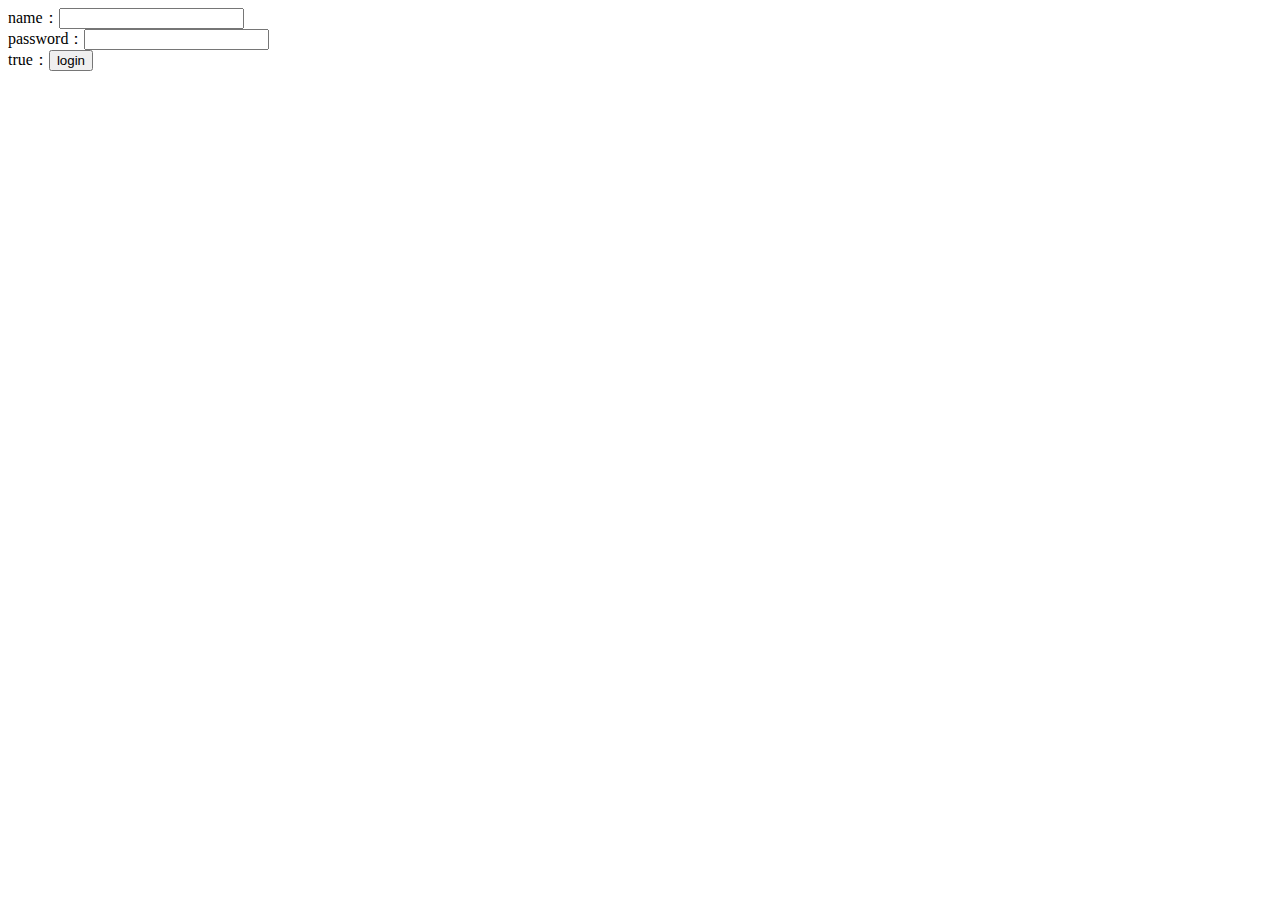
<file: 1.html>
<html>
<head>
<title>CGI login</title>
<meta http-equiv="Content-Type" content="text/html; charset=utf-8">
</head> 
<body>  
<form name="login" action="../cgi/1.cgi">name：<input type="text" name="name" />
<br/>password：<input type="password" name="pwd" /> 
<br/>true：<input type="submit" value="login" />
</form>
</body>
</html>
</file>
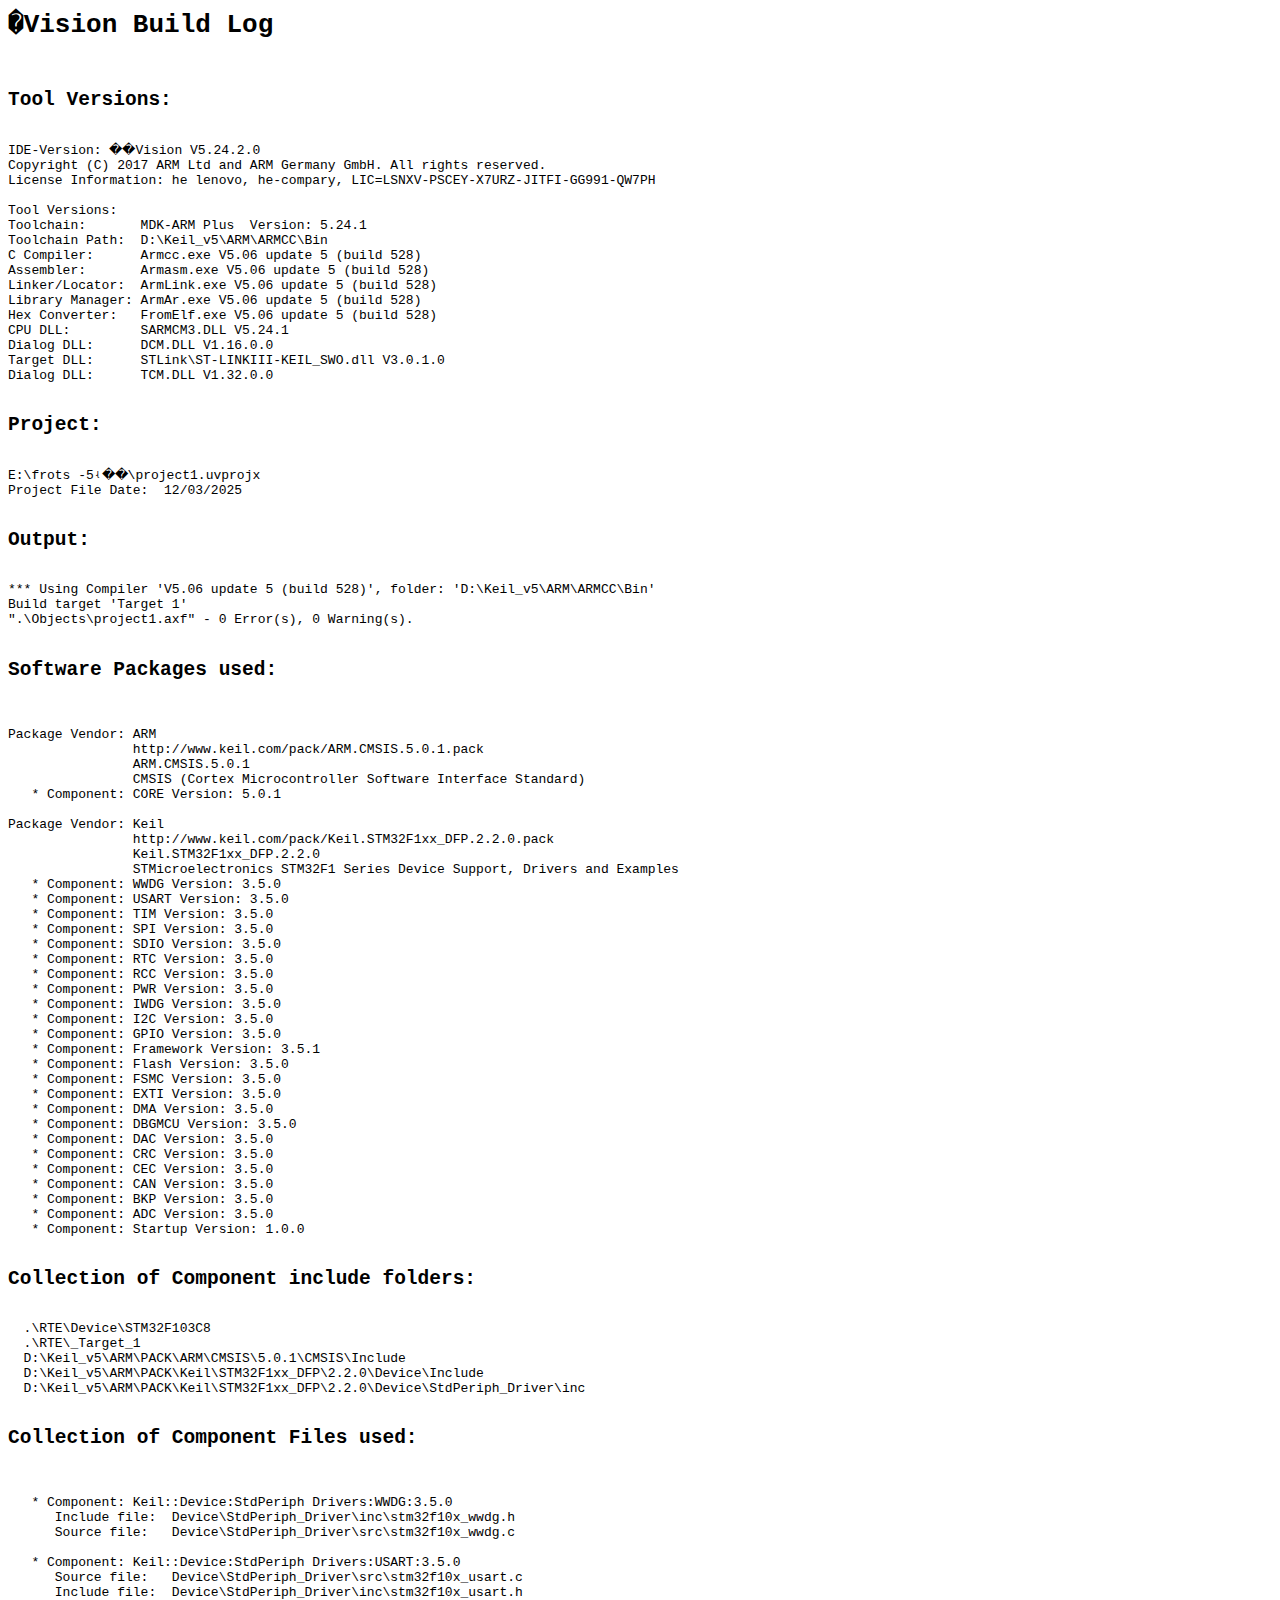
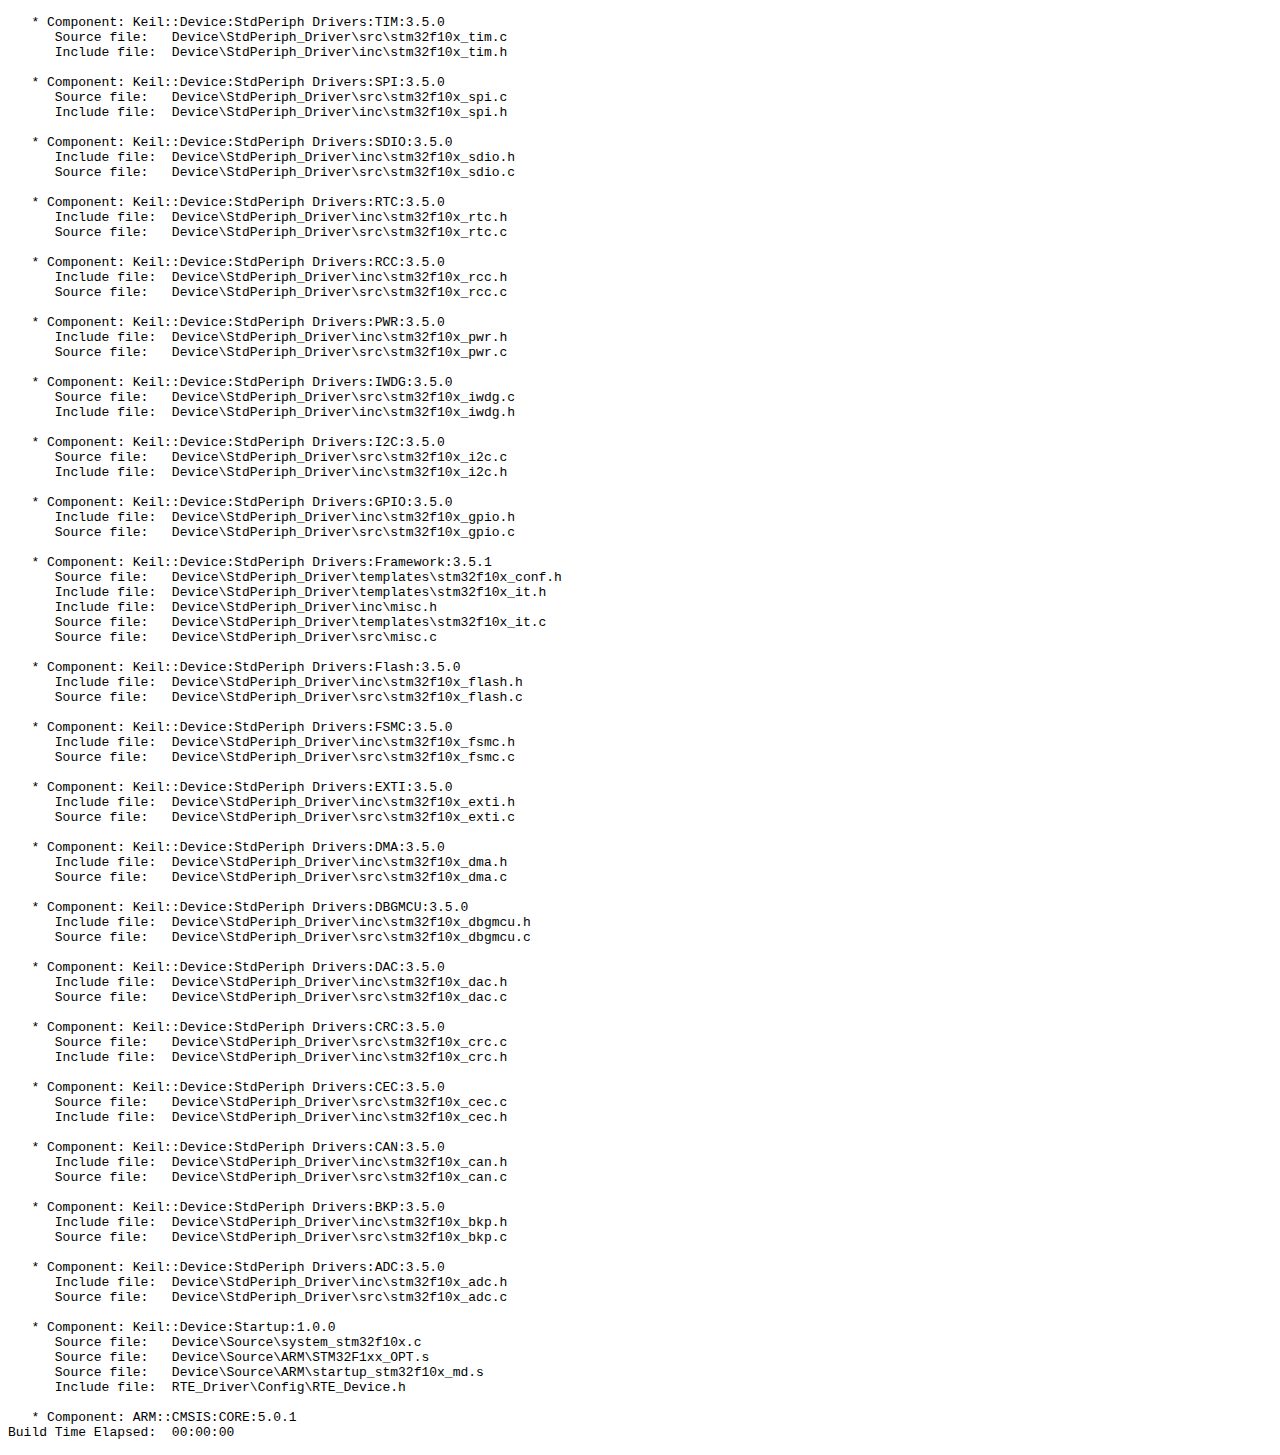
<file: frots -5实验/Objects/project1.build_log.htm>
<html>
<body>
<pre>
<h1>�Vision Build Log</h1>
<h2>Tool Versions:</h2>
IDE-Version: ��Vision V5.24.2.0
Copyright (C) 2017 ARM Ltd and ARM Germany GmbH. All rights reserved.
License Information: he lenovo, he-compary, LIC=LSNXV-PSCEY-X7URZ-JITFI-GG991-QW7PH
 
Tool Versions:
Toolchain:       MDK-ARM Plus  Version: 5.24.1
Toolchain Path:  D:\Keil_v5\ARM\ARMCC\Bin
C Compiler:      Armcc.exe V5.06 update 5 (build 528)
Assembler:       Armasm.exe V5.06 update 5 (build 528)
Linker/Locator:  ArmLink.exe V5.06 update 5 (build 528)
Library Manager: ArmAr.exe V5.06 update 5 (build 528)
Hex Converter:   FromElf.exe V5.06 update 5 (build 528)
CPU DLL:         SARMCM3.DLL V5.24.1
Dialog DLL:      DCM.DLL V1.16.0.0
Target DLL:      STLink\ST-LINKIII-KEIL_SWO.dll V3.0.1.0
Dialog DLL:      TCM.DLL V1.32.0.0
 
<h2>Project:</h2>
E:\frots -5ʵ��\project1.uvprojx
Project File Date:  12/03/2025

<h2>Output:</h2>
*** Using Compiler 'V5.06 update 5 (build 528)', folder: 'D:\Keil_v5\ARM\ARMCC\Bin'
Build target 'Target 1'
".\Objects\project1.axf" - 0 Error(s), 0 Warning(s).

<h2>Software Packages used:</h2>

Package Vendor: ARM
                http://www.keil.com/pack/ARM.CMSIS.5.0.1.pack
                ARM.CMSIS.5.0.1
                CMSIS (Cortex Microcontroller Software Interface Standard)
   * Component: CORE Version: 5.0.1

Package Vendor: Keil
                http://www.keil.com/pack/Keil.STM32F1xx_DFP.2.2.0.pack
                Keil.STM32F1xx_DFP.2.2.0
                STMicroelectronics STM32F1 Series Device Support, Drivers and Examples
   * Component: WWDG Version: 3.5.0
   * Component: USART Version: 3.5.0
   * Component: TIM Version: 3.5.0
   * Component: SPI Version: 3.5.0
   * Component: SDIO Version: 3.5.0
   * Component: RTC Version: 3.5.0
   * Component: RCC Version: 3.5.0
   * Component: PWR Version: 3.5.0
   * Component: IWDG Version: 3.5.0
   * Component: I2C Version: 3.5.0
   * Component: GPIO Version: 3.5.0
   * Component: Framework Version: 3.5.1
   * Component: Flash Version: 3.5.0
   * Component: FSMC Version: 3.5.0
   * Component: EXTI Version: 3.5.0
   * Component: DMA Version: 3.5.0
   * Component: DBGMCU Version: 3.5.0
   * Component: DAC Version: 3.5.0
   * Component: CRC Version: 3.5.0
   * Component: CEC Version: 3.5.0
   * Component: CAN Version: 3.5.0
   * Component: BKP Version: 3.5.0
   * Component: ADC Version: 3.5.0
   * Component: Startup Version: 1.0.0

<h2>Collection of Component include folders:</h2>
  .\RTE\Device\STM32F103C8
  .\RTE\_Target_1
  D:\Keil_v5\ARM\PACK\ARM\CMSIS\5.0.1\CMSIS\Include
  D:\Keil_v5\ARM\PACK\Keil\STM32F1xx_DFP\2.2.0\Device\Include
  D:\Keil_v5\ARM\PACK\Keil\STM32F1xx_DFP\2.2.0\Device\StdPeriph_Driver\inc

<h2>Collection of Component Files used:</h2>

   * Component: Keil::Device:StdPeriph Drivers:WWDG:3.5.0
      Include file:  Device\StdPeriph_Driver\inc\stm32f10x_wwdg.h
      Source file:   Device\StdPeriph_Driver\src\stm32f10x_wwdg.c

   * Component: Keil::Device:StdPeriph Drivers:USART:3.5.0
      Source file:   Device\StdPeriph_Driver\src\stm32f10x_usart.c
      Include file:  Device\StdPeriph_Driver\inc\stm32f10x_usart.h

   * Component: Keil::Device:StdPeriph Drivers:TIM:3.5.0
      Source file:   Device\StdPeriph_Driver\src\stm32f10x_tim.c
      Include file:  Device\StdPeriph_Driver\inc\stm32f10x_tim.h

   * Component: Keil::Device:StdPeriph Drivers:SPI:3.5.0
      Source file:   Device\StdPeriph_Driver\src\stm32f10x_spi.c
      Include file:  Device\StdPeriph_Driver\inc\stm32f10x_spi.h

   * Component: Keil::Device:StdPeriph Drivers:SDIO:3.5.0
      Include file:  Device\StdPeriph_Driver\inc\stm32f10x_sdio.h
      Source file:   Device\StdPeriph_Driver\src\stm32f10x_sdio.c

   * Component: Keil::Device:StdPeriph Drivers:RTC:3.5.0
      Include file:  Device\StdPeriph_Driver\inc\stm32f10x_rtc.h
      Source file:   Device\StdPeriph_Driver\src\stm32f10x_rtc.c

   * Component: Keil::Device:StdPeriph Drivers:RCC:3.5.0
      Include file:  Device\StdPeriph_Driver\inc\stm32f10x_rcc.h
      Source file:   Device\StdPeriph_Driver\src\stm32f10x_rcc.c

   * Component: Keil::Device:StdPeriph Drivers:PWR:3.5.0
      Include file:  Device\StdPeriph_Driver\inc\stm32f10x_pwr.h
      Source file:   Device\StdPeriph_Driver\src\stm32f10x_pwr.c

   * Component: Keil::Device:StdPeriph Drivers:IWDG:3.5.0
      Source file:   Device\StdPeriph_Driver\src\stm32f10x_iwdg.c
      Include file:  Device\StdPeriph_Driver\inc\stm32f10x_iwdg.h

   * Component: Keil::Device:StdPeriph Drivers:I2C:3.5.0
      Source file:   Device\StdPeriph_Driver\src\stm32f10x_i2c.c
      Include file:  Device\StdPeriph_Driver\inc\stm32f10x_i2c.h

   * Component: Keil::Device:StdPeriph Drivers:GPIO:3.5.0
      Include file:  Device\StdPeriph_Driver\inc\stm32f10x_gpio.h
      Source file:   Device\StdPeriph_Driver\src\stm32f10x_gpio.c

   * Component: Keil::Device:StdPeriph Drivers:Framework:3.5.1
      Source file:   Device\StdPeriph_Driver\templates\stm32f10x_conf.h
      Include file:  Device\StdPeriph_Driver\templates\stm32f10x_it.h
      Include file:  Device\StdPeriph_Driver\inc\misc.h
      Source file:   Device\StdPeriph_Driver\templates\stm32f10x_it.c
      Source file:   Device\StdPeriph_Driver\src\misc.c

   * Component: Keil::Device:StdPeriph Drivers:Flash:3.5.0
      Include file:  Device\StdPeriph_Driver\inc\stm32f10x_flash.h
      Source file:   Device\StdPeriph_Driver\src\stm32f10x_flash.c

   * Component: Keil::Device:StdPeriph Drivers:FSMC:3.5.0
      Include file:  Device\StdPeriph_Driver\inc\stm32f10x_fsmc.h
      Source file:   Device\StdPeriph_Driver\src\stm32f10x_fsmc.c

   * Component: Keil::Device:StdPeriph Drivers:EXTI:3.5.0
      Include file:  Device\StdPeriph_Driver\inc\stm32f10x_exti.h
      Source file:   Device\StdPeriph_Driver\src\stm32f10x_exti.c

   * Component: Keil::Device:StdPeriph Drivers:DMA:3.5.0
      Include file:  Device\StdPeriph_Driver\inc\stm32f10x_dma.h
      Source file:   Device\StdPeriph_Driver\src\stm32f10x_dma.c

   * Component: Keil::Device:StdPeriph Drivers:DBGMCU:3.5.0
      Include file:  Device\StdPeriph_Driver\inc\stm32f10x_dbgmcu.h
      Source file:   Device\StdPeriph_Driver\src\stm32f10x_dbgmcu.c

   * Component: Keil::Device:StdPeriph Drivers:DAC:3.5.0
      Include file:  Device\StdPeriph_Driver\inc\stm32f10x_dac.h
      Source file:   Device\StdPeriph_Driver\src\stm32f10x_dac.c

   * Component: Keil::Device:StdPeriph Drivers:CRC:3.5.0
      Source file:   Device\StdPeriph_Driver\src\stm32f10x_crc.c
      Include file:  Device\StdPeriph_Driver\inc\stm32f10x_crc.h

   * Component: Keil::Device:StdPeriph Drivers:CEC:3.5.0
      Source file:   Device\StdPeriph_Driver\src\stm32f10x_cec.c
      Include file:  Device\StdPeriph_Driver\inc\stm32f10x_cec.h

   * Component: Keil::Device:StdPeriph Drivers:CAN:3.5.0
      Include file:  Device\StdPeriph_Driver\inc\stm32f10x_can.h
      Source file:   Device\StdPeriph_Driver\src\stm32f10x_can.c

   * Component: Keil::Device:StdPeriph Drivers:BKP:3.5.0
      Include file:  Device\StdPeriph_Driver\inc\stm32f10x_bkp.h
      Source file:   Device\StdPeriph_Driver\src\stm32f10x_bkp.c

   * Component: Keil::Device:StdPeriph Drivers:ADC:3.5.0
      Include file:  Device\StdPeriph_Driver\inc\stm32f10x_adc.h
      Source file:   Device\StdPeriph_Driver\src\stm32f10x_adc.c

   * Component: Keil::Device:Startup:1.0.0
      Source file:   Device\Source\system_stm32f10x.c
      Source file:   Device\Source\ARM\STM32F1xx_OPT.s
      Source file:   Device\Source\ARM\startup_stm32f10x_md.s
      Include file:  RTE_Driver\Config\RTE_Device.h

   * Component: ARM::CMSIS:CORE:5.0.1
Build Time Elapsed:  00:00:00
</pre>
</body>
</html>
</file>
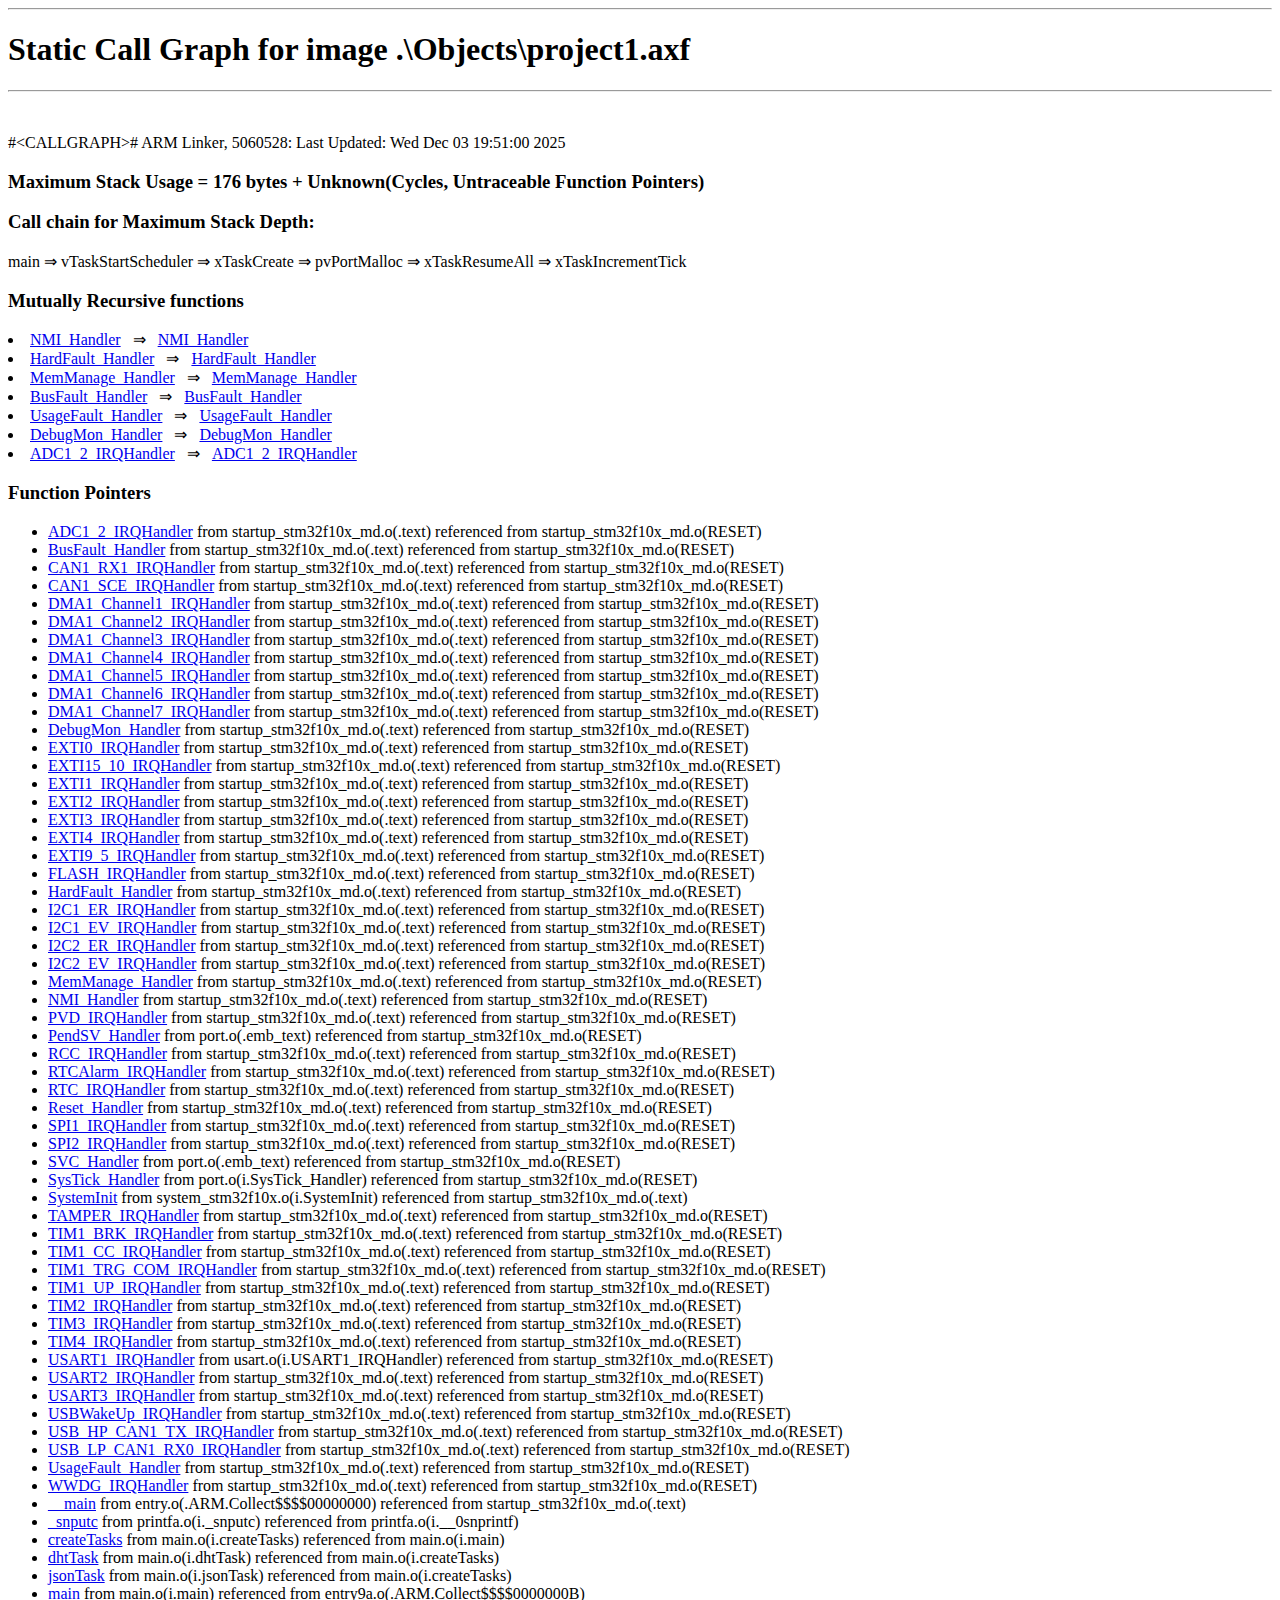
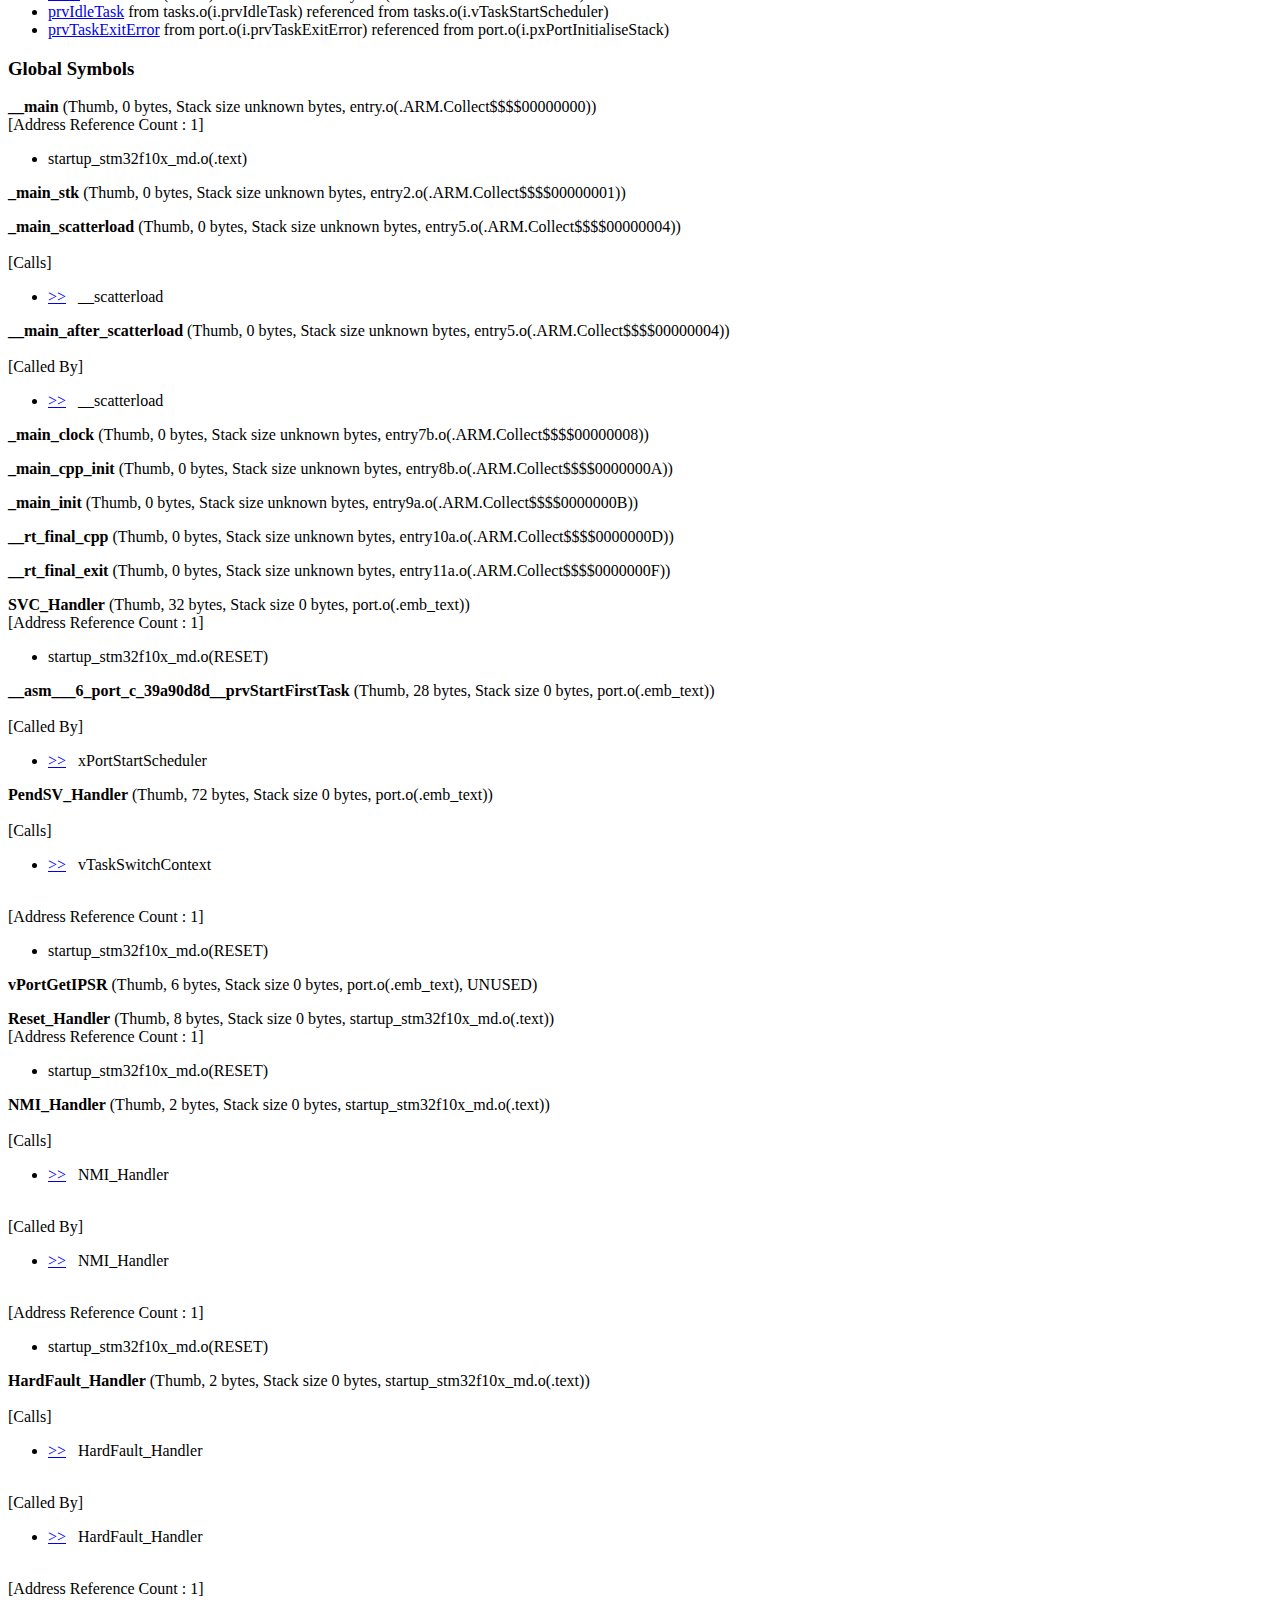
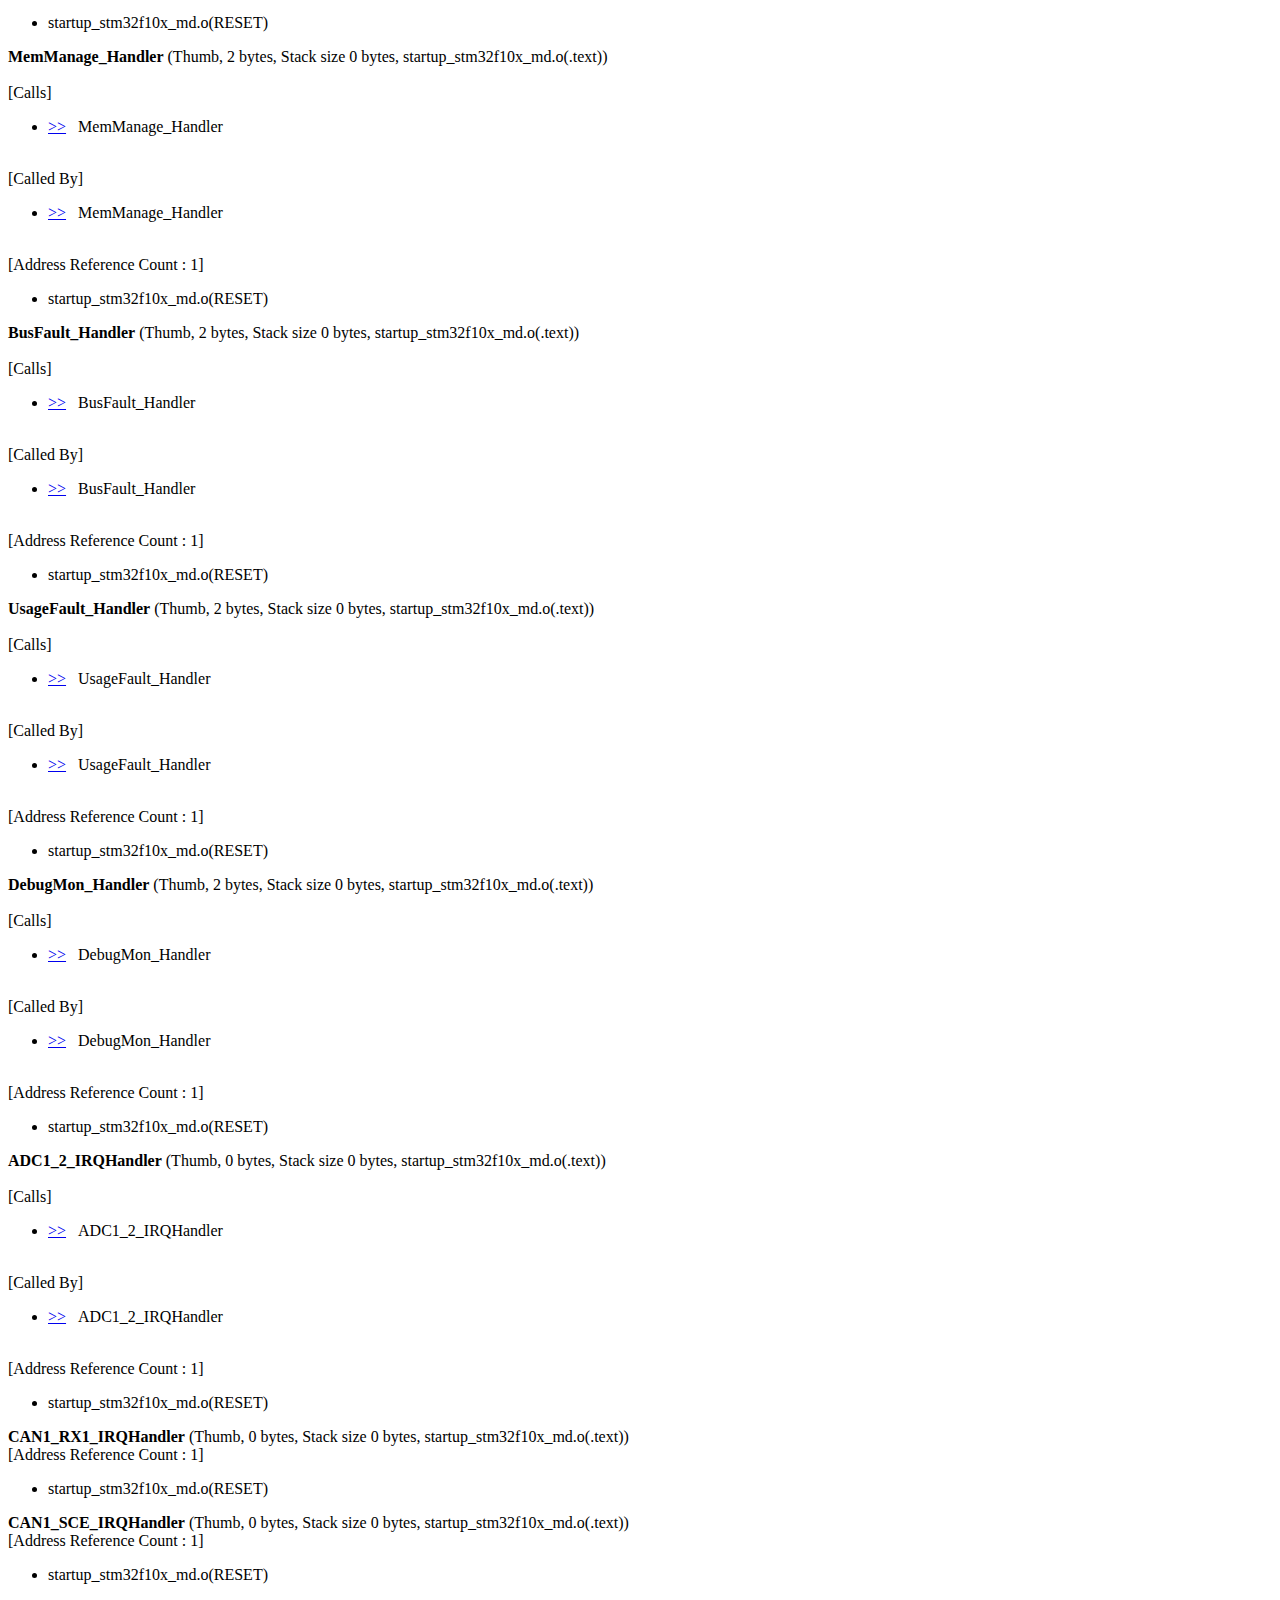
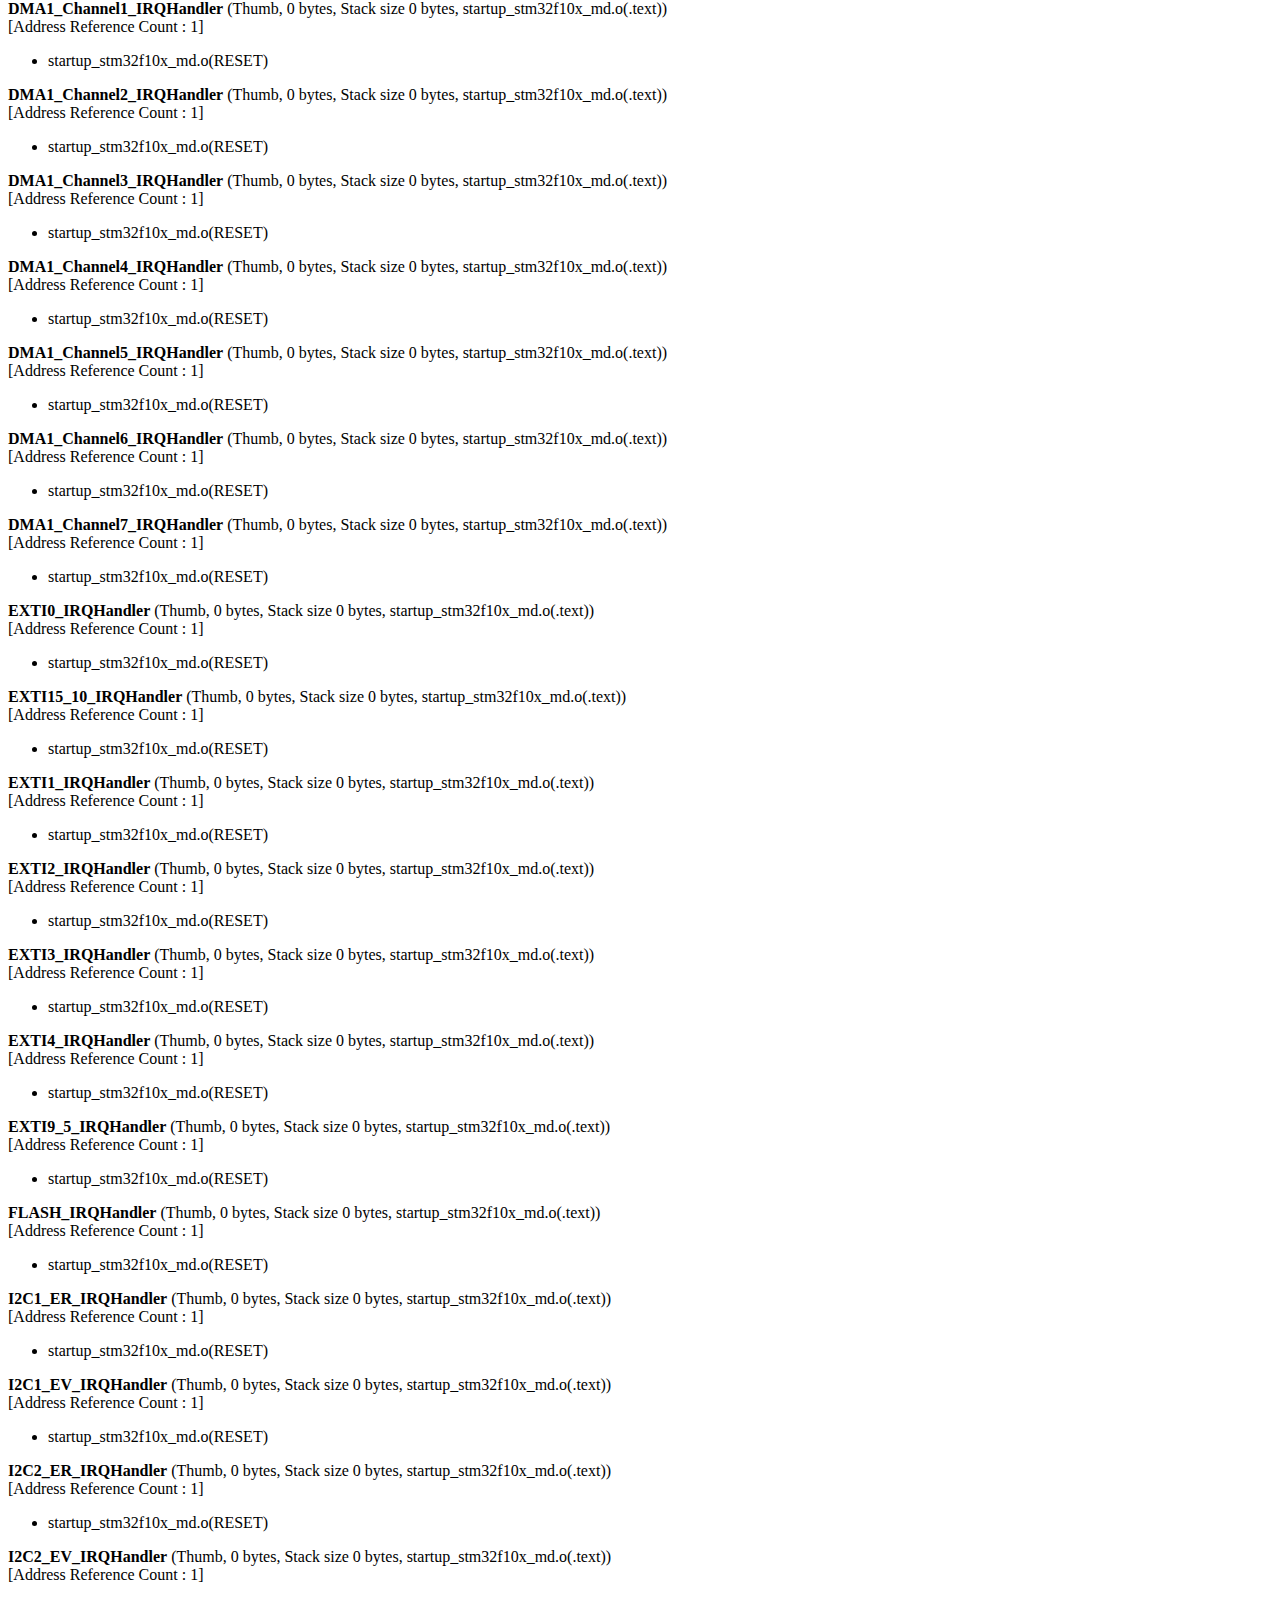
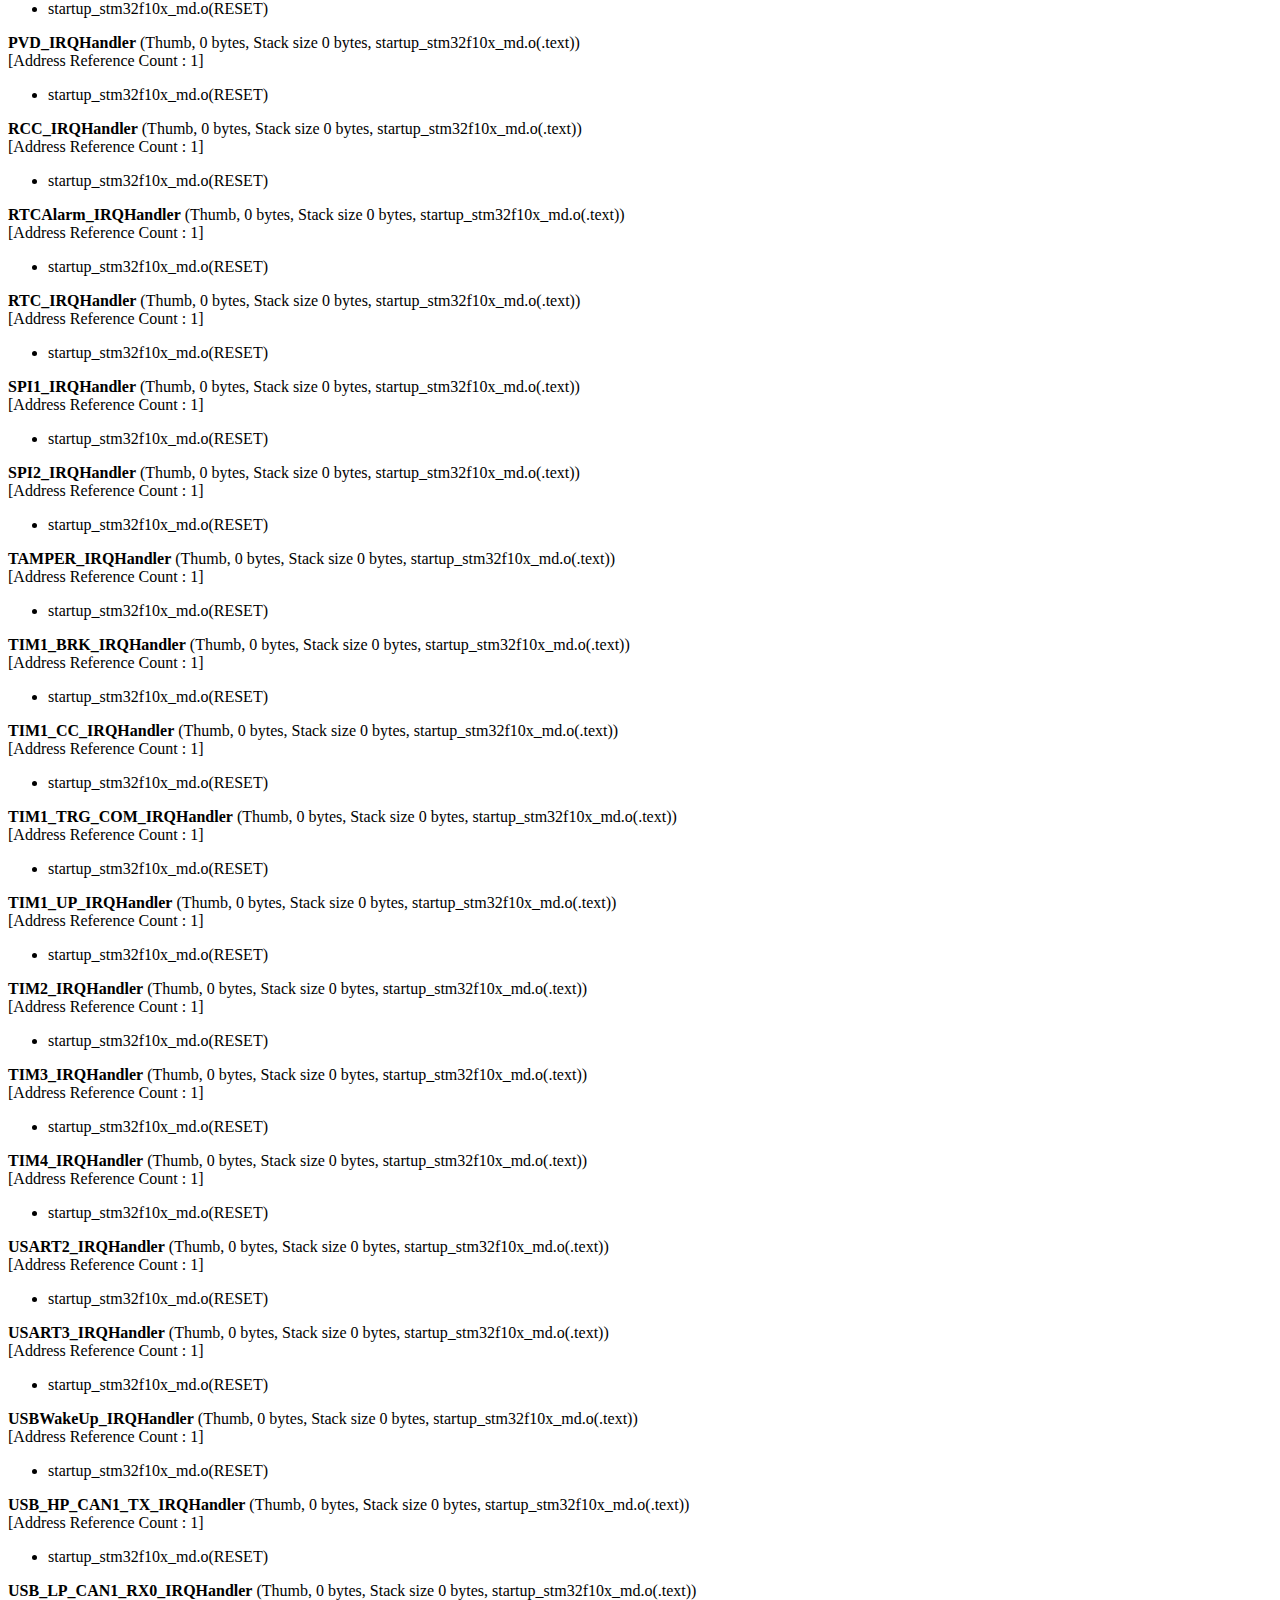
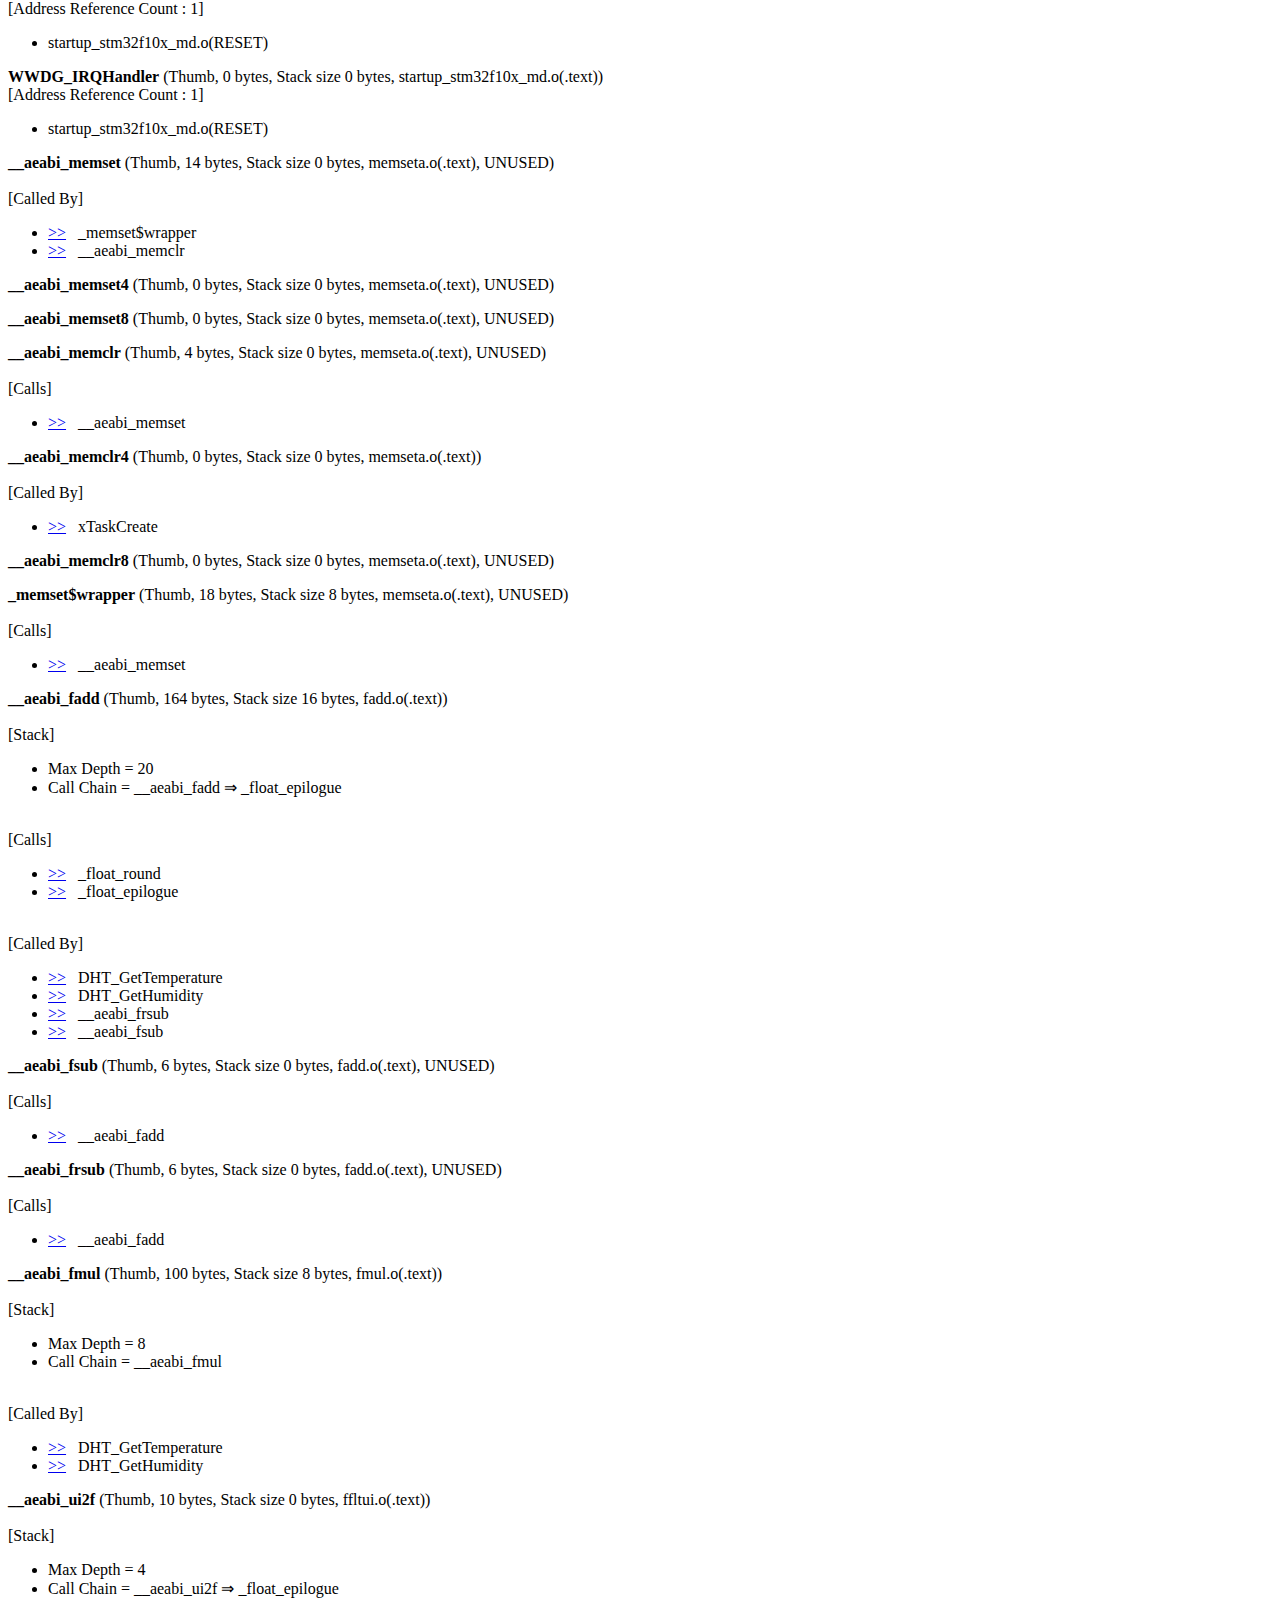
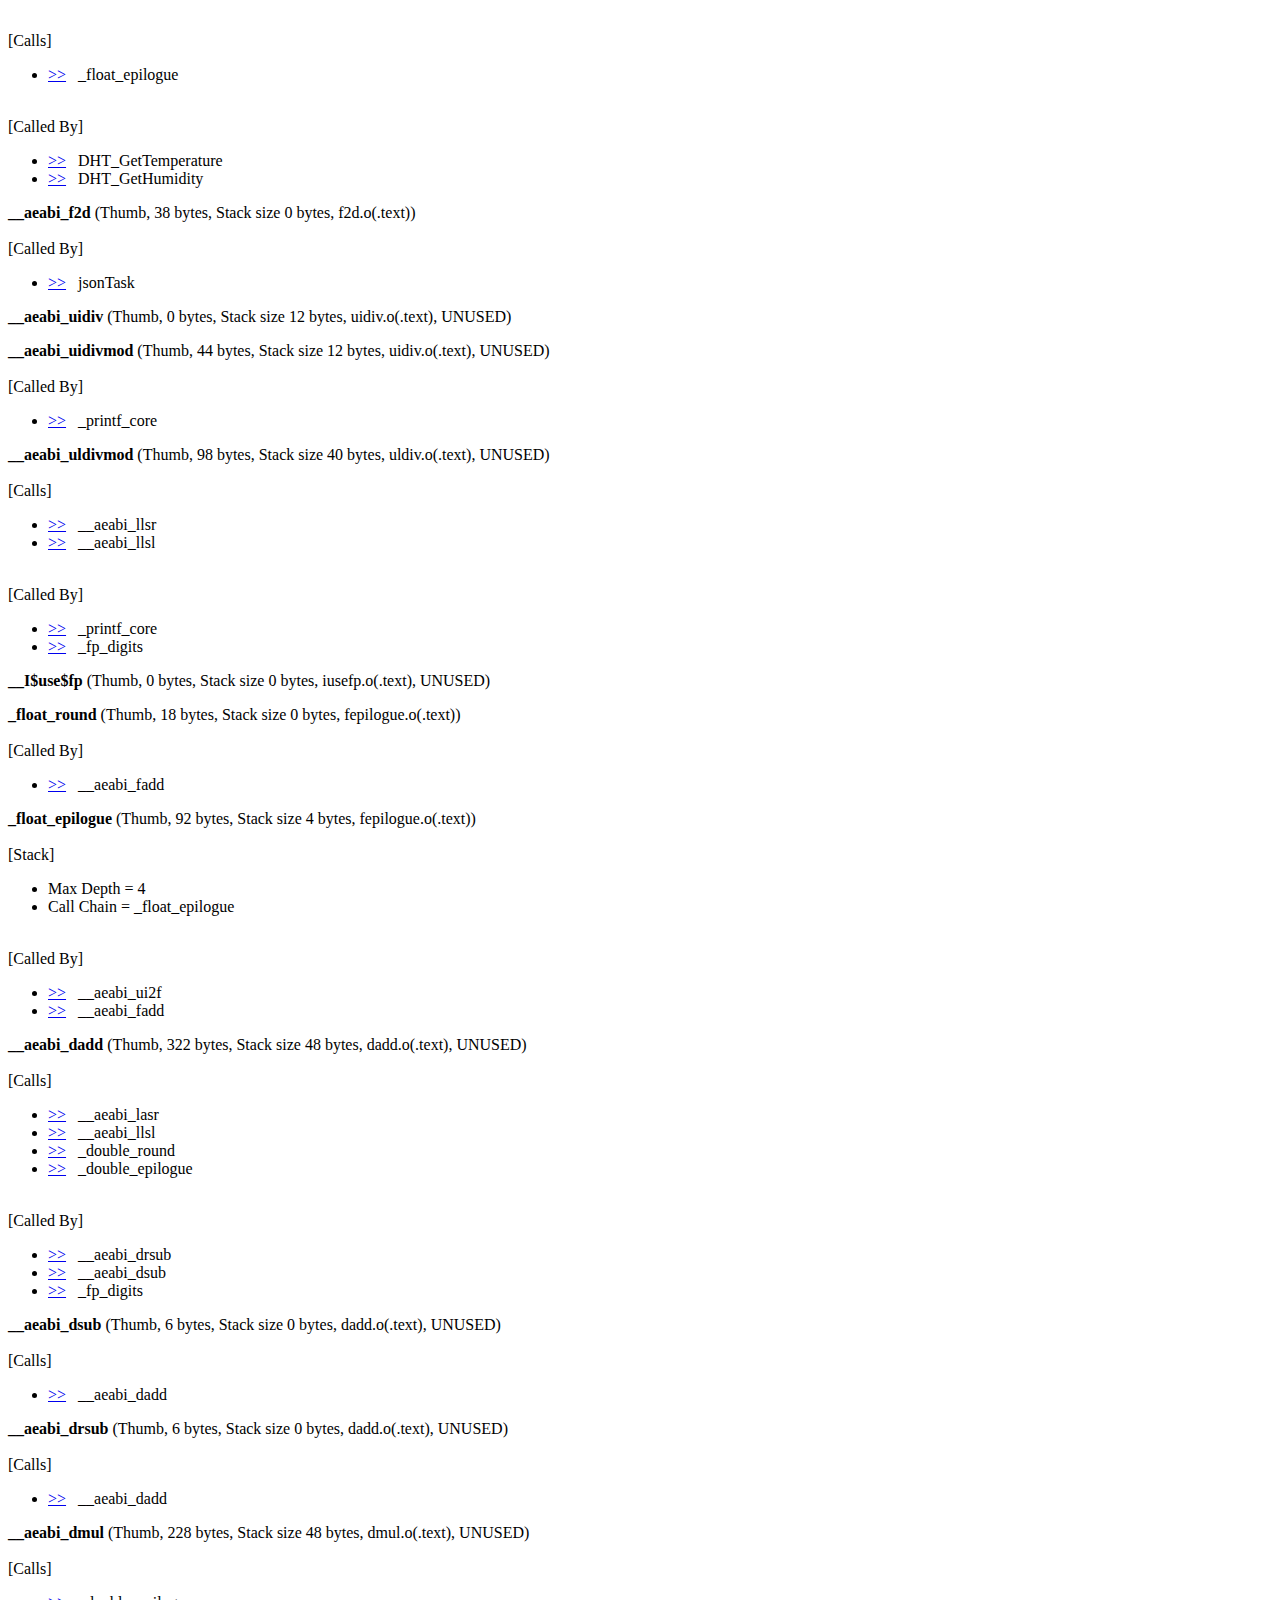
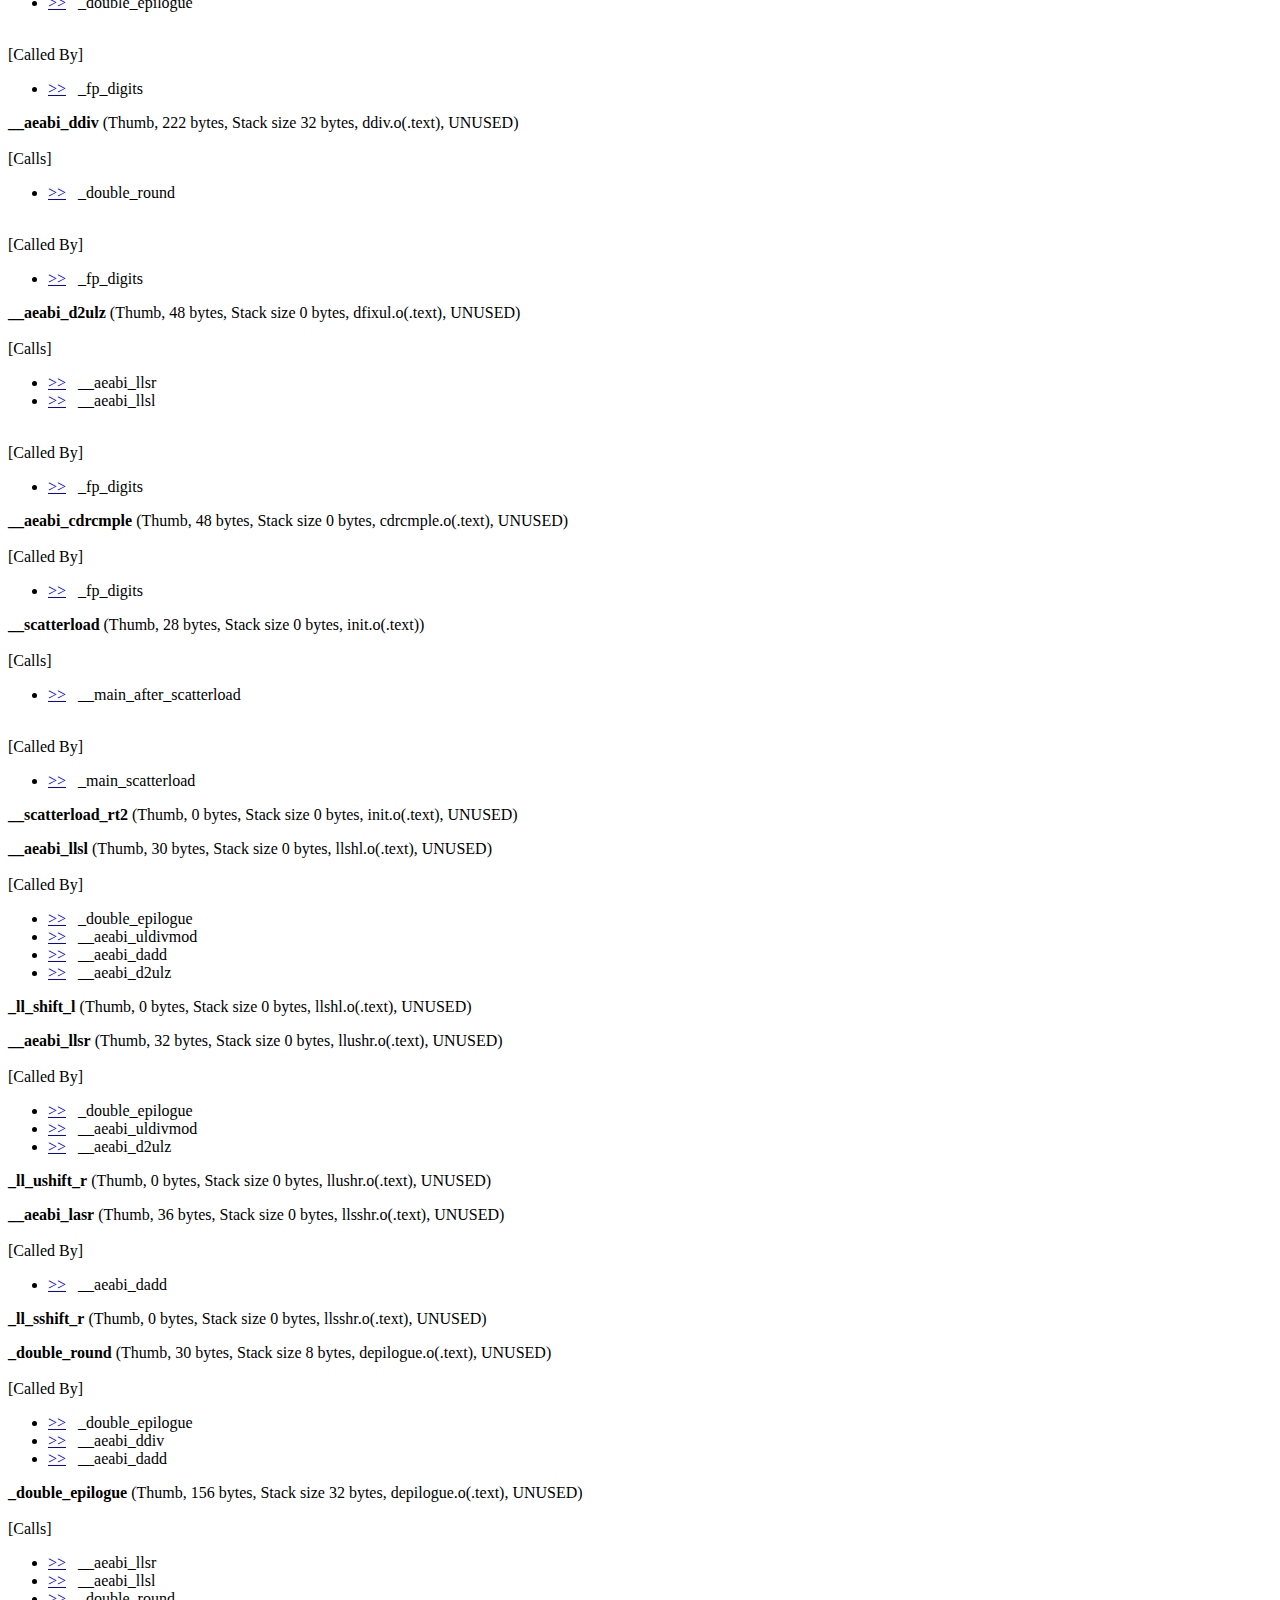
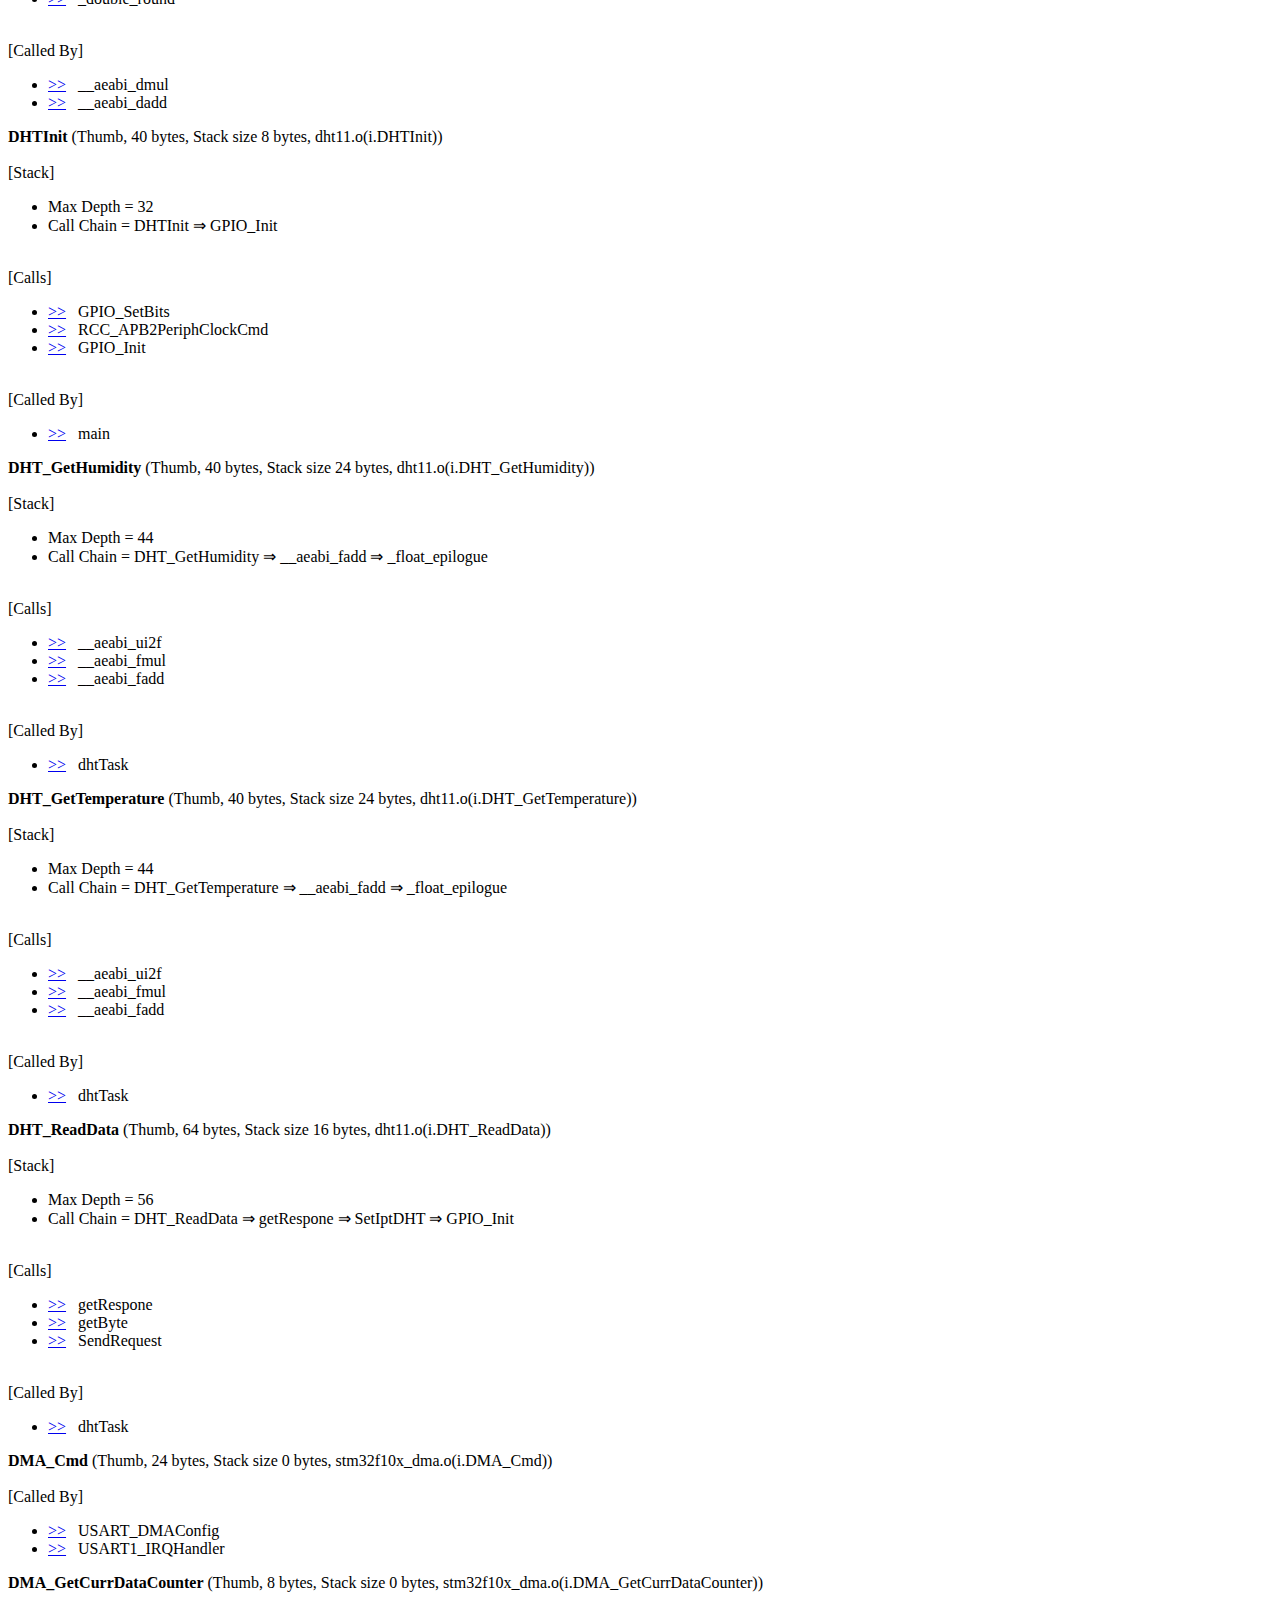
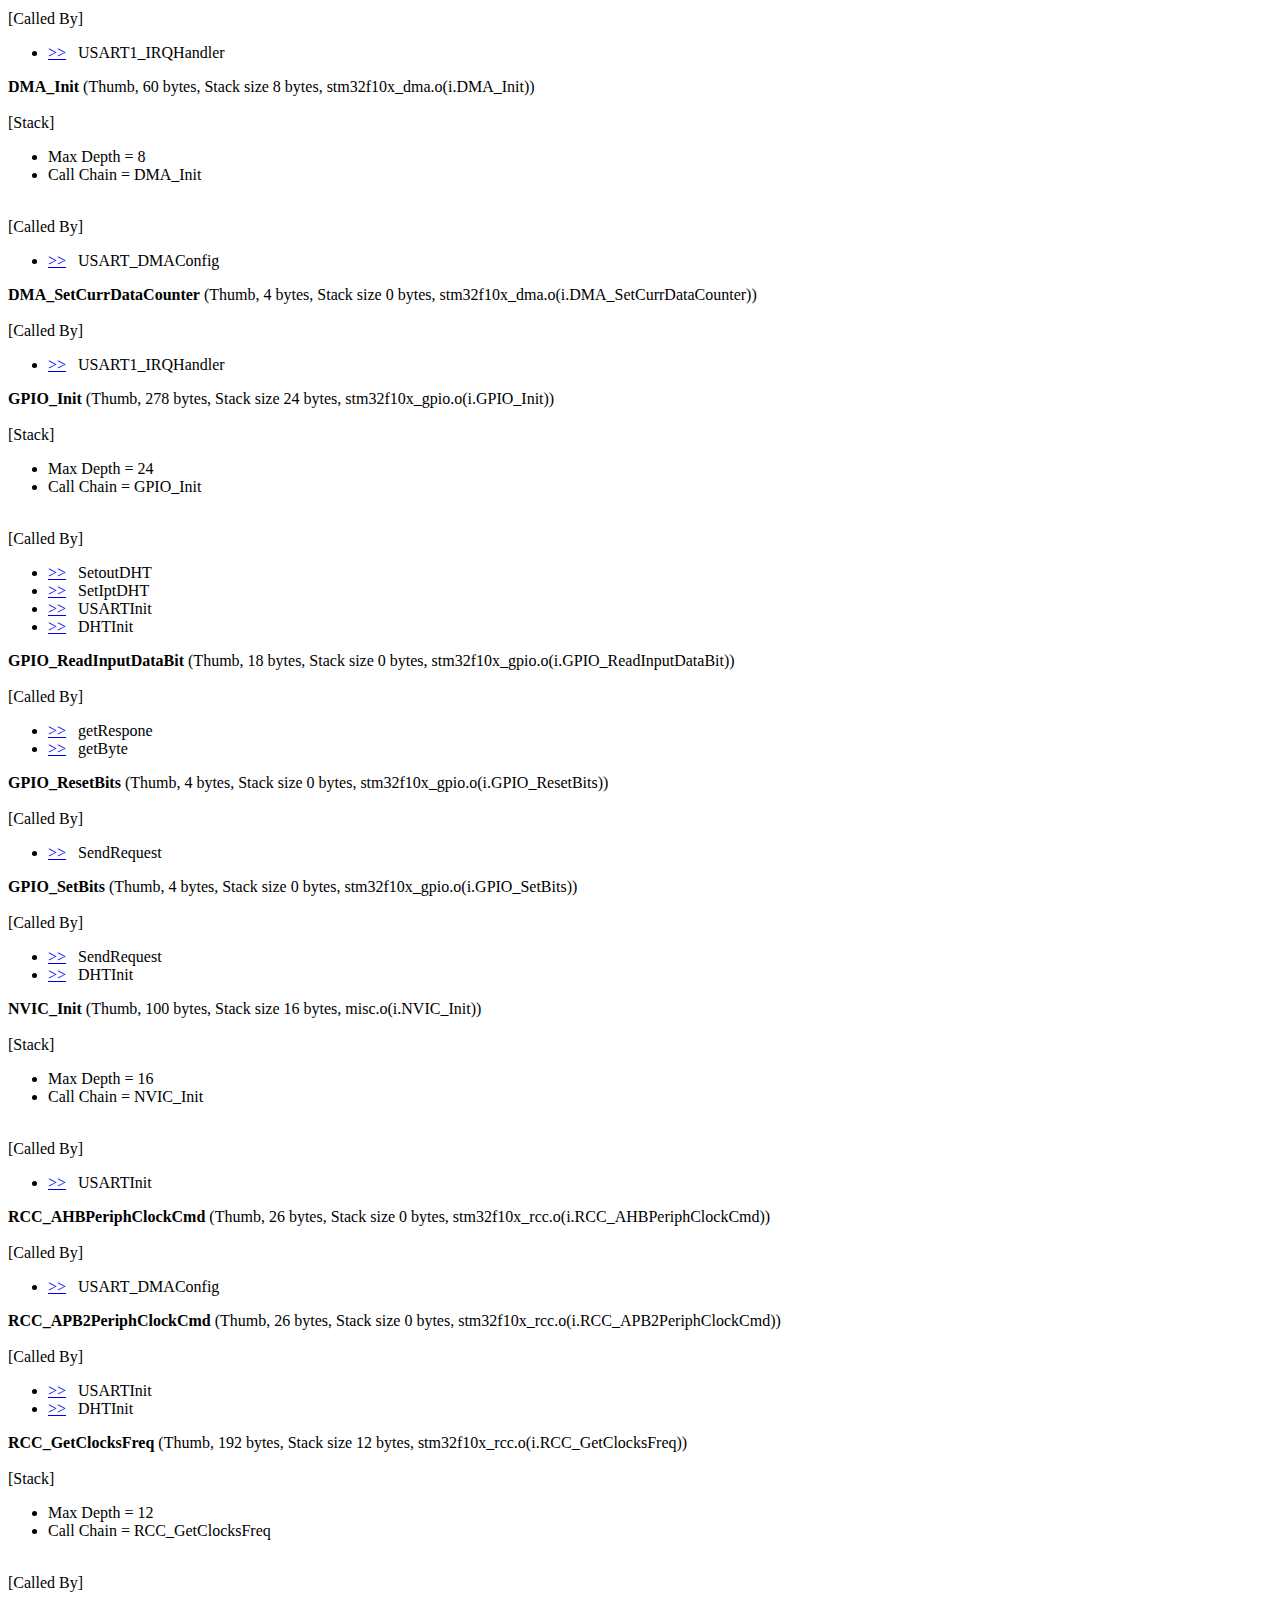
<file: frots -5实验/Objects/project1.htm>
<!doctype html public "-//w3c//dtd html 4.0 transitional//en">
<html><head>
<title>Static Call Graph - [.\Objects\project1.axf]</title></head>
<body><HR>
<H1>Static Call Graph for image .\Objects\project1.axf</H1><HR>
<BR><P>#&#060CALLGRAPH&#062# ARM Linker, 5060528: Last Updated: Wed Dec 03 19:51:00 2025
<BR><P>
<H3>Maximum Stack Usage =        176 bytes + Unknown(Cycles, Untraceable Function Pointers)</H3><H3>
Call chain for Maximum Stack Depth:</H3>
main &rArr; vTaskStartScheduler &rArr; xTaskCreate &rArr; pvPortMalloc &rArr; xTaskResumeAll &rArr; xTaskIncrementTick
<P>
<H3>
Mutually Recursive functions
</H3> <LI><a href="#[1]">NMI_Handler</a>&nbsp;&nbsp;&nbsp;&rArr;&nbsp;&nbsp;&nbsp;<a href="#[1]">NMI_Handler</a><BR>
 <LI><a href="#[2]">HardFault_Handler</a>&nbsp;&nbsp;&nbsp;&rArr;&nbsp;&nbsp;&nbsp;<a href="#[2]">HardFault_Handler</a><BR>
 <LI><a href="#[3]">MemManage_Handler</a>&nbsp;&nbsp;&nbsp;&rArr;&nbsp;&nbsp;&nbsp;<a href="#[3]">MemManage_Handler</a><BR>
 <LI><a href="#[4]">BusFault_Handler</a>&nbsp;&nbsp;&nbsp;&rArr;&nbsp;&nbsp;&nbsp;<a href="#[4]">BusFault_Handler</a><BR>
 <LI><a href="#[5]">UsageFault_Handler</a>&nbsp;&nbsp;&nbsp;&rArr;&nbsp;&nbsp;&nbsp;<a href="#[5]">UsageFault_Handler</a><BR>
 <LI><a href="#[7]">DebugMon_Handler</a>&nbsp;&nbsp;&nbsp;&rArr;&nbsp;&nbsp;&nbsp;<a href="#[7]">DebugMon_Handler</a><BR>
 <LI><a href="#[1c]">ADC1_2_IRQHandler</a>&nbsp;&nbsp;&nbsp;&rArr;&nbsp;&nbsp;&nbsp;<a href="#[1c]">ADC1_2_IRQHandler</a><BR>
</UL>
<P>
<H3>
Function Pointers
</H3><UL>
 <LI><a href="#[1c]">ADC1_2_IRQHandler</a> from startup_stm32f10x_md.o(.text) referenced from startup_stm32f10x_md.o(RESET)
 <LI><a href="#[4]">BusFault_Handler</a> from startup_stm32f10x_md.o(.text) referenced from startup_stm32f10x_md.o(RESET)
 <LI><a href="#[1f]">CAN1_RX1_IRQHandler</a> from startup_stm32f10x_md.o(.text) referenced from startup_stm32f10x_md.o(RESET)
 <LI><a href="#[20]">CAN1_SCE_IRQHandler</a> from startup_stm32f10x_md.o(.text) referenced from startup_stm32f10x_md.o(RESET)
 <LI><a href="#[15]">DMA1_Channel1_IRQHandler</a> from startup_stm32f10x_md.o(.text) referenced from startup_stm32f10x_md.o(RESET)
 <LI><a href="#[16]">DMA1_Channel2_IRQHandler</a> from startup_stm32f10x_md.o(.text) referenced from startup_stm32f10x_md.o(RESET)
 <LI><a href="#[17]">DMA1_Channel3_IRQHandler</a> from startup_stm32f10x_md.o(.text) referenced from startup_stm32f10x_md.o(RESET)
 <LI><a href="#[18]">DMA1_Channel4_IRQHandler</a> from startup_stm32f10x_md.o(.text) referenced from startup_stm32f10x_md.o(RESET)
 <LI><a href="#[19]">DMA1_Channel5_IRQHandler</a> from startup_stm32f10x_md.o(.text) referenced from startup_stm32f10x_md.o(RESET)
 <LI><a href="#[1a]">DMA1_Channel6_IRQHandler</a> from startup_stm32f10x_md.o(.text) referenced from startup_stm32f10x_md.o(RESET)
 <LI><a href="#[1b]">DMA1_Channel7_IRQHandler</a> from startup_stm32f10x_md.o(.text) referenced from startup_stm32f10x_md.o(RESET)
 <LI><a href="#[7]">DebugMon_Handler</a> from startup_stm32f10x_md.o(.text) referenced from startup_stm32f10x_md.o(RESET)
 <LI><a href="#[10]">EXTI0_IRQHandler</a> from startup_stm32f10x_md.o(.text) referenced from startup_stm32f10x_md.o(RESET)
 <LI><a href="#[32]">EXTI15_10_IRQHandler</a> from startup_stm32f10x_md.o(.text) referenced from startup_stm32f10x_md.o(RESET)
 <LI><a href="#[11]">EXTI1_IRQHandler</a> from startup_stm32f10x_md.o(.text) referenced from startup_stm32f10x_md.o(RESET)
 <LI><a href="#[12]">EXTI2_IRQHandler</a> from startup_stm32f10x_md.o(.text) referenced from startup_stm32f10x_md.o(RESET)
 <LI><a href="#[13]">EXTI3_IRQHandler</a> from startup_stm32f10x_md.o(.text) referenced from startup_stm32f10x_md.o(RESET)
 <LI><a href="#[14]">EXTI4_IRQHandler</a> from startup_stm32f10x_md.o(.text) referenced from startup_stm32f10x_md.o(RESET)
 <LI><a href="#[21]">EXTI9_5_IRQHandler</a> from startup_stm32f10x_md.o(.text) referenced from startup_stm32f10x_md.o(RESET)
 <LI><a href="#[e]">FLASH_IRQHandler</a> from startup_stm32f10x_md.o(.text) referenced from startup_stm32f10x_md.o(RESET)
 <LI><a href="#[2]">HardFault_Handler</a> from startup_stm32f10x_md.o(.text) referenced from startup_stm32f10x_md.o(RESET)
 <LI><a href="#[2a]">I2C1_ER_IRQHandler</a> from startup_stm32f10x_md.o(.text) referenced from startup_stm32f10x_md.o(RESET)
 <LI><a href="#[29]">I2C1_EV_IRQHandler</a> from startup_stm32f10x_md.o(.text) referenced from startup_stm32f10x_md.o(RESET)
 <LI><a href="#[2c]">I2C2_ER_IRQHandler</a> from startup_stm32f10x_md.o(.text) referenced from startup_stm32f10x_md.o(RESET)
 <LI><a href="#[2b]">I2C2_EV_IRQHandler</a> from startup_stm32f10x_md.o(.text) referenced from startup_stm32f10x_md.o(RESET)
 <LI><a href="#[3]">MemManage_Handler</a> from startup_stm32f10x_md.o(.text) referenced from startup_stm32f10x_md.o(RESET)
 <LI><a href="#[1]">NMI_Handler</a> from startup_stm32f10x_md.o(.text) referenced from startup_stm32f10x_md.o(RESET)
 <LI><a href="#[b]">PVD_IRQHandler</a> from startup_stm32f10x_md.o(.text) referenced from startup_stm32f10x_md.o(RESET)
 <LI><a href="#[8]">PendSV_Handler</a> from port.o(.emb_text) referenced from startup_stm32f10x_md.o(RESET)
 <LI><a href="#[f]">RCC_IRQHandler</a> from startup_stm32f10x_md.o(.text) referenced from startup_stm32f10x_md.o(RESET)
 <LI><a href="#[33]">RTCAlarm_IRQHandler</a> from startup_stm32f10x_md.o(.text) referenced from startup_stm32f10x_md.o(RESET)
 <LI><a href="#[d]">RTC_IRQHandler</a> from startup_stm32f10x_md.o(.text) referenced from startup_stm32f10x_md.o(RESET)
 <LI><a href="#[0]">Reset_Handler</a> from startup_stm32f10x_md.o(.text) referenced from startup_stm32f10x_md.o(RESET)
 <LI><a href="#[2d]">SPI1_IRQHandler</a> from startup_stm32f10x_md.o(.text) referenced from startup_stm32f10x_md.o(RESET)
 <LI><a href="#[2e]">SPI2_IRQHandler</a> from startup_stm32f10x_md.o(.text) referenced from startup_stm32f10x_md.o(RESET)
 <LI><a href="#[6]">SVC_Handler</a> from port.o(.emb_text) referenced from startup_stm32f10x_md.o(RESET)
 <LI><a href="#[9]">SysTick_Handler</a> from port.o(i.SysTick_Handler) referenced from startup_stm32f10x_md.o(RESET)
 <LI><a href="#[36]">SystemInit</a> from system_stm32f10x.o(i.SystemInit) referenced from startup_stm32f10x_md.o(.text)
 <LI><a href="#[c]">TAMPER_IRQHandler</a> from startup_stm32f10x_md.o(.text) referenced from startup_stm32f10x_md.o(RESET)
 <LI><a href="#[22]">TIM1_BRK_IRQHandler</a> from startup_stm32f10x_md.o(.text) referenced from startup_stm32f10x_md.o(RESET)
 <LI><a href="#[25]">TIM1_CC_IRQHandler</a> from startup_stm32f10x_md.o(.text) referenced from startup_stm32f10x_md.o(RESET)
 <LI><a href="#[24]">TIM1_TRG_COM_IRQHandler</a> from startup_stm32f10x_md.o(.text) referenced from startup_stm32f10x_md.o(RESET)
 <LI><a href="#[23]">TIM1_UP_IRQHandler</a> from startup_stm32f10x_md.o(.text) referenced from startup_stm32f10x_md.o(RESET)
 <LI><a href="#[26]">TIM2_IRQHandler</a> from startup_stm32f10x_md.o(.text) referenced from startup_stm32f10x_md.o(RESET)
 <LI><a href="#[27]">TIM3_IRQHandler</a> from startup_stm32f10x_md.o(.text) referenced from startup_stm32f10x_md.o(RESET)
 <LI><a href="#[28]">TIM4_IRQHandler</a> from startup_stm32f10x_md.o(.text) referenced from startup_stm32f10x_md.o(RESET)
 <LI><a href="#[2f]">USART1_IRQHandler</a> from usart.o(i.USART1_IRQHandler) referenced from startup_stm32f10x_md.o(RESET)
 <LI><a href="#[30]">USART2_IRQHandler</a> from startup_stm32f10x_md.o(.text) referenced from startup_stm32f10x_md.o(RESET)
 <LI><a href="#[31]">USART3_IRQHandler</a> from startup_stm32f10x_md.o(.text) referenced from startup_stm32f10x_md.o(RESET)
 <LI><a href="#[34]">USBWakeUp_IRQHandler</a> from startup_stm32f10x_md.o(.text) referenced from startup_stm32f10x_md.o(RESET)
 <LI><a href="#[1d]">USB_HP_CAN1_TX_IRQHandler</a> from startup_stm32f10x_md.o(.text) referenced from startup_stm32f10x_md.o(RESET)
 <LI><a href="#[1e]">USB_LP_CAN1_RX0_IRQHandler</a> from startup_stm32f10x_md.o(.text) referenced from startup_stm32f10x_md.o(RESET)
 <LI><a href="#[5]">UsageFault_Handler</a> from startup_stm32f10x_md.o(.text) referenced from startup_stm32f10x_md.o(RESET)
 <LI><a href="#[a]">WWDG_IRQHandler</a> from startup_stm32f10x_md.o(.text) referenced from startup_stm32f10x_md.o(RESET)
 <LI><a href="#[37]">__main</a> from entry.o(.ARM.Collect$$$$00000000) referenced from startup_stm32f10x_md.o(.text)
 <LI><a href="#[38]">_snputc</a> from printfa.o(i._snputc) referenced from printfa.o(i.__0snprintf)
 <LI><a href="#[3b]">createTasks</a> from main.o(i.createTasks) referenced from main.o(i.main)
 <LI><a href="#[39]">dhtTask</a> from main.o(i.dhtTask) referenced from main.o(i.createTasks)
 <LI><a href="#[3a]">jsonTask</a> from main.o(i.jsonTask) referenced from main.o(i.createTasks)
 <LI><a href="#[35]">main</a> from main.o(i.main) referenced from entry9a.o(.ARM.Collect$$$$0000000B)
 <LI><a href="#[3d]">prvIdleTask</a> from tasks.o(i.prvIdleTask) referenced from tasks.o(i.vTaskStartScheduler)
 <LI><a href="#[3c]">prvTaskExitError</a> from port.o(i.prvTaskExitError) referenced from port.o(i.pxPortInitialiseStack)
</UL>
<P>
<H3>
Global Symbols
</H3>
<P><STRONG><a name="[37]"></a>__main</STRONG> (Thumb, 0 bytes, Stack size unknown bytes, entry.o(.ARM.Collect$$$$00000000))
<BR>[Address Reference Count : 1]<UL><LI> startup_stm32f10x_md.o(.text)
</UL>
<P><STRONG><a name="[a4]"></a>_main_stk</STRONG> (Thumb, 0 bytes, Stack size unknown bytes, entry2.o(.ARM.Collect$$$$00000001))

<P><STRONG><a name="[3e]"></a>_main_scatterload</STRONG> (Thumb, 0 bytes, Stack size unknown bytes, entry5.o(.ARM.Collect$$$$00000004))
<BR><BR>[Calls]<UL><LI><a href="#[3f]">&gt;&gt;</a>&nbsp;&nbsp;&nbsp;__scatterload
</UL>

<P><STRONG><a name="[56]"></a>__main_after_scatterload</STRONG> (Thumb, 0 bytes, Stack size unknown bytes, entry5.o(.ARM.Collect$$$$00000004))
<BR><BR>[Called By]<UL><LI><a href="#[3f]">&gt;&gt;</a>&nbsp;&nbsp;&nbsp;__scatterload
</UL>

<P><STRONG><a name="[a5]"></a>_main_clock</STRONG> (Thumb, 0 bytes, Stack size unknown bytes, entry7b.o(.ARM.Collect$$$$00000008))

<P><STRONG><a name="[a6]"></a>_main_cpp_init</STRONG> (Thumb, 0 bytes, Stack size unknown bytes, entry8b.o(.ARM.Collect$$$$0000000A))

<P><STRONG><a name="[a7]"></a>_main_init</STRONG> (Thumb, 0 bytes, Stack size unknown bytes, entry9a.o(.ARM.Collect$$$$0000000B))

<P><STRONG><a name="[a8]"></a>__rt_final_cpp</STRONG> (Thumb, 0 bytes, Stack size unknown bytes, entry10a.o(.ARM.Collect$$$$0000000D))

<P><STRONG><a name="[a9]"></a>__rt_final_exit</STRONG> (Thumb, 0 bytes, Stack size unknown bytes, entry11a.o(.ARM.Collect$$$$0000000F))

<P><STRONG><a name="[6]"></a>SVC_Handler</STRONG> (Thumb, 32 bytes, Stack size 0 bytes, port.o(.emb_text))
<BR>[Address Reference Count : 1]<UL><LI> startup_stm32f10x_md.o(RESET)
</UL>
<P><STRONG><a name="[a2]"></a>__asm___6_port_c_39a90d8d__prvStartFirstTask</STRONG> (Thumb, 28 bytes, Stack size 0 bytes, port.o(.emb_text))
<BR><BR>[Called By]<UL><LI><a href="#[a0]">&gt;&gt;</a>&nbsp;&nbsp;&nbsp;xPortStartScheduler
</UL>

<P><STRONG><a name="[8]"></a>PendSV_Handler</STRONG> (Thumb, 72 bytes, Stack size 0 bytes, port.o(.emb_text))
<BR><BR>[Calls]<UL><LI><a href="#[40]">&gt;&gt;</a>&nbsp;&nbsp;&nbsp;vTaskSwitchContext
</UL>
<BR>[Address Reference Count : 1]<UL><LI> startup_stm32f10x_md.o(RESET)
</UL>
<P><STRONG><a name="[aa]"></a>vPortGetIPSR</STRONG> (Thumb, 6 bytes, Stack size 0 bytes, port.o(.emb_text), UNUSED)

<P><STRONG><a name="[0]"></a>Reset_Handler</STRONG> (Thumb, 8 bytes, Stack size 0 bytes, startup_stm32f10x_md.o(.text))
<BR>[Address Reference Count : 1]<UL><LI> startup_stm32f10x_md.o(RESET)
</UL>
<P><STRONG><a name="[1]"></a>NMI_Handler</STRONG> (Thumb, 2 bytes, Stack size 0 bytes, startup_stm32f10x_md.o(.text))
<BR><BR>[Calls]<UL><LI><a href="#[1]">&gt;&gt;</a>&nbsp;&nbsp;&nbsp;NMI_Handler
</UL>
<BR>[Called By]<UL><LI><a href="#[1]">&gt;&gt;</a>&nbsp;&nbsp;&nbsp;NMI_Handler
</UL>
<BR>[Address Reference Count : 1]<UL><LI> startup_stm32f10x_md.o(RESET)
</UL>
<P><STRONG><a name="[2]"></a>HardFault_Handler</STRONG> (Thumb, 2 bytes, Stack size 0 bytes, startup_stm32f10x_md.o(.text))
<BR><BR>[Calls]<UL><LI><a href="#[2]">&gt;&gt;</a>&nbsp;&nbsp;&nbsp;HardFault_Handler
</UL>
<BR>[Called By]<UL><LI><a href="#[2]">&gt;&gt;</a>&nbsp;&nbsp;&nbsp;HardFault_Handler
</UL>
<BR>[Address Reference Count : 1]<UL><LI> startup_stm32f10x_md.o(RESET)
</UL>
<P><STRONG><a name="[3]"></a>MemManage_Handler</STRONG> (Thumb, 2 bytes, Stack size 0 bytes, startup_stm32f10x_md.o(.text))
<BR><BR>[Calls]<UL><LI><a href="#[3]">&gt;&gt;</a>&nbsp;&nbsp;&nbsp;MemManage_Handler
</UL>
<BR>[Called By]<UL><LI><a href="#[3]">&gt;&gt;</a>&nbsp;&nbsp;&nbsp;MemManage_Handler
</UL>
<BR>[Address Reference Count : 1]<UL><LI> startup_stm32f10x_md.o(RESET)
</UL>
<P><STRONG><a name="[4]"></a>BusFault_Handler</STRONG> (Thumb, 2 bytes, Stack size 0 bytes, startup_stm32f10x_md.o(.text))
<BR><BR>[Calls]<UL><LI><a href="#[4]">&gt;&gt;</a>&nbsp;&nbsp;&nbsp;BusFault_Handler
</UL>
<BR>[Called By]<UL><LI><a href="#[4]">&gt;&gt;</a>&nbsp;&nbsp;&nbsp;BusFault_Handler
</UL>
<BR>[Address Reference Count : 1]<UL><LI> startup_stm32f10x_md.o(RESET)
</UL>
<P><STRONG><a name="[5]"></a>UsageFault_Handler</STRONG> (Thumb, 2 bytes, Stack size 0 bytes, startup_stm32f10x_md.o(.text))
<BR><BR>[Calls]<UL><LI><a href="#[5]">&gt;&gt;</a>&nbsp;&nbsp;&nbsp;UsageFault_Handler
</UL>
<BR>[Called By]<UL><LI><a href="#[5]">&gt;&gt;</a>&nbsp;&nbsp;&nbsp;UsageFault_Handler
</UL>
<BR>[Address Reference Count : 1]<UL><LI> startup_stm32f10x_md.o(RESET)
</UL>
<P><STRONG><a name="[7]"></a>DebugMon_Handler</STRONG> (Thumb, 2 bytes, Stack size 0 bytes, startup_stm32f10x_md.o(.text))
<BR><BR>[Calls]<UL><LI><a href="#[7]">&gt;&gt;</a>&nbsp;&nbsp;&nbsp;DebugMon_Handler
</UL>
<BR>[Called By]<UL><LI><a href="#[7]">&gt;&gt;</a>&nbsp;&nbsp;&nbsp;DebugMon_Handler
</UL>
<BR>[Address Reference Count : 1]<UL><LI> startup_stm32f10x_md.o(RESET)
</UL>
<P><STRONG><a name="[1c]"></a>ADC1_2_IRQHandler</STRONG> (Thumb, 0 bytes, Stack size 0 bytes, startup_stm32f10x_md.o(.text))
<BR><BR>[Calls]<UL><LI><a href="#[1c]">&gt;&gt;</a>&nbsp;&nbsp;&nbsp;ADC1_2_IRQHandler
</UL>
<BR>[Called By]<UL><LI><a href="#[1c]">&gt;&gt;</a>&nbsp;&nbsp;&nbsp;ADC1_2_IRQHandler
</UL>
<BR>[Address Reference Count : 1]<UL><LI> startup_stm32f10x_md.o(RESET)
</UL>
<P><STRONG><a name="[1f]"></a>CAN1_RX1_IRQHandler</STRONG> (Thumb, 0 bytes, Stack size 0 bytes, startup_stm32f10x_md.o(.text))
<BR>[Address Reference Count : 1]<UL><LI> startup_stm32f10x_md.o(RESET)
</UL>
<P><STRONG><a name="[20]"></a>CAN1_SCE_IRQHandler</STRONG> (Thumb, 0 bytes, Stack size 0 bytes, startup_stm32f10x_md.o(.text))
<BR>[Address Reference Count : 1]<UL><LI> startup_stm32f10x_md.o(RESET)
</UL>
<P><STRONG><a name="[15]"></a>DMA1_Channel1_IRQHandler</STRONG> (Thumb, 0 bytes, Stack size 0 bytes, startup_stm32f10x_md.o(.text))
<BR>[Address Reference Count : 1]<UL><LI> startup_stm32f10x_md.o(RESET)
</UL>
<P><STRONG><a name="[16]"></a>DMA1_Channel2_IRQHandler</STRONG> (Thumb, 0 bytes, Stack size 0 bytes, startup_stm32f10x_md.o(.text))
<BR>[Address Reference Count : 1]<UL><LI> startup_stm32f10x_md.o(RESET)
</UL>
<P><STRONG><a name="[17]"></a>DMA1_Channel3_IRQHandler</STRONG> (Thumb, 0 bytes, Stack size 0 bytes, startup_stm32f10x_md.o(.text))
<BR>[Address Reference Count : 1]<UL><LI> startup_stm32f10x_md.o(RESET)
</UL>
<P><STRONG><a name="[18]"></a>DMA1_Channel4_IRQHandler</STRONG> (Thumb, 0 bytes, Stack size 0 bytes, startup_stm32f10x_md.o(.text))
<BR>[Address Reference Count : 1]<UL><LI> startup_stm32f10x_md.o(RESET)
</UL>
<P><STRONG><a name="[19]"></a>DMA1_Channel5_IRQHandler</STRONG> (Thumb, 0 bytes, Stack size 0 bytes, startup_stm32f10x_md.o(.text))
<BR>[Address Reference Count : 1]<UL><LI> startup_stm32f10x_md.o(RESET)
</UL>
<P><STRONG><a name="[1a]"></a>DMA1_Channel6_IRQHandler</STRONG> (Thumb, 0 bytes, Stack size 0 bytes, startup_stm32f10x_md.o(.text))
<BR>[Address Reference Count : 1]<UL><LI> startup_stm32f10x_md.o(RESET)
</UL>
<P><STRONG><a name="[1b]"></a>DMA1_Channel7_IRQHandler</STRONG> (Thumb, 0 bytes, Stack size 0 bytes, startup_stm32f10x_md.o(.text))
<BR>[Address Reference Count : 1]<UL><LI> startup_stm32f10x_md.o(RESET)
</UL>
<P><STRONG><a name="[10]"></a>EXTI0_IRQHandler</STRONG> (Thumb, 0 bytes, Stack size 0 bytes, startup_stm32f10x_md.o(.text))
<BR>[Address Reference Count : 1]<UL><LI> startup_stm32f10x_md.o(RESET)
</UL>
<P><STRONG><a name="[32]"></a>EXTI15_10_IRQHandler</STRONG> (Thumb, 0 bytes, Stack size 0 bytes, startup_stm32f10x_md.o(.text))
<BR>[Address Reference Count : 1]<UL><LI> startup_stm32f10x_md.o(RESET)
</UL>
<P><STRONG><a name="[11]"></a>EXTI1_IRQHandler</STRONG> (Thumb, 0 bytes, Stack size 0 bytes, startup_stm32f10x_md.o(.text))
<BR>[Address Reference Count : 1]<UL><LI> startup_stm32f10x_md.o(RESET)
</UL>
<P><STRONG><a name="[12]"></a>EXTI2_IRQHandler</STRONG> (Thumb, 0 bytes, Stack size 0 bytes, startup_stm32f10x_md.o(.text))
<BR>[Address Reference Count : 1]<UL><LI> startup_stm32f10x_md.o(RESET)
</UL>
<P><STRONG><a name="[13]"></a>EXTI3_IRQHandler</STRONG> (Thumb, 0 bytes, Stack size 0 bytes, startup_stm32f10x_md.o(.text))
<BR>[Address Reference Count : 1]<UL><LI> startup_stm32f10x_md.o(RESET)
</UL>
<P><STRONG><a name="[14]"></a>EXTI4_IRQHandler</STRONG> (Thumb, 0 bytes, Stack size 0 bytes, startup_stm32f10x_md.o(.text))
<BR>[Address Reference Count : 1]<UL><LI> startup_stm32f10x_md.o(RESET)
</UL>
<P><STRONG><a name="[21]"></a>EXTI9_5_IRQHandler</STRONG> (Thumb, 0 bytes, Stack size 0 bytes, startup_stm32f10x_md.o(.text))
<BR>[Address Reference Count : 1]<UL><LI> startup_stm32f10x_md.o(RESET)
</UL>
<P><STRONG><a name="[e]"></a>FLASH_IRQHandler</STRONG> (Thumb, 0 bytes, Stack size 0 bytes, startup_stm32f10x_md.o(.text))
<BR>[Address Reference Count : 1]<UL><LI> startup_stm32f10x_md.o(RESET)
</UL>
<P><STRONG><a name="[2a]"></a>I2C1_ER_IRQHandler</STRONG> (Thumb, 0 bytes, Stack size 0 bytes, startup_stm32f10x_md.o(.text))
<BR>[Address Reference Count : 1]<UL><LI> startup_stm32f10x_md.o(RESET)
</UL>
<P><STRONG><a name="[29]"></a>I2C1_EV_IRQHandler</STRONG> (Thumb, 0 bytes, Stack size 0 bytes, startup_stm32f10x_md.o(.text))
<BR>[Address Reference Count : 1]<UL><LI> startup_stm32f10x_md.o(RESET)
</UL>
<P><STRONG><a name="[2c]"></a>I2C2_ER_IRQHandler</STRONG> (Thumb, 0 bytes, Stack size 0 bytes, startup_stm32f10x_md.o(.text))
<BR>[Address Reference Count : 1]<UL><LI> startup_stm32f10x_md.o(RESET)
</UL>
<P><STRONG><a name="[2b]"></a>I2C2_EV_IRQHandler</STRONG> (Thumb, 0 bytes, Stack size 0 bytes, startup_stm32f10x_md.o(.text))
<BR>[Address Reference Count : 1]<UL><LI> startup_stm32f10x_md.o(RESET)
</UL>
<P><STRONG><a name="[b]"></a>PVD_IRQHandler</STRONG> (Thumb, 0 bytes, Stack size 0 bytes, startup_stm32f10x_md.o(.text))
<BR>[Address Reference Count : 1]<UL><LI> startup_stm32f10x_md.o(RESET)
</UL>
<P><STRONG><a name="[f]"></a>RCC_IRQHandler</STRONG> (Thumb, 0 bytes, Stack size 0 bytes, startup_stm32f10x_md.o(.text))
<BR>[Address Reference Count : 1]<UL><LI> startup_stm32f10x_md.o(RESET)
</UL>
<P><STRONG><a name="[33]"></a>RTCAlarm_IRQHandler</STRONG> (Thumb, 0 bytes, Stack size 0 bytes, startup_stm32f10x_md.o(.text))
<BR>[Address Reference Count : 1]<UL><LI> startup_stm32f10x_md.o(RESET)
</UL>
<P><STRONG><a name="[d]"></a>RTC_IRQHandler</STRONG> (Thumb, 0 bytes, Stack size 0 bytes, startup_stm32f10x_md.o(.text))
<BR>[Address Reference Count : 1]<UL><LI> startup_stm32f10x_md.o(RESET)
</UL>
<P><STRONG><a name="[2d]"></a>SPI1_IRQHandler</STRONG> (Thumb, 0 bytes, Stack size 0 bytes, startup_stm32f10x_md.o(.text))
<BR>[Address Reference Count : 1]<UL><LI> startup_stm32f10x_md.o(RESET)
</UL>
<P><STRONG><a name="[2e]"></a>SPI2_IRQHandler</STRONG> (Thumb, 0 bytes, Stack size 0 bytes, startup_stm32f10x_md.o(.text))
<BR>[Address Reference Count : 1]<UL><LI> startup_stm32f10x_md.o(RESET)
</UL>
<P><STRONG><a name="[c]"></a>TAMPER_IRQHandler</STRONG> (Thumb, 0 bytes, Stack size 0 bytes, startup_stm32f10x_md.o(.text))
<BR>[Address Reference Count : 1]<UL><LI> startup_stm32f10x_md.o(RESET)
</UL>
<P><STRONG><a name="[22]"></a>TIM1_BRK_IRQHandler</STRONG> (Thumb, 0 bytes, Stack size 0 bytes, startup_stm32f10x_md.o(.text))
<BR>[Address Reference Count : 1]<UL><LI> startup_stm32f10x_md.o(RESET)
</UL>
<P><STRONG><a name="[25]"></a>TIM1_CC_IRQHandler</STRONG> (Thumb, 0 bytes, Stack size 0 bytes, startup_stm32f10x_md.o(.text))
<BR>[Address Reference Count : 1]<UL><LI> startup_stm32f10x_md.o(RESET)
</UL>
<P><STRONG><a name="[24]"></a>TIM1_TRG_COM_IRQHandler</STRONG> (Thumb, 0 bytes, Stack size 0 bytes, startup_stm32f10x_md.o(.text))
<BR>[Address Reference Count : 1]<UL><LI> startup_stm32f10x_md.o(RESET)
</UL>
<P><STRONG><a name="[23]"></a>TIM1_UP_IRQHandler</STRONG> (Thumb, 0 bytes, Stack size 0 bytes, startup_stm32f10x_md.o(.text))
<BR>[Address Reference Count : 1]<UL><LI> startup_stm32f10x_md.o(RESET)
</UL>
<P><STRONG><a name="[26]"></a>TIM2_IRQHandler</STRONG> (Thumb, 0 bytes, Stack size 0 bytes, startup_stm32f10x_md.o(.text))
<BR>[Address Reference Count : 1]<UL><LI> startup_stm32f10x_md.o(RESET)
</UL>
<P><STRONG><a name="[27]"></a>TIM3_IRQHandler</STRONG> (Thumb, 0 bytes, Stack size 0 bytes, startup_stm32f10x_md.o(.text))
<BR>[Address Reference Count : 1]<UL><LI> startup_stm32f10x_md.o(RESET)
</UL>
<P><STRONG><a name="[28]"></a>TIM4_IRQHandler</STRONG> (Thumb, 0 bytes, Stack size 0 bytes, startup_stm32f10x_md.o(.text))
<BR>[Address Reference Count : 1]<UL><LI> startup_stm32f10x_md.o(RESET)
</UL>
<P><STRONG><a name="[30]"></a>USART2_IRQHandler</STRONG> (Thumb, 0 bytes, Stack size 0 bytes, startup_stm32f10x_md.o(.text))
<BR>[Address Reference Count : 1]<UL><LI> startup_stm32f10x_md.o(RESET)
</UL>
<P><STRONG><a name="[31]"></a>USART3_IRQHandler</STRONG> (Thumb, 0 bytes, Stack size 0 bytes, startup_stm32f10x_md.o(.text))
<BR>[Address Reference Count : 1]<UL><LI> startup_stm32f10x_md.o(RESET)
</UL>
<P><STRONG><a name="[34]"></a>USBWakeUp_IRQHandler</STRONG> (Thumb, 0 bytes, Stack size 0 bytes, startup_stm32f10x_md.o(.text))
<BR>[Address Reference Count : 1]<UL><LI> startup_stm32f10x_md.o(RESET)
</UL>
<P><STRONG><a name="[1d]"></a>USB_HP_CAN1_TX_IRQHandler</STRONG> (Thumb, 0 bytes, Stack size 0 bytes, startup_stm32f10x_md.o(.text))
<BR>[Address Reference Count : 1]<UL><LI> startup_stm32f10x_md.o(RESET)
</UL>
<P><STRONG><a name="[1e]"></a>USB_LP_CAN1_RX0_IRQHandler</STRONG> (Thumb, 0 bytes, Stack size 0 bytes, startup_stm32f10x_md.o(.text))
<BR>[Address Reference Count : 1]<UL><LI> startup_stm32f10x_md.o(RESET)
</UL>
<P><STRONG><a name="[a]"></a>WWDG_IRQHandler</STRONG> (Thumb, 0 bytes, Stack size 0 bytes, startup_stm32f10x_md.o(.text))
<BR>[Address Reference Count : 1]<UL><LI> startup_stm32f10x_md.o(RESET)
</UL>
<P><STRONG><a name="[42]"></a>__aeabi_memset</STRONG> (Thumb, 14 bytes, Stack size 0 bytes, memseta.o(.text), UNUSED)
<BR><BR>[Called By]<UL><LI><a href="#[43]">&gt;&gt;</a>&nbsp;&nbsp;&nbsp;_memset$wrapper
<LI><a href="#[41]">&gt;&gt;</a>&nbsp;&nbsp;&nbsp;__aeabi_memclr
</UL>

<P><STRONG><a name="[ab]"></a>__aeabi_memset4</STRONG> (Thumb, 0 bytes, Stack size 0 bytes, memseta.o(.text), UNUSED)

<P><STRONG><a name="[ac]"></a>__aeabi_memset8</STRONG> (Thumb, 0 bytes, Stack size 0 bytes, memseta.o(.text), UNUSED)

<P><STRONG><a name="[41]"></a>__aeabi_memclr</STRONG> (Thumb, 4 bytes, Stack size 0 bytes, memseta.o(.text), UNUSED)
<BR><BR>[Calls]<UL><LI><a href="#[42]">&gt;&gt;</a>&nbsp;&nbsp;&nbsp;__aeabi_memset
</UL>

<P><STRONG><a name="[a3]"></a>__aeabi_memclr4</STRONG> (Thumb, 0 bytes, Stack size 0 bytes, memseta.o(.text))
<BR><BR>[Called By]<UL><LI><a href="#[85]">&gt;&gt;</a>&nbsp;&nbsp;&nbsp;xTaskCreate
</UL>

<P><STRONG><a name="[ad]"></a>__aeabi_memclr8</STRONG> (Thumb, 0 bytes, Stack size 0 bytes, memseta.o(.text), UNUSED)

<P><STRONG><a name="[43]"></a>_memset$wrapper</STRONG> (Thumb, 18 bytes, Stack size 8 bytes, memseta.o(.text), UNUSED)
<BR><BR>[Calls]<UL><LI><a href="#[42]">&gt;&gt;</a>&nbsp;&nbsp;&nbsp;__aeabi_memset
</UL>

<P><STRONG><a name="[44]"></a>__aeabi_fadd</STRONG> (Thumb, 164 bytes, Stack size 16 bytes, fadd.o(.text))
<BR><BR>[Stack]<UL><LI>Max Depth = 20<LI>Call Chain = __aeabi_fadd &rArr; _float_epilogue
</UL>
<BR>[Calls]<UL><LI><a href="#[46]">&gt;&gt;</a>&nbsp;&nbsp;&nbsp;_float_round
<LI><a href="#[45]">&gt;&gt;</a>&nbsp;&nbsp;&nbsp;_float_epilogue
</UL>
<BR>[Called By]<UL><LI><a href="#[5d]">&gt;&gt;</a>&nbsp;&nbsp;&nbsp;DHT_GetTemperature
<LI><a href="#[5b]">&gt;&gt;</a>&nbsp;&nbsp;&nbsp;DHT_GetHumidity
<LI><a href="#[48]">&gt;&gt;</a>&nbsp;&nbsp;&nbsp;__aeabi_frsub
<LI><a href="#[47]">&gt;&gt;</a>&nbsp;&nbsp;&nbsp;__aeabi_fsub
</UL>

<P><STRONG><a name="[47]"></a>__aeabi_fsub</STRONG> (Thumb, 6 bytes, Stack size 0 bytes, fadd.o(.text), UNUSED)
<BR><BR>[Calls]<UL><LI><a href="#[44]">&gt;&gt;</a>&nbsp;&nbsp;&nbsp;__aeabi_fadd
</UL>

<P><STRONG><a name="[48]"></a>__aeabi_frsub</STRONG> (Thumb, 6 bytes, Stack size 0 bytes, fadd.o(.text), UNUSED)
<BR><BR>[Calls]<UL><LI><a href="#[44]">&gt;&gt;</a>&nbsp;&nbsp;&nbsp;__aeabi_fadd
</UL>

<P><STRONG><a name="[5c]"></a>__aeabi_fmul</STRONG> (Thumb, 100 bytes, Stack size 8 bytes, fmul.o(.text))
<BR><BR>[Stack]<UL><LI>Max Depth = 8<LI>Call Chain = __aeabi_fmul
</UL>
<BR>[Called By]<UL><LI><a href="#[5d]">&gt;&gt;</a>&nbsp;&nbsp;&nbsp;DHT_GetTemperature
<LI><a href="#[5b]">&gt;&gt;</a>&nbsp;&nbsp;&nbsp;DHT_GetHumidity
</UL>

<P><STRONG><a name="[49]"></a>__aeabi_ui2f</STRONG> (Thumb, 10 bytes, Stack size 0 bytes, ffltui.o(.text))
<BR><BR>[Stack]<UL><LI>Max Depth = 4<LI>Call Chain = __aeabi_ui2f &rArr; _float_epilogue
</UL>
<BR>[Calls]<UL><LI><a href="#[45]">&gt;&gt;</a>&nbsp;&nbsp;&nbsp;_float_epilogue
</UL>
<BR>[Called By]<UL><LI><a href="#[5d]">&gt;&gt;</a>&nbsp;&nbsp;&nbsp;DHT_GetTemperature
<LI><a href="#[5b]">&gt;&gt;</a>&nbsp;&nbsp;&nbsp;DHT_GetHumidity
</UL>

<P><STRONG><a name="[8a]"></a>__aeabi_f2d</STRONG> (Thumb, 38 bytes, Stack size 0 bytes, f2d.o(.text))
<BR><BR>[Called By]<UL><LI><a href="#[3a]">&gt;&gt;</a>&nbsp;&nbsp;&nbsp;jsonTask
</UL>

<P><STRONG><a name="[ae]"></a>__aeabi_uidiv</STRONG> (Thumb, 0 bytes, Stack size 12 bytes, uidiv.o(.text), UNUSED)

<P><STRONG><a name="[83]"></a>__aeabi_uidivmod</STRONG> (Thumb, 44 bytes, Stack size 12 bytes, uidiv.o(.text), UNUSED)
<BR><BR>[Called By]<UL><LI><a href="#[7e]">&gt;&gt;</a>&nbsp;&nbsp;&nbsp;_printf_core
</UL>

<P><STRONG><a name="[4a]"></a>__aeabi_uldivmod</STRONG> (Thumb, 98 bytes, Stack size 40 bytes, uldiv.o(.text), UNUSED)
<BR><BR>[Calls]<UL><LI><a href="#[4b]">&gt;&gt;</a>&nbsp;&nbsp;&nbsp;__aeabi_llsr
<LI><a href="#[4c]">&gt;&gt;</a>&nbsp;&nbsp;&nbsp;__aeabi_llsl
</UL>
<BR>[Called By]<UL><LI><a href="#[7e]">&gt;&gt;</a>&nbsp;&nbsp;&nbsp;_printf_core
<LI><a href="#[7f]">&gt;&gt;</a>&nbsp;&nbsp;&nbsp;_fp_digits
</UL>

<P><STRONG><a name="[af]"></a>__I$use$fp</STRONG> (Thumb, 0 bytes, Stack size 0 bytes, iusefp.o(.text), UNUSED)

<P><STRONG><a name="[46]"></a>_float_round</STRONG> (Thumb, 18 bytes, Stack size 0 bytes, fepilogue.o(.text))
<BR><BR>[Called By]<UL><LI><a href="#[44]">&gt;&gt;</a>&nbsp;&nbsp;&nbsp;__aeabi_fadd
</UL>

<P><STRONG><a name="[45]"></a>_float_epilogue</STRONG> (Thumb, 92 bytes, Stack size 4 bytes, fepilogue.o(.text))
<BR><BR>[Stack]<UL><LI>Max Depth = 4<LI>Call Chain = _float_epilogue
</UL>
<BR>[Called By]<UL><LI><a href="#[49]">&gt;&gt;</a>&nbsp;&nbsp;&nbsp;__aeabi_ui2f
<LI><a href="#[44]">&gt;&gt;</a>&nbsp;&nbsp;&nbsp;__aeabi_fadd
</UL>

<P><STRONG><a name="[4d]"></a>__aeabi_dadd</STRONG> (Thumb, 322 bytes, Stack size 48 bytes, dadd.o(.text), UNUSED)
<BR><BR>[Calls]<UL><LI><a href="#[4e]">&gt;&gt;</a>&nbsp;&nbsp;&nbsp;__aeabi_lasr
<LI><a href="#[4c]">&gt;&gt;</a>&nbsp;&nbsp;&nbsp;__aeabi_llsl
<LI><a href="#[50]">&gt;&gt;</a>&nbsp;&nbsp;&nbsp;_double_round
<LI><a href="#[4f]">&gt;&gt;</a>&nbsp;&nbsp;&nbsp;_double_epilogue
</UL>
<BR>[Called By]<UL><LI><a href="#[52]">&gt;&gt;</a>&nbsp;&nbsp;&nbsp;__aeabi_drsub
<LI><a href="#[51]">&gt;&gt;</a>&nbsp;&nbsp;&nbsp;__aeabi_dsub
<LI><a href="#[7f]">&gt;&gt;</a>&nbsp;&nbsp;&nbsp;_fp_digits
</UL>

<P><STRONG><a name="[51]"></a>__aeabi_dsub</STRONG> (Thumb, 6 bytes, Stack size 0 bytes, dadd.o(.text), UNUSED)
<BR><BR>[Calls]<UL><LI><a href="#[4d]">&gt;&gt;</a>&nbsp;&nbsp;&nbsp;__aeabi_dadd
</UL>

<P><STRONG><a name="[52]"></a>__aeabi_drsub</STRONG> (Thumb, 6 bytes, Stack size 0 bytes, dadd.o(.text), UNUSED)
<BR><BR>[Calls]<UL><LI><a href="#[4d]">&gt;&gt;</a>&nbsp;&nbsp;&nbsp;__aeabi_dadd
</UL>

<P><STRONG><a name="[53]"></a>__aeabi_dmul</STRONG> (Thumb, 228 bytes, Stack size 48 bytes, dmul.o(.text), UNUSED)
<BR><BR>[Calls]<UL><LI><a href="#[4f]">&gt;&gt;</a>&nbsp;&nbsp;&nbsp;_double_epilogue
</UL>
<BR>[Called By]<UL><LI><a href="#[7f]">&gt;&gt;</a>&nbsp;&nbsp;&nbsp;_fp_digits
</UL>

<P><STRONG><a name="[54]"></a>__aeabi_ddiv</STRONG> (Thumb, 222 bytes, Stack size 32 bytes, ddiv.o(.text), UNUSED)
<BR><BR>[Calls]<UL><LI><a href="#[50]">&gt;&gt;</a>&nbsp;&nbsp;&nbsp;_double_round
</UL>
<BR>[Called By]<UL><LI><a href="#[7f]">&gt;&gt;</a>&nbsp;&nbsp;&nbsp;_fp_digits
</UL>

<P><STRONG><a name="[55]"></a>__aeabi_d2ulz</STRONG> (Thumb, 48 bytes, Stack size 0 bytes, dfixul.o(.text), UNUSED)
<BR><BR>[Calls]<UL><LI><a href="#[4b]">&gt;&gt;</a>&nbsp;&nbsp;&nbsp;__aeabi_llsr
<LI><a href="#[4c]">&gt;&gt;</a>&nbsp;&nbsp;&nbsp;__aeabi_llsl
</UL>
<BR>[Called By]<UL><LI><a href="#[7f]">&gt;&gt;</a>&nbsp;&nbsp;&nbsp;_fp_digits
</UL>

<P><STRONG><a name="[80]"></a>__aeabi_cdrcmple</STRONG> (Thumb, 48 bytes, Stack size 0 bytes, cdrcmple.o(.text), UNUSED)
<BR><BR>[Called By]<UL><LI><a href="#[7f]">&gt;&gt;</a>&nbsp;&nbsp;&nbsp;_fp_digits
</UL>

<P><STRONG><a name="[3f]"></a>__scatterload</STRONG> (Thumb, 28 bytes, Stack size 0 bytes, init.o(.text))
<BR><BR>[Calls]<UL><LI><a href="#[56]">&gt;&gt;</a>&nbsp;&nbsp;&nbsp;__main_after_scatterload
</UL>
<BR>[Called By]<UL><LI><a href="#[3e]">&gt;&gt;</a>&nbsp;&nbsp;&nbsp;_main_scatterload
</UL>

<P><STRONG><a name="[b0]"></a>__scatterload_rt2</STRONG> (Thumb, 0 bytes, Stack size 0 bytes, init.o(.text), UNUSED)

<P><STRONG><a name="[4c]"></a>__aeabi_llsl</STRONG> (Thumb, 30 bytes, Stack size 0 bytes, llshl.o(.text), UNUSED)
<BR><BR>[Called By]<UL><LI><a href="#[4f]">&gt;&gt;</a>&nbsp;&nbsp;&nbsp;_double_epilogue
<LI><a href="#[4a]">&gt;&gt;</a>&nbsp;&nbsp;&nbsp;__aeabi_uldivmod
<LI><a href="#[4d]">&gt;&gt;</a>&nbsp;&nbsp;&nbsp;__aeabi_dadd
<LI><a href="#[55]">&gt;&gt;</a>&nbsp;&nbsp;&nbsp;__aeabi_d2ulz
</UL>

<P><STRONG><a name="[b1]"></a>_ll_shift_l</STRONG> (Thumb, 0 bytes, Stack size 0 bytes, llshl.o(.text), UNUSED)

<P><STRONG><a name="[4b]"></a>__aeabi_llsr</STRONG> (Thumb, 32 bytes, Stack size 0 bytes, llushr.o(.text), UNUSED)
<BR><BR>[Called By]<UL><LI><a href="#[4f]">&gt;&gt;</a>&nbsp;&nbsp;&nbsp;_double_epilogue
<LI><a href="#[4a]">&gt;&gt;</a>&nbsp;&nbsp;&nbsp;__aeabi_uldivmod
<LI><a href="#[55]">&gt;&gt;</a>&nbsp;&nbsp;&nbsp;__aeabi_d2ulz
</UL>

<P><STRONG><a name="[b2]"></a>_ll_ushift_r</STRONG> (Thumb, 0 bytes, Stack size 0 bytes, llushr.o(.text), UNUSED)

<P><STRONG><a name="[4e]"></a>__aeabi_lasr</STRONG> (Thumb, 36 bytes, Stack size 0 bytes, llsshr.o(.text), UNUSED)
<BR><BR>[Called By]<UL><LI><a href="#[4d]">&gt;&gt;</a>&nbsp;&nbsp;&nbsp;__aeabi_dadd
</UL>

<P><STRONG><a name="[b3]"></a>_ll_sshift_r</STRONG> (Thumb, 0 bytes, Stack size 0 bytes, llsshr.o(.text), UNUSED)

<P><STRONG><a name="[50]"></a>_double_round</STRONG> (Thumb, 30 bytes, Stack size 8 bytes, depilogue.o(.text), UNUSED)
<BR><BR>[Called By]<UL><LI><a href="#[4f]">&gt;&gt;</a>&nbsp;&nbsp;&nbsp;_double_epilogue
<LI><a href="#[54]">&gt;&gt;</a>&nbsp;&nbsp;&nbsp;__aeabi_ddiv
<LI><a href="#[4d]">&gt;&gt;</a>&nbsp;&nbsp;&nbsp;__aeabi_dadd
</UL>

<P><STRONG><a name="[4f]"></a>_double_epilogue</STRONG> (Thumb, 156 bytes, Stack size 32 bytes, depilogue.o(.text), UNUSED)
<BR><BR>[Calls]<UL><LI><a href="#[4b]">&gt;&gt;</a>&nbsp;&nbsp;&nbsp;__aeabi_llsr
<LI><a href="#[4c]">&gt;&gt;</a>&nbsp;&nbsp;&nbsp;__aeabi_llsl
<LI><a href="#[50]">&gt;&gt;</a>&nbsp;&nbsp;&nbsp;_double_round
</UL>
<BR>[Called By]<UL><LI><a href="#[53]">&gt;&gt;</a>&nbsp;&nbsp;&nbsp;__aeabi_dmul
<LI><a href="#[4d]">&gt;&gt;</a>&nbsp;&nbsp;&nbsp;__aeabi_dadd
</UL>

<P><STRONG><a name="[57]"></a>DHTInit</STRONG> (Thumb, 40 bytes, Stack size 8 bytes, dht11.o(i.DHTInit))
<BR><BR>[Stack]<UL><LI>Max Depth = 32<LI>Call Chain = DHTInit &rArr; GPIO_Init
</UL>
<BR>[Calls]<UL><LI><a href="#[5a]">&gt;&gt;</a>&nbsp;&nbsp;&nbsp;GPIO_SetBits
<LI><a href="#[58]">&gt;&gt;</a>&nbsp;&nbsp;&nbsp;RCC_APB2PeriphClockCmd
<LI><a href="#[59]">&gt;&gt;</a>&nbsp;&nbsp;&nbsp;GPIO_Init
</UL>
<BR>[Called By]<UL><LI><a href="#[35]">&gt;&gt;</a>&nbsp;&nbsp;&nbsp;main
</UL>

<P><STRONG><a name="[5b]"></a>DHT_GetHumidity</STRONG> (Thumb, 40 bytes, Stack size 24 bytes, dht11.o(i.DHT_GetHumidity))
<BR><BR>[Stack]<UL><LI>Max Depth = 44<LI>Call Chain = DHT_GetHumidity &rArr; __aeabi_fadd &rArr; _float_epilogue
</UL>
<BR>[Calls]<UL><LI><a href="#[49]">&gt;&gt;</a>&nbsp;&nbsp;&nbsp;__aeabi_ui2f
<LI><a href="#[5c]">&gt;&gt;</a>&nbsp;&nbsp;&nbsp;__aeabi_fmul
<LI><a href="#[44]">&gt;&gt;</a>&nbsp;&nbsp;&nbsp;__aeabi_fadd
</UL>
<BR>[Called By]<UL><LI><a href="#[39]">&gt;&gt;</a>&nbsp;&nbsp;&nbsp;dhtTask
</UL>

<P><STRONG><a name="[5d]"></a>DHT_GetTemperature</STRONG> (Thumb, 40 bytes, Stack size 24 bytes, dht11.o(i.DHT_GetTemperature))
<BR><BR>[Stack]<UL><LI>Max Depth = 44<LI>Call Chain = DHT_GetTemperature &rArr; __aeabi_fadd &rArr; _float_epilogue
</UL>
<BR>[Calls]<UL><LI><a href="#[49]">&gt;&gt;</a>&nbsp;&nbsp;&nbsp;__aeabi_ui2f
<LI><a href="#[5c]">&gt;&gt;</a>&nbsp;&nbsp;&nbsp;__aeabi_fmul
<LI><a href="#[44]">&gt;&gt;</a>&nbsp;&nbsp;&nbsp;__aeabi_fadd
</UL>
<BR>[Called By]<UL><LI><a href="#[39]">&gt;&gt;</a>&nbsp;&nbsp;&nbsp;dhtTask
</UL>

<P><STRONG><a name="[5e]"></a>DHT_ReadData</STRONG> (Thumb, 64 bytes, Stack size 16 bytes, dht11.o(i.DHT_ReadData))
<BR><BR>[Stack]<UL><LI>Max Depth = 56<LI>Call Chain = DHT_ReadData &rArr; getRespone &rArr; SetIptDHT &rArr; GPIO_Init
</UL>
<BR>[Calls]<UL><LI><a href="#[60]">&gt;&gt;</a>&nbsp;&nbsp;&nbsp;getRespone
<LI><a href="#[61]">&gt;&gt;</a>&nbsp;&nbsp;&nbsp;getByte
<LI><a href="#[5f]">&gt;&gt;</a>&nbsp;&nbsp;&nbsp;SendRequest
</UL>
<BR>[Called By]<UL><LI><a href="#[39]">&gt;&gt;</a>&nbsp;&nbsp;&nbsp;dhtTask
</UL>

<P><STRONG><a name="[71]"></a>DMA_Cmd</STRONG> (Thumb, 24 bytes, Stack size 0 bytes, stm32f10x_dma.o(i.DMA_Cmd))
<BR><BR>[Called By]<UL><LI><a href="#[75]">&gt;&gt;</a>&nbsp;&nbsp;&nbsp;USART_DMAConfig
<LI><a href="#[2f]">&gt;&gt;</a>&nbsp;&nbsp;&nbsp;USART1_IRQHandler
</UL>

<P><STRONG><a name="[6f]"></a>DMA_GetCurrDataCounter</STRONG> (Thumb, 8 bytes, Stack size 0 bytes, stm32f10x_dma.o(i.DMA_GetCurrDataCounter))
<BR><BR>[Called By]<UL><LI><a href="#[2f]">&gt;&gt;</a>&nbsp;&nbsp;&nbsp;USART1_IRQHandler
</UL>

<P><STRONG><a name="[7b]"></a>DMA_Init</STRONG> (Thumb, 60 bytes, Stack size 8 bytes, stm32f10x_dma.o(i.DMA_Init))
<BR><BR>[Stack]<UL><LI>Max Depth = 8<LI>Call Chain = DMA_Init
</UL>
<BR>[Called By]<UL><LI><a href="#[75]">&gt;&gt;</a>&nbsp;&nbsp;&nbsp;USART_DMAConfig
</UL>

<P><STRONG><a name="[72]"></a>DMA_SetCurrDataCounter</STRONG> (Thumb, 4 bytes, Stack size 0 bytes, stm32f10x_dma.o(i.DMA_SetCurrDataCounter))
<BR><BR>[Called By]<UL><LI><a href="#[2f]">&gt;&gt;</a>&nbsp;&nbsp;&nbsp;USART1_IRQHandler
</UL>

<P><STRONG><a name="[59]"></a>GPIO_Init</STRONG> (Thumb, 278 bytes, Stack size 24 bytes, stm32f10x_gpio.o(i.GPIO_Init))
<BR><BR>[Stack]<UL><LI>Max Depth = 24<LI>Call Chain = GPIO_Init
</UL>
<BR>[Called By]<UL><LI><a href="#[62]">&gt;&gt;</a>&nbsp;&nbsp;&nbsp;SetoutDHT
<LI><a href="#[6a]">&gt;&gt;</a>&nbsp;&nbsp;&nbsp;SetIptDHT
<LI><a href="#[73]">&gt;&gt;</a>&nbsp;&nbsp;&nbsp;USARTInit
<LI><a href="#[57]">&gt;&gt;</a>&nbsp;&nbsp;&nbsp;DHTInit
</UL>

<P><STRONG><a name="[89]"></a>GPIO_ReadInputDataBit</STRONG> (Thumb, 18 bytes, Stack size 0 bytes, stm32f10x_gpio.o(i.GPIO_ReadInputDataBit))
<BR><BR>[Called By]<UL><LI><a href="#[60]">&gt;&gt;</a>&nbsp;&nbsp;&nbsp;getRespone
<LI><a href="#[61]">&gt;&gt;</a>&nbsp;&nbsp;&nbsp;getByte
</UL>

<P><STRONG><a name="[63]"></a>GPIO_ResetBits</STRONG> (Thumb, 4 bytes, Stack size 0 bytes, stm32f10x_gpio.o(i.GPIO_ResetBits))
<BR><BR>[Called By]<UL><LI><a href="#[5f]">&gt;&gt;</a>&nbsp;&nbsp;&nbsp;SendRequest
</UL>

<P><STRONG><a name="[5a]"></a>GPIO_SetBits</STRONG> (Thumb, 4 bytes, Stack size 0 bytes, stm32f10x_gpio.o(i.GPIO_SetBits))
<BR><BR>[Called By]<UL><LI><a href="#[5f]">&gt;&gt;</a>&nbsp;&nbsp;&nbsp;SendRequest
<LI><a href="#[57]">&gt;&gt;</a>&nbsp;&nbsp;&nbsp;DHTInit
</UL>

<P><STRONG><a name="[78]"></a>NVIC_Init</STRONG> (Thumb, 100 bytes, Stack size 16 bytes, misc.o(i.NVIC_Init))
<BR><BR>[Stack]<UL><LI>Max Depth = 16<LI>Call Chain = NVIC_Init
</UL>
<BR>[Called By]<UL><LI><a href="#[73]">&gt;&gt;</a>&nbsp;&nbsp;&nbsp;USARTInit
</UL>

<P><STRONG><a name="[7a]"></a>RCC_AHBPeriphClockCmd</STRONG> (Thumb, 26 bytes, Stack size 0 bytes, stm32f10x_rcc.o(i.RCC_AHBPeriphClockCmd))
<BR><BR>[Called By]<UL><LI><a href="#[75]">&gt;&gt;</a>&nbsp;&nbsp;&nbsp;USART_DMAConfig
</UL>

<P><STRONG><a name="[58]"></a>RCC_APB2PeriphClockCmd</STRONG> (Thumb, 26 bytes, Stack size 0 bytes, stm32f10x_rcc.o(i.RCC_APB2PeriphClockCmd))
<BR><BR>[Called By]<UL><LI><a href="#[73]">&gt;&gt;</a>&nbsp;&nbsp;&nbsp;USARTInit
<LI><a href="#[57]">&gt;&gt;</a>&nbsp;&nbsp;&nbsp;DHTInit
</UL>

<P><STRONG><a name="[7c]"></a>RCC_GetClocksFreq</STRONG> (Thumb, 192 bytes, Stack size 12 bytes, stm32f10x_rcc.o(i.RCC_GetClocksFreq))
<BR><BR>[Stack]<UL><LI>Max Depth = 12<LI>Call Chain = RCC_GetClocksFreq
</UL>
<BR>[Called By]<UL><LI><a href="#[74]">&gt;&gt;</a>&nbsp;&nbsp;&nbsp;USART_Init
</UL>

<P><STRONG><a name="[66]"></a>Send_Byte</STRONG> (Thumb, 28 bytes, Stack size 8 bytes, usart.o(i.Send_Byte))
<BR><BR>[Stack]<UL><LI>Max Depth = 8<LI>Call Chain = Send_Byte
</UL>
<BR>[Calls]<UL><LI><a href="#[68]">&gt;&gt;</a>&nbsp;&nbsp;&nbsp;USART_SendData
<LI><a href="#[67]">&gt;&gt;</a>&nbsp;&nbsp;&nbsp;USART_GetFlagStatus
</UL>
<BR>[Called By]<UL><LI><a href="#[69]">&gt;&gt;</a>&nbsp;&nbsp;&nbsp;Send_String
</UL>

<P><STRONG><a name="[69]"></a>Send_String</STRONG> (Thumb, 22 bytes, Stack size 8 bytes, usart.o(i.Send_String))
<BR><BR>[Stack]<UL><LI>Max Depth = 16<LI>Call Chain = Send_String &rArr; Send_Byte
</UL>
<BR>[Calls]<UL><LI><a href="#[66]">&gt;&gt;</a>&nbsp;&nbsp;&nbsp;Send_Byte
</UL>
<BR>[Called By]<UL><LI><a href="#[3a]">&gt;&gt;</a>&nbsp;&nbsp;&nbsp;jsonTask
</UL>

<P><STRONG><a name="[9]"></a>SysTick_Handler</STRONG> (Thumb, 46 bytes, Stack size 8 bytes, port.o(i.SysTick_Handler))
<BR><BR>[Stack]<UL><LI>Max Depth = 32<LI>Call Chain = SysTick_Handler &rArr; xTaskIncrementTick
</UL>
<BR>[Calls]<UL><LI><a href="#[6d]">&gt;&gt;</a>&nbsp;&nbsp;&nbsp;xTaskIncrementTick
</UL>
<BR>[Address Reference Count : 1]<UL><LI> startup_stm32f10x_md.o(RESET)
</UL>
<P><STRONG><a name="[36]"></a>SystemInit</STRONG> (Thumb, 78 bytes, Stack size 8 bytes, system_stm32f10x.o(i.SystemInit))
<BR><BR>[Stack]<UL><LI>Max Depth = 28<LI>Call Chain = SystemInit &rArr; SetSysClock &rArr; SetSysClockTo72
</UL>
<BR>[Calls]<UL><LI><a href="#[6b]">&gt;&gt;</a>&nbsp;&nbsp;&nbsp;SetSysClock
</UL>
<BR>[Address Reference Count : 1]<UL><LI> startup_stm32f10x_md.o(.text)
</UL>
<P><STRONG><a name="[2f]"></a>USART1_IRQHandler</STRONG> (Thumb, 84 bytes, Stack size 8 bytes, usart.o(i.USART1_IRQHandler))
<BR><BR>[Stack]<UL><LI>Max Depth = 24<LI>Call Chain = USART1_IRQHandler &rArr; USART_GetITStatus
</UL>
<BR>[Calls]<UL><LI><a href="#[6e]">&gt;&gt;</a>&nbsp;&nbsp;&nbsp;USART_GetITStatus
<LI><a href="#[70]">&gt;&gt;</a>&nbsp;&nbsp;&nbsp;USART_ClearITPendingBit
<LI><a href="#[72]">&gt;&gt;</a>&nbsp;&nbsp;&nbsp;DMA_SetCurrDataCounter
<LI><a href="#[6f]">&gt;&gt;</a>&nbsp;&nbsp;&nbsp;DMA_GetCurrDataCounter
<LI><a href="#[71]">&gt;&gt;</a>&nbsp;&nbsp;&nbsp;DMA_Cmd
</UL>
<BR>[Address Reference Count : 1]<UL><LI> startup_stm32f10x_md.o(RESET)
</UL>
<P><STRONG><a name="[73]"></a>USARTInit</STRONG> (Thumb, 184 bytes, Stack size 32 bytes, usart.o(i.USARTInit))
<BR><BR>[Stack]<UL><LI>Max Depth = 100<LI>Call Chain = USARTInit &rArr; USART_Init &rArr; RCC_GetClocksFreq
</UL>
<BR>[Calls]<UL><LI><a href="#[74]">&gt;&gt;</a>&nbsp;&nbsp;&nbsp;USART_Init
<LI><a href="#[77]">&gt;&gt;</a>&nbsp;&nbsp;&nbsp;USART_ITConfig
<LI><a href="#[76]">&gt;&gt;</a>&nbsp;&nbsp;&nbsp;USART_DMACmd
<LI><a href="#[79]">&gt;&gt;</a>&nbsp;&nbsp;&nbsp;USART_Cmd
<LI><a href="#[78]">&gt;&gt;</a>&nbsp;&nbsp;&nbsp;NVIC_Init
<LI><a href="#[75]">&gt;&gt;</a>&nbsp;&nbsp;&nbsp;USART_DMAConfig
<LI><a href="#[58]">&gt;&gt;</a>&nbsp;&nbsp;&nbsp;RCC_APB2PeriphClockCmd
<LI><a href="#[59]">&gt;&gt;</a>&nbsp;&nbsp;&nbsp;GPIO_Init
</UL>
<BR>[Called By]<UL><LI><a href="#[35]">&gt;&gt;</a>&nbsp;&nbsp;&nbsp;main
</UL>

<P><STRONG><a name="[70]"></a>USART_ClearITPendingBit</STRONG> (Thumb, 30 bytes, Stack size 8 bytes, stm32f10x_usart.o(i.USART_ClearITPendingBit))
<BR><BR>[Stack]<UL><LI>Max Depth = 8<LI>Call Chain = USART_ClearITPendingBit
</UL>
<BR>[Called By]<UL><LI><a href="#[2f]">&gt;&gt;</a>&nbsp;&nbsp;&nbsp;USART1_IRQHandler
</UL>

<P><STRONG><a name="[79]"></a>USART_Cmd</STRONG> (Thumb, 24 bytes, Stack size 0 bytes, stm32f10x_usart.o(i.USART_Cmd))
<BR><BR>[Called By]<UL><LI><a href="#[73]">&gt;&gt;</a>&nbsp;&nbsp;&nbsp;USARTInit
</UL>

<P><STRONG><a name="[76]"></a>USART_DMACmd</STRONG> (Thumb, 18 bytes, Stack size 0 bytes, stm32f10x_usart.o(i.USART_DMACmd))
<BR><BR>[Called By]<UL><LI><a href="#[73]">&gt;&gt;</a>&nbsp;&nbsp;&nbsp;USARTInit
</UL>

<P><STRONG><a name="[75]"></a>USART_DMAConfig</STRONG> (Thumb, 72 bytes, Stack size 48 bytes, usart.o(i.USART_DMAConfig))
<BR><BR>[Stack]<UL><LI>Max Depth = 56<LI>Call Chain = USART_DMAConfig &rArr; DMA_Init
</UL>
<BR>[Calls]<UL><LI><a href="#[7a]">&gt;&gt;</a>&nbsp;&nbsp;&nbsp;RCC_AHBPeriphClockCmd
<LI><a href="#[7b]">&gt;&gt;</a>&nbsp;&nbsp;&nbsp;DMA_Init
<LI><a href="#[71]">&gt;&gt;</a>&nbsp;&nbsp;&nbsp;DMA_Cmd
</UL>
<BR>[Called By]<UL><LI><a href="#[73]">&gt;&gt;</a>&nbsp;&nbsp;&nbsp;USARTInit
</UL>

<P><STRONG><a name="[67]"></a>USART_GetFlagStatus</STRONG> (Thumb, 26 bytes, Stack size 0 bytes, stm32f10x_usart.o(i.USART_GetFlagStatus))
<BR><BR>[Called By]<UL><LI><a href="#[66]">&gt;&gt;</a>&nbsp;&nbsp;&nbsp;Send_Byte
</UL>

<P><STRONG><a name="[6e]"></a>USART_GetITStatus</STRONG> (Thumb, 84 bytes, Stack size 16 bytes, stm32f10x_usart.o(i.USART_GetITStatus))
<BR><BR>[Stack]<UL><LI>Max Depth = 16<LI>Call Chain = USART_GetITStatus
</UL>
<BR>[Called By]<UL><LI><a href="#[2f]">&gt;&gt;</a>&nbsp;&nbsp;&nbsp;USART1_IRQHandler
</UL>

<P><STRONG><a name="[77]"></a>USART_ITConfig</STRONG> (Thumb, 74 bytes, Stack size 20 bytes, stm32f10x_usart.o(i.USART_ITConfig))
<BR><BR>[Stack]<UL><LI>Max Depth = 20<LI>Call Chain = USART_ITConfig
</UL>
<BR>[Called By]<UL><LI><a href="#[73]">&gt;&gt;</a>&nbsp;&nbsp;&nbsp;USARTInit
</UL>

<P><STRONG><a name="[74]"></a>USART_Init</STRONG> (Thumb, 210 bytes, Stack size 56 bytes, stm32f10x_usart.o(i.USART_Init))
<BR><BR>[Stack]<UL><LI>Max Depth = 68<LI>Call Chain = USART_Init &rArr; RCC_GetClocksFreq
</UL>
<BR>[Calls]<UL><LI><a href="#[7c]">&gt;&gt;</a>&nbsp;&nbsp;&nbsp;RCC_GetClocksFreq
</UL>
<BR>[Called By]<UL><LI><a href="#[73]">&gt;&gt;</a>&nbsp;&nbsp;&nbsp;USARTInit
</UL>

<P><STRONG><a name="[68]"></a>USART_SendData</STRONG> (Thumb, 8 bytes, Stack size 0 bytes, stm32f10x_usart.o(i.USART_SendData))
<BR><BR>[Called By]<UL><LI><a href="#[66]">&gt;&gt;</a>&nbsp;&nbsp;&nbsp;Send_Byte
</UL>

<P><STRONG><a name="[7d]"></a>__0snprintf</STRONG> (Thumb, 44 bytes, Stack size 32 bytes, printfa.o(i.__0snprintf), UNUSED)
<BR><BR>[Calls]<UL><LI><a href="#[7e]">&gt;&gt;</a>&nbsp;&nbsp;&nbsp;_printf_core
</UL>

<P><STRONG><a name="[b4]"></a>__1snprintf</STRONG> (Thumb, 0 bytes, Stack size 32 bytes, printfa.o(i.__0snprintf), UNUSED)

<P><STRONG><a name="[8b]"></a>__2snprintf</STRONG> (Thumb, 0 bytes, Stack size 32 bytes, printfa.o(i.__0snprintf))
<BR><BR>[Stack]<UL><LI>Max Depth = 32<LI>Call Chain = __2snprintf
</UL>
<BR>[Called By]<UL><LI><a href="#[3a]">&gt;&gt;</a>&nbsp;&nbsp;&nbsp;jsonTask
</UL>

<P><STRONG><a name="[b5]"></a>__c89snprintf</STRONG> (Thumb, 0 bytes, Stack size 32 bytes, printfa.o(i.__0snprintf), UNUSED)

<P><STRONG><a name="[b6]"></a>snprintf</STRONG> (Thumb, 0 bytes, Stack size 32 bytes, printfa.o(i.__0snprintf), UNUSED)

<P><STRONG><a name="[b7]"></a>__scatterload_copy</STRONG> (Thumb, 14 bytes, Stack size unknown bytes, handlers.o(i.__scatterload_copy), UNUSED)

<P><STRONG><a name="[b8]"></a>__scatterload_null</STRONG> (Thumb, 2 bytes, Stack size unknown bytes, handlers.o(i.__scatterload_null), UNUSED)

<P><STRONG><a name="[b9]"></a>__scatterload_zeroinit</STRONG> (Thumb, 14 bytes, Stack size unknown bytes, handlers.o(i.__scatterload_zeroinit), UNUSED)

<P><STRONG><a name="[3b]"></a>createTasks</STRONG> (Thumb, 60 bytes, Stack size 16 bytes, main.o(i.createTasks))
<BR><BR>[Stack]<UL><LI>Max Depth = 160<LI>Call Chain = createTasks &rArr; xTaskCreate &rArr; pvPortMalloc &rArr; xTaskResumeAll &rArr; xTaskIncrementTick
</UL>
<BR>[Calls]<UL><LI><a href="#[85]">&gt;&gt;</a>&nbsp;&nbsp;&nbsp;xTaskCreate
<LI><a href="#[86]">&gt;&gt;</a>&nbsp;&nbsp;&nbsp;vTaskDelete
<LI><a href="#[87]">&gt;&gt;</a>&nbsp;&nbsp;&nbsp;vPortExitCritical
<LI><a href="#[84]">&gt;&gt;</a>&nbsp;&nbsp;&nbsp;vPortEnterCritical
</UL>
<BR>[Address Reference Count : 1]<UL><LI> main.o(i.main)
</UL>
<P><STRONG><a name="[64]"></a>delayMs</STRONG> (Thumb, 30 bytes, Stack size 4 bytes, delay.o(i.delayMs))
<BR><BR>[Stack]<UL><LI>Max Depth = 4<LI>Call Chain = delayMs
</UL>
<BR>[Calls]<UL><LI><a href="#[65]">&gt;&gt;</a>&nbsp;&nbsp;&nbsp;delayUs
</UL>
<BR>[Called By]<UL><LI><a href="#[5f]">&gt;&gt;</a>&nbsp;&nbsp;&nbsp;SendRequest
</UL>

<P><STRONG><a name="[65]"></a>delayUs</STRONG> (Thumb, 48 bytes, Stack size 0 bytes, delay.o(i.delayUs))
<BR><BR>[Called By]<UL><LI><a href="#[61]">&gt;&gt;</a>&nbsp;&nbsp;&nbsp;getByte
<LI><a href="#[5f]">&gt;&gt;</a>&nbsp;&nbsp;&nbsp;SendRequest
<LI><a href="#[64]">&gt;&gt;</a>&nbsp;&nbsp;&nbsp;delayMs
</UL>

<P><STRONG><a name="[39]"></a>dhtTask</STRONG> (Thumb, 44 bytes, Stack size 16 bytes, main.o(i.dhtTask))
<BR><BR>[Stack]<UL><LI>Max Depth = 72<LI>Call Chain = dhtTask &rArr; vTaskDelay &rArr; xTaskResumeAll &rArr; xTaskIncrementTick
</UL>
<BR>[Calls]<UL><LI><a href="#[88]">&gt;&gt;</a>&nbsp;&nbsp;&nbsp;vTaskDelay
<LI><a href="#[5e]">&gt;&gt;</a>&nbsp;&nbsp;&nbsp;DHT_ReadData
<LI><a href="#[5d]">&gt;&gt;</a>&nbsp;&nbsp;&nbsp;DHT_GetTemperature
<LI><a href="#[5b]">&gt;&gt;</a>&nbsp;&nbsp;&nbsp;DHT_GetHumidity
</UL>
<BR>[Address Reference Count : 1]<UL><LI> main.o(i.createTasks)
</UL>
<P><STRONG><a name="[3a]"></a>jsonTask</STRONG> (Thumb, 54 bytes, Stack size 24 bytes, main.o(i.jsonTask))
<BR><BR>[Stack]<UL><LI>Max Depth = 80<LI>Call Chain = jsonTask &rArr; vTaskDelay &rArr; xTaskResumeAll &rArr; xTaskIncrementTick
</UL>
<BR>[Calls]<UL><LI><a href="#[88]">&gt;&gt;</a>&nbsp;&nbsp;&nbsp;vTaskDelay
<LI><a href="#[8a]">&gt;&gt;</a>&nbsp;&nbsp;&nbsp;__aeabi_f2d
<LI><a href="#[69]">&gt;&gt;</a>&nbsp;&nbsp;&nbsp;Send_String
<LI><a href="#[8b]">&gt;&gt;</a>&nbsp;&nbsp;&nbsp;__2snprintf
</UL>
<BR>[Address Reference Count : 1]<UL><LI> main.o(i.createTasks)
</UL>
<P><STRONG><a name="[35]"></a>main</STRONG> (Thumb, 38 bytes, Stack size 16 bytes, main.o(i.main))
<BR><BR>[Stack]<UL><LI>Max Depth = 176<LI>Call Chain = main &rArr; vTaskStartScheduler &rArr; xTaskCreate &rArr; pvPortMalloc &rArr; xTaskResumeAll &rArr; xTaskIncrementTick
</UL>
<BR>[Calls]<UL><LI><a href="#[85]">&gt;&gt;</a>&nbsp;&nbsp;&nbsp;xTaskCreate
<LI><a href="#[8c]">&gt;&gt;</a>&nbsp;&nbsp;&nbsp;vTaskStartScheduler
<LI><a href="#[73]">&gt;&gt;</a>&nbsp;&nbsp;&nbsp;USARTInit
<LI><a href="#[57]">&gt;&gt;</a>&nbsp;&nbsp;&nbsp;DHTInit
</UL>
<BR>[Address Reference Count : 1]<UL><LI> entry9a.o(.ARM.Collect$$$$0000000B)
</UL>
<P><STRONG><a name="[99]"></a>pvPortMalloc</STRONG> (Thumb, 208 bytes, Stack size 32 bytes, heap_4.o(i.pvPortMalloc))
<BR><BR>[Stack]<UL><LI>Max Depth = 72<LI>Call Chain = pvPortMalloc &rArr; xTaskResumeAll &rArr; xTaskIncrementTick
</UL>
<BR>[Calls]<UL><LI><a href="#[9d]">&gt;&gt;</a>&nbsp;&nbsp;&nbsp;xTaskResumeAll
<LI><a href="#[9a]">&gt;&gt;</a>&nbsp;&nbsp;&nbsp;vTaskSuspendAll
<LI><a href="#[9c]">&gt;&gt;</a>&nbsp;&nbsp;&nbsp;prvInsertBlockIntoFreeList
<LI><a href="#[9b]">&gt;&gt;</a>&nbsp;&nbsp;&nbsp;prvHeapInit
</UL>
<BR>[Called By]<UL><LI><a href="#[85]">&gt;&gt;</a>&nbsp;&nbsp;&nbsp;xTaskCreate
</UL>

<P><STRONG><a name="[97]"></a>pxPortInitialiseStack</STRONG> (Thumb, 30 bytes, Stack size 0 bytes, port.o(i.pxPortInitialiseStack))
<BR><BR>[Called By]<UL><LI><a href="#[95]">&gt;&gt;</a>&nbsp;&nbsp;&nbsp;prvInitialiseNewTask
</UL>

<P><STRONG><a name="[8e]"></a>uxListRemove</STRONG> (Thumb, 40 bytes, Stack size 0 bytes, list.o(i.uxListRemove))
<BR><BR>[Called By]<UL><LI><a href="#[86]">&gt;&gt;</a>&nbsp;&nbsp;&nbsp;vTaskDelete
<LI><a href="#[92]">&gt;&gt;</a>&nbsp;&nbsp;&nbsp;prvCheckTasksWaitingTermination
<LI><a href="#[8d]">&gt;&gt;</a>&nbsp;&nbsp;&nbsp;prvAddCurrentTaskToDelayedList
</UL>

<P><STRONG><a name="[98]"></a>vListInitialise</STRONG> (Thumb, 26 bytes, Stack size 0 bytes, list.o(i.vListInitialise))
<BR><BR>[Called By]<UL><LI><a href="#[91]">&gt;&gt;</a>&nbsp;&nbsp;&nbsp;prvInitialiseTaskLists
</UL>

<P><STRONG><a name="[96]"></a>vListInitialiseItem</STRONG> (Thumb, 6 bytes, Stack size 0 bytes, list.o(i.vListInitialiseItem))
<BR><BR>[Called By]<UL><LI><a href="#[95]">&gt;&gt;</a>&nbsp;&nbsp;&nbsp;prvInitialiseNewTask
</UL>

<P><STRONG><a name="[8f]"></a>vListInsert</STRONG> (Thumb, 52 bytes, Stack size 8 bytes, list.o(i.vListInsert))
<BR><BR>[Stack]<UL><LI>Max Depth = 8<LI>Call Chain = vListInsert
</UL>
<BR>[Called By]<UL><LI><a href="#[8d]">&gt;&gt;</a>&nbsp;&nbsp;&nbsp;prvAddCurrentTaskToDelayedList
</UL>

<P><STRONG><a name="[9e]"></a>vListInsertEnd</STRONG> (Thumb, 24 bytes, Stack size 0 bytes, list.o(i.vListInsertEnd))
<BR><BR>[Called By]<UL><LI><a href="#[86]">&gt;&gt;</a>&nbsp;&nbsp;&nbsp;vTaskDelete
</UL>

<P><STRONG><a name="[84]"></a>vPortEnterCritical</STRONG> (Thumb, 30 bytes, Stack size 0 bytes, port.o(i.vPortEnterCritical))
<BR><BR>[Called By]<UL><LI><a href="#[9d]">&gt;&gt;</a>&nbsp;&nbsp;&nbsp;xTaskResumeAll
<LI><a href="#[86]">&gt;&gt;</a>&nbsp;&nbsp;&nbsp;vTaskDelete
<LI><a href="#[3b]">&gt;&gt;</a>&nbsp;&nbsp;&nbsp;createTasks
<LI><a href="#[92]">&gt;&gt;</a>&nbsp;&nbsp;&nbsp;prvCheckTasksWaitingTermination
<LI><a href="#[90]">&gt;&gt;</a>&nbsp;&nbsp;&nbsp;prvAddNewTaskToReadyList
</UL>

<P><STRONG><a name="[87]"></a>vPortExitCritical</STRONG> (Thumb, 28 bytes, Stack size 0 bytes, port.o(i.vPortExitCritical))
<BR><BR>[Called By]<UL><LI><a href="#[9d]">&gt;&gt;</a>&nbsp;&nbsp;&nbsp;xTaskResumeAll
<LI><a href="#[86]">&gt;&gt;</a>&nbsp;&nbsp;&nbsp;vTaskDelete
<LI><a href="#[3b]">&gt;&gt;</a>&nbsp;&nbsp;&nbsp;createTasks
<LI><a href="#[92]">&gt;&gt;</a>&nbsp;&nbsp;&nbsp;prvCheckTasksWaitingTermination
<LI><a href="#[90]">&gt;&gt;</a>&nbsp;&nbsp;&nbsp;prvAddNewTaskToReadyList
</UL>

<P><STRONG><a name="[94]"></a>vPortFree</STRONG> (Thumb, 68 bytes, Stack size 16 bytes, heap_4.o(i.vPortFree))
<BR><BR>[Stack]<UL><LI>Max Depth = 56<LI>Call Chain = vPortFree &rArr; xTaskResumeAll &rArr; xTaskIncrementTick
</UL>
<BR>[Calls]<UL><LI><a href="#[9d]">&gt;&gt;</a>&nbsp;&nbsp;&nbsp;xTaskResumeAll
<LI><a href="#[9a]">&gt;&gt;</a>&nbsp;&nbsp;&nbsp;vTaskSuspendAll
<LI><a href="#[9c]">&gt;&gt;</a>&nbsp;&nbsp;&nbsp;prvInsertBlockIntoFreeList
</UL>
<BR>[Called By]<UL><LI><a href="#[85]">&gt;&gt;</a>&nbsp;&nbsp;&nbsp;xTaskCreate
<LI><a href="#[93]">&gt;&gt;</a>&nbsp;&nbsp;&nbsp;prvDeleteTCB
</UL>

<P><STRONG><a name="[a1]"></a>vPortSetupTimerInterrupt</STRONG> (Thumb, 20 bytes, Stack size 0 bytes, port.o(i.vPortSetupTimerInterrupt))
<BR><BR>[Called By]<UL><LI><a href="#[a0]">&gt;&gt;</a>&nbsp;&nbsp;&nbsp;xPortStartScheduler
</UL>

<P><STRONG><a name="[88]"></a>vTaskDelay</STRONG> (Thumb, 46 bytes, Stack size 16 bytes, tasks.o(i.vTaskDelay))
<BR><BR>[Stack]<UL><LI>Max Depth = 56<LI>Call Chain = vTaskDelay &rArr; xTaskResumeAll &rArr; xTaskIncrementTick
</UL>
<BR>[Calls]<UL><LI><a href="#[9d]">&gt;&gt;</a>&nbsp;&nbsp;&nbsp;xTaskResumeAll
<LI><a href="#[9a]">&gt;&gt;</a>&nbsp;&nbsp;&nbsp;vTaskSuspendAll
<LI><a href="#[8d]">&gt;&gt;</a>&nbsp;&nbsp;&nbsp;prvAddCurrentTaskToDelayedList
</UL>
<BR>[Called By]<UL><LI><a href="#[3a]">&gt;&gt;</a>&nbsp;&nbsp;&nbsp;jsonTask
<LI><a href="#[39]">&gt;&gt;</a>&nbsp;&nbsp;&nbsp;dhtTask
</UL>

<P><STRONG><a name="[86]"></a>vTaskDelete</STRONG> (Thumb, 174 bytes, Stack size 16 bytes, tasks.o(i.vTaskDelete))
<BR><BR>[Stack]<UL><LI>Max Depth = 80<LI>Call Chain = vTaskDelete &rArr; prvDeleteTCB &rArr; vPortFree &rArr; xTaskResumeAll &rArr; xTaskIncrementTick
</UL>
<BR>[Calls]<UL><LI><a href="#[87]">&gt;&gt;</a>&nbsp;&nbsp;&nbsp;vPortExitCritical
<LI><a href="#[84]">&gt;&gt;</a>&nbsp;&nbsp;&nbsp;vPortEnterCritical
<LI><a href="#[9f]">&gt;&gt;</a>&nbsp;&nbsp;&nbsp;prvResetNextTaskUnblockTime
<LI><a href="#[93]">&gt;&gt;</a>&nbsp;&nbsp;&nbsp;prvDeleteTCB
<LI><a href="#[9e]">&gt;&gt;</a>&nbsp;&nbsp;&nbsp;vListInsertEnd
<LI><a href="#[8e]">&gt;&gt;</a>&nbsp;&nbsp;&nbsp;uxListRemove
</UL>
<BR>[Called By]<UL><LI><a href="#[3b]">&gt;&gt;</a>&nbsp;&nbsp;&nbsp;createTasks
</UL>

<P><STRONG><a name="[8c]"></a>vTaskStartScheduler</STRONG> (Thumb, 76 bytes, Stack size 16 bytes, tasks.o(i.vTaskStartScheduler))
<BR><BR>[Stack]<UL><LI>Max Depth = 160<LI>Call Chain = vTaskStartScheduler &rArr; xTaskCreate &rArr; pvPortMalloc &rArr; xTaskResumeAll &rArr; xTaskIncrementTick
</UL>
<BR>[Calls]<UL><LI><a href="#[85]">&gt;&gt;</a>&nbsp;&nbsp;&nbsp;xTaskCreate
<LI><a href="#[a0]">&gt;&gt;</a>&nbsp;&nbsp;&nbsp;xPortStartScheduler
</UL>
<BR>[Called By]<UL><LI><a href="#[35]">&gt;&gt;</a>&nbsp;&nbsp;&nbsp;main
</UL>

<P><STRONG><a name="[9a]"></a>vTaskSuspendAll</STRONG> (Thumb, 12 bytes, Stack size 0 bytes, tasks.o(i.vTaskSuspendAll))
<BR><BR>[Called By]<UL><LI><a href="#[94]">&gt;&gt;</a>&nbsp;&nbsp;&nbsp;vPortFree
<LI><a href="#[99]">&gt;&gt;</a>&nbsp;&nbsp;&nbsp;pvPortMalloc
<LI><a href="#[88]">&gt;&gt;</a>&nbsp;&nbsp;&nbsp;vTaskDelay
</UL>

<P><STRONG><a name="[40]"></a>vTaskSwitchContext</STRONG> (Thumb, 76 bytes, Stack size 0 bytes, tasks.o(i.vTaskSwitchContext))
<BR><BR>[Called By]<UL><LI><a href="#[8]">&gt;&gt;</a>&nbsp;&nbsp;&nbsp;PendSV_Handler
</UL>

<P><STRONG><a name="[a0]"></a>xPortStartScheduler</STRONG> (Thumb, 42 bytes, Stack size 8 bytes, port.o(i.xPortStartScheduler))
<BR><BR>[Stack]<UL><LI>Max Depth = 8<LI>Call Chain = xPortStartScheduler
</UL>
<BR>[Calls]<UL><LI><a href="#[a1]">&gt;&gt;</a>&nbsp;&nbsp;&nbsp;vPortSetupTimerInterrupt
<LI><a href="#[a2]">&gt;&gt;</a>&nbsp;&nbsp;&nbsp;__asm___6_port_c_39a90d8d__prvStartFirstTask
</UL>
<BR>[Called By]<UL><LI><a href="#[8c]">&gt;&gt;</a>&nbsp;&nbsp;&nbsp;vTaskStartScheduler
</UL>

<P><STRONG><a name="[85]"></a>xTaskCreate</STRONG> (Thumb, 104 bytes, Stack size 72 bytes, tasks.o(i.xTaskCreate))
<BR><BR>[Stack]<UL><LI>Max Depth = 144<LI>Call Chain = xTaskCreate &rArr; pvPortMalloc &rArr; xTaskResumeAll &rArr; xTaskIncrementTick
</UL>
<BR>[Calls]<UL><LI><a href="#[94]">&gt;&gt;</a>&nbsp;&nbsp;&nbsp;vPortFree
<LI><a href="#[99]">&gt;&gt;</a>&nbsp;&nbsp;&nbsp;pvPortMalloc
<LI><a href="#[95]">&gt;&gt;</a>&nbsp;&nbsp;&nbsp;prvInitialiseNewTask
<LI><a href="#[90]">&gt;&gt;</a>&nbsp;&nbsp;&nbsp;prvAddNewTaskToReadyList
<LI><a href="#[a3]">&gt;&gt;</a>&nbsp;&nbsp;&nbsp;__aeabi_memclr4
</UL>
<BR>[Called By]<UL><LI><a href="#[8c]">&gt;&gt;</a>&nbsp;&nbsp;&nbsp;vTaskStartScheduler
<LI><a href="#[35]">&gt;&gt;</a>&nbsp;&nbsp;&nbsp;main
<LI><a href="#[3b]">&gt;&gt;</a>&nbsp;&nbsp;&nbsp;createTasks
</UL>

<P><STRONG><a name="[6d]"></a>xTaskIncrementTick</STRONG> (Thumb, 356 bytes, Stack size 24 bytes, tasks.o(i.xTaskIncrementTick))
<BR><BR>[Stack]<UL><LI>Max Depth = 24<LI>Call Chain = xTaskIncrementTick
</UL>
<BR>[Calls]<UL><LI><a href="#[9f]">&gt;&gt;</a>&nbsp;&nbsp;&nbsp;prvResetNextTaskUnblockTime
</UL>
<BR>[Called By]<UL><LI><a href="#[9d]">&gt;&gt;</a>&nbsp;&nbsp;&nbsp;xTaskResumeAll
<LI><a href="#[9]">&gt;&gt;</a>&nbsp;&nbsp;&nbsp;SysTick_Handler
</UL>

<P><STRONG><a name="[9d]"></a>xTaskResumeAll</STRONG> (Thumb, 310 bytes, Stack size 16 bytes, tasks.o(i.xTaskResumeAll))
<BR><BR>[Stack]<UL><LI>Max Depth = 40<LI>Call Chain = xTaskResumeAll &rArr; xTaskIncrementTick
</UL>
<BR>[Calls]<UL><LI><a href="#[87]">&gt;&gt;</a>&nbsp;&nbsp;&nbsp;vPortExitCritical
<LI><a href="#[84]">&gt;&gt;</a>&nbsp;&nbsp;&nbsp;vPortEnterCritical
<LI><a href="#[6d]">&gt;&gt;</a>&nbsp;&nbsp;&nbsp;xTaskIncrementTick
<LI><a href="#[9f]">&gt;&gt;</a>&nbsp;&nbsp;&nbsp;prvResetNextTaskUnblockTime
</UL>
<BR>[Called By]<UL><LI><a href="#[94]">&gt;&gt;</a>&nbsp;&nbsp;&nbsp;vPortFree
<LI><a href="#[99]">&gt;&gt;</a>&nbsp;&nbsp;&nbsp;pvPortMalloc
<LI><a href="#[88]">&gt;&gt;</a>&nbsp;&nbsp;&nbsp;vTaskDelay
</UL>
<P>
<H3>
Local Symbols
</H3>
<P><STRONG><a name="[5f]"></a>SendRequest</STRONG> (Thumb, 36 bytes, Stack size 8 bytes, dht11.o(i.SendRequest))
<BR><BR>[Stack]<UL><LI>Max Depth = 40<LI>Call Chain = SendRequest &rArr; SetoutDHT &rArr; GPIO_Init
</UL>
<BR>[Calls]<UL><LI><a href="#[62]">&gt;&gt;</a>&nbsp;&nbsp;&nbsp;SetoutDHT
<LI><a href="#[5a]">&gt;&gt;</a>&nbsp;&nbsp;&nbsp;GPIO_SetBits
<LI><a href="#[63]">&gt;&gt;</a>&nbsp;&nbsp;&nbsp;GPIO_ResetBits
<LI><a href="#[65]">&gt;&gt;</a>&nbsp;&nbsp;&nbsp;delayUs
<LI><a href="#[64]">&gt;&gt;</a>&nbsp;&nbsp;&nbsp;delayMs
</UL>
<BR>[Called By]<UL><LI><a href="#[5e]">&gt;&gt;</a>&nbsp;&nbsp;&nbsp;DHT_ReadData
</UL>

<P><STRONG><a name="[6a]"></a>SetIptDHT</STRONG> (Thumb, 16 bytes, Stack size 8 bytes, dht11.o(i.SetIptDHT))
<BR><BR>[Stack]<UL><LI>Max Depth = 32<LI>Call Chain = SetIptDHT &rArr; GPIO_Init
</UL>
<BR>[Calls]<UL><LI><a href="#[59]">&gt;&gt;</a>&nbsp;&nbsp;&nbsp;GPIO_Init
</UL>
<BR>[Called By]<UL><LI><a href="#[60]">&gt;&gt;</a>&nbsp;&nbsp;&nbsp;getRespone
</UL>

<P><STRONG><a name="[62]"></a>SetoutDHT</STRONG> (Thumb, 16 bytes, Stack size 8 bytes, dht11.o(i.SetoutDHT))
<BR><BR>[Stack]<UL><LI>Max Depth = 32<LI>Call Chain = SetoutDHT &rArr; GPIO_Init
</UL>
<BR>[Calls]<UL><LI><a href="#[59]">&gt;&gt;</a>&nbsp;&nbsp;&nbsp;GPIO_Init
</UL>
<BR>[Called By]<UL><LI><a href="#[5f]">&gt;&gt;</a>&nbsp;&nbsp;&nbsp;SendRequest
</UL>

<P><STRONG><a name="[61]"></a>getByte</STRONG> (Thumb, 70 bytes, Stack size 16 bytes, dht11.o(i.getByte))
<BR><BR>[Stack]<UL><LI>Max Depth = 16<LI>Call Chain = getByte
</UL>
<BR>[Calls]<UL><LI><a href="#[89]">&gt;&gt;</a>&nbsp;&nbsp;&nbsp;GPIO_ReadInputDataBit
<LI><a href="#[65]">&gt;&gt;</a>&nbsp;&nbsp;&nbsp;delayUs
</UL>
<BR>[Called By]<UL><LI><a href="#[5e]">&gt;&gt;</a>&nbsp;&nbsp;&nbsp;DHT_ReadData
</UL>

<P><STRONG><a name="[60]"></a>getRespone</STRONG> (Thumb, 52 bytes, Stack size 8 bytes, dht11.o(i.getRespone))
<BR><BR>[Stack]<UL><LI>Max Depth = 40<LI>Call Chain = getRespone &rArr; SetIptDHT &rArr; GPIO_Init
</UL>
<BR>[Calls]<UL><LI><a href="#[6a]">&gt;&gt;</a>&nbsp;&nbsp;&nbsp;SetIptDHT
<LI><a href="#[89]">&gt;&gt;</a>&nbsp;&nbsp;&nbsp;GPIO_ReadInputDataBit
</UL>
<BR>[Called By]<UL><LI><a href="#[5e]">&gt;&gt;</a>&nbsp;&nbsp;&nbsp;DHT_ReadData
</UL>

<P><STRONG><a name="[8d]"></a>prvAddCurrentTaskToDelayedList</STRONG> (Thumb, 164 bytes, Stack size 24 bytes, tasks.o(i.prvAddCurrentTaskToDelayedList))
<BR><BR>[Stack]<UL><LI>Max Depth = 32<LI>Call Chain = prvAddCurrentTaskToDelayedList &rArr; vListInsert
</UL>
<BR>[Calls]<UL><LI><a href="#[8f]">&gt;&gt;</a>&nbsp;&nbsp;&nbsp;vListInsert
<LI><a href="#[8e]">&gt;&gt;</a>&nbsp;&nbsp;&nbsp;uxListRemove
</UL>
<BR>[Called By]<UL><LI><a href="#[88]">&gt;&gt;</a>&nbsp;&nbsp;&nbsp;vTaskDelay
</UL>

<P><STRONG><a name="[90]"></a>prvAddNewTaskToReadyList</STRONG> (Thumb, 200 bytes, Stack size 8 bytes, tasks.o(i.prvAddNewTaskToReadyList))
<BR><BR>[Stack]<UL><LI>Max Depth = 16<LI>Call Chain = prvAddNewTaskToReadyList &rArr; prvInitialiseTaskLists
</UL>
<BR>[Calls]<UL><LI><a href="#[87]">&gt;&gt;</a>&nbsp;&nbsp;&nbsp;vPortExitCritical
<LI><a href="#[84]">&gt;&gt;</a>&nbsp;&nbsp;&nbsp;vPortEnterCritical
<LI><a href="#[91]">&gt;&gt;</a>&nbsp;&nbsp;&nbsp;prvInitialiseTaskLists
</UL>
<BR>[Called By]<UL><LI><a href="#[85]">&gt;&gt;</a>&nbsp;&nbsp;&nbsp;xTaskCreate
</UL>

<P><STRONG><a name="[92]"></a>prvCheckTasksWaitingTermination</STRONG> (Thumb, 60 bytes, Stack size 8 bytes, tasks.o(i.prvCheckTasksWaitingTermination))
<BR><BR>[Stack]<UL><LI>Max Depth = 72<LI>Call Chain = prvCheckTasksWaitingTermination &rArr; prvDeleteTCB &rArr; vPortFree &rArr; xTaskResumeAll &rArr; xTaskIncrementTick
</UL>
<BR>[Calls]<UL><LI><a href="#[87]">&gt;&gt;</a>&nbsp;&nbsp;&nbsp;vPortExitCritical
<LI><a href="#[84]">&gt;&gt;</a>&nbsp;&nbsp;&nbsp;vPortEnterCritical
<LI><a href="#[93]">&gt;&gt;</a>&nbsp;&nbsp;&nbsp;prvDeleteTCB
<LI><a href="#[8e]">&gt;&gt;</a>&nbsp;&nbsp;&nbsp;uxListRemove
</UL>
<BR>[Called By]<UL><LI><a href="#[3d]">&gt;&gt;</a>&nbsp;&nbsp;&nbsp;prvIdleTask
</UL>

<P><STRONG><a name="[93]"></a>prvDeleteTCB</STRONG> (Thumb, 18 bytes, Stack size 8 bytes, tasks.o(i.prvDeleteTCB))
<BR><BR>[Stack]<UL><LI>Max Depth = 64<LI>Call Chain = prvDeleteTCB &rArr; vPortFree &rArr; xTaskResumeAll &rArr; xTaskIncrementTick
</UL>
<BR>[Calls]<UL><LI><a href="#[94]">&gt;&gt;</a>&nbsp;&nbsp;&nbsp;vPortFree
</UL>
<BR>[Called By]<UL><LI><a href="#[86]">&gt;&gt;</a>&nbsp;&nbsp;&nbsp;vTaskDelete
<LI><a href="#[92]">&gt;&gt;</a>&nbsp;&nbsp;&nbsp;prvCheckTasksWaitingTermination
</UL>

<P><STRONG><a name="[3d]"></a>prvIdleTask</STRONG> (Thumb, 32 bytes, Stack size 0 bytes, tasks.o(i.prvIdleTask))
<BR><BR>[Stack]<UL><LI>Max Depth = 72<LI>Call Chain = prvIdleTask &rArr; prvCheckTasksWaitingTermination &rArr; prvDeleteTCB &rArr; vPortFree &rArr; xTaskResumeAll &rArr; xTaskIncrementTick
</UL>
<BR>[Calls]<UL><LI><a href="#[92]">&gt;&gt;</a>&nbsp;&nbsp;&nbsp;prvCheckTasksWaitingTermination
</UL>
<BR>[Address Reference Count : 1]<UL><LI> tasks.o(i.vTaskStartScheduler)
</UL>
<P><STRONG><a name="[95]"></a>prvInitialiseNewTask</STRONG> (Thumb, 122 bytes, Stack size 56 bytes, tasks.o(i.prvInitialiseNewTask))
<BR><BR>[Stack]<UL><LI>Max Depth = 56<LI>Call Chain = prvInitialiseNewTask
</UL>
<BR>[Calls]<UL><LI><a href="#[97]">&gt;&gt;</a>&nbsp;&nbsp;&nbsp;pxPortInitialiseStack
<LI><a href="#[96]">&gt;&gt;</a>&nbsp;&nbsp;&nbsp;vListInitialiseItem
</UL>
<BR>[Called By]<UL><LI><a href="#[85]">&gt;&gt;</a>&nbsp;&nbsp;&nbsp;xTaskCreate
</UL>

<P><STRONG><a name="[91]"></a>prvInitialiseTaskLists</STRONG> (Thumb, 70 bytes, Stack size 8 bytes, tasks.o(i.prvInitialiseTaskLists))
<BR><BR>[Stack]<UL><LI>Max Depth = 8<LI>Call Chain = prvInitialiseTaskLists
</UL>
<BR>[Calls]<UL><LI><a href="#[98]">&gt;&gt;</a>&nbsp;&nbsp;&nbsp;vListInitialise
</UL>
<BR>[Called By]<UL><LI><a href="#[90]">&gt;&gt;</a>&nbsp;&nbsp;&nbsp;prvAddNewTaskToReadyList
</UL>

<P><STRONG><a name="[9f]"></a>prvResetNextTaskUnblockTime</STRONG> (Thumb, 40 bytes, Stack size 0 bytes, tasks.o(i.prvResetNextTaskUnblockTime))
<BR><BR>[Called By]<UL><LI><a href="#[9d]">&gt;&gt;</a>&nbsp;&nbsp;&nbsp;xTaskResumeAll
<LI><a href="#[86]">&gt;&gt;</a>&nbsp;&nbsp;&nbsp;vTaskDelete
<LI><a href="#[6d]">&gt;&gt;</a>&nbsp;&nbsp;&nbsp;xTaskIncrementTick
</UL>

<P><STRONG><a name="[9b]"></a>prvHeapInit</STRONG> (Thumb, 90 bytes, Stack size 12 bytes, heap_4.o(i.prvHeapInit))
<BR><BR>[Stack]<UL><LI>Max Depth = 12<LI>Call Chain = prvHeapInit
</UL>
<BR>[Called By]<UL><LI><a href="#[99]">&gt;&gt;</a>&nbsp;&nbsp;&nbsp;pvPortMalloc
</UL>

<P><STRONG><a name="[9c]"></a>prvInsertBlockIntoFreeList</STRONG> (Thumb, 96 bytes, Stack size 8 bytes, heap_4.o(i.prvInsertBlockIntoFreeList))
<BR><BR>[Stack]<UL><LI>Max Depth = 8<LI>Call Chain = prvInsertBlockIntoFreeList
</UL>
<BR>[Called By]<UL><LI><a href="#[94]">&gt;&gt;</a>&nbsp;&nbsp;&nbsp;vPortFree
<LI><a href="#[99]">&gt;&gt;</a>&nbsp;&nbsp;&nbsp;pvPortMalloc
</UL>

<P><STRONG><a name="[3c]"></a>prvTaskExitError</STRONG> (Thumb, 22 bytes, Stack size 0 bytes, port.o(i.prvTaskExitError))
<BR>[Address Reference Count : 1]<UL><LI> port.o(i.pxPortInitialiseStack)
</UL>
<P><STRONG><a name="[6b]"></a>SetSysClock</STRONG> (Thumb, 8 bytes, Stack size 8 bytes, system_stm32f10x.o(i.SetSysClock))
<BR><BR>[Stack]<UL><LI>Max Depth = 20<LI>Call Chain = SetSysClock &rArr; SetSysClockTo72
</UL>
<BR>[Calls]<UL><LI><a href="#[6c]">&gt;&gt;</a>&nbsp;&nbsp;&nbsp;SetSysClockTo72
</UL>
<BR>[Called By]<UL><LI><a href="#[36]">&gt;&gt;</a>&nbsp;&nbsp;&nbsp;SystemInit
</UL>

<P><STRONG><a name="[6c]"></a>SetSysClockTo72</STRONG> (Thumb, 214 bytes, Stack size 12 bytes, system_stm32f10x.o(i.SetSysClockTo72))
<BR><BR>[Stack]<UL><LI>Max Depth = 12<LI>Call Chain = SetSysClockTo72
</UL>
<BR>[Called By]<UL><LI><a href="#[6b]">&gt;&gt;</a>&nbsp;&nbsp;&nbsp;SetSysClock
</UL>

<P><STRONG><a name="[7f]"></a>_fp_digits</STRONG> (Thumb, 366 bytes, Stack size 64 bytes, printfa.o(i._fp_digits), UNUSED)
<BR><BR>[Calls]<UL><LI><a href="#[4a]">&gt;&gt;</a>&nbsp;&nbsp;&nbsp;__aeabi_uldivmod
<LI><a href="#[53]">&gt;&gt;</a>&nbsp;&nbsp;&nbsp;__aeabi_dmul
<LI><a href="#[54]">&gt;&gt;</a>&nbsp;&nbsp;&nbsp;__aeabi_ddiv
<LI><a href="#[4d]">&gt;&gt;</a>&nbsp;&nbsp;&nbsp;__aeabi_dadd
<LI><a href="#[55]">&gt;&gt;</a>&nbsp;&nbsp;&nbsp;__aeabi_d2ulz
<LI><a href="#[80]">&gt;&gt;</a>&nbsp;&nbsp;&nbsp;__aeabi_cdrcmple
</UL>
<BR>[Called By]<UL><LI><a href="#[7e]">&gt;&gt;</a>&nbsp;&nbsp;&nbsp;_printf_core
</UL>

<P><STRONG><a name="[7e]"></a>_printf_core</STRONG> (Thumb, 1744 bytes, Stack size 136 bytes, printfa.o(i._printf_core), UNUSED)
<BR><BR>[Calls]<UL><LI><a href="#[4a]">&gt;&gt;</a>&nbsp;&nbsp;&nbsp;__aeabi_uldivmod
<LI><a href="#[83]">&gt;&gt;</a>&nbsp;&nbsp;&nbsp;__aeabi_uidivmod
<LI><a href="#[81]">&gt;&gt;</a>&nbsp;&nbsp;&nbsp;_printf_pre_padding
<LI><a href="#[82]">&gt;&gt;</a>&nbsp;&nbsp;&nbsp;_printf_post_padding
<LI><a href="#[7f]">&gt;&gt;</a>&nbsp;&nbsp;&nbsp;_fp_digits
</UL>
<BR>[Called By]<UL><LI><a href="#[7d]">&gt;&gt;</a>&nbsp;&nbsp;&nbsp;__0snprintf
</UL>

<P><STRONG><a name="[82]"></a>_printf_post_padding</STRONG> (Thumb, 36 bytes, Stack size 24 bytes, printfa.o(i._printf_post_padding), UNUSED)
<BR><BR>[Called By]<UL><LI><a href="#[7e]">&gt;&gt;</a>&nbsp;&nbsp;&nbsp;_printf_core
</UL>

<P><STRONG><a name="[81]"></a>_printf_pre_padding</STRONG> (Thumb, 46 bytes, Stack size 24 bytes, printfa.o(i._printf_pre_padding), UNUSED)
<BR><BR>[Called By]<UL><LI><a href="#[7e]">&gt;&gt;</a>&nbsp;&nbsp;&nbsp;_printf_core
</UL>

<P><STRONG><a name="[38]"></a>_snputc</STRONG> (Thumb, 22 bytes, Stack size 0 bytes, printfa.o(i._snputc))
<BR>[Address Reference Count : 1]<UL><LI> printfa.o(i.__0snprintf)
</UL><P>
<H3>
Undefined Global Symbols
</H3><HR></body></html>
</file>
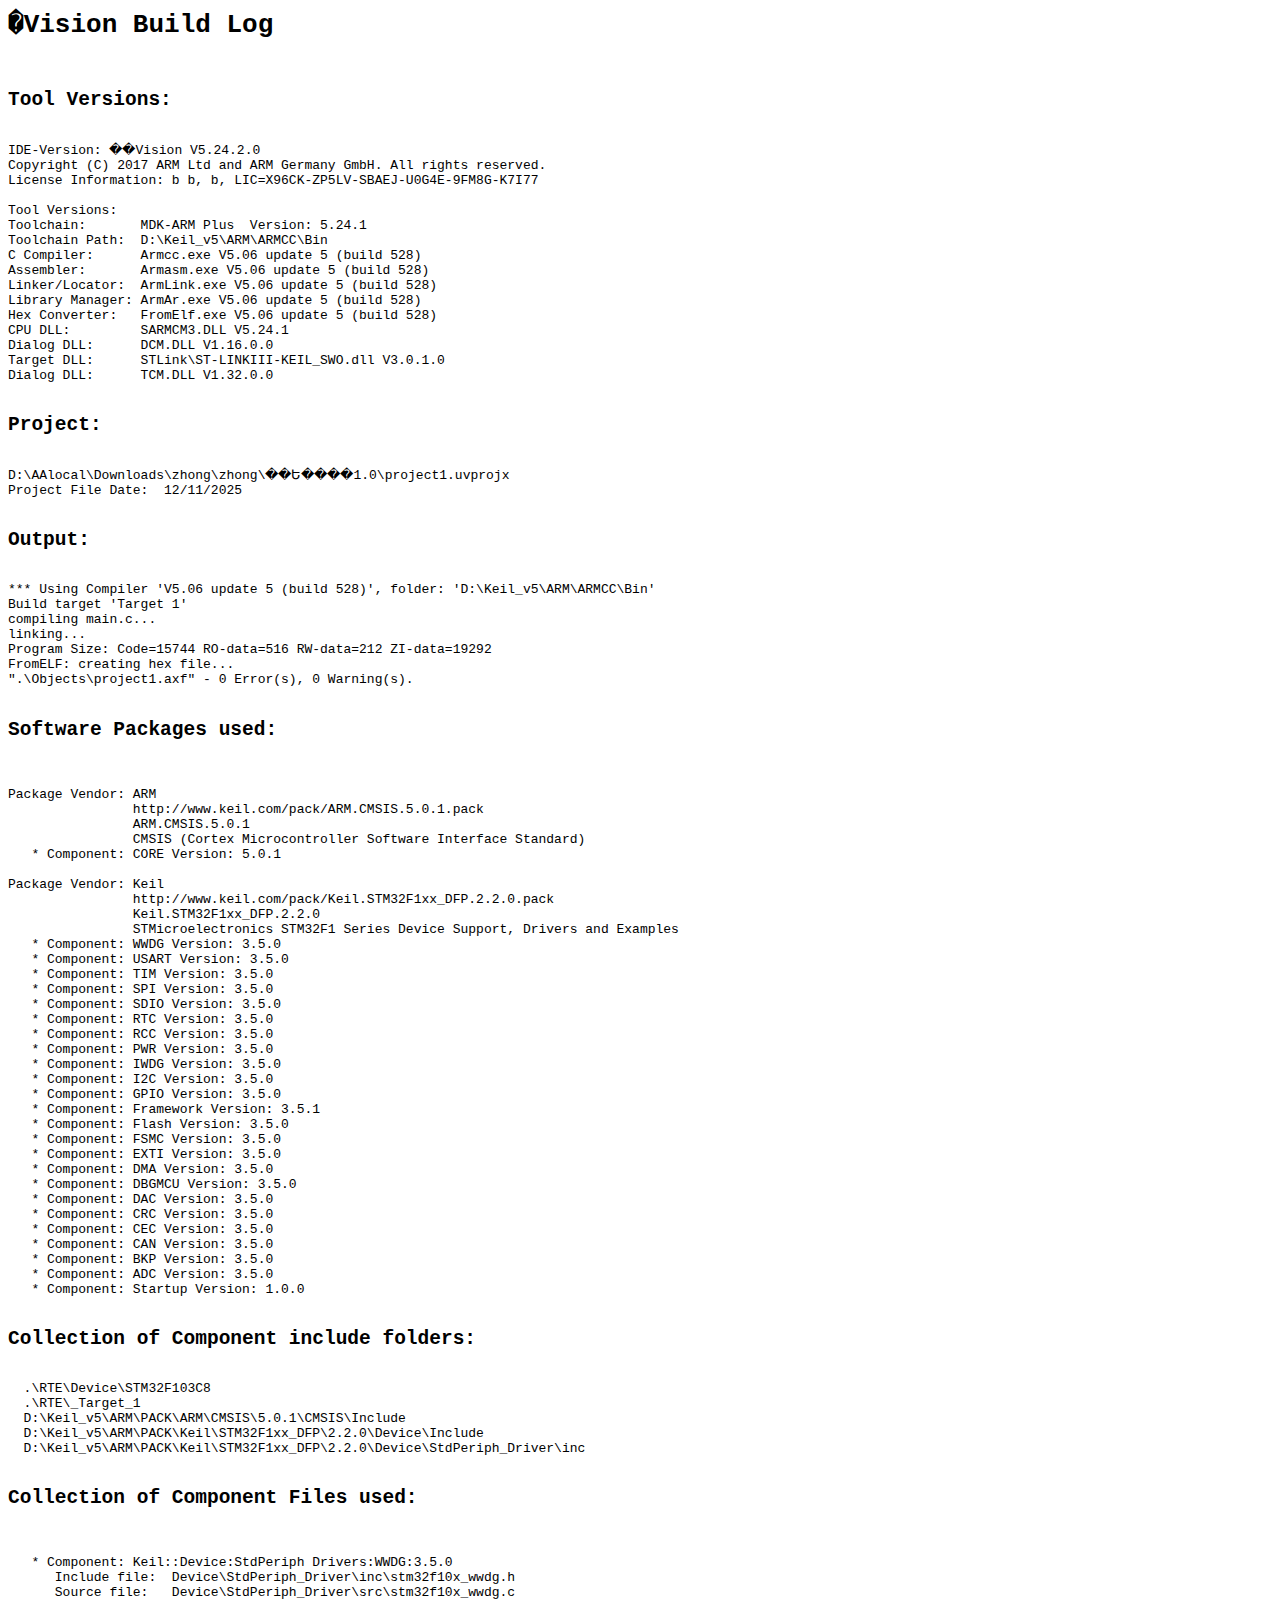
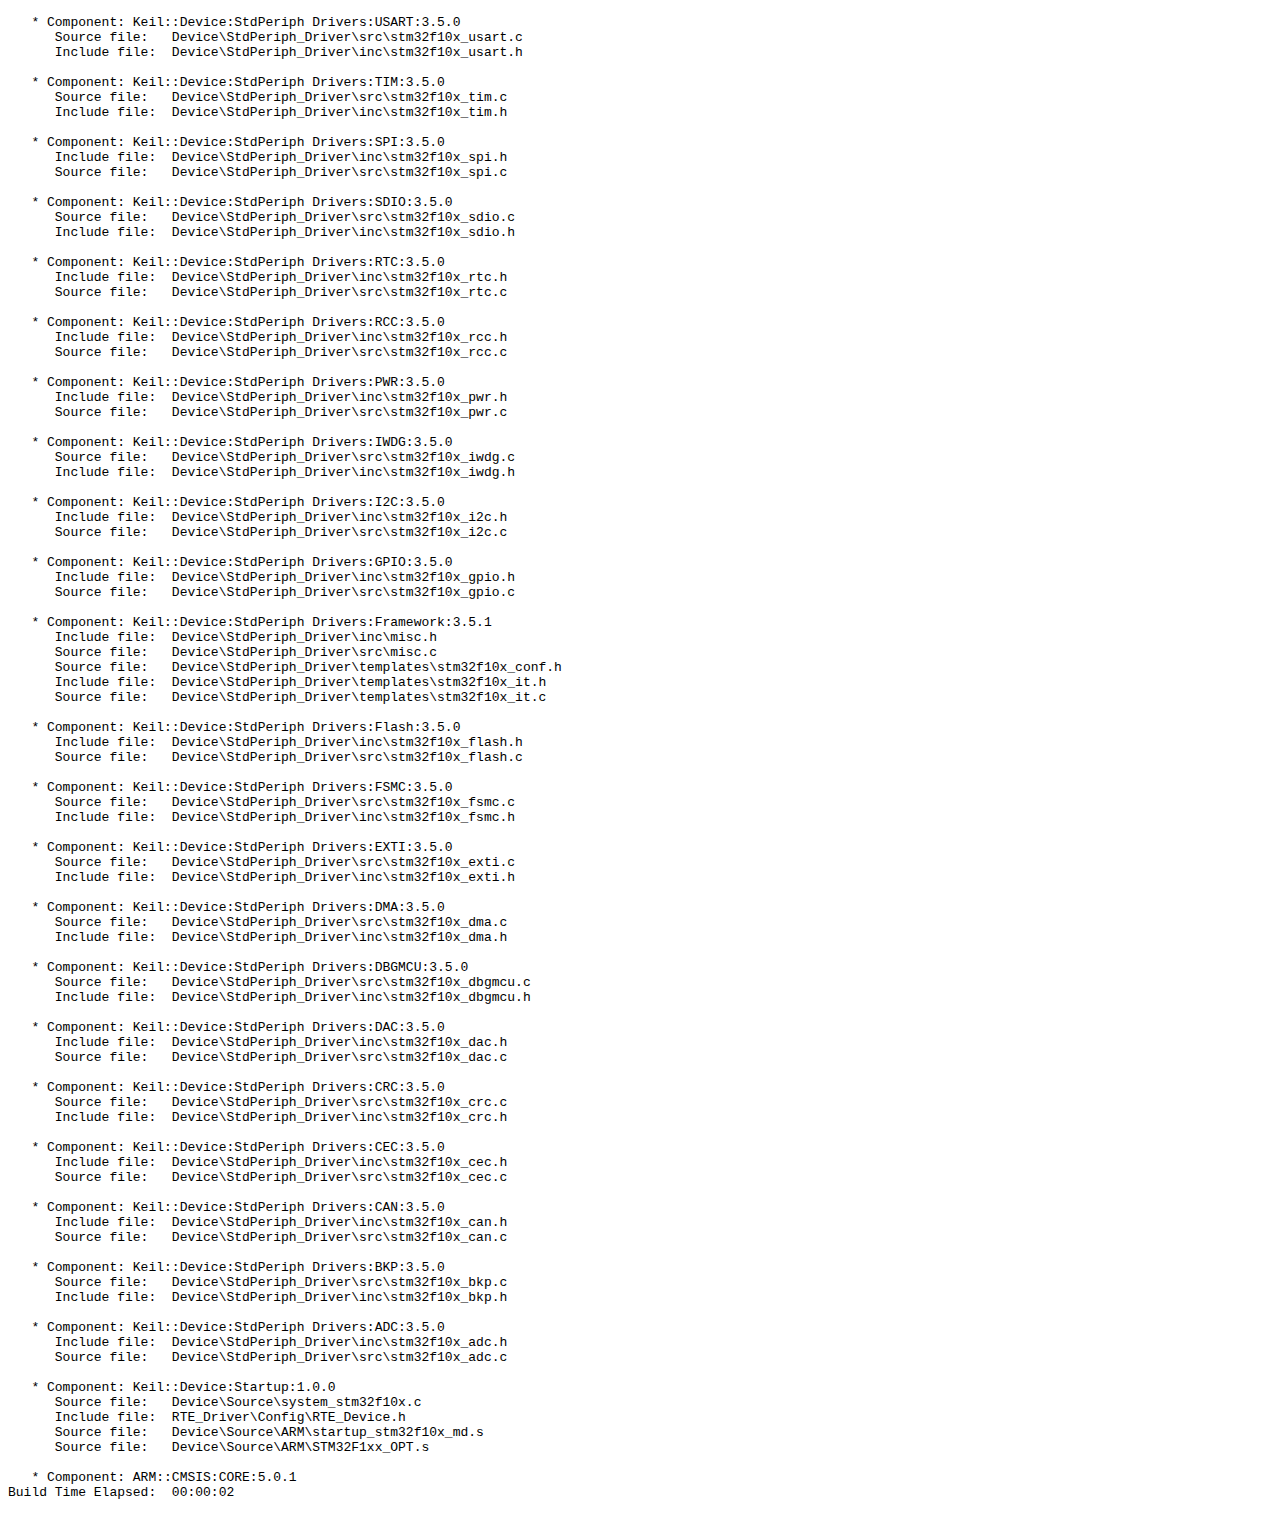
<file: 边缘计算HT/Objects/project1.build_log.htm>
<html>
<body>
<pre>
<h1>�Vision Build Log</h1>
<h2>Tool Versions:</h2>
IDE-Version: ��Vision V5.24.2.0
Copyright (C) 2017 ARM Ltd and ARM Germany GmbH. All rights reserved.
License Information: b b, b, LIC=X96CK-ZP5LV-SBAEJ-U0G4E-9FM8G-K7I77
 
Tool Versions:
Toolchain:       MDK-ARM Plus  Version: 5.24.1
Toolchain Path:  D:\Keil_v5\ARM\ARMCC\Bin
C Compiler:      Armcc.exe V5.06 update 5 (build 528)
Assembler:       Armasm.exe V5.06 update 5 (build 528)
Linker/Locator:  ArmLink.exe V5.06 update 5 (build 528)
Library Manager: ArmAr.exe V5.06 update 5 (build 528)
Hex Converter:   FromElf.exe V5.06 update 5 (build 528)
CPU DLL:         SARMCM3.DLL V5.24.1
Dialog DLL:      DCM.DLL V1.16.0.0
Target DLL:      STLink\ST-LINKIII-KEIL_SWO.dll V3.0.1.0
Dialog DLL:      TCM.DLL V1.32.0.0
 
<h2>Project:</h2>
D:\AAlocal\Downloads\zhong\zhong\��Ե����1.0\project1.uvprojx
Project File Date:  12/11/2025

<h2>Output:</h2>
*** Using Compiler 'V5.06 update 5 (build 528)', folder: 'D:\Keil_v5\ARM\ARMCC\Bin'
Build target 'Target 1'
compiling main.c...
linking...
Program Size: Code=15744 RO-data=516 RW-data=212 ZI-data=19292  
FromELF: creating hex file...
".\Objects\project1.axf" - 0 Error(s), 0 Warning(s).

<h2>Software Packages used:</h2>

Package Vendor: ARM
                http://www.keil.com/pack/ARM.CMSIS.5.0.1.pack
                ARM.CMSIS.5.0.1
                CMSIS (Cortex Microcontroller Software Interface Standard)
   * Component: CORE Version: 5.0.1

Package Vendor: Keil
                http://www.keil.com/pack/Keil.STM32F1xx_DFP.2.2.0.pack
                Keil.STM32F1xx_DFP.2.2.0
                STMicroelectronics STM32F1 Series Device Support, Drivers and Examples
   * Component: WWDG Version: 3.5.0
   * Component: USART Version: 3.5.0
   * Component: TIM Version: 3.5.0
   * Component: SPI Version: 3.5.0
   * Component: SDIO Version: 3.5.0
   * Component: RTC Version: 3.5.0
   * Component: RCC Version: 3.5.0
   * Component: PWR Version: 3.5.0
   * Component: IWDG Version: 3.5.0
   * Component: I2C Version: 3.5.0
   * Component: GPIO Version: 3.5.0
   * Component: Framework Version: 3.5.1
   * Component: Flash Version: 3.5.0
   * Component: FSMC Version: 3.5.0
   * Component: EXTI Version: 3.5.0
   * Component: DMA Version: 3.5.0
   * Component: DBGMCU Version: 3.5.0
   * Component: DAC Version: 3.5.0
   * Component: CRC Version: 3.5.0
   * Component: CEC Version: 3.5.0
   * Component: CAN Version: 3.5.0
   * Component: BKP Version: 3.5.0
   * Component: ADC Version: 3.5.0
   * Component: Startup Version: 1.0.0

<h2>Collection of Component include folders:</h2>
  .\RTE\Device\STM32F103C8
  .\RTE\_Target_1
  D:\Keil_v5\ARM\PACK\ARM\CMSIS\5.0.1\CMSIS\Include
  D:\Keil_v5\ARM\PACK\Keil\STM32F1xx_DFP\2.2.0\Device\Include
  D:\Keil_v5\ARM\PACK\Keil\STM32F1xx_DFP\2.2.0\Device\StdPeriph_Driver\inc

<h2>Collection of Component Files used:</h2>

   * Component: Keil::Device:StdPeriph Drivers:WWDG:3.5.0
      Include file:  Device\StdPeriph_Driver\inc\stm32f10x_wwdg.h
      Source file:   Device\StdPeriph_Driver\src\stm32f10x_wwdg.c

   * Component: Keil::Device:StdPeriph Drivers:USART:3.5.0
      Source file:   Device\StdPeriph_Driver\src\stm32f10x_usart.c
      Include file:  Device\StdPeriph_Driver\inc\stm32f10x_usart.h

   * Component: Keil::Device:StdPeriph Drivers:TIM:3.5.0
      Source file:   Device\StdPeriph_Driver\src\stm32f10x_tim.c
      Include file:  Device\StdPeriph_Driver\inc\stm32f10x_tim.h

   * Component: Keil::Device:StdPeriph Drivers:SPI:3.5.0
      Include file:  Device\StdPeriph_Driver\inc\stm32f10x_spi.h
      Source file:   Device\StdPeriph_Driver\src\stm32f10x_spi.c

   * Component: Keil::Device:StdPeriph Drivers:SDIO:3.5.0
      Source file:   Device\StdPeriph_Driver\src\stm32f10x_sdio.c
      Include file:  Device\StdPeriph_Driver\inc\stm32f10x_sdio.h

   * Component: Keil::Device:StdPeriph Drivers:RTC:3.5.0
      Include file:  Device\StdPeriph_Driver\inc\stm32f10x_rtc.h
      Source file:   Device\StdPeriph_Driver\src\stm32f10x_rtc.c

   * Component: Keil::Device:StdPeriph Drivers:RCC:3.5.0
      Include file:  Device\StdPeriph_Driver\inc\stm32f10x_rcc.h
      Source file:   Device\StdPeriph_Driver\src\stm32f10x_rcc.c

   * Component: Keil::Device:StdPeriph Drivers:PWR:3.5.0
      Include file:  Device\StdPeriph_Driver\inc\stm32f10x_pwr.h
      Source file:   Device\StdPeriph_Driver\src\stm32f10x_pwr.c

   * Component: Keil::Device:StdPeriph Drivers:IWDG:3.5.0
      Source file:   Device\StdPeriph_Driver\src\stm32f10x_iwdg.c
      Include file:  Device\StdPeriph_Driver\inc\stm32f10x_iwdg.h

   * Component: Keil::Device:StdPeriph Drivers:I2C:3.5.0
      Include file:  Device\StdPeriph_Driver\inc\stm32f10x_i2c.h
      Source file:   Device\StdPeriph_Driver\src\stm32f10x_i2c.c

   * Component: Keil::Device:StdPeriph Drivers:GPIO:3.5.0
      Include file:  Device\StdPeriph_Driver\inc\stm32f10x_gpio.h
      Source file:   Device\StdPeriph_Driver\src\stm32f10x_gpio.c

   * Component: Keil::Device:StdPeriph Drivers:Framework:3.5.1
      Include file:  Device\StdPeriph_Driver\inc\misc.h
      Source file:   Device\StdPeriph_Driver\src\misc.c
      Source file:   Device\StdPeriph_Driver\templates\stm32f10x_conf.h
      Include file:  Device\StdPeriph_Driver\templates\stm32f10x_it.h
      Source file:   Device\StdPeriph_Driver\templates\stm32f10x_it.c

   * Component: Keil::Device:StdPeriph Drivers:Flash:3.5.0
      Include file:  Device\StdPeriph_Driver\inc\stm32f10x_flash.h
      Source file:   Device\StdPeriph_Driver\src\stm32f10x_flash.c

   * Component: Keil::Device:StdPeriph Drivers:FSMC:3.5.0
      Source file:   Device\StdPeriph_Driver\src\stm32f10x_fsmc.c
      Include file:  Device\StdPeriph_Driver\inc\stm32f10x_fsmc.h

   * Component: Keil::Device:StdPeriph Drivers:EXTI:3.5.0
      Source file:   Device\StdPeriph_Driver\src\stm32f10x_exti.c
      Include file:  Device\StdPeriph_Driver\inc\stm32f10x_exti.h

   * Component: Keil::Device:StdPeriph Drivers:DMA:3.5.0
      Source file:   Device\StdPeriph_Driver\src\stm32f10x_dma.c
      Include file:  Device\StdPeriph_Driver\inc\stm32f10x_dma.h

   * Component: Keil::Device:StdPeriph Drivers:DBGMCU:3.5.0
      Source file:   Device\StdPeriph_Driver\src\stm32f10x_dbgmcu.c
      Include file:  Device\StdPeriph_Driver\inc\stm32f10x_dbgmcu.h

   * Component: Keil::Device:StdPeriph Drivers:DAC:3.5.0
      Include file:  Device\StdPeriph_Driver\inc\stm32f10x_dac.h
      Source file:   Device\StdPeriph_Driver\src\stm32f10x_dac.c

   * Component: Keil::Device:StdPeriph Drivers:CRC:3.5.0
      Source file:   Device\StdPeriph_Driver\src\stm32f10x_crc.c
      Include file:  Device\StdPeriph_Driver\inc\stm32f10x_crc.h

   * Component: Keil::Device:StdPeriph Drivers:CEC:3.5.0
      Include file:  Device\StdPeriph_Driver\inc\stm32f10x_cec.h
      Source file:   Device\StdPeriph_Driver\src\stm32f10x_cec.c

   * Component: Keil::Device:StdPeriph Drivers:CAN:3.5.0
      Include file:  Device\StdPeriph_Driver\inc\stm32f10x_can.h
      Source file:   Device\StdPeriph_Driver\src\stm32f10x_can.c

   * Component: Keil::Device:StdPeriph Drivers:BKP:3.5.0
      Source file:   Device\StdPeriph_Driver\src\stm32f10x_bkp.c
      Include file:  Device\StdPeriph_Driver\inc\stm32f10x_bkp.h

   * Component: Keil::Device:StdPeriph Drivers:ADC:3.5.0
      Include file:  Device\StdPeriph_Driver\inc\stm32f10x_adc.h
      Source file:   Device\StdPeriph_Driver\src\stm32f10x_adc.c

   * Component: Keil::Device:Startup:1.0.0
      Source file:   Device\Source\system_stm32f10x.c
      Include file:  RTE_Driver\Config\RTE_Device.h
      Source file:   Device\Source\ARM\startup_stm32f10x_md.s
      Source file:   Device\Source\ARM\STM32F1xx_OPT.s

   * Component: ARM::CMSIS:CORE:5.0.1
Build Time Elapsed:  00:00:02
</pre>
</body>
</html>
</file>
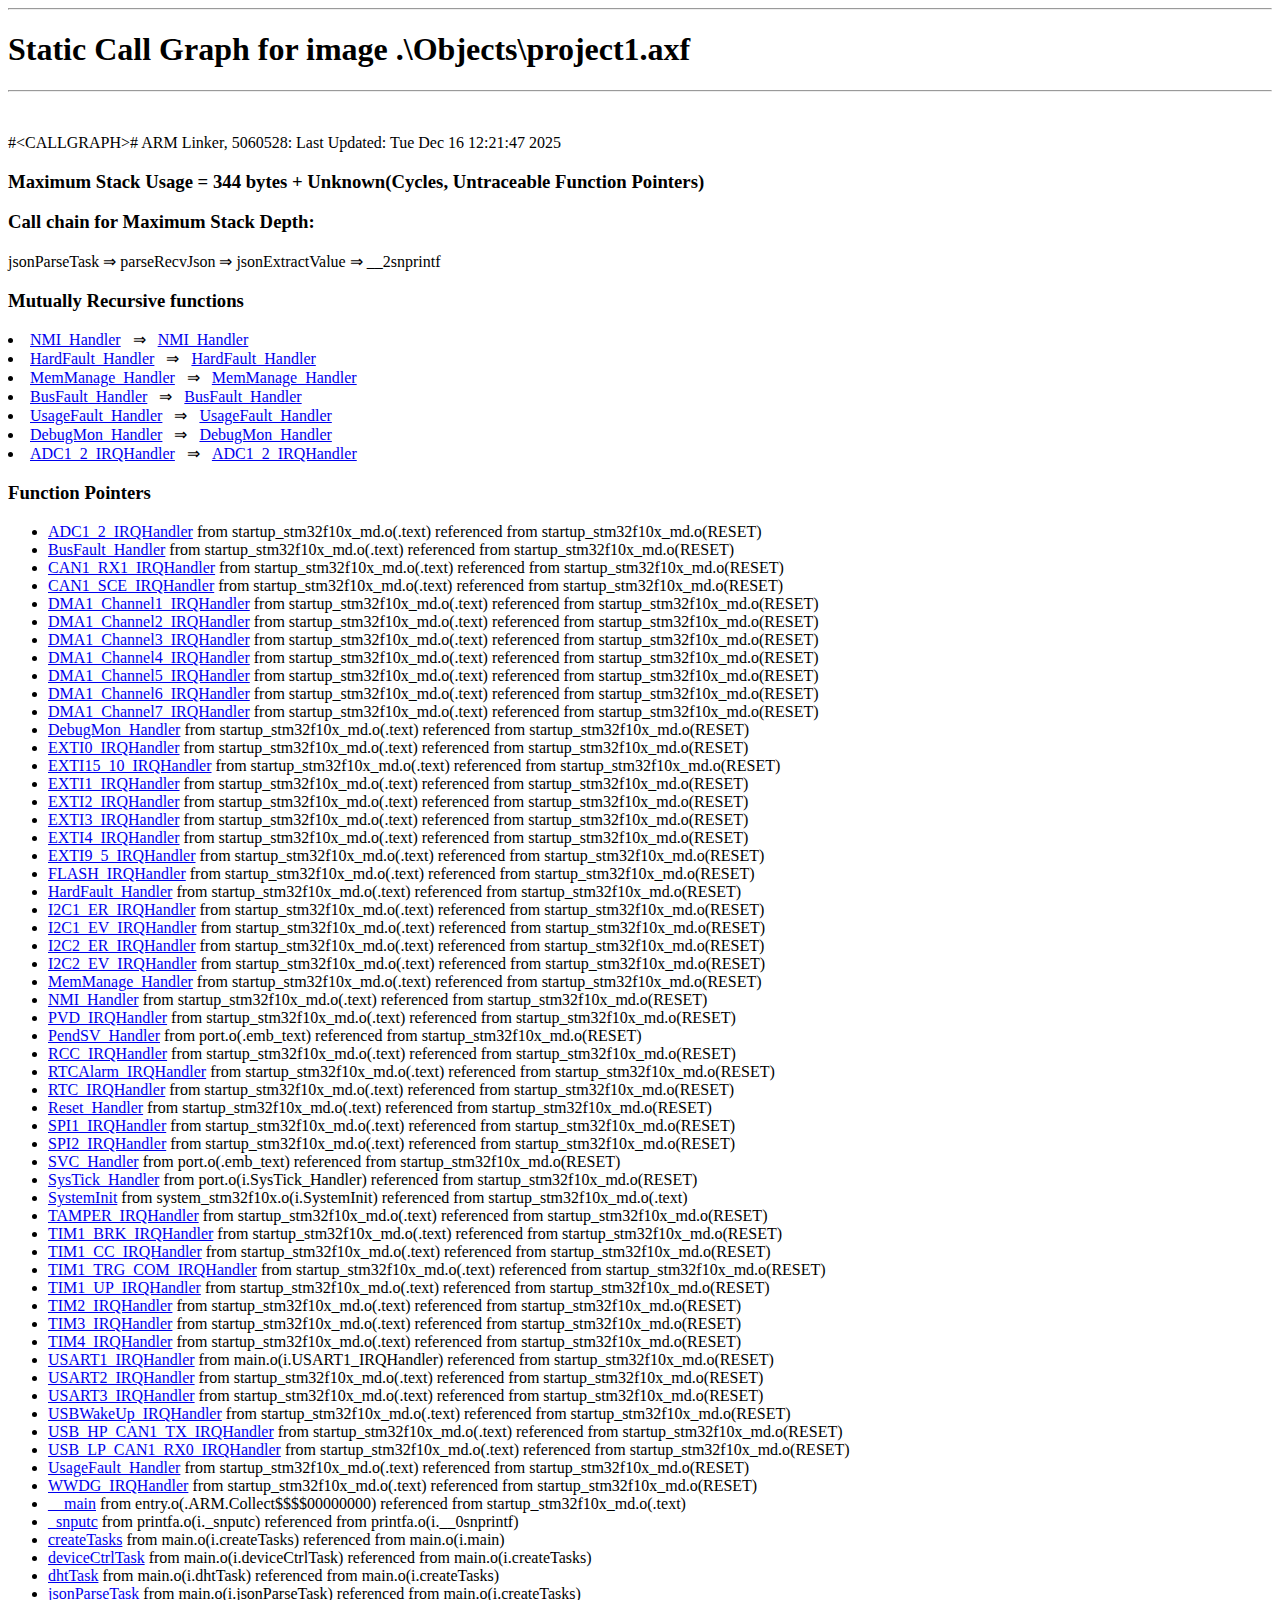
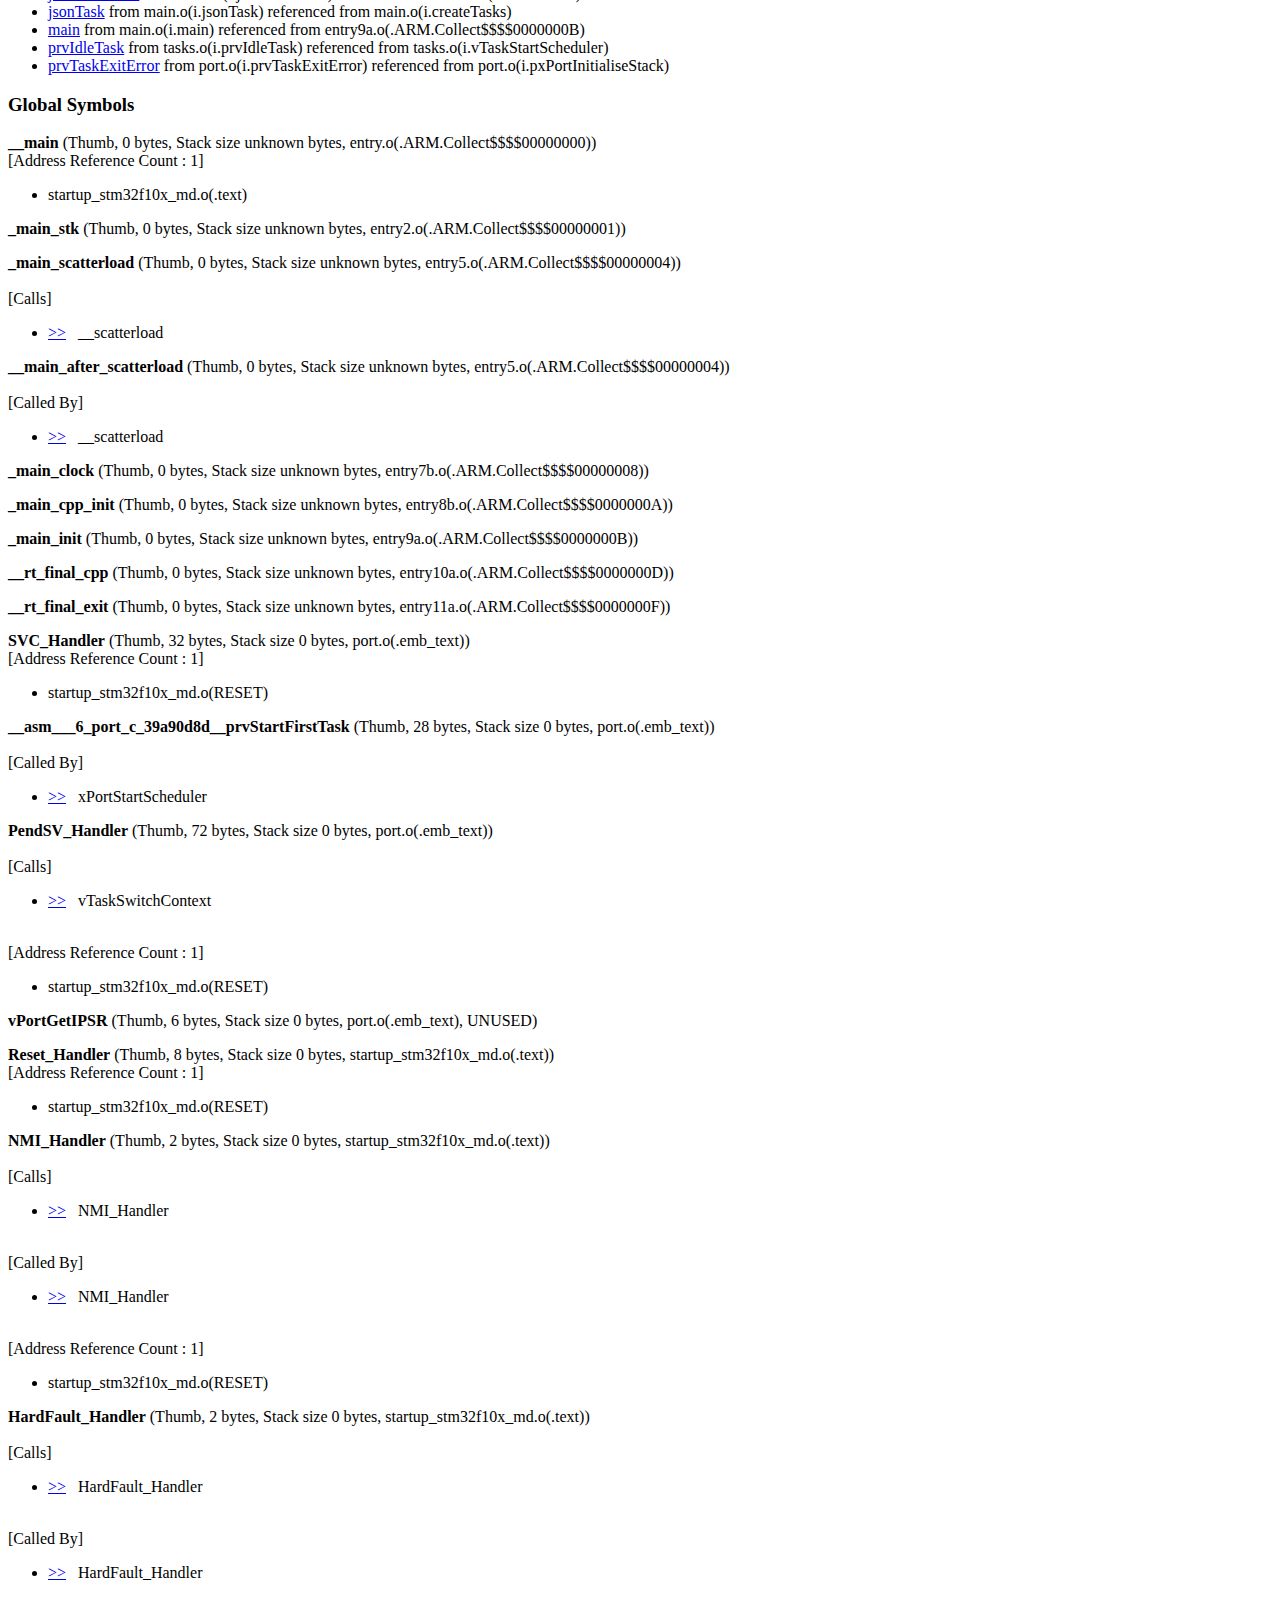
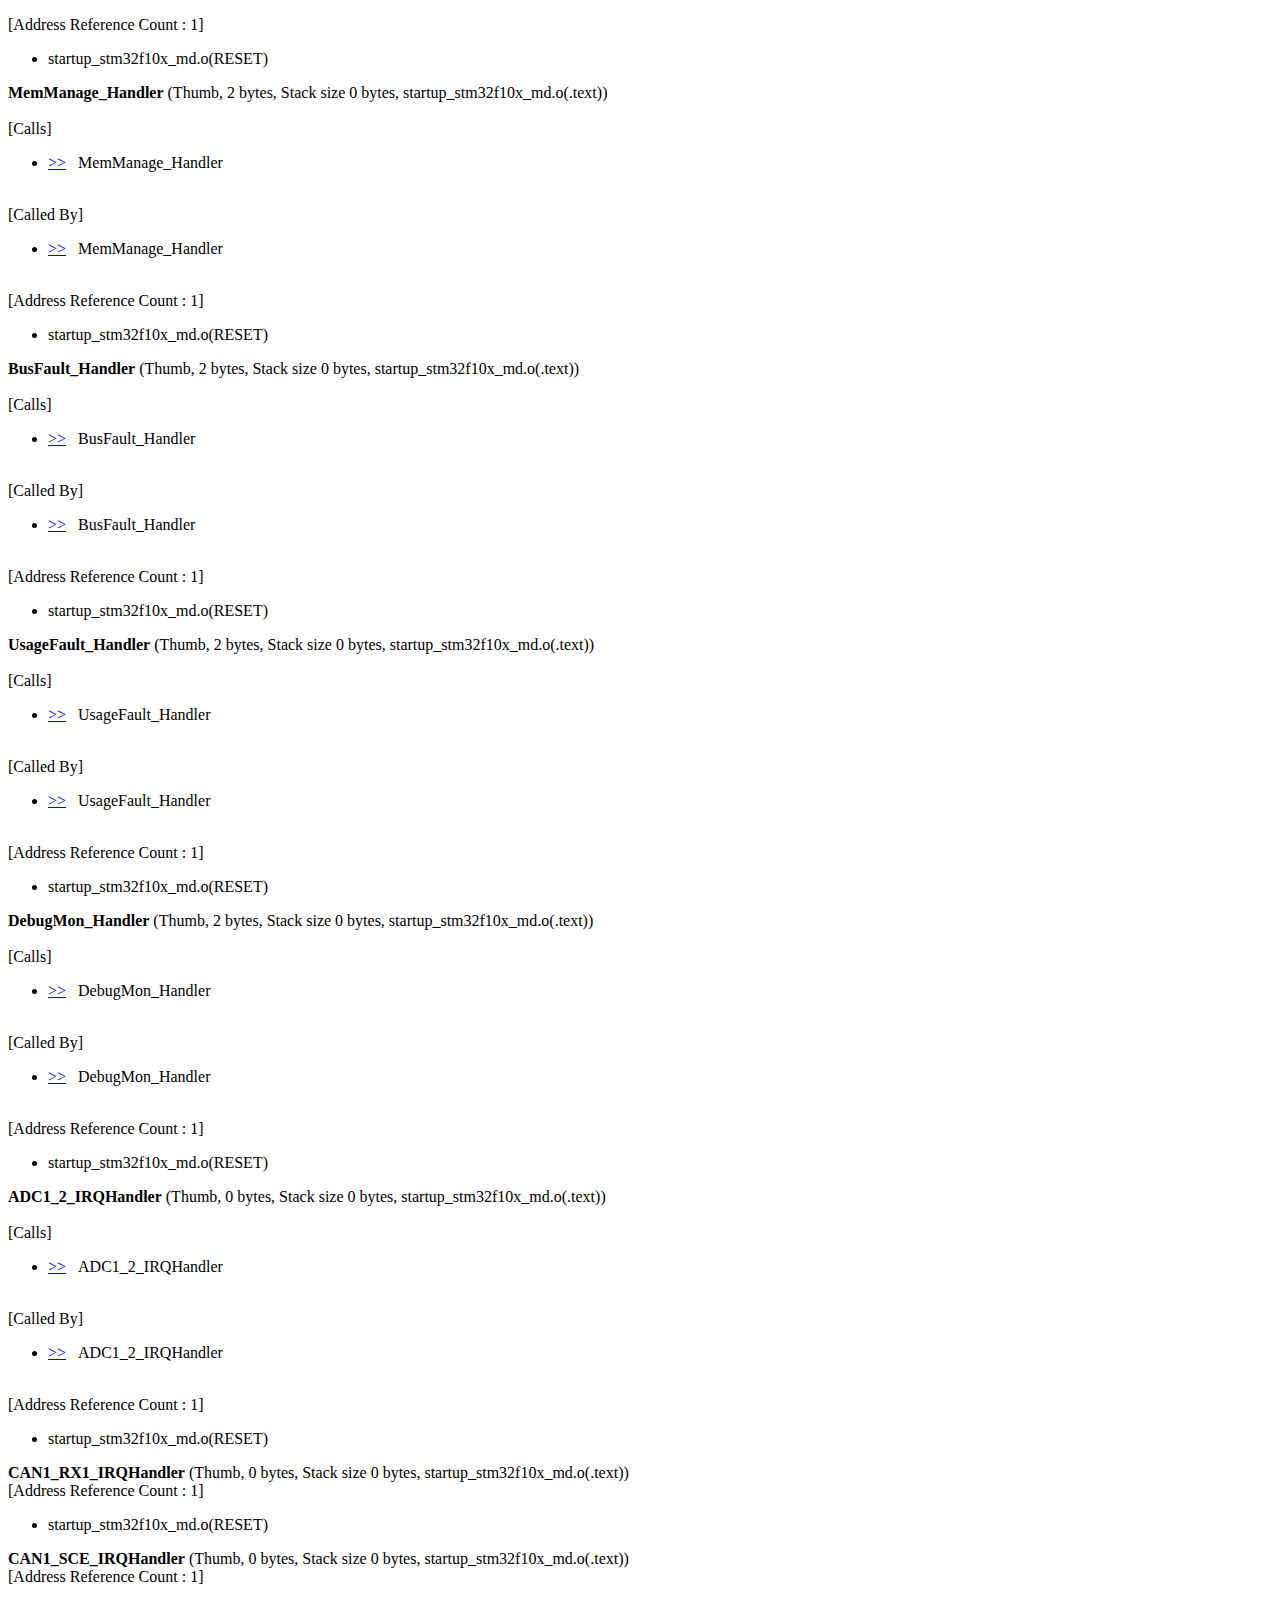
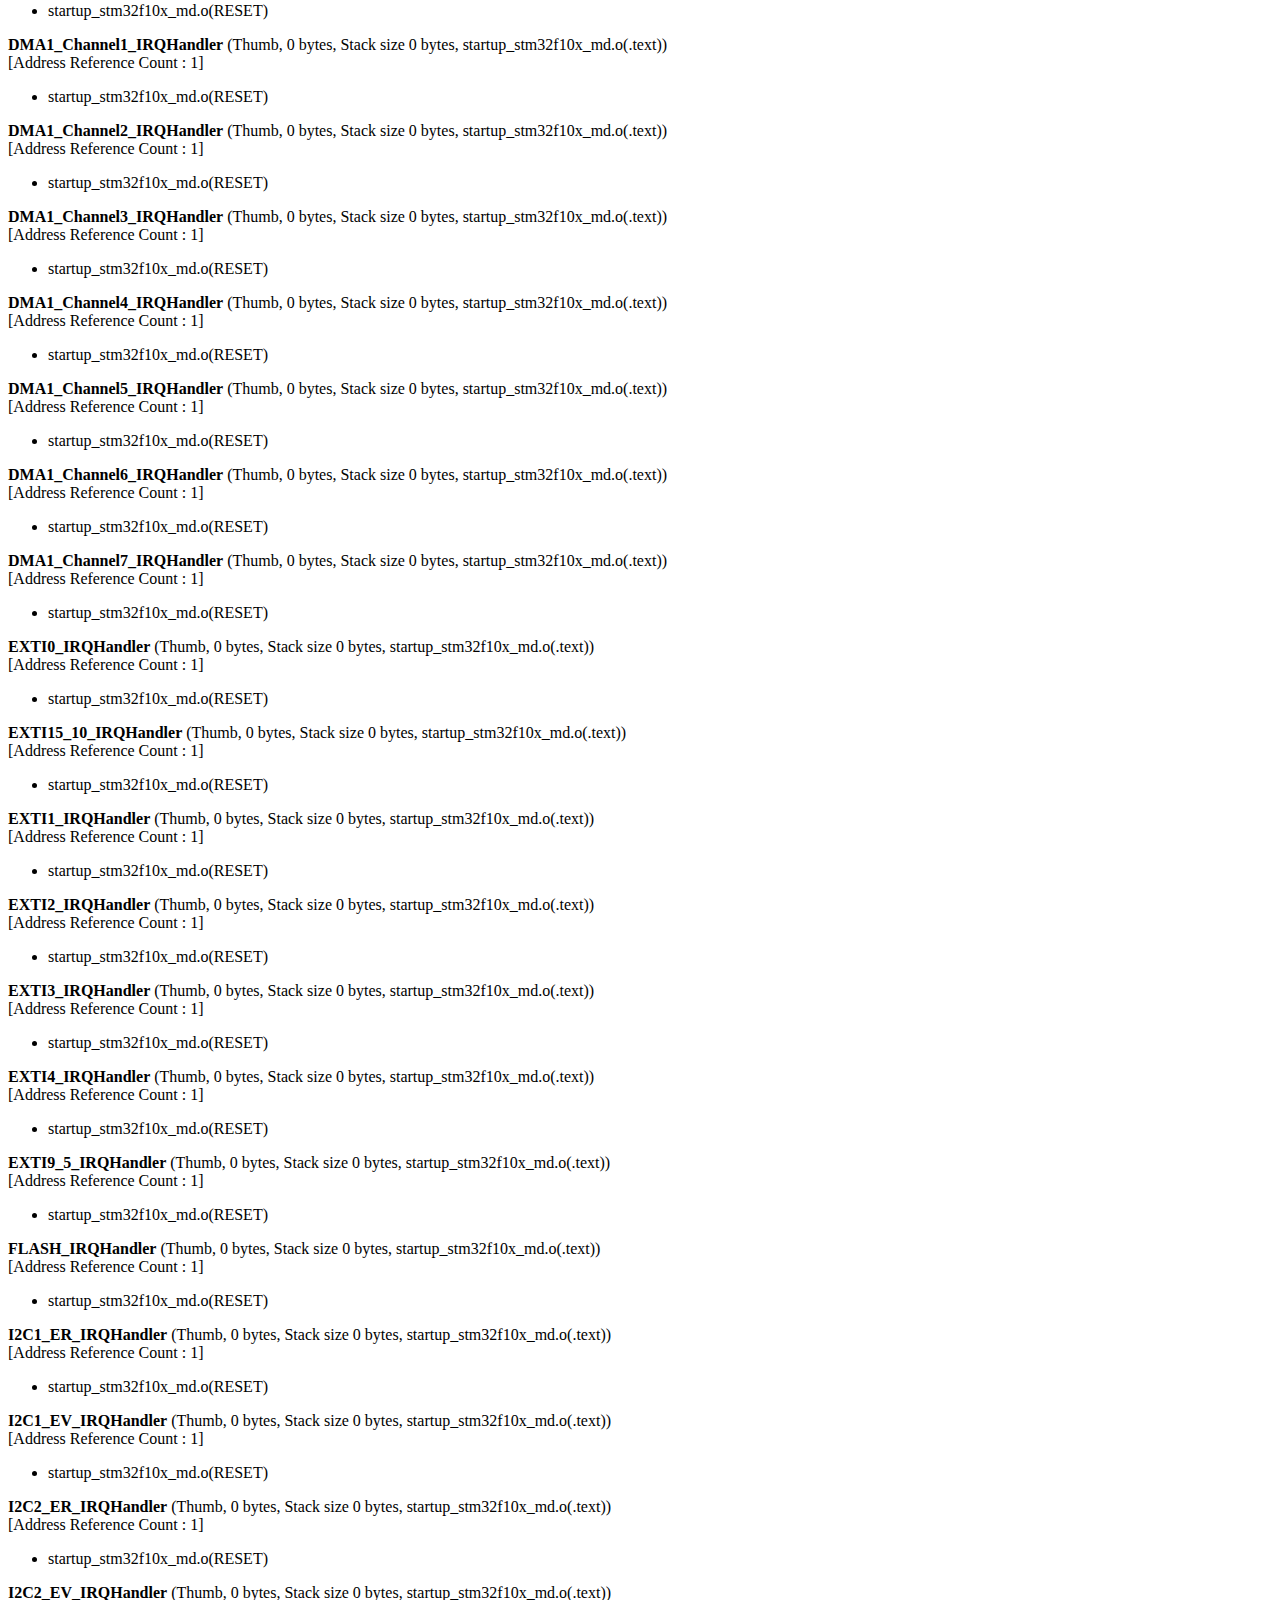
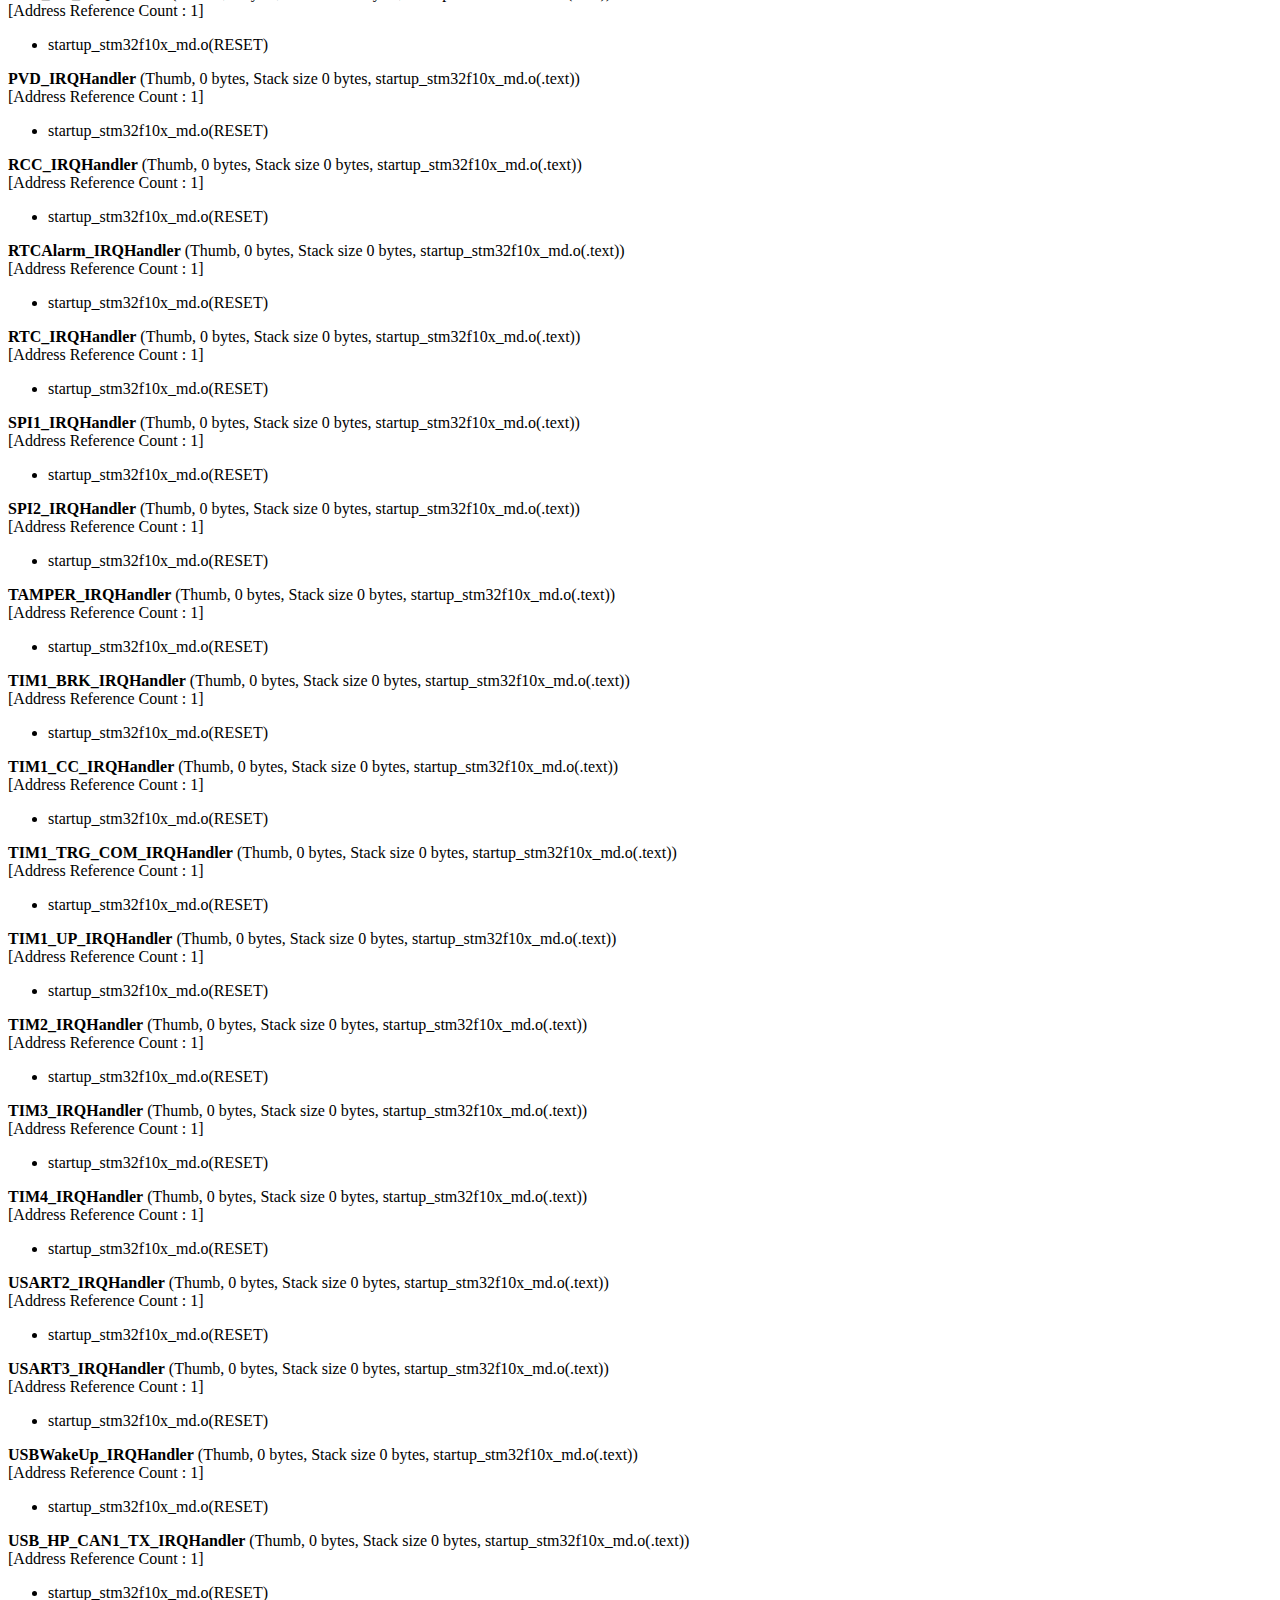
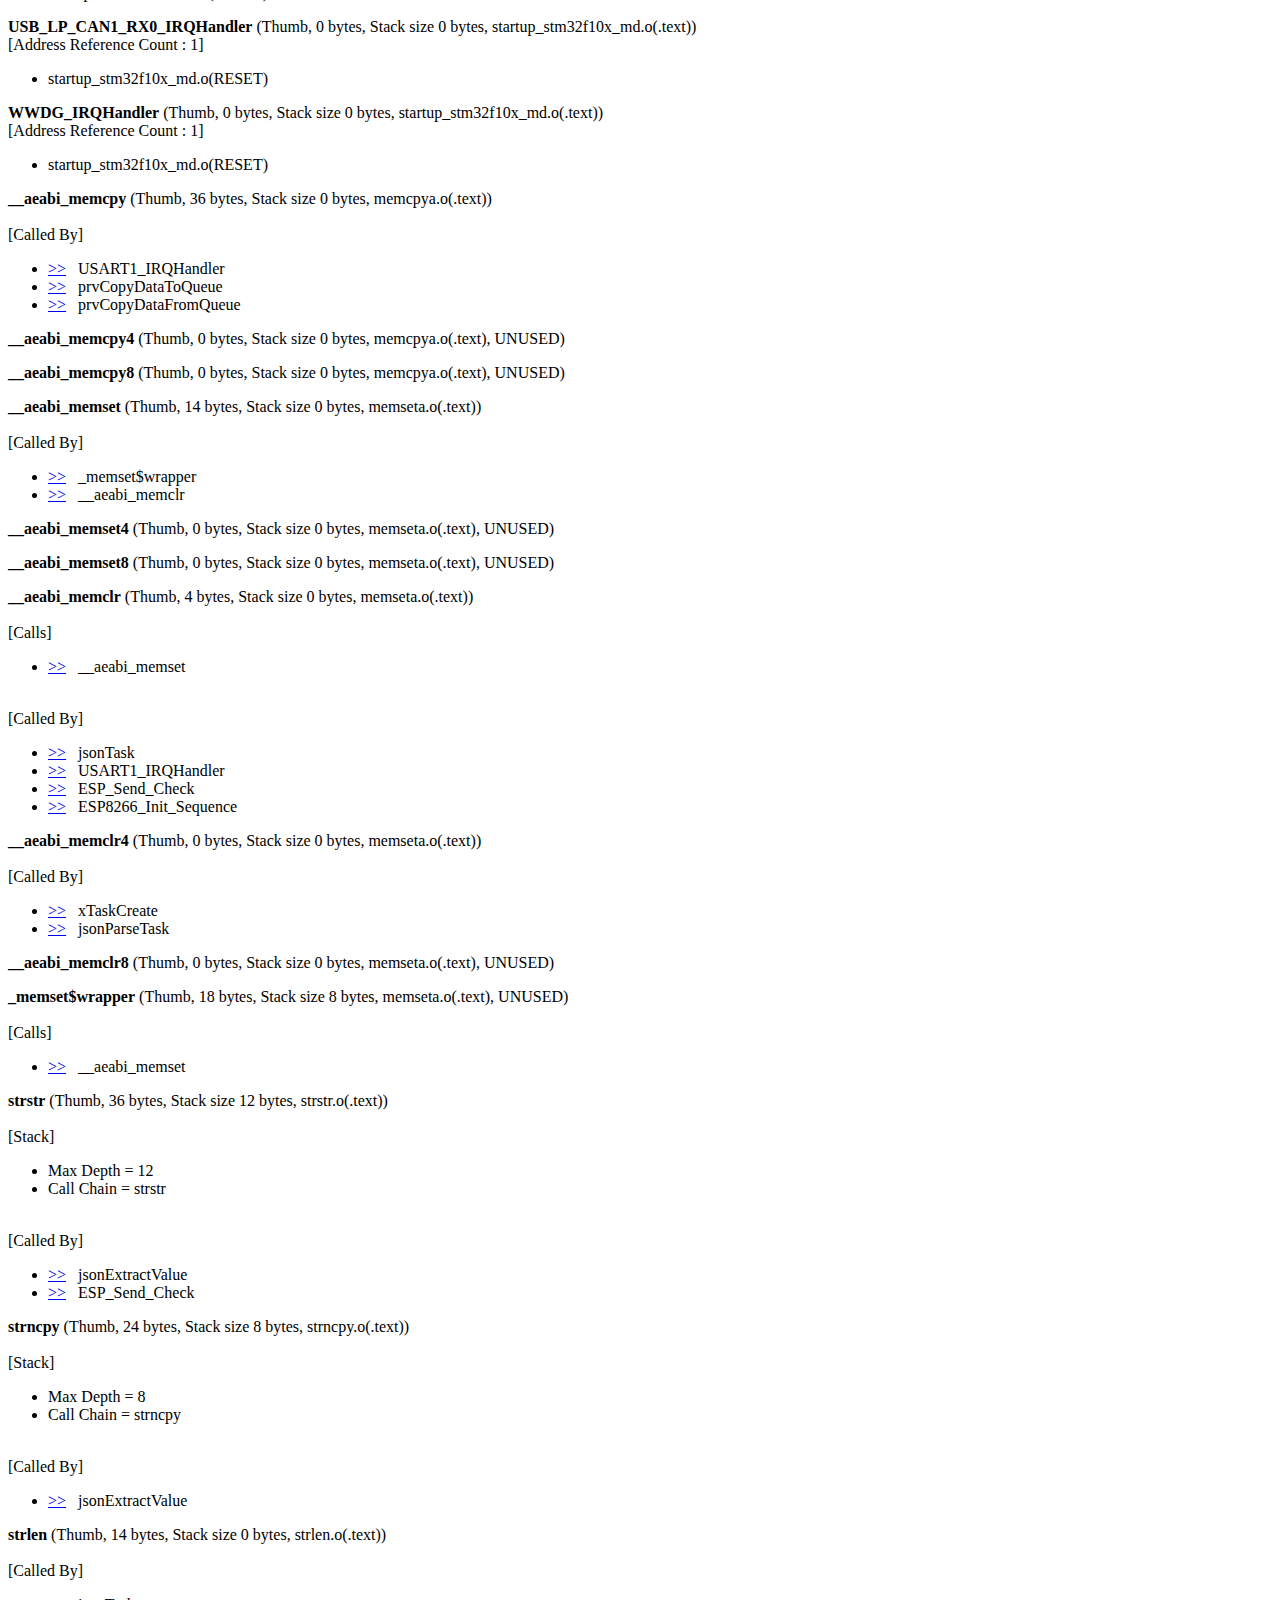
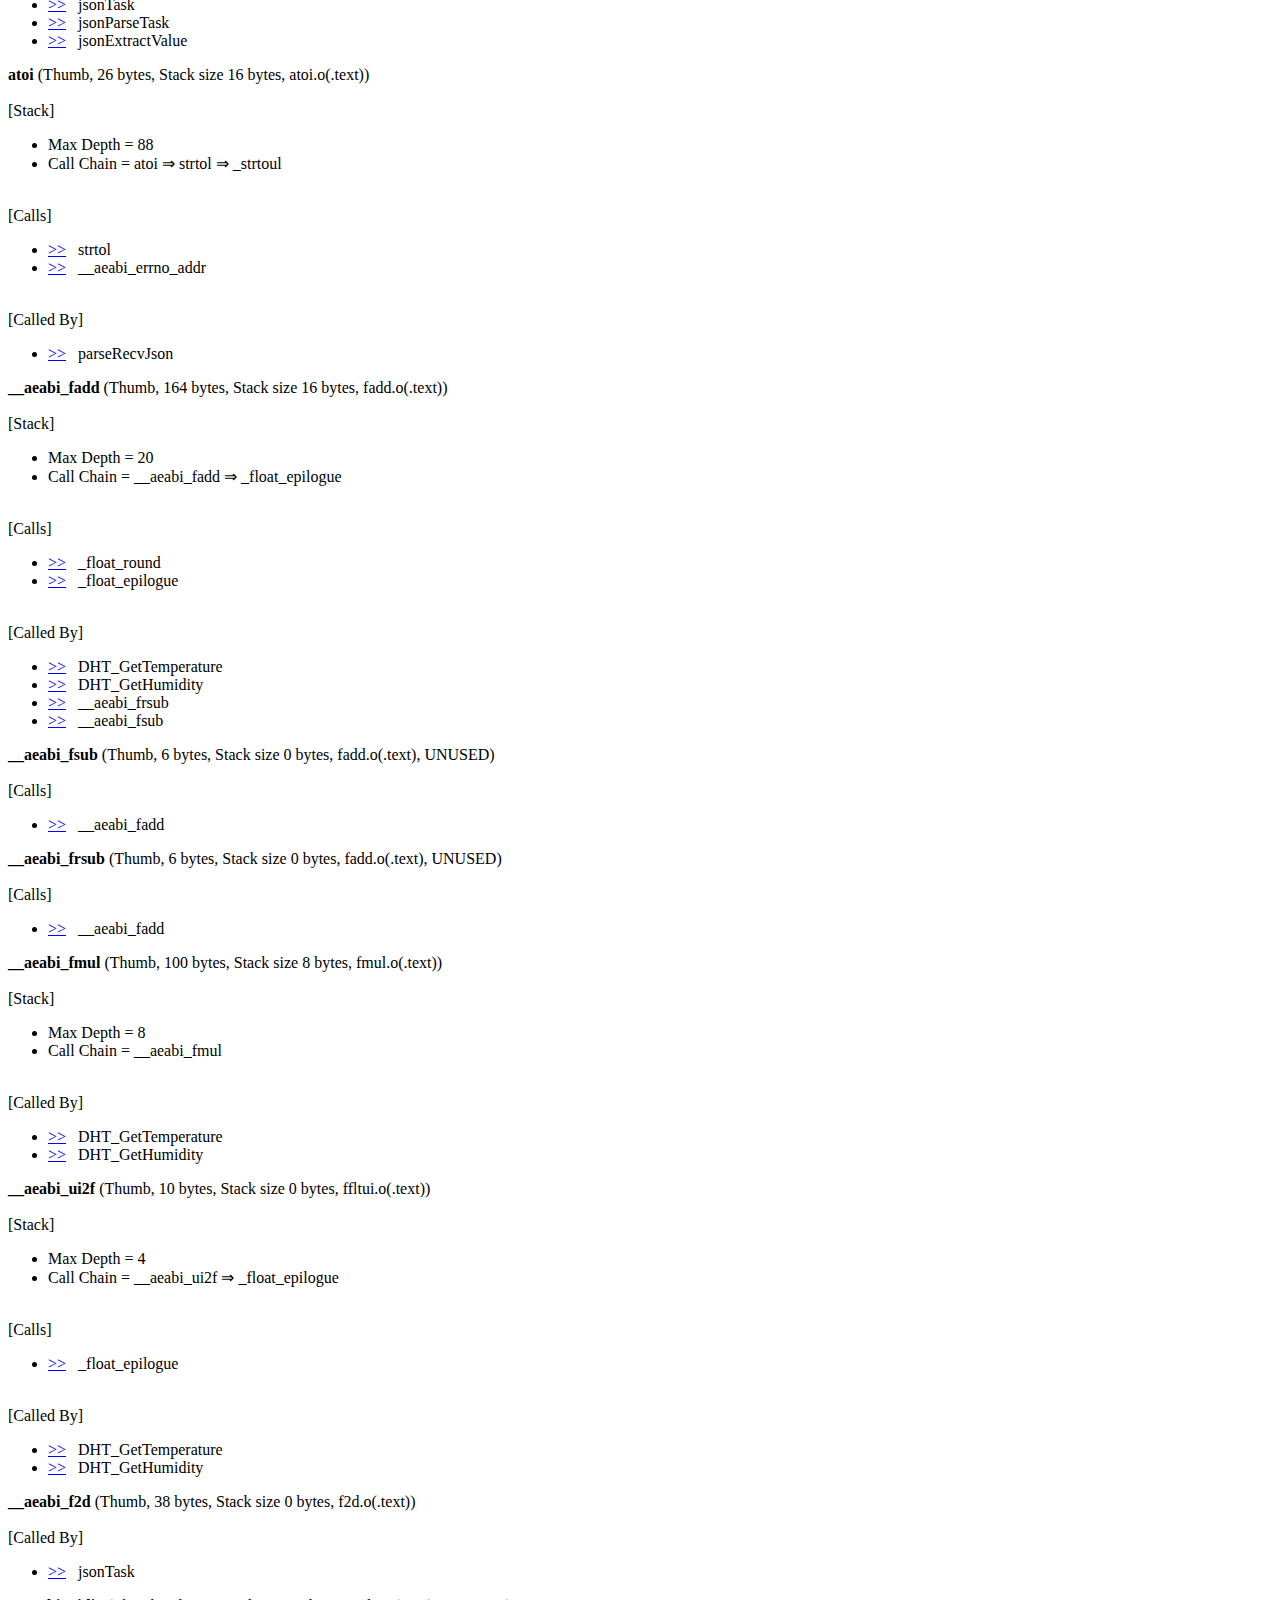
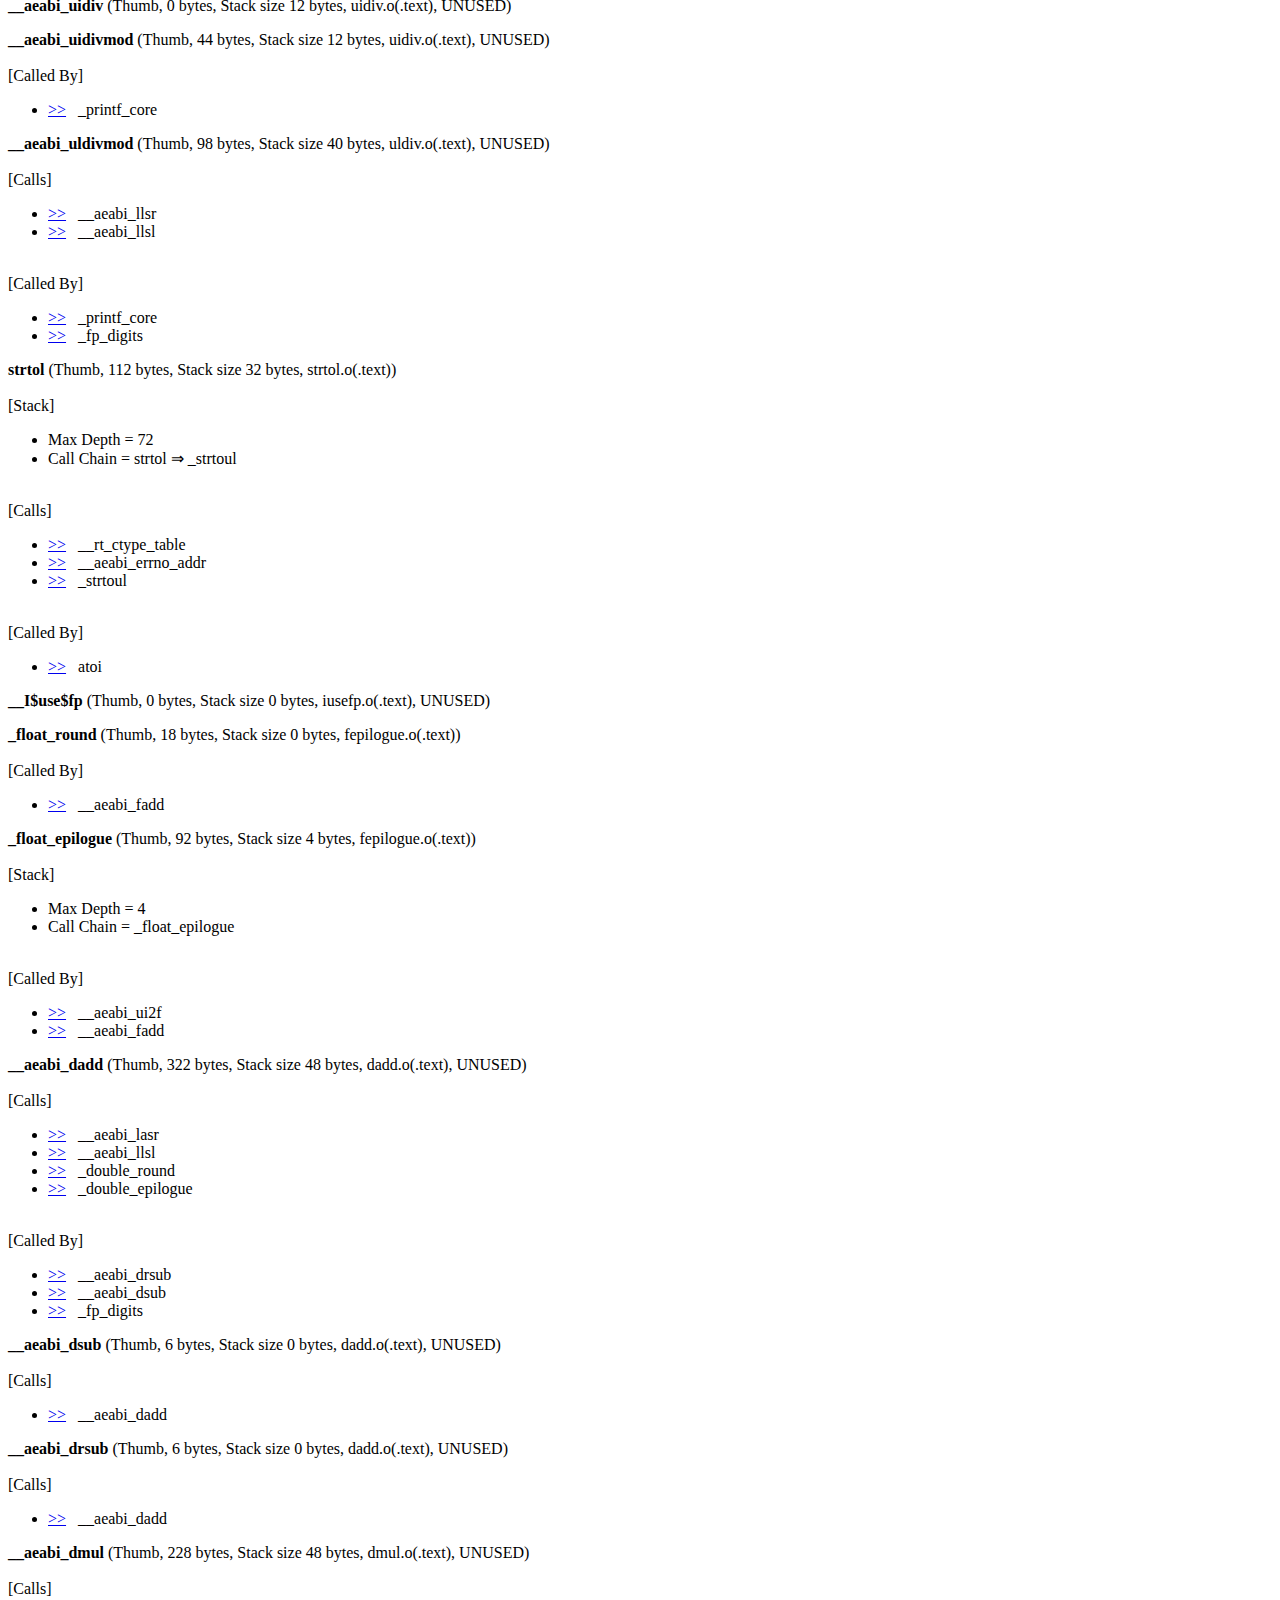
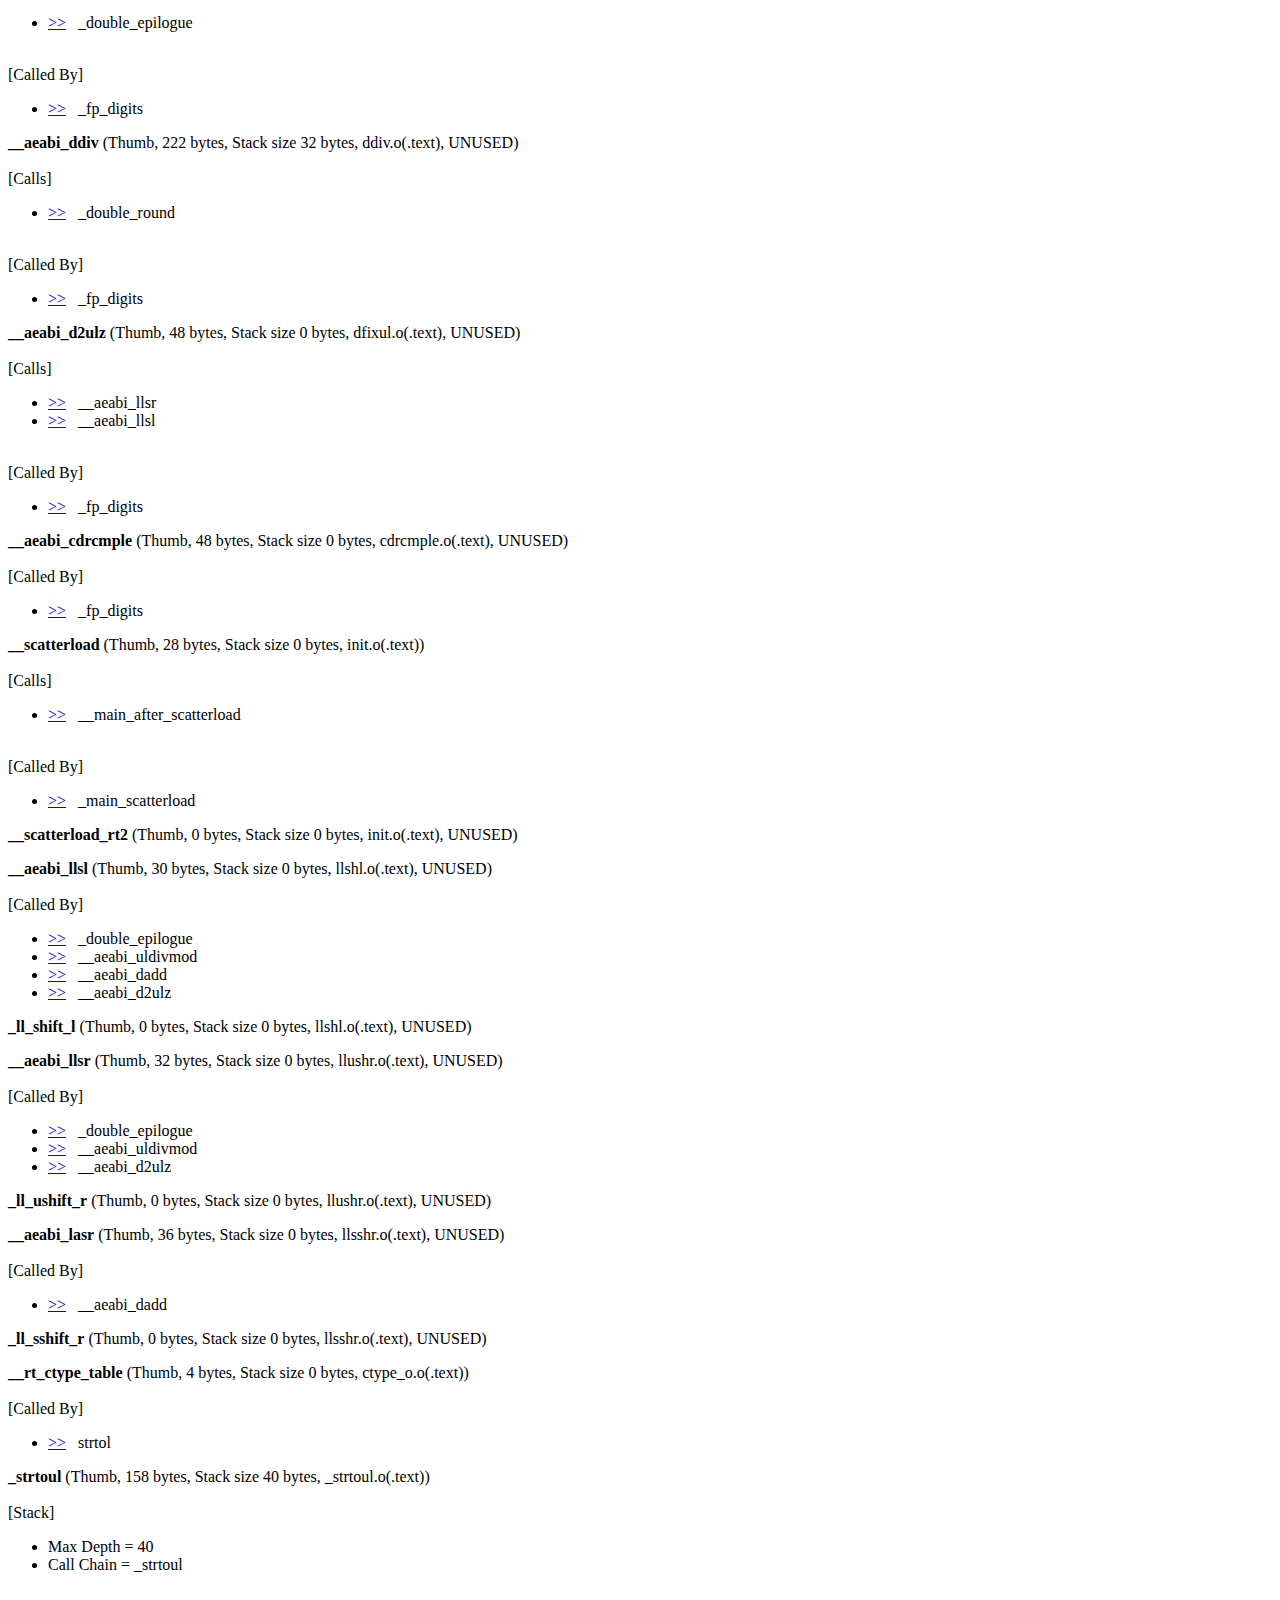
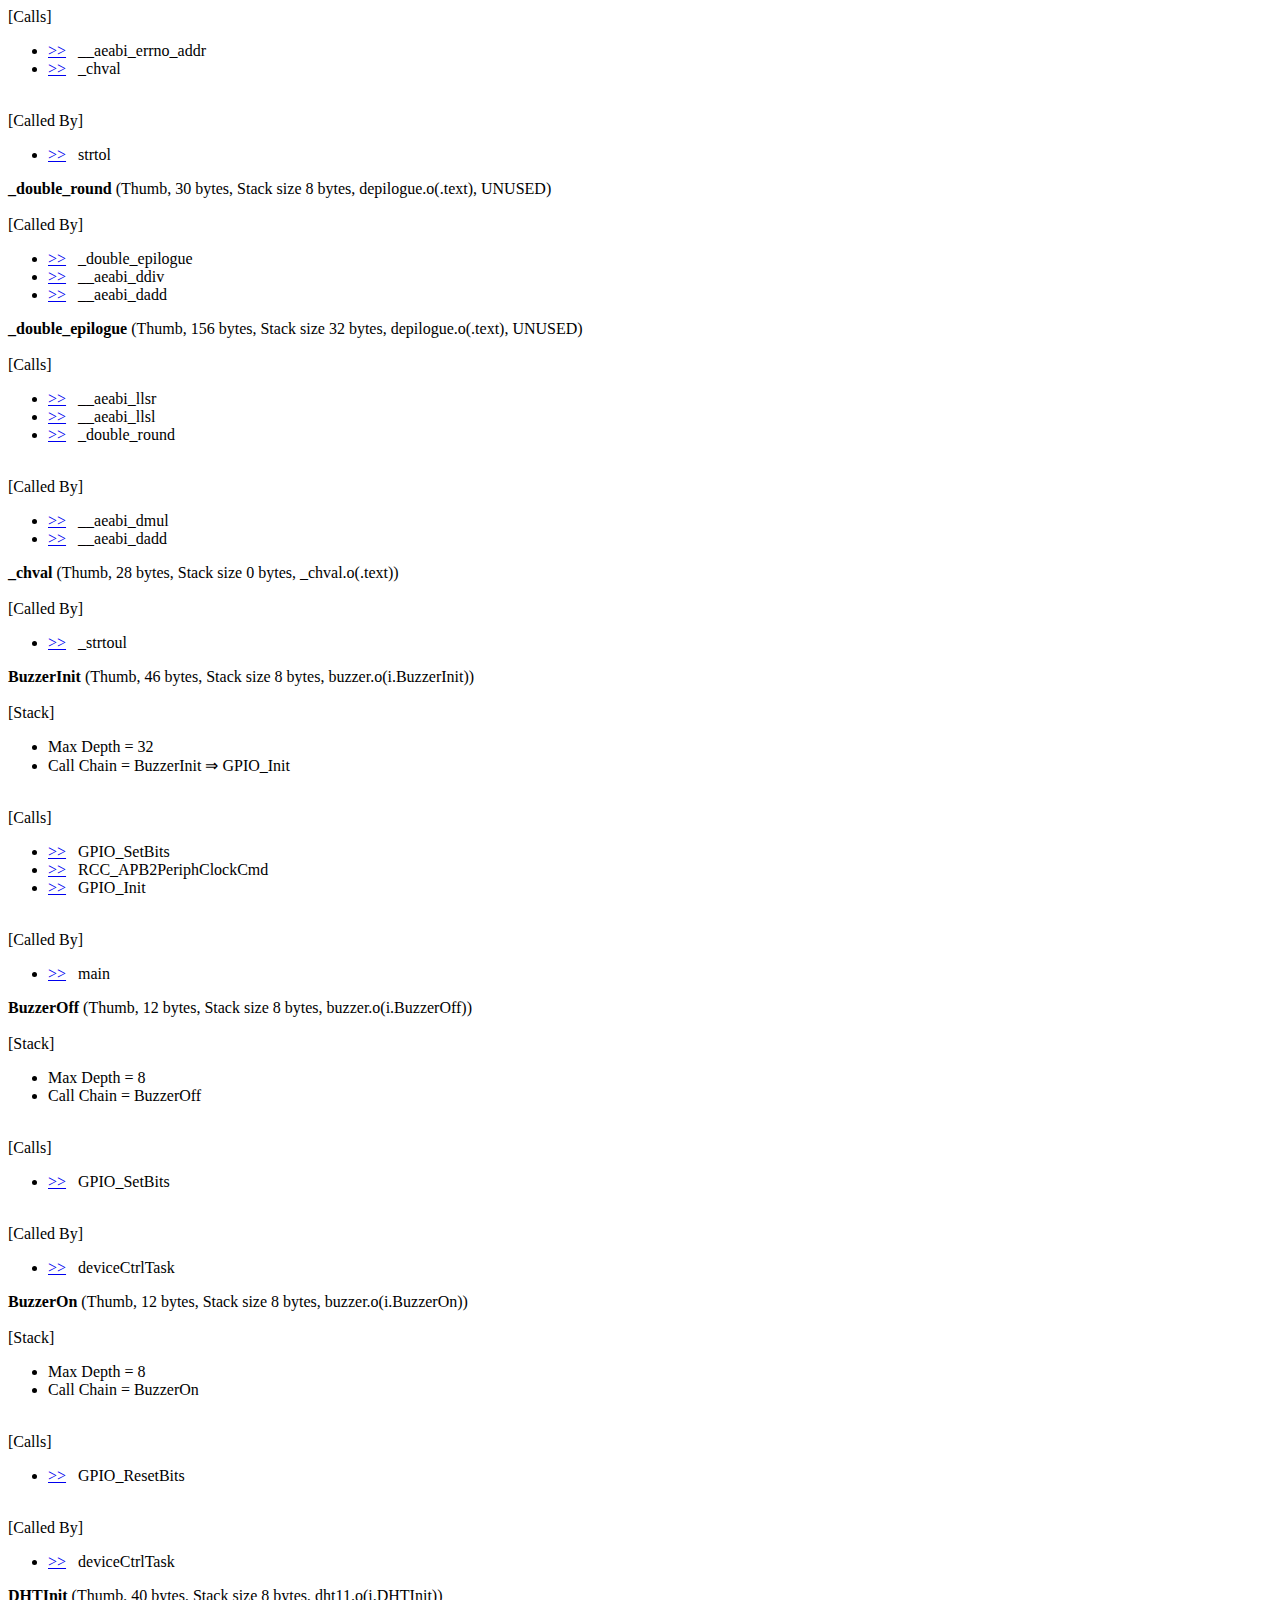
<file: 边缘计算HT/Objects/project1.htm>
<!doctype html public "-//w3c//dtd html 4.0 transitional//en">
<html><head>
<title>Static Call Graph - [.\Objects\project1.axf]</title></head>
<body><HR>
<H1>Static Call Graph for image .\Objects\project1.axf</H1><HR>
<BR><P>#&#060CALLGRAPH&#062# ARM Linker, 5060528: Last Updated: Tue Dec 16 12:21:47 2025
<BR><P>
<H3>Maximum Stack Usage =        344 bytes + Unknown(Cycles, Untraceable Function Pointers)</H3><H3>
Call chain for Maximum Stack Depth:</H3>
jsonParseTask &rArr; parseRecvJson &rArr; jsonExtractValue &rArr; __2snprintf
<P>
<H3>
Mutually Recursive functions
</H3> <LI><a href="#[1]">NMI_Handler</a>&nbsp;&nbsp;&nbsp;&rArr;&nbsp;&nbsp;&nbsp;<a href="#[1]">NMI_Handler</a><BR>
 <LI><a href="#[2]">HardFault_Handler</a>&nbsp;&nbsp;&nbsp;&rArr;&nbsp;&nbsp;&nbsp;<a href="#[2]">HardFault_Handler</a><BR>
 <LI><a href="#[3]">MemManage_Handler</a>&nbsp;&nbsp;&nbsp;&rArr;&nbsp;&nbsp;&nbsp;<a href="#[3]">MemManage_Handler</a><BR>
 <LI><a href="#[4]">BusFault_Handler</a>&nbsp;&nbsp;&nbsp;&rArr;&nbsp;&nbsp;&nbsp;<a href="#[4]">BusFault_Handler</a><BR>
 <LI><a href="#[5]">UsageFault_Handler</a>&nbsp;&nbsp;&nbsp;&rArr;&nbsp;&nbsp;&nbsp;<a href="#[5]">UsageFault_Handler</a><BR>
 <LI><a href="#[7]">DebugMon_Handler</a>&nbsp;&nbsp;&nbsp;&rArr;&nbsp;&nbsp;&nbsp;<a href="#[7]">DebugMon_Handler</a><BR>
 <LI><a href="#[1c]">ADC1_2_IRQHandler</a>&nbsp;&nbsp;&nbsp;&rArr;&nbsp;&nbsp;&nbsp;<a href="#[1c]">ADC1_2_IRQHandler</a><BR>
</UL>
<P>
<H3>
Function Pointers
</H3><UL>
 <LI><a href="#[1c]">ADC1_2_IRQHandler</a> from startup_stm32f10x_md.o(.text) referenced from startup_stm32f10x_md.o(RESET)
 <LI><a href="#[4]">BusFault_Handler</a> from startup_stm32f10x_md.o(.text) referenced from startup_stm32f10x_md.o(RESET)
 <LI><a href="#[1f]">CAN1_RX1_IRQHandler</a> from startup_stm32f10x_md.o(.text) referenced from startup_stm32f10x_md.o(RESET)
 <LI><a href="#[20]">CAN1_SCE_IRQHandler</a> from startup_stm32f10x_md.o(.text) referenced from startup_stm32f10x_md.o(RESET)
 <LI><a href="#[15]">DMA1_Channel1_IRQHandler</a> from startup_stm32f10x_md.o(.text) referenced from startup_stm32f10x_md.o(RESET)
 <LI><a href="#[16]">DMA1_Channel2_IRQHandler</a> from startup_stm32f10x_md.o(.text) referenced from startup_stm32f10x_md.o(RESET)
 <LI><a href="#[17]">DMA1_Channel3_IRQHandler</a> from startup_stm32f10x_md.o(.text) referenced from startup_stm32f10x_md.o(RESET)
 <LI><a href="#[18]">DMA1_Channel4_IRQHandler</a> from startup_stm32f10x_md.o(.text) referenced from startup_stm32f10x_md.o(RESET)
 <LI><a href="#[19]">DMA1_Channel5_IRQHandler</a> from startup_stm32f10x_md.o(.text) referenced from startup_stm32f10x_md.o(RESET)
 <LI><a href="#[1a]">DMA1_Channel6_IRQHandler</a> from startup_stm32f10x_md.o(.text) referenced from startup_stm32f10x_md.o(RESET)
 <LI><a href="#[1b]">DMA1_Channel7_IRQHandler</a> from startup_stm32f10x_md.o(.text) referenced from startup_stm32f10x_md.o(RESET)
 <LI><a href="#[7]">DebugMon_Handler</a> from startup_stm32f10x_md.o(.text) referenced from startup_stm32f10x_md.o(RESET)
 <LI><a href="#[10]">EXTI0_IRQHandler</a> from startup_stm32f10x_md.o(.text) referenced from startup_stm32f10x_md.o(RESET)
 <LI><a href="#[32]">EXTI15_10_IRQHandler</a> from startup_stm32f10x_md.o(.text) referenced from startup_stm32f10x_md.o(RESET)
 <LI><a href="#[11]">EXTI1_IRQHandler</a> from startup_stm32f10x_md.o(.text) referenced from startup_stm32f10x_md.o(RESET)
 <LI><a href="#[12]">EXTI2_IRQHandler</a> from startup_stm32f10x_md.o(.text) referenced from startup_stm32f10x_md.o(RESET)
 <LI><a href="#[13]">EXTI3_IRQHandler</a> from startup_stm32f10x_md.o(.text) referenced from startup_stm32f10x_md.o(RESET)
 <LI><a href="#[14]">EXTI4_IRQHandler</a> from startup_stm32f10x_md.o(.text) referenced from startup_stm32f10x_md.o(RESET)
 <LI><a href="#[21]">EXTI9_5_IRQHandler</a> from startup_stm32f10x_md.o(.text) referenced from startup_stm32f10x_md.o(RESET)
 <LI><a href="#[e]">FLASH_IRQHandler</a> from startup_stm32f10x_md.o(.text) referenced from startup_stm32f10x_md.o(RESET)
 <LI><a href="#[2]">HardFault_Handler</a> from startup_stm32f10x_md.o(.text) referenced from startup_stm32f10x_md.o(RESET)
 <LI><a href="#[2a]">I2C1_ER_IRQHandler</a> from startup_stm32f10x_md.o(.text) referenced from startup_stm32f10x_md.o(RESET)
 <LI><a href="#[29]">I2C1_EV_IRQHandler</a> from startup_stm32f10x_md.o(.text) referenced from startup_stm32f10x_md.o(RESET)
 <LI><a href="#[2c]">I2C2_ER_IRQHandler</a> from startup_stm32f10x_md.o(.text) referenced from startup_stm32f10x_md.o(RESET)
 <LI><a href="#[2b]">I2C2_EV_IRQHandler</a> from startup_stm32f10x_md.o(.text) referenced from startup_stm32f10x_md.o(RESET)
 <LI><a href="#[3]">MemManage_Handler</a> from startup_stm32f10x_md.o(.text) referenced from startup_stm32f10x_md.o(RESET)
 <LI><a href="#[1]">NMI_Handler</a> from startup_stm32f10x_md.o(.text) referenced from startup_stm32f10x_md.o(RESET)
 <LI><a href="#[b]">PVD_IRQHandler</a> from startup_stm32f10x_md.o(.text) referenced from startup_stm32f10x_md.o(RESET)
 <LI><a href="#[8]">PendSV_Handler</a> from port.o(.emb_text) referenced from startup_stm32f10x_md.o(RESET)
 <LI><a href="#[f]">RCC_IRQHandler</a> from startup_stm32f10x_md.o(.text) referenced from startup_stm32f10x_md.o(RESET)
 <LI><a href="#[33]">RTCAlarm_IRQHandler</a> from startup_stm32f10x_md.o(.text) referenced from startup_stm32f10x_md.o(RESET)
 <LI><a href="#[d]">RTC_IRQHandler</a> from startup_stm32f10x_md.o(.text) referenced from startup_stm32f10x_md.o(RESET)
 <LI><a href="#[0]">Reset_Handler</a> from startup_stm32f10x_md.o(.text) referenced from startup_stm32f10x_md.o(RESET)
 <LI><a href="#[2d]">SPI1_IRQHandler</a> from startup_stm32f10x_md.o(.text) referenced from startup_stm32f10x_md.o(RESET)
 <LI><a href="#[2e]">SPI2_IRQHandler</a> from startup_stm32f10x_md.o(.text) referenced from startup_stm32f10x_md.o(RESET)
 <LI><a href="#[6]">SVC_Handler</a> from port.o(.emb_text) referenced from startup_stm32f10x_md.o(RESET)
 <LI><a href="#[9]">SysTick_Handler</a> from port.o(i.SysTick_Handler) referenced from startup_stm32f10x_md.o(RESET)
 <LI><a href="#[36]">SystemInit</a> from system_stm32f10x.o(i.SystemInit) referenced from startup_stm32f10x_md.o(.text)
 <LI><a href="#[c]">TAMPER_IRQHandler</a> from startup_stm32f10x_md.o(.text) referenced from startup_stm32f10x_md.o(RESET)
 <LI><a href="#[22]">TIM1_BRK_IRQHandler</a> from startup_stm32f10x_md.o(.text) referenced from startup_stm32f10x_md.o(RESET)
 <LI><a href="#[25]">TIM1_CC_IRQHandler</a> from startup_stm32f10x_md.o(.text) referenced from startup_stm32f10x_md.o(RESET)
 <LI><a href="#[24]">TIM1_TRG_COM_IRQHandler</a> from startup_stm32f10x_md.o(.text) referenced from startup_stm32f10x_md.o(RESET)
 <LI><a href="#[23]">TIM1_UP_IRQHandler</a> from startup_stm32f10x_md.o(.text) referenced from startup_stm32f10x_md.o(RESET)
 <LI><a href="#[26]">TIM2_IRQHandler</a> from startup_stm32f10x_md.o(.text) referenced from startup_stm32f10x_md.o(RESET)
 <LI><a href="#[27]">TIM3_IRQHandler</a> from startup_stm32f10x_md.o(.text) referenced from startup_stm32f10x_md.o(RESET)
 <LI><a href="#[28]">TIM4_IRQHandler</a> from startup_stm32f10x_md.o(.text) referenced from startup_stm32f10x_md.o(RESET)
 <LI><a href="#[2f]">USART1_IRQHandler</a> from main.o(i.USART1_IRQHandler) referenced from startup_stm32f10x_md.o(RESET)
 <LI><a href="#[30]">USART2_IRQHandler</a> from startup_stm32f10x_md.o(.text) referenced from startup_stm32f10x_md.o(RESET)
 <LI><a href="#[31]">USART3_IRQHandler</a> from startup_stm32f10x_md.o(.text) referenced from startup_stm32f10x_md.o(RESET)
 <LI><a href="#[34]">USBWakeUp_IRQHandler</a> from startup_stm32f10x_md.o(.text) referenced from startup_stm32f10x_md.o(RESET)
 <LI><a href="#[1d]">USB_HP_CAN1_TX_IRQHandler</a> from startup_stm32f10x_md.o(.text) referenced from startup_stm32f10x_md.o(RESET)
 <LI><a href="#[1e]">USB_LP_CAN1_RX0_IRQHandler</a> from startup_stm32f10x_md.o(.text) referenced from startup_stm32f10x_md.o(RESET)
 <LI><a href="#[5]">UsageFault_Handler</a> from startup_stm32f10x_md.o(.text) referenced from startup_stm32f10x_md.o(RESET)
 <LI><a href="#[a]">WWDG_IRQHandler</a> from startup_stm32f10x_md.o(.text) referenced from startup_stm32f10x_md.o(RESET)
 <LI><a href="#[37]">__main</a> from entry.o(.ARM.Collect$$$$00000000) referenced from startup_stm32f10x_md.o(.text)
 <LI><a href="#[38]">_snputc</a> from printfa.o(i._snputc) referenced from printfa.o(i.__0snprintf)
 <LI><a href="#[3d]">createTasks</a> from main.o(i.createTasks) referenced from main.o(i.main)
 <LI><a href="#[39]">deviceCtrlTask</a> from main.o(i.deviceCtrlTask) referenced from main.o(i.createTasks)
 <LI><a href="#[3a]">dhtTask</a> from main.o(i.dhtTask) referenced from main.o(i.createTasks)
 <LI><a href="#[3c]">jsonParseTask</a> from main.o(i.jsonParseTask) referenced from main.o(i.createTasks)
 <LI><a href="#[3b]">jsonTask</a> from main.o(i.jsonTask) referenced from main.o(i.createTasks)
 <LI><a href="#[35]">main</a> from main.o(i.main) referenced from entry9a.o(.ARM.Collect$$$$0000000B)
 <LI><a href="#[3f]">prvIdleTask</a> from tasks.o(i.prvIdleTask) referenced from tasks.o(i.vTaskStartScheduler)
 <LI><a href="#[3e]">prvTaskExitError</a> from port.o(i.prvTaskExitError) referenced from port.o(i.pxPortInitialiseStack)
</UL>
<P>
<H3>
Global Symbols
</H3>
<P><STRONG><a name="[37]"></a>__main</STRONG> (Thumb, 0 bytes, Stack size unknown bytes, entry.o(.ARM.Collect$$$$00000000))
<BR>[Address Reference Count : 1]<UL><LI> startup_stm32f10x_md.o(.text)
</UL>
<P><STRONG><a name="[dd]"></a>_main_stk</STRONG> (Thumb, 0 bytes, Stack size unknown bytes, entry2.o(.ARM.Collect$$$$00000001))

<P><STRONG><a name="[40]"></a>_main_scatterload</STRONG> (Thumb, 0 bytes, Stack size unknown bytes, entry5.o(.ARM.Collect$$$$00000004))
<BR><BR>[Calls]<UL><LI><a href="#[41]">&gt;&gt;</a>&nbsp;&nbsp;&nbsp;__scatterload
</UL>

<P><STRONG><a name="[5d]"></a>__main_after_scatterload</STRONG> (Thumb, 0 bytes, Stack size unknown bytes, entry5.o(.ARM.Collect$$$$00000004))
<BR><BR>[Called By]<UL><LI><a href="#[41]">&gt;&gt;</a>&nbsp;&nbsp;&nbsp;__scatterload
</UL>

<P><STRONG><a name="[de]"></a>_main_clock</STRONG> (Thumb, 0 bytes, Stack size unknown bytes, entry7b.o(.ARM.Collect$$$$00000008))

<P><STRONG><a name="[df]"></a>_main_cpp_init</STRONG> (Thumb, 0 bytes, Stack size unknown bytes, entry8b.o(.ARM.Collect$$$$0000000A))

<P><STRONG><a name="[e0]"></a>_main_init</STRONG> (Thumb, 0 bytes, Stack size unknown bytes, entry9a.o(.ARM.Collect$$$$0000000B))

<P><STRONG><a name="[e1]"></a>__rt_final_cpp</STRONG> (Thumb, 0 bytes, Stack size unknown bytes, entry10a.o(.ARM.Collect$$$$0000000D))

<P><STRONG><a name="[e2]"></a>__rt_final_exit</STRONG> (Thumb, 0 bytes, Stack size unknown bytes, entry11a.o(.ARM.Collect$$$$0000000F))

<P><STRONG><a name="[6]"></a>SVC_Handler</STRONG> (Thumb, 32 bytes, Stack size 0 bytes, port.o(.emb_text))
<BR>[Address Reference Count : 1]<UL><LI> startup_stm32f10x_md.o(RESET)
</UL>
<P><STRONG><a name="[d9]"></a>__asm___6_port_c_39a90d8d__prvStartFirstTask</STRONG> (Thumb, 28 bytes, Stack size 0 bytes, port.o(.emb_text))
<BR><BR>[Called By]<UL><LI><a href="#[d7]">&gt;&gt;</a>&nbsp;&nbsp;&nbsp;xPortStartScheduler
</UL>

<P><STRONG><a name="[8]"></a>PendSV_Handler</STRONG> (Thumb, 72 bytes, Stack size 0 bytes, port.o(.emb_text))
<BR><BR>[Calls]<UL><LI><a href="#[42]">&gt;&gt;</a>&nbsp;&nbsp;&nbsp;vTaskSwitchContext
</UL>
<BR>[Address Reference Count : 1]<UL><LI> startup_stm32f10x_md.o(RESET)
</UL>
<P><STRONG><a name="[e3]"></a>vPortGetIPSR</STRONG> (Thumb, 6 bytes, Stack size 0 bytes, port.o(.emb_text), UNUSED)

<P><STRONG><a name="[0]"></a>Reset_Handler</STRONG> (Thumb, 8 bytes, Stack size 0 bytes, startup_stm32f10x_md.o(.text))
<BR>[Address Reference Count : 1]<UL><LI> startup_stm32f10x_md.o(RESET)
</UL>
<P><STRONG><a name="[1]"></a>NMI_Handler</STRONG> (Thumb, 2 bytes, Stack size 0 bytes, startup_stm32f10x_md.o(.text))
<BR><BR>[Calls]<UL><LI><a href="#[1]">&gt;&gt;</a>&nbsp;&nbsp;&nbsp;NMI_Handler
</UL>
<BR>[Called By]<UL><LI><a href="#[1]">&gt;&gt;</a>&nbsp;&nbsp;&nbsp;NMI_Handler
</UL>
<BR>[Address Reference Count : 1]<UL><LI> startup_stm32f10x_md.o(RESET)
</UL>
<P><STRONG><a name="[2]"></a>HardFault_Handler</STRONG> (Thumb, 2 bytes, Stack size 0 bytes, startup_stm32f10x_md.o(.text))
<BR><BR>[Calls]<UL><LI><a href="#[2]">&gt;&gt;</a>&nbsp;&nbsp;&nbsp;HardFault_Handler
</UL>
<BR>[Called By]<UL><LI><a href="#[2]">&gt;&gt;</a>&nbsp;&nbsp;&nbsp;HardFault_Handler
</UL>
<BR>[Address Reference Count : 1]<UL><LI> startup_stm32f10x_md.o(RESET)
</UL>
<P><STRONG><a name="[3]"></a>MemManage_Handler</STRONG> (Thumb, 2 bytes, Stack size 0 bytes, startup_stm32f10x_md.o(.text))
<BR><BR>[Calls]<UL><LI><a href="#[3]">&gt;&gt;</a>&nbsp;&nbsp;&nbsp;MemManage_Handler
</UL>
<BR>[Called By]<UL><LI><a href="#[3]">&gt;&gt;</a>&nbsp;&nbsp;&nbsp;MemManage_Handler
</UL>
<BR>[Address Reference Count : 1]<UL><LI> startup_stm32f10x_md.o(RESET)
</UL>
<P><STRONG><a name="[4]"></a>BusFault_Handler</STRONG> (Thumb, 2 bytes, Stack size 0 bytes, startup_stm32f10x_md.o(.text))
<BR><BR>[Calls]<UL><LI><a href="#[4]">&gt;&gt;</a>&nbsp;&nbsp;&nbsp;BusFault_Handler
</UL>
<BR>[Called By]<UL><LI><a href="#[4]">&gt;&gt;</a>&nbsp;&nbsp;&nbsp;BusFault_Handler
</UL>
<BR>[Address Reference Count : 1]<UL><LI> startup_stm32f10x_md.o(RESET)
</UL>
<P><STRONG><a name="[5]"></a>UsageFault_Handler</STRONG> (Thumb, 2 bytes, Stack size 0 bytes, startup_stm32f10x_md.o(.text))
<BR><BR>[Calls]<UL><LI><a href="#[5]">&gt;&gt;</a>&nbsp;&nbsp;&nbsp;UsageFault_Handler
</UL>
<BR>[Called By]<UL><LI><a href="#[5]">&gt;&gt;</a>&nbsp;&nbsp;&nbsp;UsageFault_Handler
</UL>
<BR>[Address Reference Count : 1]<UL><LI> startup_stm32f10x_md.o(RESET)
</UL>
<P><STRONG><a name="[7]"></a>DebugMon_Handler</STRONG> (Thumb, 2 bytes, Stack size 0 bytes, startup_stm32f10x_md.o(.text))
<BR><BR>[Calls]<UL><LI><a href="#[7]">&gt;&gt;</a>&nbsp;&nbsp;&nbsp;DebugMon_Handler
</UL>
<BR>[Called By]<UL><LI><a href="#[7]">&gt;&gt;</a>&nbsp;&nbsp;&nbsp;DebugMon_Handler
</UL>
<BR>[Address Reference Count : 1]<UL><LI> startup_stm32f10x_md.o(RESET)
</UL>
<P><STRONG><a name="[1c]"></a>ADC1_2_IRQHandler</STRONG> (Thumb, 0 bytes, Stack size 0 bytes, startup_stm32f10x_md.o(.text))
<BR><BR>[Calls]<UL><LI><a href="#[1c]">&gt;&gt;</a>&nbsp;&nbsp;&nbsp;ADC1_2_IRQHandler
</UL>
<BR>[Called By]<UL><LI><a href="#[1c]">&gt;&gt;</a>&nbsp;&nbsp;&nbsp;ADC1_2_IRQHandler
</UL>
<BR>[Address Reference Count : 1]<UL><LI> startup_stm32f10x_md.o(RESET)
</UL>
<P><STRONG><a name="[1f]"></a>CAN1_RX1_IRQHandler</STRONG> (Thumb, 0 bytes, Stack size 0 bytes, startup_stm32f10x_md.o(.text))
<BR>[Address Reference Count : 1]<UL><LI> startup_stm32f10x_md.o(RESET)
</UL>
<P><STRONG><a name="[20]"></a>CAN1_SCE_IRQHandler</STRONG> (Thumb, 0 bytes, Stack size 0 bytes, startup_stm32f10x_md.o(.text))
<BR>[Address Reference Count : 1]<UL><LI> startup_stm32f10x_md.o(RESET)
</UL>
<P><STRONG><a name="[15]"></a>DMA1_Channel1_IRQHandler</STRONG> (Thumb, 0 bytes, Stack size 0 bytes, startup_stm32f10x_md.o(.text))
<BR>[Address Reference Count : 1]<UL><LI> startup_stm32f10x_md.o(RESET)
</UL>
<P><STRONG><a name="[16]"></a>DMA1_Channel2_IRQHandler</STRONG> (Thumb, 0 bytes, Stack size 0 bytes, startup_stm32f10x_md.o(.text))
<BR>[Address Reference Count : 1]<UL><LI> startup_stm32f10x_md.o(RESET)
</UL>
<P><STRONG><a name="[17]"></a>DMA1_Channel3_IRQHandler</STRONG> (Thumb, 0 bytes, Stack size 0 bytes, startup_stm32f10x_md.o(.text))
<BR>[Address Reference Count : 1]<UL><LI> startup_stm32f10x_md.o(RESET)
</UL>
<P><STRONG><a name="[18]"></a>DMA1_Channel4_IRQHandler</STRONG> (Thumb, 0 bytes, Stack size 0 bytes, startup_stm32f10x_md.o(.text))
<BR>[Address Reference Count : 1]<UL><LI> startup_stm32f10x_md.o(RESET)
</UL>
<P><STRONG><a name="[19]"></a>DMA1_Channel5_IRQHandler</STRONG> (Thumb, 0 bytes, Stack size 0 bytes, startup_stm32f10x_md.o(.text))
<BR>[Address Reference Count : 1]<UL><LI> startup_stm32f10x_md.o(RESET)
</UL>
<P><STRONG><a name="[1a]"></a>DMA1_Channel6_IRQHandler</STRONG> (Thumb, 0 bytes, Stack size 0 bytes, startup_stm32f10x_md.o(.text))
<BR>[Address Reference Count : 1]<UL><LI> startup_stm32f10x_md.o(RESET)
</UL>
<P><STRONG><a name="[1b]"></a>DMA1_Channel7_IRQHandler</STRONG> (Thumb, 0 bytes, Stack size 0 bytes, startup_stm32f10x_md.o(.text))
<BR>[Address Reference Count : 1]<UL><LI> startup_stm32f10x_md.o(RESET)
</UL>
<P><STRONG><a name="[10]"></a>EXTI0_IRQHandler</STRONG> (Thumb, 0 bytes, Stack size 0 bytes, startup_stm32f10x_md.o(.text))
<BR>[Address Reference Count : 1]<UL><LI> startup_stm32f10x_md.o(RESET)
</UL>
<P><STRONG><a name="[32]"></a>EXTI15_10_IRQHandler</STRONG> (Thumb, 0 bytes, Stack size 0 bytes, startup_stm32f10x_md.o(.text))
<BR>[Address Reference Count : 1]<UL><LI> startup_stm32f10x_md.o(RESET)
</UL>
<P><STRONG><a name="[11]"></a>EXTI1_IRQHandler</STRONG> (Thumb, 0 bytes, Stack size 0 bytes, startup_stm32f10x_md.o(.text))
<BR>[Address Reference Count : 1]<UL><LI> startup_stm32f10x_md.o(RESET)
</UL>
<P><STRONG><a name="[12]"></a>EXTI2_IRQHandler</STRONG> (Thumb, 0 bytes, Stack size 0 bytes, startup_stm32f10x_md.o(.text))
<BR>[Address Reference Count : 1]<UL><LI> startup_stm32f10x_md.o(RESET)
</UL>
<P><STRONG><a name="[13]"></a>EXTI3_IRQHandler</STRONG> (Thumb, 0 bytes, Stack size 0 bytes, startup_stm32f10x_md.o(.text))
<BR>[Address Reference Count : 1]<UL><LI> startup_stm32f10x_md.o(RESET)
</UL>
<P><STRONG><a name="[14]"></a>EXTI4_IRQHandler</STRONG> (Thumb, 0 bytes, Stack size 0 bytes, startup_stm32f10x_md.o(.text))
<BR>[Address Reference Count : 1]<UL><LI> startup_stm32f10x_md.o(RESET)
</UL>
<P><STRONG><a name="[21]"></a>EXTI9_5_IRQHandler</STRONG> (Thumb, 0 bytes, Stack size 0 bytes, startup_stm32f10x_md.o(.text))
<BR>[Address Reference Count : 1]<UL><LI> startup_stm32f10x_md.o(RESET)
</UL>
<P><STRONG><a name="[e]"></a>FLASH_IRQHandler</STRONG> (Thumb, 0 bytes, Stack size 0 bytes, startup_stm32f10x_md.o(.text))
<BR>[Address Reference Count : 1]<UL><LI> startup_stm32f10x_md.o(RESET)
</UL>
<P><STRONG><a name="[2a]"></a>I2C1_ER_IRQHandler</STRONG> (Thumb, 0 bytes, Stack size 0 bytes, startup_stm32f10x_md.o(.text))
<BR>[Address Reference Count : 1]<UL><LI> startup_stm32f10x_md.o(RESET)
</UL>
<P><STRONG><a name="[29]"></a>I2C1_EV_IRQHandler</STRONG> (Thumb, 0 bytes, Stack size 0 bytes, startup_stm32f10x_md.o(.text))
<BR>[Address Reference Count : 1]<UL><LI> startup_stm32f10x_md.o(RESET)
</UL>
<P><STRONG><a name="[2c]"></a>I2C2_ER_IRQHandler</STRONG> (Thumb, 0 bytes, Stack size 0 bytes, startup_stm32f10x_md.o(.text))
<BR>[Address Reference Count : 1]<UL><LI> startup_stm32f10x_md.o(RESET)
</UL>
<P><STRONG><a name="[2b]"></a>I2C2_EV_IRQHandler</STRONG> (Thumb, 0 bytes, Stack size 0 bytes, startup_stm32f10x_md.o(.text))
<BR>[Address Reference Count : 1]<UL><LI> startup_stm32f10x_md.o(RESET)
</UL>
<P><STRONG><a name="[b]"></a>PVD_IRQHandler</STRONG> (Thumb, 0 bytes, Stack size 0 bytes, startup_stm32f10x_md.o(.text))
<BR>[Address Reference Count : 1]<UL><LI> startup_stm32f10x_md.o(RESET)
</UL>
<P><STRONG><a name="[f]"></a>RCC_IRQHandler</STRONG> (Thumb, 0 bytes, Stack size 0 bytes, startup_stm32f10x_md.o(.text))
<BR>[Address Reference Count : 1]<UL><LI> startup_stm32f10x_md.o(RESET)
</UL>
<P><STRONG><a name="[33]"></a>RTCAlarm_IRQHandler</STRONG> (Thumb, 0 bytes, Stack size 0 bytes, startup_stm32f10x_md.o(.text))
<BR>[Address Reference Count : 1]<UL><LI> startup_stm32f10x_md.o(RESET)
</UL>
<P><STRONG><a name="[d]"></a>RTC_IRQHandler</STRONG> (Thumb, 0 bytes, Stack size 0 bytes, startup_stm32f10x_md.o(.text))
<BR>[Address Reference Count : 1]<UL><LI> startup_stm32f10x_md.o(RESET)
</UL>
<P><STRONG><a name="[2d]"></a>SPI1_IRQHandler</STRONG> (Thumb, 0 bytes, Stack size 0 bytes, startup_stm32f10x_md.o(.text))
<BR>[Address Reference Count : 1]<UL><LI> startup_stm32f10x_md.o(RESET)
</UL>
<P><STRONG><a name="[2e]"></a>SPI2_IRQHandler</STRONG> (Thumb, 0 bytes, Stack size 0 bytes, startup_stm32f10x_md.o(.text))
<BR>[Address Reference Count : 1]<UL><LI> startup_stm32f10x_md.o(RESET)
</UL>
<P><STRONG><a name="[c]"></a>TAMPER_IRQHandler</STRONG> (Thumb, 0 bytes, Stack size 0 bytes, startup_stm32f10x_md.o(.text))
<BR>[Address Reference Count : 1]<UL><LI> startup_stm32f10x_md.o(RESET)
</UL>
<P><STRONG><a name="[22]"></a>TIM1_BRK_IRQHandler</STRONG> (Thumb, 0 bytes, Stack size 0 bytes, startup_stm32f10x_md.o(.text))
<BR>[Address Reference Count : 1]<UL><LI> startup_stm32f10x_md.o(RESET)
</UL>
<P><STRONG><a name="[25]"></a>TIM1_CC_IRQHandler</STRONG> (Thumb, 0 bytes, Stack size 0 bytes, startup_stm32f10x_md.o(.text))
<BR>[Address Reference Count : 1]<UL><LI> startup_stm32f10x_md.o(RESET)
</UL>
<P><STRONG><a name="[24]"></a>TIM1_TRG_COM_IRQHandler</STRONG> (Thumb, 0 bytes, Stack size 0 bytes, startup_stm32f10x_md.o(.text))
<BR>[Address Reference Count : 1]<UL><LI> startup_stm32f10x_md.o(RESET)
</UL>
<P><STRONG><a name="[23]"></a>TIM1_UP_IRQHandler</STRONG> (Thumb, 0 bytes, Stack size 0 bytes, startup_stm32f10x_md.o(.text))
<BR>[Address Reference Count : 1]<UL><LI> startup_stm32f10x_md.o(RESET)
</UL>
<P><STRONG><a name="[26]"></a>TIM2_IRQHandler</STRONG> (Thumb, 0 bytes, Stack size 0 bytes, startup_stm32f10x_md.o(.text))
<BR>[Address Reference Count : 1]<UL><LI> startup_stm32f10x_md.o(RESET)
</UL>
<P><STRONG><a name="[27]"></a>TIM3_IRQHandler</STRONG> (Thumb, 0 bytes, Stack size 0 bytes, startup_stm32f10x_md.o(.text))
<BR>[Address Reference Count : 1]<UL><LI> startup_stm32f10x_md.o(RESET)
</UL>
<P><STRONG><a name="[28]"></a>TIM4_IRQHandler</STRONG> (Thumb, 0 bytes, Stack size 0 bytes, startup_stm32f10x_md.o(.text))
<BR>[Address Reference Count : 1]<UL><LI> startup_stm32f10x_md.o(RESET)
</UL>
<P><STRONG><a name="[30]"></a>USART2_IRQHandler</STRONG> (Thumb, 0 bytes, Stack size 0 bytes, startup_stm32f10x_md.o(.text))
<BR>[Address Reference Count : 1]<UL><LI> startup_stm32f10x_md.o(RESET)
</UL>
<P><STRONG><a name="[31]"></a>USART3_IRQHandler</STRONG> (Thumb, 0 bytes, Stack size 0 bytes, startup_stm32f10x_md.o(.text))
<BR>[Address Reference Count : 1]<UL><LI> startup_stm32f10x_md.o(RESET)
</UL>
<P><STRONG><a name="[34]"></a>USBWakeUp_IRQHandler</STRONG> (Thumb, 0 bytes, Stack size 0 bytes, startup_stm32f10x_md.o(.text))
<BR>[Address Reference Count : 1]<UL><LI> startup_stm32f10x_md.o(RESET)
</UL>
<P><STRONG><a name="[1d]"></a>USB_HP_CAN1_TX_IRQHandler</STRONG> (Thumb, 0 bytes, Stack size 0 bytes, startup_stm32f10x_md.o(.text))
<BR>[Address Reference Count : 1]<UL><LI> startup_stm32f10x_md.o(RESET)
</UL>
<P><STRONG><a name="[1e]"></a>USB_LP_CAN1_RX0_IRQHandler</STRONG> (Thumb, 0 bytes, Stack size 0 bytes, startup_stm32f10x_md.o(.text))
<BR>[Address Reference Count : 1]<UL><LI> startup_stm32f10x_md.o(RESET)
</UL>
<P><STRONG><a name="[a]"></a>WWDG_IRQHandler</STRONG> (Thumb, 0 bytes, Stack size 0 bytes, startup_stm32f10x_md.o(.text))
<BR>[Address Reference Count : 1]<UL><LI> startup_stm32f10x_md.o(RESET)
</UL>
<P><STRONG><a name="[84]"></a>__aeabi_memcpy</STRONG> (Thumb, 36 bytes, Stack size 0 bytes, memcpya.o(.text))
<BR><BR>[Called By]<UL><LI><a href="#[2f]">&gt;&gt;</a>&nbsp;&nbsp;&nbsp;USART1_IRQHandler
<LI><a href="#[c1]">&gt;&gt;</a>&nbsp;&nbsp;&nbsp;prvCopyDataToQueue
<LI><a href="#[c0]">&gt;&gt;</a>&nbsp;&nbsp;&nbsp;prvCopyDataFromQueue
</UL>

<P><STRONG><a name="[e4]"></a>__aeabi_memcpy4</STRONG> (Thumb, 0 bytes, Stack size 0 bytes, memcpya.o(.text), UNUSED)

<P><STRONG><a name="[e5]"></a>__aeabi_memcpy8</STRONG> (Thumb, 0 bytes, Stack size 0 bytes, memcpya.o(.text), UNUSED)

<P><STRONG><a name="[44]"></a>__aeabi_memset</STRONG> (Thumb, 14 bytes, Stack size 0 bytes, memseta.o(.text))
<BR><BR>[Called By]<UL><LI><a href="#[45]">&gt;&gt;</a>&nbsp;&nbsp;&nbsp;_memset$wrapper
<LI><a href="#[43]">&gt;&gt;</a>&nbsp;&nbsp;&nbsp;__aeabi_memclr
</UL>

<P><STRONG><a name="[e6]"></a>__aeabi_memset4</STRONG> (Thumb, 0 bytes, Stack size 0 bytes, memseta.o(.text), UNUSED)

<P><STRONG><a name="[e7]"></a>__aeabi_memset8</STRONG> (Thumb, 0 bytes, Stack size 0 bytes, memseta.o(.text), UNUSED)

<P><STRONG><a name="[43]"></a>__aeabi_memclr</STRONG> (Thumb, 4 bytes, Stack size 0 bytes, memseta.o(.text))
<BR><BR>[Calls]<UL><LI><a href="#[44]">&gt;&gt;</a>&nbsp;&nbsp;&nbsp;__aeabi_memset
</UL>
<BR>[Called By]<UL><LI><a href="#[3b]">&gt;&gt;</a>&nbsp;&nbsp;&nbsp;jsonTask
<LI><a href="#[2f]">&gt;&gt;</a>&nbsp;&nbsp;&nbsp;USART1_IRQHandler
<LI><a href="#[73]">&gt;&gt;</a>&nbsp;&nbsp;&nbsp;ESP_Send_Check
<LI><a href="#[71]">&gt;&gt;</a>&nbsp;&nbsp;&nbsp;ESP8266_Init_Sequence
</UL>

<P><STRONG><a name="[aa]"></a>__aeabi_memclr4</STRONG> (Thumb, 0 bytes, Stack size 0 bytes, memseta.o(.text))
<BR><BR>[Called By]<UL><LI><a href="#[9b]">&gt;&gt;</a>&nbsp;&nbsp;&nbsp;xTaskCreate
<LI><a href="#[3c]">&gt;&gt;</a>&nbsp;&nbsp;&nbsp;jsonParseTask
</UL>

<P><STRONG><a name="[e8]"></a>__aeabi_memclr8</STRONG> (Thumb, 0 bytes, Stack size 0 bytes, memseta.o(.text), UNUSED)

<P><STRONG><a name="[45]"></a>_memset$wrapper</STRONG> (Thumb, 18 bytes, Stack size 8 bytes, memseta.o(.text), UNUSED)
<BR><BR>[Calls]<UL><LI><a href="#[44]">&gt;&gt;</a>&nbsp;&nbsp;&nbsp;__aeabi_memset
</UL>

<P><STRONG><a name="[75]"></a>strstr</STRONG> (Thumb, 36 bytes, Stack size 12 bytes, strstr.o(.text))
<BR><BR>[Stack]<UL><LI>Max Depth = 12<LI>Call Chain = strstr
</UL>
<BR>[Called By]<UL><LI><a href="#[a5]">&gt;&gt;</a>&nbsp;&nbsp;&nbsp;jsonExtractValue
<LI><a href="#[73]">&gt;&gt;</a>&nbsp;&nbsp;&nbsp;ESP_Send_Check
</UL>

<P><STRONG><a name="[a7]"></a>strncpy</STRONG> (Thumb, 24 bytes, Stack size 8 bytes, strncpy.o(.text))
<BR><BR>[Stack]<UL><LI>Max Depth = 8<LI>Call Chain = strncpy
</UL>
<BR>[Called By]<UL><LI><a href="#[a5]">&gt;&gt;</a>&nbsp;&nbsp;&nbsp;jsonExtractValue
</UL>

<P><STRONG><a name="[a6]"></a>strlen</STRONG> (Thumb, 14 bytes, Stack size 0 bytes, strlen.o(.text))
<BR><BR>[Called By]<UL><LI><a href="#[3b]">&gt;&gt;</a>&nbsp;&nbsp;&nbsp;jsonTask
<LI><a href="#[3c]">&gt;&gt;</a>&nbsp;&nbsp;&nbsp;jsonParseTask
<LI><a href="#[a5]">&gt;&gt;</a>&nbsp;&nbsp;&nbsp;jsonExtractValue
</UL>

<P><STRONG><a name="[46]"></a>atoi</STRONG> (Thumb, 26 bytes, Stack size 16 bytes, atoi.o(.text))
<BR><BR>[Stack]<UL><LI>Max Depth = 88<LI>Call Chain = atoi &rArr; strtol &rArr; _strtoul
</UL>
<BR>[Calls]<UL><LI><a href="#[48]">&gt;&gt;</a>&nbsp;&nbsp;&nbsp;strtol
<LI><a href="#[47]">&gt;&gt;</a>&nbsp;&nbsp;&nbsp;__aeabi_errno_addr
</UL>
<BR>[Called By]<UL><LI><a href="#[a9]">&gt;&gt;</a>&nbsp;&nbsp;&nbsp;parseRecvJson
</UL>

<P><STRONG><a name="[49]"></a>__aeabi_fadd</STRONG> (Thumb, 164 bytes, Stack size 16 bytes, fadd.o(.text))
<BR><BR>[Stack]<UL><LI>Max Depth = 20<LI>Call Chain = __aeabi_fadd &rArr; _float_epilogue
</UL>
<BR>[Calls]<UL><LI><a href="#[4b]">&gt;&gt;</a>&nbsp;&nbsp;&nbsp;_float_round
<LI><a href="#[4a]">&gt;&gt;</a>&nbsp;&nbsp;&nbsp;_float_epilogue
</UL>
<BR>[Called By]<UL><LI><a href="#[69]">&gt;&gt;</a>&nbsp;&nbsp;&nbsp;DHT_GetTemperature
<LI><a href="#[67]">&gt;&gt;</a>&nbsp;&nbsp;&nbsp;DHT_GetHumidity
<LI><a href="#[4d]">&gt;&gt;</a>&nbsp;&nbsp;&nbsp;__aeabi_frsub
<LI><a href="#[4c]">&gt;&gt;</a>&nbsp;&nbsp;&nbsp;__aeabi_fsub
</UL>

<P><STRONG><a name="[4c]"></a>__aeabi_fsub</STRONG> (Thumb, 6 bytes, Stack size 0 bytes, fadd.o(.text), UNUSED)
<BR><BR>[Calls]<UL><LI><a href="#[49]">&gt;&gt;</a>&nbsp;&nbsp;&nbsp;__aeabi_fadd
</UL>

<P><STRONG><a name="[4d]"></a>__aeabi_frsub</STRONG> (Thumb, 6 bytes, Stack size 0 bytes, fadd.o(.text), UNUSED)
<BR><BR>[Calls]<UL><LI><a href="#[49]">&gt;&gt;</a>&nbsp;&nbsp;&nbsp;__aeabi_fadd
</UL>

<P><STRONG><a name="[68]"></a>__aeabi_fmul</STRONG> (Thumb, 100 bytes, Stack size 8 bytes, fmul.o(.text))
<BR><BR>[Stack]<UL><LI>Max Depth = 8<LI>Call Chain = __aeabi_fmul
</UL>
<BR>[Called By]<UL><LI><a href="#[69]">&gt;&gt;</a>&nbsp;&nbsp;&nbsp;DHT_GetTemperature
<LI><a href="#[67]">&gt;&gt;</a>&nbsp;&nbsp;&nbsp;DHT_GetHumidity
</UL>

<P><STRONG><a name="[4e]"></a>__aeabi_ui2f</STRONG> (Thumb, 10 bytes, Stack size 0 bytes, ffltui.o(.text))
<BR><BR>[Stack]<UL><LI>Max Depth = 4<LI>Call Chain = __aeabi_ui2f &rArr; _float_epilogue
</UL>
<BR>[Calls]<UL><LI><a href="#[4a]">&gt;&gt;</a>&nbsp;&nbsp;&nbsp;_float_epilogue
</UL>
<BR>[Called By]<UL><LI><a href="#[69]">&gt;&gt;</a>&nbsp;&nbsp;&nbsp;DHT_GetTemperature
<LI><a href="#[67]">&gt;&gt;</a>&nbsp;&nbsp;&nbsp;DHT_GetHumidity
</UL>

<P><STRONG><a name="[ab]"></a>__aeabi_f2d</STRONG> (Thumb, 38 bytes, Stack size 0 bytes, f2d.o(.text))
<BR><BR>[Called By]<UL><LI><a href="#[3b]">&gt;&gt;</a>&nbsp;&nbsp;&nbsp;jsonTask
</UL>

<P><STRONG><a name="[e9]"></a>__aeabi_uidiv</STRONG> (Thumb, 0 bytes, Stack size 12 bytes, uidiv.o(.text), UNUSED)

<P><STRONG><a name="[98]"></a>__aeabi_uidivmod</STRONG> (Thumb, 44 bytes, Stack size 12 bytes, uidiv.o(.text), UNUSED)
<BR><BR>[Called By]<UL><LI><a href="#[93]">&gt;&gt;</a>&nbsp;&nbsp;&nbsp;_printf_core
</UL>

<P><STRONG><a name="[4f]"></a>__aeabi_uldivmod</STRONG> (Thumb, 98 bytes, Stack size 40 bytes, uldiv.o(.text), UNUSED)
<BR><BR>[Calls]<UL><LI><a href="#[50]">&gt;&gt;</a>&nbsp;&nbsp;&nbsp;__aeabi_llsr
<LI><a href="#[51]">&gt;&gt;</a>&nbsp;&nbsp;&nbsp;__aeabi_llsl
</UL>
<BR>[Called By]<UL><LI><a href="#[93]">&gt;&gt;</a>&nbsp;&nbsp;&nbsp;_printf_core
<LI><a href="#[94]">&gt;&gt;</a>&nbsp;&nbsp;&nbsp;_fp_digits
</UL>

<P><STRONG><a name="[48]"></a>strtol</STRONG> (Thumb, 112 bytes, Stack size 32 bytes, strtol.o(.text))
<BR><BR>[Stack]<UL><LI>Max Depth = 72<LI>Call Chain = strtol &rArr; _strtoul
</UL>
<BR>[Calls]<UL><LI><a href="#[52]">&gt;&gt;</a>&nbsp;&nbsp;&nbsp;__rt_ctype_table
<LI><a href="#[47]">&gt;&gt;</a>&nbsp;&nbsp;&nbsp;__aeabi_errno_addr
<LI><a href="#[53]">&gt;&gt;</a>&nbsp;&nbsp;&nbsp;_strtoul
</UL>
<BR>[Called By]<UL><LI><a href="#[46]">&gt;&gt;</a>&nbsp;&nbsp;&nbsp;atoi
</UL>

<P><STRONG><a name="[ea]"></a>__I$use$fp</STRONG> (Thumb, 0 bytes, Stack size 0 bytes, iusefp.o(.text), UNUSED)

<P><STRONG><a name="[4b]"></a>_float_round</STRONG> (Thumb, 18 bytes, Stack size 0 bytes, fepilogue.o(.text))
<BR><BR>[Called By]<UL><LI><a href="#[49]">&gt;&gt;</a>&nbsp;&nbsp;&nbsp;__aeabi_fadd
</UL>

<P><STRONG><a name="[4a]"></a>_float_epilogue</STRONG> (Thumb, 92 bytes, Stack size 4 bytes, fepilogue.o(.text))
<BR><BR>[Stack]<UL><LI>Max Depth = 4<LI>Call Chain = _float_epilogue
</UL>
<BR>[Called By]<UL><LI><a href="#[4e]">&gt;&gt;</a>&nbsp;&nbsp;&nbsp;__aeabi_ui2f
<LI><a href="#[49]">&gt;&gt;</a>&nbsp;&nbsp;&nbsp;__aeabi_fadd
</UL>

<P><STRONG><a name="[54]"></a>__aeabi_dadd</STRONG> (Thumb, 322 bytes, Stack size 48 bytes, dadd.o(.text), UNUSED)
<BR><BR>[Calls]<UL><LI><a href="#[55]">&gt;&gt;</a>&nbsp;&nbsp;&nbsp;__aeabi_lasr
<LI><a href="#[51]">&gt;&gt;</a>&nbsp;&nbsp;&nbsp;__aeabi_llsl
<LI><a href="#[57]">&gt;&gt;</a>&nbsp;&nbsp;&nbsp;_double_round
<LI><a href="#[56]">&gt;&gt;</a>&nbsp;&nbsp;&nbsp;_double_epilogue
</UL>
<BR>[Called By]<UL><LI><a href="#[59]">&gt;&gt;</a>&nbsp;&nbsp;&nbsp;__aeabi_drsub
<LI><a href="#[58]">&gt;&gt;</a>&nbsp;&nbsp;&nbsp;__aeabi_dsub
<LI><a href="#[94]">&gt;&gt;</a>&nbsp;&nbsp;&nbsp;_fp_digits
</UL>

<P><STRONG><a name="[58]"></a>__aeabi_dsub</STRONG> (Thumb, 6 bytes, Stack size 0 bytes, dadd.o(.text), UNUSED)
<BR><BR>[Calls]<UL><LI><a href="#[54]">&gt;&gt;</a>&nbsp;&nbsp;&nbsp;__aeabi_dadd
</UL>

<P><STRONG><a name="[59]"></a>__aeabi_drsub</STRONG> (Thumb, 6 bytes, Stack size 0 bytes, dadd.o(.text), UNUSED)
<BR><BR>[Calls]<UL><LI><a href="#[54]">&gt;&gt;</a>&nbsp;&nbsp;&nbsp;__aeabi_dadd
</UL>

<P><STRONG><a name="[5a]"></a>__aeabi_dmul</STRONG> (Thumb, 228 bytes, Stack size 48 bytes, dmul.o(.text), UNUSED)
<BR><BR>[Calls]<UL><LI><a href="#[56]">&gt;&gt;</a>&nbsp;&nbsp;&nbsp;_double_epilogue
</UL>
<BR>[Called By]<UL><LI><a href="#[94]">&gt;&gt;</a>&nbsp;&nbsp;&nbsp;_fp_digits
</UL>

<P><STRONG><a name="[5b]"></a>__aeabi_ddiv</STRONG> (Thumb, 222 bytes, Stack size 32 bytes, ddiv.o(.text), UNUSED)
<BR><BR>[Calls]<UL><LI><a href="#[57]">&gt;&gt;</a>&nbsp;&nbsp;&nbsp;_double_round
</UL>
<BR>[Called By]<UL><LI><a href="#[94]">&gt;&gt;</a>&nbsp;&nbsp;&nbsp;_fp_digits
</UL>

<P><STRONG><a name="[5c]"></a>__aeabi_d2ulz</STRONG> (Thumb, 48 bytes, Stack size 0 bytes, dfixul.o(.text), UNUSED)
<BR><BR>[Calls]<UL><LI><a href="#[50]">&gt;&gt;</a>&nbsp;&nbsp;&nbsp;__aeabi_llsr
<LI><a href="#[51]">&gt;&gt;</a>&nbsp;&nbsp;&nbsp;__aeabi_llsl
</UL>
<BR>[Called By]<UL><LI><a href="#[94]">&gt;&gt;</a>&nbsp;&nbsp;&nbsp;_fp_digits
</UL>

<P><STRONG><a name="[95]"></a>__aeabi_cdrcmple</STRONG> (Thumb, 48 bytes, Stack size 0 bytes, cdrcmple.o(.text), UNUSED)
<BR><BR>[Called By]<UL><LI><a href="#[94]">&gt;&gt;</a>&nbsp;&nbsp;&nbsp;_fp_digits
</UL>

<P><STRONG><a name="[41]"></a>__scatterload</STRONG> (Thumb, 28 bytes, Stack size 0 bytes, init.o(.text))
<BR><BR>[Calls]<UL><LI><a href="#[5d]">&gt;&gt;</a>&nbsp;&nbsp;&nbsp;__main_after_scatterload
</UL>
<BR>[Called By]<UL><LI><a href="#[40]">&gt;&gt;</a>&nbsp;&nbsp;&nbsp;_main_scatterload
</UL>

<P><STRONG><a name="[eb]"></a>__scatterload_rt2</STRONG> (Thumb, 0 bytes, Stack size 0 bytes, init.o(.text), UNUSED)

<P><STRONG><a name="[51]"></a>__aeabi_llsl</STRONG> (Thumb, 30 bytes, Stack size 0 bytes, llshl.o(.text), UNUSED)
<BR><BR>[Called By]<UL><LI><a href="#[56]">&gt;&gt;</a>&nbsp;&nbsp;&nbsp;_double_epilogue
<LI><a href="#[4f]">&gt;&gt;</a>&nbsp;&nbsp;&nbsp;__aeabi_uldivmod
<LI><a href="#[54]">&gt;&gt;</a>&nbsp;&nbsp;&nbsp;__aeabi_dadd
<LI><a href="#[5c]">&gt;&gt;</a>&nbsp;&nbsp;&nbsp;__aeabi_d2ulz
</UL>

<P><STRONG><a name="[ec]"></a>_ll_shift_l</STRONG> (Thumb, 0 bytes, Stack size 0 bytes, llshl.o(.text), UNUSED)

<P><STRONG><a name="[50]"></a>__aeabi_llsr</STRONG> (Thumb, 32 bytes, Stack size 0 bytes, llushr.o(.text), UNUSED)
<BR><BR>[Called By]<UL><LI><a href="#[56]">&gt;&gt;</a>&nbsp;&nbsp;&nbsp;_double_epilogue
<LI><a href="#[4f]">&gt;&gt;</a>&nbsp;&nbsp;&nbsp;__aeabi_uldivmod
<LI><a href="#[5c]">&gt;&gt;</a>&nbsp;&nbsp;&nbsp;__aeabi_d2ulz
</UL>

<P><STRONG><a name="[ed]"></a>_ll_ushift_r</STRONG> (Thumb, 0 bytes, Stack size 0 bytes, llushr.o(.text), UNUSED)

<P><STRONG><a name="[55]"></a>__aeabi_lasr</STRONG> (Thumb, 36 bytes, Stack size 0 bytes, llsshr.o(.text), UNUSED)
<BR><BR>[Called By]<UL><LI><a href="#[54]">&gt;&gt;</a>&nbsp;&nbsp;&nbsp;__aeabi_dadd
</UL>

<P><STRONG><a name="[ee]"></a>_ll_sshift_r</STRONG> (Thumb, 0 bytes, Stack size 0 bytes, llsshr.o(.text), UNUSED)

<P><STRONG><a name="[52]"></a>__rt_ctype_table</STRONG> (Thumb, 4 bytes, Stack size 0 bytes, ctype_o.o(.text))
<BR><BR>[Called By]<UL><LI><a href="#[48]">&gt;&gt;</a>&nbsp;&nbsp;&nbsp;strtol
</UL>

<P><STRONG><a name="[53]"></a>_strtoul</STRONG> (Thumb, 158 bytes, Stack size 40 bytes, _strtoul.o(.text))
<BR><BR>[Stack]<UL><LI>Max Depth = 40<LI>Call Chain = _strtoul
</UL>
<BR>[Calls]<UL><LI><a href="#[47]">&gt;&gt;</a>&nbsp;&nbsp;&nbsp;__aeabi_errno_addr
<LI><a href="#[5e]">&gt;&gt;</a>&nbsp;&nbsp;&nbsp;_chval
</UL>
<BR>[Called By]<UL><LI><a href="#[48]">&gt;&gt;</a>&nbsp;&nbsp;&nbsp;strtol
</UL>

<P><STRONG><a name="[57]"></a>_double_round</STRONG> (Thumb, 30 bytes, Stack size 8 bytes, depilogue.o(.text), UNUSED)
<BR><BR>[Called By]<UL><LI><a href="#[56]">&gt;&gt;</a>&nbsp;&nbsp;&nbsp;_double_epilogue
<LI><a href="#[5b]">&gt;&gt;</a>&nbsp;&nbsp;&nbsp;__aeabi_ddiv
<LI><a href="#[54]">&gt;&gt;</a>&nbsp;&nbsp;&nbsp;__aeabi_dadd
</UL>

<P><STRONG><a name="[56]"></a>_double_epilogue</STRONG> (Thumb, 156 bytes, Stack size 32 bytes, depilogue.o(.text), UNUSED)
<BR><BR>[Calls]<UL><LI><a href="#[50]">&gt;&gt;</a>&nbsp;&nbsp;&nbsp;__aeabi_llsr
<LI><a href="#[51]">&gt;&gt;</a>&nbsp;&nbsp;&nbsp;__aeabi_llsl
<LI><a href="#[57]">&gt;&gt;</a>&nbsp;&nbsp;&nbsp;_double_round
</UL>
<BR>[Called By]<UL><LI><a href="#[5a]">&gt;&gt;</a>&nbsp;&nbsp;&nbsp;__aeabi_dmul
<LI><a href="#[54]">&gt;&gt;</a>&nbsp;&nbsp;&nbsp;__aeabi_dadd
</UL>

<P><STRONG><a name="[5e]"></a>_chval</STRONG> (Thumb, 28 bytes, Stack size 0 bytes, _chval.o(.text))
<BR><BR>[Called By]<UL><LI><a href="#[53]">&gt;&gt;</a>&nbsp;&nbsp;&nbsp;_strtoul
</UL>

<P><STRONG><a name="[5f]"></a>BuzzerInit</STRONG> (Thumb, 46 bytes, Stack size 8 bytes, buzzer.o(i.BuzzerInit))
<BR><BR>[Stack]<UL><LI>Max Depth = 32<LI>Call Chain = BuzzerInit &rArr; GPIO_Init
</UL>
<BR>[Calls]<UL><LI><a href="#[62]">&gt;&gt;</a>&nbsp;&nbsp;&nbsp;GPIO_SetBits
<LI><a href="#[60]">&gt;&gt;</a>&nbsp;&nbsp;&nbsp;RCC_APB2PeriphClockCmd
<LI><a href="#[61]">&gt;&gt;</a>&nbsp;&nbsp;&nbsp;GPIO_Init
</UL>
<BR>[Called By]<UL><LI><a href="#[35]">&gt;&gt;</a>&nbsp;&nbsp;&nbsp;main
</UL>

<P><STRONG><a name="[63]"></a>BuzzerOff</STRONG> (Thumb, 12 bytes, Stack size 8 bytes, buzzer.o(i.BuzzerOff))
<BR><BR>[Stack]<UL><LI>Max Depth = 8<LI>Call Chain = BuzzerOff
</UL>
<BR>[Calls]<UL><LI><a href="#[62]">&gt;&gt;</a>&nbsp;&nbsp;&nbsp;GPIO_SetBits
</UL>
<BR>[Called By]<UL><LI><a href="#[39]">&gt;&gt;</a>&nbsp;&nbsp;&nbsp;deviceCtrlTask
</UL>

<P><STRONG><a name="[64]"></a>BuzzerOn</STRONG> (Thumb, 12 bytes, Stack size 8 bytes, buzzer.o(i.BuzzerOn))
<BR><BR>[Stack]<UL><LI>Max Depth = 8<LI>Call Chain = BuzzerOn
</UL>
<BR>[Calls]<UL><LI><a href="#[65]">&gt;&gt;</a>&nbsp;&nbsp;&nbsp;GPIO_ResetBits
</UL>
<BR>[Called By]<UL><LI><a href="#[39]">&gt;&gt;</a>&nbsp;&nbsp;&nbsp;deviceCtrlTask
</UL>

<P><STRONG><a name="[66]"></a>DHTInit</STRONG> (Thumb, 40 bytes, Stack size 8 bytes, dht11.o(i.DHTInit))
<BR><BR>[Stack]<UL><LI>Max Depth = 32<LI>Call Chain = DHTInit &rArr; GPIO_Init
</UL>
<BR>[Calls]<UL><LI><a href="#[62]">&gt;&gt;</a>&nbsp;&nbsp;&nbsp;GPIO_SetBits
<LI><a href="#[60]">&gt;&gt;</a>&nbsp;&nbsp;&nbsp;RCC_APB2PeriphClockCmd
<LI><a href="#[61]">&gt;&gt;</a>&nbsp;&nbsp;&nbsp;GPIO_Init
</UL>
<BR>[Called By]<UL><LI><a href="#[35]">&gt;&gt;</a>&nbsp;&nbsp;&nbsp;main
</UL>

<P><STRONG><a name="[67]"></a>DHT_GetHumidity</STRONG> (Thumb, 40 bytes, Stack size 24 bytes, dht11.o(i.DHT_GetHumidity))
<BR><BR>[Stack]<UL><LI>Max Depth = 44<LI>Call Chain = DHT_GetHumidity &rArr; __aeabi_fadd &rArr; _float_epilogue
</UL>
<BR>[Calls]<UL><LI><a href="#[4e]">&gt;&gt;</a>&nbsp;&nbsp;&nbsp;__aeabi_ui2f
<LI><a href="#[68]">&gt;&gt;</a>&nbsp;&nbsp;&nbsp;__aeabi_fmul
<LI><a href="#[49]">&gt;&gt;</a>&nbsp;&nbsp;&nbsp;__aeabi_fadd
</UL>
<BR>[Called By]<UL><LI><a href="#[3a]">&gt;&gt;</a>&nbsp;&nbsp;&nbsp;dhtTask
</UL>

<P><STRONG><a name="[69]"></a>DHT_GetTemperature</STRONG> (Thumb, 40 bytes, Stack size 24 bytes, dht11.o(i.DHT_GetTemperature))
<BR><BR>[Stack]<UL><LI>Max Depth = 44<LI>Call Chain = DHT_GetTemperature &rArr; __aeabi_fadd &rArr; _float_epilogue
</UL>
<BR>[Calls]<UL><LI><a href="#[4e]">&gt;&gt;</a>&nbsp;&nbsp;&nbsp;__aeabi_ui2f
<LI><a href="#[68]">&gt;&gt;</a>&nbsp;&nbsp;&nbsp;__aeabi_fmul
<LI><a href="#[49]">&gt;&gt;</a>&nbsp;&nbsp;&nbsp;__aeabi_fadd
</UL>
<BR>[Called By]<UL><LI><a href="#[3a]">&gt;&gt;</a>&nbsp;&nbsp;&nbsp;dhtTask
</UL>

<P><STRONG><a name="[6a]"></a>DHT_ReadData</STRONG> (Thumb, 120 bytes, Stack size 16 bytes, dht11.o(i.DHT_ReadData))
<BR><BR>[Stack]<UL><LI>Max Depth = 56<LI>Call Chain = DHT_ReadData &rArr; getRespone &rArr; SetIptDHT &rArr; GPIO_Init
</UL>
<BR>[Calls]<UL><LI><a href="#[62]">&gt;&gt;</a>&nbsp;&nbsp;&nbsp;GPIO_SetBits
<LI><a href="#[6c]">&gt;&gt;</a>&nbsp;&nbsp;&nbsp;getRespone
<LI><a href="#[6e]">&gt;&gt;</a>&nbsp;&nbsp;&nbsp;getByte
<LI><a href="#[6d]">&gt;&gt;</a>&nbsp;&nbsp;&nbsp;SetoutDHT
<LI><a href="#[6b]">&gt;&gt;</a>&nbsp;&nbsp;&nbsp;SendRequest
</UL>
<BR>[Called By]<UL><LI><a href="#[3a]">&gt;&gt;</a>&nbsp;&nbsp;&nbsp;dhtTask
</UL>

<P><STRONG><a name="[86]"></a>DMA_Cmd</STRONG> (Thumb, 24 bytes, Stack size 0 bytes, stm32f10x_dma.o(i.DMA_Cmd))
<BR><BR>[Called By]<UL><LI><a href="#[8a]">&gt;&gt;</a>&nbsp;&nbsp;&nbsp;USART_DMAConfig
<LI><a href="#[2f]">&gt;&gt;</a>&nbsp;&nbsp;&nbsp;USART1_IRQHandler
</UL>

<P><STRONG><a name="[83]"></a>DMA_GetCurrDataCounter</STRONG> (Thumb, 8 bytes, Stack size 0 bytes, stm32f10x_dma.o(i.DMA_GetCurrDataCounter))
<BR><BR>[Called By]<UL><LI><a href="#[2f]">&gt;&gt;</a>&nbsp;&nbsp;&nbsp;USART1_IRQHandler
</UL>

<P><STRONG><a name="[90]"></a>DMA_Init</STRONG> (Thumb, 60 bytes, Stack size 8 bytes, stm32f10x_dma.o(i.DMA_Init))
<BR><BR>[Stack]<UL><LI>Max Depth = 8<LI>Call Chain = DMA_Init
</UL>
<BR>[Called By]<UL><LI><a href="#[8a]">&gt;&gt;</a>&nbsp;&nbsp;&nbsp;USART_DMAConfig
</UL>

<P><STRONG><a name="[87]"></a>DMA_SetCurrDataCounter</STRONG> (Thumb, 4 bytes, Stack size 0 bytes, stm32f10x_dma.o(i.DMA_SetCurrDataCounter))
<BR><BR>[Called By]<UL><LI><a href="#[2f]">&gt;&gt;</a>&nbsp;&nbsp;&nbsp;USART1_IRQHandler
</UL>

<P><STRONG><a name="[71]"></a>ESP8266_Init_Sequence</STRONG> (Thumb, 246 bytes, Stack size 136 bytes, main.o(i.ESP8266_Init_Sequence))
<BR><BR>[Stack]<UL><LI>Max Depth = 176<LI>Call Chain = ESP8266_Init_Sequence &rArr; ESP_Send_Check &rArr; Send_String &rArr; Send_Byte
</UL>
<BR>[Calls]<UL><LI><a href="#[72]">&gt;&gt;</a>&nbsp;&nbsp;&nbsp;Send_String
<LI><a href="#[73]">&gt;&gt;</a>&nbsp;&nbsp;&nbsp;ESP_Send_Check
<LI><a href="#[74]">&gt;&gt;</a>&nbsp;&nbsp;&nbsp;__2snprintf
<LI><a href="#[43]">&gt;&gt;</a>&nbsp;&nbsp;&nbsp;__aeabi_memclr
</UL>
<BR>[Called By]<UL><LI><a href="#[35]">&gt;&gt;</a>&nbsp;&nbsp;&nbsp;main
</UL>

<P><STRONG><a name="[73]"></a>ESP_Send_Check</STRONG> (Thumb, 60 bytes, Stack size 24 bytes, main.o(i.ESP_Send_Check))
<BR><BR>[Stack]<UL><LI>Max Depth = 40<LI>Call Chain = ESP_Send_Check &rArr; Send_String &rArr; Send_Byte
</UL>
<BR>[Calls]<UL><LI><a href="#[76]">&gt;&gt;</a>&nbsp;&nbsp;&nbsp;delayMs
<LI><a href="#[72]">&gt;&gt;</a>&nbsp;&nbsp;&nbsp;Send_String
<LI><a href="#[75]">&gt;&gt;</a>&nbsp;&nbsp;&nbsp;strstr
<LI><a href="#[43]">&gt;&gt;</a>&nbsp;&nbsp;&nbsp;__aeabi_memclr
</UL>
<BR>[Called By]<UL><LI><a href="#[71]">&gt;&gt;</a>&nbsp;&nbsp;&nbsp;ESP8266_Init_Sequence
</UL>

<P><STRONG><a name="[61]"></a>GPIO_Init</STRONG> (Thumb, 278 bytes, Stack size 24 bytes, stm32f10x_gpio.o(i.GPIO_Init))
<BR><BR>[Stack]<UL><LI>Max Depth = 24<LI>Call Chain = GPIO_Init
</UL>
<BR>[Called By]<UL><LI><a href="#[6d]">&gt;&gt;</a>&nbsp;&nbsp;&nbsp;SetoutDHT
<LI><a href="#[7d]">&gt;&gt;</a>&nbsp;&nbsp;&nbsp;SetIptDHT
<LI><a href="#[b5]">&gt;&gt;</a>&nbsp;&nbsp;&nbsp;servoInit
<LI><a href="#[b6]">&gt;&gt;</a>&nbsp;&nbsp;&nbsp;motorInit
<LI><a href="#[ad]">&gt;&gt;</a>&nbsp;&nbsp;&nbsp;ledInit
<LI><a href="#[88]">&gt;&gt;</a>&nbsp;&nbsp;&nbsp;USARTInit
<LI><a href="#[77]">&gt;&gt;</a>&nbsp;&nbsp;&nbsp;InfraredInit
<LI><a href="#[66]">&gt;&gt;</a>&nbsp;&nbsp;&nbsp;DHTInit
<LI><a href="#[5f]">&gt;&gt;</a>&nbsp;&nbsp;&nbsp;BuzzerInit
<LI><a href="#[b8]">&gt;&gt;</a>&nbsp;&nbsp;&nbsp;pwmInit
</UL>

<P><STRONG><a name="[d2]"></a>GPIO_PinRemapConfig</STRONG> (Thumb, 138 bytes, Stack size 20 bytes, stm32f10x_gpio.o(i.GPIO_PinRemapConfig))
<BR><BR>[Stack]<UL><LI>Max Depth = 20<LI>Call Chain = GPIO_PinRemapConfig
</UL>
<BR>[Called By]<UL><LI><a href="#[b5]">&gt;&gt;</a>&nbsp;&nbsp;&nbsp;servoInit
</UL>

<P><STRONG><a name="[79]"></a>GPIO_ReadInputDataBit</STRONG> (Thumb, 18 bytes, Stack size 0 bytes, stm32f10x_gpio.o(i.GPIO_ReadInputDataBit))
<BR><BR>[Called By]<UL><LI><a href="#[6c]">&gt;&gt;</a>&nbsp;&nbsp;&nbsp;getRespone
<LI><a href="#[6e]">&gt;&gt;</a>&nbsp;&nbsp;&nbsp;getByte
<LI><a href="#[78]">&gt;&gt;</a>&nbsp;&nbsp;&nbsp;InfraredRead
</UL>

<P><STRONG><a name="[65]"></a>GPIO_ResetBits</STRONG> (Thumb, 4 bytes, Stack size 0 bytes, stm32f10x_gpio.o(i.GPIO_ResetBits))
<BR><BR>[Called By]<UL><LI><a href="#[6b]">&gt;&gt;</a>&nbsp;&nbsp;&nbsp;SendRequest
<LI><a href="#[a1]">&gt;&gt;</a>&nbsp;&nbsp;&nbsp;forward
<LI><a href="#[99]">&gt;&gt;</a>&nbsp;&nbsp;&nbsp;back
<LI><a href="#[64]">&gt;&gt;</a>&nbsp;&nbsp;&nbsp;BuzzerOn
</UL>

<P><STRONG><a name="[62]"></a>GPIO_SetBits</STRONG> (Thumb, 4 bytes, Stack size 0 bytes, stm32f10x_gpio.o(i.GPIO_SetBits))
<BR><BR>[Called By]<UL><LI><a href="#[6b]">&gt;&gt;</a>&nbsp;&nbsp;&nbsp;SendRequest
<LI><a href="#[a2]">&gt;&gt;</a>&nbsp;&nbsp;&nbsp;stop
<LI><a href="#[a1]">&gt;&gt;</a>&nbsp;&nbsp;&nbsp;forward
<LI><a href="#[99]">&gt;&gt;</a>&nbsp;&nbsp;&nbsp;back
<LI><a href="#[6a]">&gt;&gt;</a>&nbsp;&nbsp;&nbsp;DHT_ReadData
<LI><a href="#[66]">&gt;&gt;</a>&nbsp;&nbsp;&nbsp;DHTInit
<LI><a href="#[63]">&gt;&gt;</a>&nbsp;&nbsp;&nbsp;BuzzerOff
<LI><a href="#[5f]">&gt;&gt;</a>&nbsp;&nbsp;&nbsp;BuzzerInit
</UL>

<P><STRONG><a name="[77]"></a>InfraredInit</STRONG> (Thumb, 32 bytes, Stack size 8 bytes, infrared.o(i.InfraredInit))
<BR><BR>[Stack]<UL><LI>Max Depth = 32<LI>Call Chain = InfraredInit &rArr; GPIO_Init
</UL>
<BR>[Calls]<UL><LI><a href="#[60]">&gt;&gt;</a>&nbsp;&nbsp;&nbsp;RCC_APB2PeriphClockCmd
<LI><a href="#[61]">&gt;&gt;</a>&nbsp;&nbsp;&nbsp;GPIO_Init
</UL>
<BR>[Called By]<UL><LI><a href="#[35]">&gt;&gt;</a>&nbsp;&nbsp;&nbsp;main
</UL>

<P><STRONG><a name="[78]"></a>InfraredRead</STRONG> (Thumb, 20 bytes, Stack size 8 bytes, infrared.o(i.InfraredRead))
<BR><BR>[Stack]<UL><LI>Max Depth = 8<LI>Call Chain = InfraredRead
</UL>
<BR>[Calls]<UL><LI><a href="#[79]">&gt;&gt;</a>&nbsp;&nbsp;&nbsp;GPIO_ReadInputDataBit
</UL>
<BR>[Called By]<UL><LI><a href="#[39]">&gt;&gt;</a>&nbsp;&nbsp;&nbsp;deviceCtrlTask
</UL>

<P><STRONG><a name="[8d]"></a>NVIC_Init</STRONG> (Thumb, 100 bytes, Stack size 16 bytes, misc.o(i.NVIC_Init))
<BR><BR>[Stack]<UL><LI>Max Depth = 16<LI>Call Chain = NVIC_Init
</UL>
<BR>[Called By]<UL><LI><a href="#[88]">&gt;&gt;</a>&nbsp;&nbsp;&nbsp;USARTInit
</UL>

<P><STRONG><a name="[b3]"></a>NVIC_PriorityGroupConfig</STRONG> (Thumb, 10 bytes, Stack size 0 bytes, misc.o(i.NVIC_PriorityGroupConfig))
<BR><BR>[Called By]<UL><LI><a href="#[35]">&gt;&gt;</a>&nbsp;&nbsp;&nbsp;main
</UL>

<P><STRONG><a name="[8f]"></a>RCC_AHBPeriphClockCmd</STRONG> (Thumb, 26 bytes, Stack size 0 bytes, stm32f10x_rcc.o(i.RCC_AHBPeriphClockCmd))
<BR><BR>[Called By]<UL><LI><a href="#[8a]">&gt;&gt;</a>&nbsp;&nbsp;&nbsp;USART_DMAConfig
</UL>

<P><STRONG><a name="[d1]"></a>RCC_APB1PeriphClockCmd</STRONG> (Thumb, 26 bytes, Stack size 0 bytes, stm32f10x_rcc.o(i.RCC_APB1PeriphClockCmd))
<BR><BR>[Called By]<UL><LI><a href="#[b5]">&gt;&gt;</a>&nbsp;&nbsp;&nbsp;servoInit
<LI><a href="#[b8]">&gt;&gt;</a>&nbsp;&nbsp;&nbsp;pwmInit
</UL>

<P><STRONG><a name="[60]"></a>RCC_APB2PeriphClockCmd</STRONG> (Thumb, 26 bytes, Stack size 0 bytes, stm32f10x_rcc.o(i.RCC_APB2PeriphClockCmd))
<BR><BR>[Called By]<UL><LI><a href="#[b5]">&gt;&gt;</a>&nbsp;&nbsp;&nbsp;servoInit
<LI><a href="#[b6]">&gt;&gt;</a>&nbsp;&nbsp;&nbsp;motorInit
<LI><a href="#[ad]">&gt;&gt;</a>&nbsp;&nbsp;&nbsp;ledInit
<LI><a href="#[88]">&gt;&gt;</a>&nbsp;&nbsp;&nbsp;USARTInit
<LI><a href="#[77]">&gt;&gt;</a>&nbsp;&nbsp;&nbsp;InfraredInit
<LI><a href="#[66]">&gt;&gt;</a>&nbsp;&nbsp;&nbsp;DHTInit
<LI><a href="#[5f]">&gt;&gt;</a>&nbsp;&nbsp;&nbsp;BuzzerInit
<LI><a href="#[b8]">&gt;&gt;</a>&nbsp;&nbsp;&nbsp;pwmInit
</UL>

<P><STRONG><a name="[91]"></a>RCC_GetClocksFreq</STRONG> (Thumb, 192 bytes, Stack size 12 bytes, stm32f10x_rcc.o(i.RCC_GetClocksFreq))
<BR><BR>[Stack]<UL><LI>Max Depth = 12<LI>Call Chain = RCC_GetClocksFreq
</UL>
<BR>[Called By]<UL><LI><a href="#[89]">&gt;&gt;</a>&nbsp;&nbsp;&nbsp;USART_Init
</UL>

<P><STRONG><a name="[7a]"></a>Send_Byte</STRONG> (Thumb, 28 bytes, Stack size 8 bytes, usart.o(i.Send_Byte))
<BR><BR>[Stack]<UL><LI>Max Depth = 8<LI>Call Chain = Send_Byte
</UL>
<BR>[Calls]<UL><LI><a href="#[7c]">&gt;&gt;</a>&nbsp;&nbsp;&nbsp;USART_SendData
<LI><a href="#[7b]">&gt;&gt;</a>&nbsp;&nbsp;&nbsp;USART_GetFlagStatus
</UL>
<BR>[Called By]<UL><LI><a href="#[72]">&gt;&gt;</a>&nbsp;&nbsp;&nbsp;Send_String
</UL>

<P><STRONG><a name="[72]"></a>Send_String</STRONG> (Thumb, 22 bytes, Stack size 8 bytes, usart.o(i.Send_String))
<BR><BR>[Stack]<UL><LI>Max Depth = 16<LI>Call Chain = Send_String &rArr; Send_Byte
</UL>
<BR>[Calls]<UL><LI><a href="#[7a]">&gt;&gt;</a>&nbsp;&nbsp;&nbsp;Send_Byte
</UL>
<BR>[Called By]<UL><LI><a href="#[35]">&gt;&gt;</a>&nbsp;&nbsp;&nbsp;main
<LI><a href="#[3b]">&gt;&gt;</a>&nbsp;&nbsp;&nbsp;jsonTask
<LI><a href="#[73]">&gt;&gt;</a>&nbsp;&nbsp;&nbsp;ESP_Send_Check
<LI><a href="#[71]">&gt;&gt;</a>&nbsp;&nbsp;&nbsp;ESP8266_Init_Sequence
</UL>

<P><STRONG><a name="[9]"></a>SysTick_Handler</STRONG> (Thumb, 46 bytes, Stack size 8 bytes, port.o(i.SysTick_Handler))
<BR><BR>[Stack]<UL><LI>Max Depth = 32<LI>Call Chain = SysTick_Handler &rArr; xTaskIncrementTick
</UL>
<BR>[Calls]<UL><LI><a href="#[80]">&gt;&gt;</a>&nbsp;&nbsp;&nbsp;xTaskIncrementTick
</UL>
<BR>[Address Reference Count : 1]<UL><LI> startup_stm32f10x_md.o(RESET)
</UL>
<P><STRONG><a name="[36]"></a>SystemInit</STRONG> (Thumb, 78 bytes, Stack size 8 bytes, system_stm32f10x.o(i.SystemInit))
<BR><BR>[Stack]<UL><LI>Max Depth = 28<LI>Call Chain = SystemInit &rArr; SetSysClock &rArr; SetSysClockTo72
</UL>
<BR>[Calls]<UL><LI><a href="#[7e]">&gt;&gt;</a>&nbsp;&nbsp;&nbsp;SetSysClock
</UL>
<BR>[Address Reference Count : 1]<UL><LI> startup_stm32f10x_md.o(.text)
</UL>
<P><STRONG><a name="[b2]"></a>TIM_Cmd</STRONG> (Thumb, 24 bytes, Stack size 0 bytes, stm32f10x_tim.o(i.TIM_Cmd))
<BR><BR>[Called By]<UL><LI><a href="#[b5]">&gt;&gt;</a>&nbsp;&nbsp;&nbsp;servoInit
<LI><a href="#[ad]">&gt;&gt;</a>&nbsp;&nbsp;&nbsp;ledInit
<LI><a href="#[b8]">&gt;&gt;</a>&nbsp;&nbsp;&nbsp;pwmInit
</UL>

<P><STRONG><a name="[af]"></a>TIM_CtrlPWMOutputs</STRONG> (Thumb, 30 bytes, Stack size 0 bytes, stm32f10x_tim.o(i.TIM_CtrlPWMOutputs))
<BR><BR>[Called By]<UL><LI><a href="#[ad]">&gt;&gt;</a>&nbsp;&nbsp;&nbsp;ledInit
</UL>

<P><STRONG><a name="[b1]"></a>TIM_OC1Init</STRONG> (Thumb, 132 bytes, Stack size 16 bytes, stm32f10x_tim.o(i.TIM_OC1Init))
<BR><BR>[Stack]<UL><LI>Max Depth = 16<LI>Call Chain = TIM_OC1Init
</UL>
<BR>[Called By]<UL><LI><a href="#[b5]">&gt;&gt;</a>&nbsp;&nbsp;&nbsp;servoInit
<LI><a href="#[ad]">&gt;&gt;</a>&nbsp;&nbsp;&nbsp;ledInit
<LI><a href="#[b8]">&gt;&gt;</a>&nbsp;&nbsp;&nbsp;pwmInit
</UL>

<P><STRONG><a name="[b0]"></a>TIM_OCStructInit</STRONG> (Thumb, 20 bytes, Stack size 0 bytes, stm32f10x_tim.o(i.TIM_OCStructInit))
<BR><BR>[Called By]<UL><LI><a href="#[b5]">&gt;&gt;</a>&nbsp;&nbsp;&nbsp;servoInit
<LI><a href="#[ad]">&gt;&gt;</a>&nbsp;&nbsp;&nbsp;ledInit
<LI><a href="#[b8]">&gt;&gt;</a>&nbsp;&nbsp;&nbsp;pwmInit
</UL>

<P><STRONG><a name="[d3]"></a>TIM_SetCompare1</STRONG> (Thumb, 4 bytes, Stack size 0 bytes, stm32f10x_tim.o(i.TIM_SetCompare1))
<BR><BR>[Called By]<UL><LI><a href="#[a3]">&gt;&gt;</a>&nbsp;&nbsp;&nbsp;setSpeed
<LI><a href="#[9f]">&gt;&gt;</a>&nbsp;&nbsp;&nbsp;setBrightness
<LI><a href="#[a0]">&gt;&gt;</a>&nbsp;&nbsp;&nbsp;setAngle
</UL>

<P><STRONG><a name="[ae]"></a>TIM_TimeBaseInit</STRONG> (Thumb, 122 bytes, Stack size 0 bytes, stm32f10x_tim.o(i.TIM_TimeBaseInit))
<BR><BR>[Called By]<UL><LI><a href="#[b5]">&gt;&gt;</a>&nbsp;&nbsp;&nbsp;servoInit
<LI><a href="#[ad]">&gt;&gt;</a>&nbsp;&nbsp;&nbsp;ledInit
<LI><a href="#[b8]">&gt;&gt;</a>&nbsp;&nbsp;&nbsp;pwmInit
</UL>

<P><STRONG><a name="[2f]"></a>USART1_IRQHandler</STRONG> (Thumb, 290 bytes, Stack size 16 bytes, main.o(i.USART1_IRQHandler))
<BR><BR>[Stack]<UL><LI>Max Depth = 96<LI>Call Chain = USART1_IRQHandler &rArr; xQueueGenericSendFromISR &rArr; prvCopyDataToQueue
</UL>
<BR>[Calls]<UL><LI><a href="#[85]">&gt;&gt;</a>&nbsp;&nbsp;&nbsp;xQueueGenericSendFromISR
<LI><a href="#[82]">&gt;&gt;</a>&nbsp;&nbsp;&nbsp;USART_ReceiveData
<LI><a href="#[81]">&gt;&gt;</a>&nbsp;&nbsp;&nbsp;USART_GetITStatus
<LI><a href="#[87]">&gt;&gt;</a>&nbsp;&nbsp;&nbsp;DMA_SetCurrDataCounter
<LI><a href="#[83]">&gt;&gt;</a>&nbsp;&nbsp;&nbsp;DMA_GetCurrDataCounter
<LI><a href="#[86]">&gt;&gt;</a>&nbsp;&nbsp;&nbsp;DMA_Cmd
<LI><a href="#[43]">&gt;&gt;</a>&nbsp;&nbsp;&nbsp;__aeabi_memclr
<LI><a href="#[84]">&gt;&gt;</a>&nbsp;&nbsp;&nbsp;__aeabi_memcpy
</UL>
<BR>[Address Reference Count : 1]<UL><LI> startup_stm32f10x_md.o(RESET)
</UL>
<P><STRONG><a name="[88]"></a>USARTInit</STRONG> (Thumb, 184 bytes, Stack size 32 bytes, usart.o(i.USARTInit))
<BR><BR>[Stack]<UL><LI>Max Depth = 100<LI>Call Chain = USARTInit &rArr; USART_Init &rArr; RCC_GetClocksFreq
</UL>
<BR>[Calls]<UL><LI><a href="#[89]">&gt;&gt;</a>&nbsp;&nbsp;&nbsp;USART_Init
<LI><a href="#[8c]">&gt;&gt;</a>&nbsp;&nbsp;&nbsp;USART_ITConfig
<LI><a href="#[8b]">&gt;&gt;</a>&nbsp;&nbsp;&nbsp;USART_DMACmd
<LI><a href="#[8e]">&gt;&gt;</a>&nbsp;&nbsp;&nbsp;USART_Cmd
<LI><a href="#[8d]">&gt;&gt;</a>&nbsp;&nbsp;&nbsp;NVIC_Init
<LI><a href="#[8a]">&gt;&gt;</a>&nbsp;&nbsp;&nbsp;USART_DMAConfig
<LI><a href="#[60]">&gt;&gt;</a>&nbsp;&nbsp;&nbsp;RCC_APB2PeriphClockCmd
<LI><a href="#[61]">&gt;&gt;</a>&nbsp;&nbsp;&nbsp;GPIO_Init
</UL>
<BR>[Called By]<UL><LI><a href="#[35]">&gt;&gt;</a>&nbsp;&nbsp;&nbsp;main
</UL>

<P><STRONG><a name="[8e]"></a>USART_Cmd</STRONG> (Thumb, 24 bytes, Stack size 0 bytes, stm32f10x_usart.o(i.USART_Cmd))
<BR><BR>[Called By]<UL><LI><a href="#[88]">&gt;&gt;</a>&nbsp;&nbsp;&nbsp;USARTInit
</UL>

<P><STRONG><a name="[8b]"></a>USART_DMACmd</STRONG> (Thumb, 18 bytes, Stack size 0 bytes, stm32f10x_usart.o(i.USART_DMACmd))
<BR><BR>[Called By]<UL><LI><a href="#[88]">&gt;&gt;</a>&nbsp;&nbsp;&nbsp;USARTInit
</UL>

<P><STRONG><a name="[8a]"></a>USART_DMAConfig</STRONG> (Thumb, 72 bytes, Stack size 48 bytes, usart.o(i.USART_DMAConfig))
<BR><BR>[Stack]<UL><LI>Max Depth = 56<LI>Call Chain = USART_DMAConfig &rArr; DMA_Init
</UL>
<BR>[Calls]<UL><LI><a href="#[8f]">&gt;&gt;</a>&nbsp;&nbsp;&nbsp;RCC_AHBPeriphClockCmd
<LI><a href="#[90]">&gt;&gt;</a>&nbsp;&nbsp;&nbsp;DMA_Init
<LI><a href="#[86]">&gt;&gt;</a>&nbsp;&nbsp;&nbsp;DMA_Cmd
</UL>
<BR>[Called By]<UL><LI><a href="#[88]">&gt;&gt;</a>&nbsp;&nbsp;&nbsp;USARTInit
</UL>

<P><STRONG><a name="[7b]"></a>USART_GetFlagStatus</STRONG> (Thumb, 26 bytes, Stack size 0 bytes, stm32f10x_usart.o(i.USART_GetFlagStatus))
<BR><BR>[Called By]<UL><LI><a href="#[7a]">&gt;&gt;</a>&nbsp;&nbsp;&nbsp;Send_Byte
</UL>

<P><STRONG><a name="[81]"></a>USART_GetITStatus</STRONG> (Thumb, 84 bytes, Stack size 16 bytes, stm32f10x_usart.o(i.USART_GetITStatus))
<BR><BR>[Stack]<UL><LI>Max Depth = 16<LI>Call Chain = USART_GetITStatus
</UL>
<BR>[Called By]<UL><LI><a href="#[2f]">&gt;&gt;</a>&nbsp;&nbsp;&nbsp;USART1_IRQHandler
</UL>

<P><STRONG><a name="[8c]"></a>USART_ITConfig</STRONG> (Thumb, 74 bytes, Stack size 20 bytes, stm32f10x_usart.o(i.USART_ITConfig))
<BR><BR>[Stack]<UL><LI>Max Depth = 20<LI>Call Chain = USART_ITConfig
</UL>
<BR>[Called By]<UL><LI><a href="#[88]">&gt;&gt;</a>&nbsp;&nbsp;&nbsp;USARTInit
</UL>

<P><STRONG><a name="[89]"></a>USART_Init</STRONG> (Thumb, 210 bytes, Stack size 56 bytes, stm32f10x_usart.o(i.USART_Init))
<BR><BR>[Stack]<UL><LI>Max Depth = 68<LI>Call Chain = USART_Init &rArr; RCC_GetClocksFreq
</UL>
<BR>[Calls]<UL><LI><a href="#[91]">&gt;&gt;</a>&nbsp;&nbsp;&nbsp;RCC_GetClocksFreq
</UL>
<BR>[Called By]<UL><LI><a href="#[88]">&gt;&gt;</a>&nbsp;&nbsp;&nbsp;USARTInit
</UL>

<P><STRONG><a name="[82]"></a>USART_ReceiveData</STRONG> (Thumb, 10 bytes, Stack size 0 bytes, stm32f10x_usart.o(i.USART_ReceiveData))
<BR><BR>[Called By]<UL><LI><a href="#[2f]">&gt;&gt;</a>&nbsp;&nbsp;&nbsp;USART1_IRQHandler
</UL>

<P><STRONG><a name="[7c]"></a>USART_SendData</STRONG> (Thumb, 8 bytes, Stack size 0 bytes, stm32f10x_usart.o(i.USART_SendData))
<BR><BR>[Called By]<UL><LI><a href="#[7a]">&gt;&gt;</a>&nbsp;&nbsp;&nbsp;Send_Byte
</UL>

<P><STRONG><a name="[92]"></a>__0snprintf</STRONG> (Thumb, 44 bytes, Stack size 32 bytes, printfa.o(i.__0snprintf), UNUSED)
<BR><BR>[Calls]<UL><LI><a href="#[93]">&gt;&gt;</a>&nbsp;&nbsp;&nbsp;_printf_core
</UL>

<P><STRONG><a name="[ef]"></a>__1snprintf</STRONG> (Thumb, 0 bytes, Stack size 32 bytes, printfa.o(i.__0snprintf), UNUSED)

<P><STRONG><a name="[74]"></a>__2snprintf</STRONG> (Thumb, 0 bytes, Stack size 32 bytes, printfa.o(i.__0snprintf))
<BR><BR>[Stack]<UL><LI>Max Depth = 32<LI>Call Chain = __2snprintf
</UL>
<BR>[Called By]<UL><LI><a href="#[3b]">&gt;&gt;</a>&nbsp;&nbsp;&nbsp;jsonTask
<LI><a href="#[a5]">&gt;&gt;</a>&nbsp;&nbsp;&nbsp;jsonExtractValue
<LI><a href="#[71]">&gt;&gt;</a>&nbsp;&nbsp;&nbsp;ESP8266_Init_Sequence
</UL>

<P><STRONG><a name="[f0]"></a>__c89snprintf</STRONG> (Thumb, 0 bytes, Stack size 32 bytes, printfa.o(i.__0snprintf), UNUSED)

<P><STRONG><a name="[f1]"></a>snprintf</STRONG> (Thumb, 0 bytes, Stack size 32 bytes, printfa.o(i.__0snprintf), UNUSED)

<P><STRONG><a name="[47]"></a>__aeabi_errno_addr</STRONG> (Thumb, 4 bytes, Stack size 0 bytes, errno.o(i.__aeabi_errno_addr))
<BR><BR>[Called By]<UL><LI><a href="#[48]">&gt;&gt;</a>&nbsp;&nbsp;&nbsp;strtol
<LI><a href="#[46]">&gt;&gt;</a>&nbsp;&nbsp;&nbsp;atoi
<LI><a href="#[53]">&gt;&gt;</a>&nbsp;&nbsp;&nbsp;_strtoul
</UL>

<P><STRONG><a name="[f2]"></a>__rt_errno_addr</STRONG> (Thumb, 0 bytes, Stack size 0 bytes, errno.o(i.__aeabi_errno_addr), UNUSED)

<P><STRONG><a name="[f3]"></a>__scatterload_copy</STRONG> (Thumb, 14 bytes, Stack size unknown bytes, handlers.o(i.__scatterload_copy), UNUSED)

<P><STRONG><a name="[f4]"></a>__scatterload_null</STRONG> (Thumb, 2 bytes, Stack size unknown bytes, handlers.o(i.__scatterload_null), UNUSED)

<P><STRONG><a name="[f5]"></a>__scatterload_zeroinit</STRONG> (Thumb, 14 bytes, Stack size unknown bytes, handlers.o(i.__scatterload_zeroinit), UNUSED)

<P><STRONG><a name="[99]"></a>back</STRONG> (Thumb, 24 bytes, Stack size 8 bytes, motor.o(i.back))
<BR><BR>[Stack]<UL><LI>Max Depth = 8<LI>Call Chain = back
</UL>
<BR>[Calls]<UL><LI><a href="#[62]">&gt;&gt;</a>&nbsp;&nbsp;&nbsp;GPIO_SetBits
<LI><a href="#[65]">&gt;&gt;</a>&nbsp;&nbsp;&nbsp;GPIO_ResetBits
</UL>
<BR>[Called By]<UL><LI><a href="#[39]">&gt;&gt;</a>&nbsp;&nbsp;&nbsp;deviceCtrlTask
</UL>

<P><STRONG><a name="[3d]"></a>createTasks</STRONG> (Thumb, 102 bytes, Stack size 16 bytes, main.o(i.createTasks))
<BR><BR>[Stack]<UL><LI>Max Depth = 160<LI>Call Chain = createTasks &rArr; xTaskCreate &rArr; pvPortMalloc &rArr; xTaskResumeAll &rArr; xTaskIncrementTick
</UL>
<BR>[Calls]<UL><LI><a href="#[9b]">&gt;&gt;</a>&nbsp;&nbsp;&nbsp;xTaskCreate
<LI><a href="#[9d]">&gt;&gt;</a>&nbsp;&nbsp;&nbsp;vTaskDelete
<LI><a href="#[9c]">&gt;&gt;</a>&nbsp;&nbsp;&nbsp;vPortExitCritical
<LI><a href="#[9a]">&gt;&gt;</a>&nbsp;&nbsp;&nbsp;vPortEnterCritical
</UL>
<BR>[Address Reference Count : 1]<UL><LI> main.o(i.main)
</UL>
<P><STRONG><a name="[76]"></a>delayMs</STRONG> (Thumb, 30 bytes, Stack size 4 bytes, delay.o(i.delayMs))
<BR><BR>[Stack]<UL><LI>Max Depth = 4<LI>Call Chain = delayMs
</UL>
<BR>[Calls]<UL><LI><a href="#[9e]">&gt;&gt;</a>&nbsp;&nbsp;&nbsp;delayUs
</UL>
<BR>[Called By]<UL><LI><a href="#[73]">&gt;&gt;</a>&nbsp;&nbsp;&nbsp;ESP_Send_Check
</UL>

<P><STRONG><a name="[9e]"></a>delayUs</STRONG> (Thumb, 48 bytes, Stack size 0 bytes, delay.o(i.delayUs))
<BR><BR>[Called By]<UL><LI><a href="#[76]">&gt;&gt;</a>&nbsp;&nbsp;&nbsp;delayMs
</UL>

<P><STRONG><a name="[39]"></a>deviceCtrlTask</STRONG> (Thumb, 118 bytes, Stack size 0 bytes, main.o(i.deviceCtrlTask))
<BR><BR>[Stack]<UL><LI>Max Depth = 56<LI>Call Chain = deviceCtrlTask &rArr; vTaskDelay &rArr; xTaskResumeAll &rArr; xTaskIncrementTick
</UL>
<BR>[Calls]<UL><LI><a href="#[a4]">&gt;&gt;</a>&nbsp;&nbsp;&nbsp;vTaskDelay
<LI><a href="#[a2]">&gt;&gt;</a>&nbsp;&nbsp;&nbsp;stop
<LI><a href="#[a3]">&gt;&gt;</a>&nbsp;&nbsp;&nbsp;setSpeed
<LI><a href="#[9f]">&gt;&gt;</a>&nbsp;&nbsp;&nbsp;setBrightness
<LI><a href="#[a0]">&gt;&gt;</a>&nbsp;&nbsp;&nbsp;setAngle
<LI><a href="#[a1]">&gt;&gt;</a>&nbsp;&nbsp;&nbsp;forward
<LI><a href="#[99]">&gt;&gt;</a>&nbsp;&nbsp;&nbsp;back
<LI><a href="#[78]">&gt;&gt;</a>&nbsp;&nbsp;&nbsp;InfraredRead
<LI><a href="#[64]">&gt;&gt;</a>&nbsp;&nbsp;&nbsp;BuzzerOn
<LI><a href="#[63]">&gt;&gt;</a>&nbsp;&nbsp;&nbsp;BuzzerOff
</UL>
<BR>[Address Reference Count : 1]<UL><LI> main.o(i.createTasks)
</UL>
<P><STRONG><a name="[3a]"></a>dhtTask</STRONG> (Thumb, 44 bytes, Stack size 16 bytes, main.o(i.dhtTask))
<BR><BR>[Stack]<UL><LI>Max Depth = 72<LI>Call Chain = dhtTask &rArr; vTaskDelay &rArr; xTaskResumeAll &rArr; xTaskIncrementTick
</UL>
<BR>[Calls]<UL><LI><a href="#[a4]">&gt;&gt;</a>&nbsp;&nbsp;&nbsp;vTaskDelay
<LI><a href="#[6a]">&gt;&gt;</a>&nbsp;&nbsp;&nbsp;DHT_ReadData
<LI><a href="#[69]">&gt;&gt;</a>&nbsp;&nbsp;&nbsp;DHT_GetTemperature
<LI><a href="#[67]">&gt;&gt;</a>&nbsp;&nbsp;&nbsp;DHT_GetHumidity
</UL>
<BR>[Address Reference Count : 1]<UL><LI> main.o(i.createTasks)
</UL>
<P><STRONG><a name="[a1]"></a>forward</STRONG> (Thumb, 24 bytes, Stack size 8 bytes, motor.o(i.forward))
<BR><BR>[Stack]<UL><LI>Max Depth = 8<LI>Call Chain = forward
</UL>
<BR>[Calls]<UL><LI><a href="#[62]">&gt;&gt;</a>&nbsp;&nbsp;&nbsp;GPIO_SetBits
<LI><a href="#[65]">&gt;&gt;</a>&nbsp;&nbsp;&nbsp;GPIO_ResetBits
</UL>
<BR>[Called By]<UL><LI><a href="#[39]">&gt;&gt;</a>&nbsp;&nbsp;&nbsp;deviceCtrlTask
</UL>

<P><STRONG><a name="[a5]"></a>jsonExtractValue</STRONG> (Thumb, 132 bytes, Stack size 72 bytes, main.o(i.jsonExtractValue))
<BR><BR>[Stack]<UL><LI>Max Depth = 104<LI>Call Chain = jsonExtractValue &rArr; __2snprintf
</UL>
<BR>[Calls]<UL><LI><a href="#[74]">&gt;&gt;</a>&nbsp;&nbsp;&nbsp;__2snprintf
<LI><a href="#[a6]">&gt;&gt;</a>&nbsp;&nbsp;&nbsp;strlen
<LI><a href="#[a7]">&gt;&gt;</a>&nbsp;&nbsp;&nbsp;strncpy
<LI><a href="#[75]">&gt;&gt;</a>&nbsp;&nbsp;&nbsp;strstr
</UL>
<BR>[Called By]<UL><LI><a href="#[a9]">&gt;&gt;</a>&nbsp;&nbsp;&nbsp;parseRecvJson
</UL>

<P><STRONG><a name="[3c]"></a>jsonParseTask</STRONG> (Thumb, 60 bytes, Stack size 200 bytes, main.o(i.jsonParseTask))
<BR><BR>[Stack]<UL><LI>Max Depth = 344<LI>Call Chain = jsonParseTask &rArr; parseRecvJson &rArr; jsonExtractValue &rArr; __2snprintf
</UL>
<BR>[Calls]<UL><LI><a href="#[a8]">&gt;&gt;</a>&nbsp;&nbsp;&nbsp;xQueueReceive
<LI><a href="#[a9]">&gt;&gt;</a>&nbsp;&nbsp;&nbsp;parseRecvJson
<LI><a href="#[a6]">&gt;&gt;</a>&nbsp;&nbsp;&nbsp;strlen
<LI><a href="#[aa]">&gt;&gt;</a>&nbsp;&nbsp;&nbsp;__aeabi_memclr4
</UL>
<BR>[Address Reference Count : 1]<UL><LI> main.o(i.createTasks)
</UL>
<P><STRONG><a name="[3b]"></a>jsonTask</STRONG> (Thumb, 158 bytes, Stack size 104 bytes, main.o(i.jsonTask))
<BR><BR>[Stack]<UL><LI>Max Depth = 160<LI>Call Chain = jsonTask &rArr; vTaskDelay &rArr; xTaskResumeAll &rArr; xTaskIncrementTick
</UL>
<BR>[Calls]<UL><LI><a href="#[ac]">&gt;&gt;</a>&nbsp;&nbsp;&nbsp;xQueueGenericReset
<LI><a href="#[a4]">&gt;&gt;</a>&nbsp;&nbsp;&nbsp;vTaskDelay
<LI><a href="#[ab]">&gt;&gt;</a>&nbsp;&nbsp;&nbsp;__aeabi_f2d
<LI><a href="#[72]">&gt;&gt;</a>&nbsp;&nbsp;&nbsp;Send_String
<LI><a href="#[74]">&gt;&gt;</a>&nbsp;&nbsp;&nbsp;__2snprintf
<LI><a href="#[a6]">&gt;&gt;</a>&nbsp;&nbsp;&nbsp;strlen
<LI><a href="#[43]">&gt;&gt;</a>&nbsp;&nbsp;&nbsp;__aeabi_memclr
</UL>
<BR>[Address Reference Count : 1]<UL><LI> main.o(i.createTasks)
</UL>
<P><STRONG><a name="[ad]"></a>ledInit</STRONG> (Thumb, 142 bytes, Stack size 40 bytes, led.o(i.ledInit))
<BR><BR>[Stack]<UL><LI>Max Depth = 64<LI>Call Chain = ledInit &rArr; GPIO_Init
</UL>
<BR>[Calls]<UL><LI><a href="#[ae]">&gt;&gt;</a>&nbsp;&nbsp;&nbsp;TIM_TimeBaseInit
<LI><a href="#[b0]">&gt;&gt;</a>&nbsp;&nbsp;&nbsp;TIM_OCStructInit
<LI><a href="#[b1]">&gt;&gt;</a>&nbsp;&nbsp;&nbsp;TIM_OC1Init
<LI><a href="#[af]">&gt;&gt;</a>&nbsp;&nbsp;&nbsp;TIM_CtrlPWMOutputs
<LI><a href="#[b2]">&gt;&gt;</a>&nbsp;&nbsp;&nbsp;TIM_Cmd
<LI><a href="#[60]">&gt;&gt;</a>&nbsp;&nbsp;&nbsp;RCC_APB2PeriphClockCmd
<LI><a href="#[61]">&gt;&gt;</a>&nbsp;&nbsp;&nbsp;GPIO_Init
</UL>
<BR>[Called By]<UL><LI><a href="#[35]">&gt;&gt;</a>&nbsp;&nbsp;&nbsp;main
</UL>

<P><STRONG><a name="[35]"></a>main</STRONG> (Thumb, 106 bytes, Stack size 16 bytes, main.o(i.main))
<BR><BR>[Stack]<UL><LI>Max Depth = 192<LI>Call Chain = main &rArr; ESP8266_Init_Sequence &rArr; ESP_Send_Check &rArr; Send_String &rArr; Send_Byte
</UL>
<BR>[Calls]<UL><LI><a href="#[9b]">&gt;&gt;</a>&nbsp;&nbsp;&nbsp;xTaskCreate
<LI><a href="#[b4]">&gt;&gt;</a>&nbsp;&nbsp;&nbsp;xQueueGenericCreate
<LI><a href="#[b7]">&gt;&gt;</a>&nbsp;&nbsp;&nbsp;vTaskStartScheduler
<LI><a href="#[b5]">&gt;&gt;</a>&nbsp;&nbsp;&nbsp;servoInit
<LI><a href="#[b6]">&gt;&gt;</a>&nbsp;&nbsp;&nbsp;motorInit
<LI><a href="#[ad]">&gt;&gt;</a>&nbsp;&nbsp;&nbsp;ledInit
<LI><a href="#[88]">&gt;&gt;</a>&nbsp;&nbsp;&nbsp;USARTInit
<LI><a href="#[72]">&gt;&gt;</a>&nbsp;&nbsp;&nbsp;Send_String
<LI><a href="#[b3]">&gt;&gt;</a>&nbsp;&nbsp;&nbsp;NVIC_PriorityGroupConfig
<LI><a href="#[77]">&gt;&gt;</a>&nbsp;&nbsp;&nbsp;InfraredInit
<LI><a href="#[66]">&gt;&gt;</a>&nbsp;&nbsp;&nbsp;DHTInit
<LI><a href="#[5f]">&gt;&gt;</a>&nbsp;&nbsp;&nbsp;BuzzerInit
<LI><a href="#[71]">&gt;&gt;</a>&nbsp;&nbsp;&nbsp;ESP8266_Init_Sequence
</UL>
<BR>[Address Reference Count : 1]<UL><LI> entry9a.o(.ARM.Collect$$$$0000000B)
</UL>
<P><STRONG><a name="[b6]"></a>motorInit</STRONG> (Thumb, 42 bytes, Stack size 8 bytes, motor.o(i.motorInit))
<BR><BR>[Stack]<UL><LI>Max Depth = 72<LI>Call Chain = motorInit &rArr; pwmInit &rArr; GPIO_Init
</UL>
<BR>[Calls]<UL><LI><a href="#[60]">&gt;&gt;</a>&nbsp;&nbsp;&nbsp;RCC_APB2PeriphClockCmd
<LI><a href="#[61]">&gt;&gt;</a>&nbsp;&nbsp;&nbsp;GPIO_Init
<LI><a href="#[b8]">&gt;&gt;</a>&nbsp;&nbsp;&nbsp;pwmInit
</UL>
<BR>[Called By]<UL><LI><a href="#[35]">&gt;&gt;</a>&nbsp;&nbsp;&nbsp;main
</UL>

<P><STRONG><a name="[a9]"></a>parseRecvJson</STRONG> (Thumb, 130 bytes, Stack size 40 bytes, main.o(i.parseRecvJson))
<BR><BR>[Stack]<UL><LI>Max Depth = 144<LI>Call Chain = parseRecvJson &rArr; jsonExtractValue &rArr; __2snprintf
</UL>
<BR>[Calls]<UL><LI><a href="#[a5]">&gt;&gt;</a>&nbsp;&nbsp;&nbsp;jsonExtractValue
<LI><a href="#[46]">&gt;&gt;</a>&nbsp;&nbsp;&nbsp;atoi
</UL>
<BR>[Called By]<UL><LI><a href="#[3c]">&gt;&gt;</a>&nbsp;&nbsp;&nbsp;jsonParseTask
</UL>

<P><STRONG><a name="[cc]"></a>pvPortMalloc</STRONG> (Thumb, 208 bytes, Stack size 32 bytes, heap_4.o(i.pvPortMalloc))
<BR><BR>[Stack]<UL><LI>Max Depth = 72<LI>Call Chain = pvPortMalloc &rArr; xTaskResumeAll &rArr; xTaskIncrementTick
</UL>
<BR>[Calls]<UL><LI><a href="#[d0]">&gt;&gt;</a>&nbsp;&nbsp;&nbsp;xTaskResumeAll
<LI><a href="#[cd]">&gt;&gt;</a>&nbsp;&nbsp;&nbsp;vTaskSuspendAll
<LI><a href="#[cf]">&gt;&gt;</a>&nbsp;&nbsp;&nbsp;prvInsertBlockIntoFreeList
<LI><a href="#[ce]">&gt;&gt;</a>&nbsp;&nbsp;&nbsp;prvHeapInit
</UL>
<BR>[Called By]<UL><LI><a href="#[9b]">&gt;&gt;</a>&nbsp;&nbsp;&nbsp;xTaskCreate
<LI><a href="#[b4]">&gt;&gt;</a>&nbsp;&nbsp;&nbsp;xQueueGenericCreate
</UL>

<P><STRONG><a name="[b8]"></a>pwmInit</STRONG> (Thumb, 136 bytes, Stack size 40 bytes, motor.o(i.pwmInit))
<BR><BR>[Stack]<UL><LI>Max Depth = 64<LI>Call Chain = pwmInit &rArr; GPIO_Init
</UL>
<BR>[Calls]<UL><LI><a href="#[d1]">&gt;&gt;</a>&nbsp;&nbsp;&nbsp;RCC_APB1PeriphClockCmd
<LI><a href="#[ae]">&gt;&gt;</a>&nbsp;&nbsp;&nbsp;TIM_TimeBaseInit
<LI><a href="#[b0]">&gt;&gt;</a>&nbsp;&nbsp;&nbsp;TIM_OCStructInit
<LI><a href="#[b1]">&gt;&gt;</a>&nbsp;&nbsp;&nbsp;TIM_OC1Init
<LI><a href="#[b2]">&gt;&gt;</a>&nbsp;&nbsp;&nbsp;TIM_Cmd
<LI><a href="#[60]">&gt;&gt;</a>&nbsp;&nbsp;&nbsp;RCC_APB2PeriphClockCmd
<LI><a href="#[61]">&gt;&gt;</a>&nbsp;&nbsp;&nbsp;GPIO_Init
</UL>
<BR>[Called By]<UL><LI><a href="#[b6]">&gt;&gt;</a>&nbsp;&nbsp;&nbsp;motorInit
</UL>

<P><STRONG><a name="[c6]"></a>pxPortInitialiseStack</STRONG> (Thumb, 30 bytes, Stack size 0 bytes, port.o(i.pxPortInitialiseStack))
<BR><BR>[Called By]<UL><LI><a href="#[c4]">&gt;&gt;</a>&nbsp;&nbsp;&nbsp;prvInitialiseNewTask
</UL>

<P><STRONG><a name="[b5]"></a>servoInit</STRONG> (Thumb, 162 bytes, Stack size 40 bytes, servo.o(i.servoInit))
<BR><BR>[Stack]<UL><LI>Max Depth = 64<LI>Call Chain = servoInit &rArr; GPIO_Init
</UL>
<BR>[Calls]<UL><LI><a href="#[d1]">&gt;&gt;</a>&nbsp;&nbsp;&nbsp;RCC_APB1PeriphClockCmd
<LI><a href="#[d2]">&gt;&gt;</a>&nbsp;&nbsp;&nbsp;GPIO_PinRemapConfig
<LI><a href="#[ae]">&gt;&gt;</a>&nbsp;&nbsp;&nbsp;TIM_TimeBaseInit
<LI><a href="#[b0]">&gt;&gt;</a>&nbsp;&nbsp;&nbsp;TIM_OCStructInit
<LI><a href="#[b1]">&gt;&gt;</a>&nbsp;&nbsp;&nbsp;TIM_OC1Init
<LI><a href="#[b2]">&gt;&gt;</a>&nbsp;&nbsp;&nbsp;TIM_Cmd
<LI><a href="#[60]">&gt;&gt;</a>&nbsp;&nbsp;&nbsp;RCC_APB2PeriphClockCmd
<LI><a href="#[61]">&gt;&gt;</a>&nbsp;&nbsp;&nbsp;GPIO_Init
</UL>
<BR>[Called By]<UL><LI><a href="#[35]">&gt;&gt;</a>&nbsp;&nbsp;&nbsp;main
</UL>

<P><STRONG><a name="[a0]"></a>setAngle</STRONG> (Thumb, 22 bytes, Stack size 8 bytes, servo.o(i.setAngle))
<BR><BR>[Stack]<UL><LI>Max Depth = 8<LI>Call Chain = setAngle
</UL>
<BR>[Calls]<UL><LI><a href="#[d3]">&gt;&gt;</a>&nbsp;&nbsp;&nbsp;TIM_SetCompare1
</UL>
<BR>[Called By]<UL><LI><a href="#[39]">&gt;&gt;</a>&nbsp;&nbsp;&nbsp;deviceCtrlTask
</UL>

<P><STRONG><a name="[9f]"></a>setBrightness</STRONG> (Thumb, 18 bytes, Stack size 8 bytes, led.o(i.setBrightness))
<BR><BR>[Stack]<UL><LI>Max Depth = 8<LI>Call Chain = setBrightness
</UL>
<BR>[Calls]<UL><LI><a href="#[d3]">&gt;&gt;</a>&nbsp;&nbsp;&nbsp;TIM_SetCompare1
</UL>
<BR>[Called By]<UL><LI><a href="#[39]">&gt;&gt;</a>&nbsp;&nbsp;&nbsp;deviceCtrlTask
</UL>

<P><STRONG><a name="[a3]"></a>setSpeed</STRONG> (Thumb, 18 bytes, Stack size 8 bytes, motor.o(i.setSpeed))
<BR><BR>[Stack]<UL><LI>Max Depth = 8<LI>Call Chain = setSpeed
</UL>
<BR>[Calls]<UL><LI><a href="#[d3]">&gt;&gt;</a>&nbsp;&nbsp;&nbsp;TIM_SetCompare1
</UL>
<BR>[Called By]<UL><LI><a href="#[39]">&gt;&gt;</a>&nbsp;&nbsp;&nbsp;deviceCtrlTask
</UL>

<P><STRONG><a name="[a2]"></a>stop</STRONG> (Thumb, 24 bytes, Stack size 8 bytes, motor.o(i.stop))
<BR><BR>[Stack]<UL><LI>Max Depth = 8<LI>Call Chain = stop
</UL>
<BR>[Calls]<UL><LI><a href="#[62]">&gt;&gt;</a>&nbsp;&nbsp;&nbsp;GPIO_SetBits
</UL>
<BR>[Called By]<UL><LI><a href="#[39]">&gt;&gt;</a>&nbsp;&nbsp;&nbsp;deviceCtrlTask
</UL>

<P><STRONG><a name="[ba]"></a>uxListRemove</STRONG> (Thumb, 40 bytes, Stack size 0 bytes, list.o(i.uxListRemove))
<BR><BR>[Called By]<UL><LI><a href="#[9d]">&gt;&gt;</a>&nbsp;&nbsp;&nbsp;vTaskDelete
<LI><a href="#[be]">&gt;&gt;</a>&nbsp;&nbsp;&nbsp;prvCheckTasksWaitingTermination
<LI><a href="#[b9]">&gt;&gt;</a>&nbsp;&nbsp;&nbsp;prvAddCurrentTaskToDelayedList
</UL>

<P><STRONG><a name="[da]"></a>uxTaskGetNumberOfTasks</STRONG> (Thumb, 6 bytes, Stack size 0 bytes, tasks.o(i.uxTaskGetNumberOfTasks))
<BR><BR>[Called By]<UL><LI><a href="#[85]">&gt;&gt;</a>&nbsp;&nbsp;&nbsp;xQueueGenericSendFromISR
</UL>

<P><STRONG><a name="[c7]"></a>vListInitialise</STRONG> (Thumb, 26 bytes, Stack size 0 bytes, list.o(i.vListInitialise))
<BR><BR>[Called By]<UL><LI><a href="#[ac]">&gt;&gt;</a>&nbsp;&nbsp;&nbsp;xQueueGenericReset
<LI><a href="#[bd]">&gt;&gt;</a>&nbsp;&nbsp;&nbsp;prvInitialiseTaskLists
</UL>

<P><STRONG><a name="[c5]"></a>vListInitialiseItem</STRONG> (Thumb, 6 bytes, Stack size 0 bytes, list.o(i.vListInitialiseItem))
<BR><BR>[Called By]<UL><LI><a href="#[c4]">&gt;&gt;</a>&nbsp;&nbsp;&nbsp;prvInitialiseNewTask
</UL>

<P><STRONG><a name="[bb]"></a>vListInsert</STRONG> (Thumb, 52 bytes, Stack size 8 bytes, list.o(i.vListInsert))
<BR><BR>[Stack]<UL><LI>Max Depth = 8<LI>Call Chain = vListInsert
</UL>
<BR>[Called By]<UL><LI><a href="#[b9]">&gt;&gt;</a>&nbsp;&nbsp;&nbsp;prvAddCurrentTaskToDelayedList
<LI><a href="#[d6]">&gt;&gt;</a>&nbsp;&nbsp;&nbsp;vTaskPlaceOnEventList
</UL>

<P><STRONG><a name="[d4]"></a>vListInsertEnd</STRONG> (Thumb, 24 bytes, Stack size 0 bytes, list.o(i.vListInsertEnd))
<BR><BR>[Called By]<UL><LI><a href="#[9d]">&gt;&gt;</a>&nbsp;&nbsp;&nbsp;vTaskDelete
</UL>

<P><STRONG><a name="[9a]"></a>vPortEnterCritical</STRONG> (Thumb, 30 bytes, Stack size 0 bytes, port.o(i.vPortEnterCritical))
<BR><BR>[Called By]<UL><LI><a href="#[a8]">&gt;&gt;</a>&nbsp;&nbsp;&nbsp;xQueueReceive
<LI><a href="#[ac]">&gt;&gt;</a>&nbsp;&nbsp;&nbsp;xQueueGenericReset
<LI><a href="#[9d]">&gt;&gt;</a>&nbsp;&nbsp;&nbsp;vTaskDelete
<LI><a href="#[3d]">&gt;&gt;</a>&nbsp;&nbsp;&nbsp;createTasks
<LI><a href="#[be]">&gt;&gt;</a>&nbsp;&nbsp;&nbsp;prvCheckTasksWaitingTermination
<LI><a href="#[bc]">&gt;&gt;</a>&nbsp;&nbsp;&nbsp;prvAddNewTaskToReadyList
<LI><a href="#[dc]">&gt;&gt;</a>&nbsp;&nbsp;&nbsp;xTaskCheckForTimeOut
<LI><a href="#[c9]">&gt;&gt;</a>&nbsp;&nbsp;&nbsp;prvUnlockQueue
<LI><a href="#[c8]">&gt;&gt;</a>&nbsp;&nbsp;&nbsp;prvIsQueueEmpty
<LI><a href="#[d0]">&gt;&gt;</a>&nbsp;&nbsp;&nbsp;xTaskResumeAll
</UL>

<P><STRONG><a name="[9c]"></a>vPortExitCritical</STRONG> (Thumb, 28 bytes, Stack size 0 bytes, port.o(i.vPortExitCritical))
<BR><BR>[Called By]<UL><LI><a href="#[a8]">&gt;&gt;</a>&nbsp;&nbsp;&nbsp;xQueueReceive
<LI><a href="#[ac]">&gt;&gt;</a>&nbsp;&nbsp;&nbsp;xQueueGenericReset
<LI><a href="#[9d]">&gt;&gt;</a>&nbsp;&nbsp;&nbsp;vTaskDelete
<LI><a href="#[3d]">&gt;&gt;</a>&nbsp;&nbsp;&nbsp;createTasks
<LI><a href="#[be]">&gt;&gt;</a>&nbsp;&nbsp;&nbsp;prvCheckTasksWaitingTermination
<LI><a href="#[bc]">&gt;&gt;</a>&nbsp;&nbsp;&nbsp;prvAddNewTaskToReadyList
<LI><a href="#[dc]">&gt;&gt;</a>&nbsp;&nbsp;&nbsp;xTaskCheckForTimeOut
<LI><a href="#[c9]">&gt;&gt;</a>&nbsp;&nbsp;&nbsp;prvUnlockQueue
<LI><a href="#[c8]">&gt;&gt;</a>&nbsp;&nbsp;&nbsp;prvIsQueueEmpty
<LI><a href="#[d0]">&gt;&gt;</a>&nbsp;&nbsp;&nbsp;xTaskResumeAll
</UL>

<P><STRONG><a name="[c2]"></a>vPortFree</STRONG> (Thumb, 68 bytes, Stack size 16 bytes, heap_4.o(i.vPortFree))
<BR><BR>[Stack]<UL><LI>Max Depth = 56<LI>Call Chain = vPortFree &rArr; xTaskResumeAll &rArr; xTaskIncrementTick
</UL>
<BR>[Calls]<UL><LI><a href="#[d0]">&gt;&gt;</a>&nbsp;&nbsp;&nbsp;xTaskResumeAll
<LI><a href="#[cd]">&gt;&gt;</a>&nbsp;&nbsp;&nbsp;vTaskSuspendAll
<LI><a href="#[cf]">&gt;&gt;</a>&nbsp;&nbsp;&nbsp;prvInsertBlockIntoFreeList
</UL>
<BR>[Called By]<UL><LI><a href="#[9b]">&gt;&gt;</a>&nbsp;&nbsp;&nbsp;xTaskCreate
<LI><a href="#[bf]">&gt;&gt;</a>&nbsp;&nbsp;&nbsp;prvDeleteTCB
</UL>

<P><STRONG><a name="[d8]"></a>vPortSetupTimerInterrupt</STRONG> (Thumb, 20 bytes, Stack size 0 bytes, port.o(i.vPortSetupTimerInterrupt))
<BR><BR>[Called By]<UL><LI><a href="#[d7]">&gt;&gt;</a>&nbsp;&nbsp;&nbsp;xPortStartScheduler
</UL>

<P><STRONG><a name="[a4]"></a>vTaskDelay</STRONG> (Thumb, 46 bytes, Stack size 16 bytes, tasks.o(i.vTaskDelay))
<BR><BR>[Stack]<UL><LI>Max Depth = 56<LI>Call Chain = vTaskDelay &rArr; xTaskResumeAll &rArr; xTaskIncrementTick
</UL>
<BR>[Calls]<UL><LI><a href="#[b9]">&gt;&gt;</a>&nbsp;&nbsp;&nbsp;prvAddCurrentTaskToDelayedList
<LI><a href="#[d0]">&gt;&gt;</a>&nbsp;&nbsp;&nbsp;xTaskResumeAll
<LI><a href="#[cd]">&gt;&gt;</a>&nbsp;&nbsp;&nbsp;vTaskSuspendAll
</UL>
<BR>[Called By]<UL><LI><a href="#[3b]">&gt;&gt;</a>&nbsp;&nbsp;&nbsp;jsonTask
<LI><a href="#[3a]">&gt;&gt;</a>&nbsp;&nbsp;&nbsp;dhtTask
<LI><a href="#[39]">&gt;&gt;</a>&nbsp;&nbsp;&nbsp;deviceCtrlTask
</UL>

<P><STRONG><a name="[9d]"></a>vTaskDelete</STRONG> (Thumb, 174 bytes, Stack size 16 bytes, tasks.o(i.vTaskDelete))
<BR><BR>[Stack]<UL><LI>Max Depth = 80<LI>Call Chain = vTaskDelete &rArr; prvDeleteTCB &rArr; vPortFree &rArr; xTaskResumeAll &rArr; xTaskIncrementTick
</UL>
<BR>[Calls]<UL><LI><a href="#[9c]">&gt;&gt;</a>&nbsp;&nbsp;&nbsp;vPortExitCritical
<LI><a href="#[9a]">&gt;&gt;</a>&nbsp;&nbsp;&nbsp;vPortEnterCritical
<LI><a href="#[d5]">&gt;&gt;</a>&nbsp;&nbsp;&nbsp;prvResetNextTaskUnblockTime
<LI><a href="#[bf]">&gt;&gt;</a>&nbsp;&nbsp;&nbsp;prvDeleteTCB
<LI><a href="#[d4]">&gt;&gt;</a>&nbsp;&nbsp;&nbsp;vListInsertEnd
<LI><a href="#[ba]">&gt;&gt;</a>&nbsp;&nbsp;&nbsp;uxListRemove
</UL>
<BR>[Called By]<UL><LI><a href="#[3d]">&gt;&gt;</a>&nbsp;&nbsp;&nbsp;createTasks
</UL>

<P><STRONG><a name="[db]"></a>vTaskInternalSetTimeOutState</STRONG> (Thumb, 14 bytes, Stack size 0 bytes, tasks.o(i.vTaskInternalSetTimeOutState))
<BR><BR>[Called By]<UL><LI><a href="#[a8]">&gt;&gt;</a>&nbsp;&nbsp;&nbsp;xQueueReceive
<LI><a href="#[dc]">&gt;&gt;</a>&nbsp;&nbsp;&nbsp;xTaskCheckForTimeOut
</UL>

<P><STRONG><a name="[cb]"></a>vTaskMissedYield</STRONG> (Thumb, 8 bytes, Stack size 0 bytes, tasks.o(i.vTaskMissedYield))
<BR><BR>[Called By]<UL><LI><a href="#[c9]">&gt;&gt;</a>&nbsp;&nbsp;&nbsp;prvUnlockQueue
</UL>

<P><STRONG><a name="[d6]"></a>vTaskPlaceOnEventList</STRONG> (Thumb, 28 bytes, Stack size 16 bytes, tasks.o(i.vTaskPlaceOnEventList))
<BR><BR>[Stack]<UL><LI>Max Depth = 48<LI>Call Chain = vTaskPlaceOnEventList &rArr; prvAddCurrentTaskToDelayedList &rArr; vListInsert
</UL>
<BR>[Calls]<UL><LI><a href="#[b9]">&gt;&gt;</a>&nbsp;&nbsp;&nbsp;prvAddCurrentTaskToDelayedList
<LI><a href="#[bb]">&gt;&gt;</a>&nbsp;&nbsp;&nbsp;vListInsert
</UL>
<BR>[Called By]<UL><LI><a href="#[a8]">&gt;&gt;</a>&nbsp;&nbsp;&nbsp;xQueueReceive
</UL>

<P><STRONG><a name="[b7]"></a>vTaskStartScheduler</STRONG> (Thumb, 76 bytes, Stack size 16 bytes, tasks.o(i.vTaskStartScheduler))
<BR><BR>[Stack]<UL><LI>Max Depth = 160<LI>Call Chain = vTaskStartScheduler &rArr; xTaskCreate &rArr; pvPortMalloc &rArr; xTaskResumeAll &rArr; xTaskIncrementTick
</UL>
<BR>[Calls]<UL><LI><a href="#[9b]">&gt;&gt;</a>&nbsp;&nbsp;&nbsp;xTaskCreate
<LI><a href="#[d7]">&gt;&gt;</a>&nbsp;&nbsp;&nbsp;xPortStartScheduler
</UL>
<BR>[Called By]<UL><LI><a href="#[35]">&gt;&gt;</a>&nbsp;&nbsp;&nbsp;main
</UL>

<P><STRONG><a name="[cd]"></a>vTaskSuspendAll</STRONG> (Thumb, 12 bytes, Stack size 0 bytes, tasks.o(i.vTaskSuspendAll))
<BR><BR>[Called By]<UL><LI><a href="#[a8]">&gt;&gt;</a>&nbsp;&nbsp;&nbsp;xQueueReceive
<LI><a href="#[a4]">&gt;&gt;</a>&nbsp;&nbsp;&nbsp;vTaskDelay
<LI><a href="#[c2]">&gt;&gt;</a>&nbsp;&nbsp;&nbsp;vPortFree
<LI><a href="#[cc]">&gt;&gt;</a>&nbsp;&nbsp;&nbsp;pvPortMalloc
</UL>

<P><STRONG><a name="[42]"></a>vTaskSwitchContext</STRONG> (Thumb, 76 bytes, Stack size 0 bytes, tasks.o(i.vTaskSwitchContext))
<BR><BR>[Called By]<UL><LI><a href="#[8]">&gt;&gt;</a>&nbsp;&nbsp;&nbsp;PendSV_Handler
</UL>

<P><STRONG><a name="[d7]"></a>xPortStartScheduler</STRONG> (Thumb, 42 bytes, Stack size 8 bytes, port.o(i.xPortStartScheduler))
<BR><BR>[Stack]<UL><LI>Max Depth = 8<LI>Call Chain = xPortStartScheduler
</UL>
<BR>[Calls]<UL><LI><a href="#[d8]">&gt;&gt;</a>&nbsp;&nbsp;&nbsp;vPortSetupTimerInterrupt
<LI><a href="#[d9]">&gt;&gt;</a>&nbsp;&nbsp;&nbsp;__asm___6_port_c_39a90d8d__prvStartFirstTask
</UL>
<BR>[Called By]<UL><LI><a href="#[b7]">&gt;&gt;</a>&nbsp;&nbsp;&nbsp;vTaskStartScheduler
</UL>

<P><STRONG><a name="[b4]"></a>xQueueGenericCreate</STRONG> (Thumb, 76 bytes, Stack size 32 bytes, queue.o(i.xQueueGenericCreate))
<BR><BR>[Stack]<UL><LI>Max Depth = 104<LI>Call Chain = xQueueGenericCreate &rArr; pvPortMalloc &rArr; xTaskResumeAll &rArr; xTaskIncrementTick
</UL>
<BR>[Calls]<UL><LI><a href="#[c3]">&gt;&gt;</a>&nbsp;&nbsp;&nbsp;prvInitialiseNewQueue
<LI><a href="#[cc]">&gt;&gt;</a>&nbsp;&nbsp;&nbsp;pvPortMalloc
</UL>
<BR>[Called By]<UL><LI><a href="#[35]">&gt;&gt;</a>&nbsp;&nbsp;&nbsp;main
</UL>

<P><STRONG><a name="[ac]"></a>xQueueGenericReset</STRONG> (Thumb, 156 bytes, Stack size 24 bytes, queue.o(i.xQueueGenericReset))
<BR><BR>[Stack]<UL><LI>Max Depth = 40<LI>Call Chain = xQueueGenericReset &rArr; xTaskRemoveFromEventList
</UL>
<BR>[Calls]<UL><LI><a href="#[9c]">&gt;&gt;</a>&nbsp;&nbsp;&nbsp;vPortExitCritical
<LI><a href="#[9a]">&gt;&gt;</a>&nbsp;&nbsp;&nbsp;vPortEnterCritical
<LI><a href="#[ca]">&gt;&gt;</a>&nbsp;&nbsp;&nbsp;xTaskRemoveFromEventList
<LI><a href="#[c7]">&gt;&gt;</a>&nbsp;&nbsp;&nbsp;vListInitialise
</UL>
<BR>[Called By]<UL><LI><a href="#[3b]">&gt;&gt;</a>&nbsp;&nbsp;&nbsp;jsonTask
<LI><a href="#[c3]">&gt;&gt;</a>&nbsp;&nbsp;&nbsp;prvInitialiseNewQueue
</UL>

<P><STRONG><a name="[85]"></a>xQueueGenericSendFromISR</STRONG> (Thumb, 152 bytes, Stack size 56 bytes, queue.o(i.xQueueGenericSendFromISR))
<BR><BR>[Stack]<UL><LI>Max Depth = 80<LI>Call Chain = xQueueGenericSendFromISR &rArr; prvCopyDataToQueue
</UL>
<BR>[Calls]<UL><LI><a href="#[ca]">&gt;&gt;</a>&nbsp;&nbsp;&nbsp;xTaskRemoveFromEventList
<LI><a href="#[da]">&gt;&gt;</a>&nbsp;&nbsp;&nbsp;uxTaskGetNumberOfTasks
<LI><a href="#[c1]">&gt;&gt;</a>&nbsp;&nbsp;&nbsp;prvCopyDataToQueue
</UL>
<BR>[Called By]<UL><LI><a href="#[2f]">&gt;&gt;</a>&nbsp;&nbsp;&nbsp;USART1_IRQHandler
</UL>

<P><STRONG><a name="[a8]"></a>xQueueReceive</STRONG> (Thumb, 256 bytes, Stack size 48 bytes, queue.o(i.xQueueReceive))
<BR><BR>[Stack]<UL><LI>Max Depth = 96<LI>Call Chain = xQueueReceive &rArr; vTaskPlaceOnEventList &rArr; prvAddCurrentTaskToDelayedList &rArr; vListInsert
</UL>
<BR>[Calls]<UL><LI><a href="#[9c]">&gt;&gt;</a>&nbsp;&nbsp;&nbsp;vPortExitCritical
<LI><a href="#[9a]">&gt;&gt;</a>&nbsp;&nbsp;&nbsp;vPortEnterCritical
<LI><a href="#[ca]">&gt;&gt;</a>&nbsp;&nbsp;&nbsp;xTaskRemoveFromEventList
<LI><a href="#[dc]">&gt;&gt;</a>&nbsp;&nbsp;&nbsp;xTaskCheckForTimeOut
<LI><a href="#[d6]">&gt;&gt;</a>&nbsp;&nbsp;&nbsp;vTaskPlaceOnEventList
<LI><a href="#[db]">&gt;&gt;</a>&nbsp;&nbsp;&nbsp;vTaskInternalSetTimeOutState
<LI><a href="#[c9]">&gt;&gt;</a>&nbsp;&nbsp;&nbsp;prvUnlockQueue
<LI><a href="#[c8]">&gt;&gt;</a>&nbsp;&nbsp;&nbsp;prvIsQueueEmpty
<LI><a href="#[c0]">&gt;&gt;</a>&nbsp;&nbsp;&nbsp;prvCopyDataFromQueue
<LI><a href="#[d0]">&gt;&gt;</a>&nbsp;&nbsp;&nbsp;xTaskResumeAll
<LI><a href="#[cd]">&gt;&gt;</a>&nbsp;&nbsp;&nbsp;vTaskSuspendAll
</UL>
<BR>[Called By]<UL><LI><a href="#[3c]">&gt;&gt;</a>&nbsp;&nbsp;&nbsp;jsonParseTask
</UL>

<P><STRONG><a name="[dc]"></a>xTaskCheckForTimeOut</STRONG> (Thumb, 88 bytes, Stack size 16 bytes, tasks.o(i.xTaskCheckForTimeOut))
<BR><BR>[Stack]<UL><LI>Max Depth = 16<LI>Call Chain = xTaskCheckForTimeOut
</UL>
<BR>[Calls]<UL><LI><a href="#[9c]">&gt;&gt;</a>&nbsp;&nbsp;&nbsp;vPortExitCritical
<LI><a href="#[9a]">&gt;&gt;</a>&nbsp;&nbsp;&nbsp;vPortEnterCritical
<LI><a href="#[db]">&gt;&gt;</a>&nbsp;&nbsp;&nbsp;vTaskInternalSetTimeOutState
</UL>
<BR>[Called By]<UL><LI><a href="#[a8]">&gt;&gt;</a>&nbsp;&nbsp;&nbsp;xQueueReceive
</UL>

<P><STRONG><a name="[9b]"></a>xTaskCreate</STRONG> (Thumb, 104 bytes, Stack size 72 bytes, tasks.o(i.xTaskCreate))
<BR><BR>[Stack]<UL><LI>Max Depth = 144<LI>Call Chain = xTaskCreate &rArr; pvPortMalloc &rArr; xTaskResumeAll &rArr; xTaskIncrementTick
</UL>
<BR>[Calls]<UL><LI><a href="#[c4]">&gt;&gt;</a>&nbsp;&nbsp;&nbsp;prvInitialiseNewTask
<LI><a href="#[bc]">&gt;&gt;</a>&nbsp;&nbsp;&nbsp;prvAddNewTaskToReadyList
<LI><a href="#[c2]">&gt;&gt;</a>&nbsp;&nbsp;&nbsp;vPortFree
<LI><a href="#[cc]">&gt;&gt;</a>&nbsp;&nbsp;&nbsp;pvPortMalloc
<LI><a href="#[aa]">&gt;&gt;</a>&nbsp;&nbsp;&nbsp;__aeabi_memclr4
</UL>
<BR>[Called By]<UL><LI><a href="#[b7]">&gt;&gt;</a>&nbsp;&nbsp;&nbsp;vTaskStartScheduler
<LI><a href="#[35]">&gt;&gt;</a>&nbsp;&nbsp;&nbsp;main
<LI><a href="#[3d]">&gt;&gt;</a>&nbsp;&nbsp;&nbsp;createTasks
</UL>

<P><STRONG><a name="[80]"></a>xTaskIncrementTick</STRONG> (Thumb, 356 bytes, Stack size 24 bytes, tasks.o(i.xTaskIncrementTick))
<BR><BR>[Stack]<UL><LI>Max Depth = 24<LI>Call Chain = xTaskIncrementTick
</UL>
<BR>[Calls]<UL><LI><a href="#[d5]">&gt;&gt;</a>&nbsp;&nbsp;&nbsp;prvResetNextTaskUnblockTime
</UL>
<BR>[Called By]<UL><LI><a href="#[d0]">&gt;&gt;</a>&nbsp;&nbsp;&nbsp;xTaskResumeAll
<LI><a href="#[9]">&gt;&gt;</a>&nbsp;&nbsp;&nbsp;SysTick_Handler
</UL>

<P><STRONG><a name="[ca]"></a>xTaskRemoveFromEventList</STRONG> (Thumb, 240 bytes, Stack size 16 bytes, tasks.o(i.xTaskRemoveFromEventList))
<BR><BR>[Stack]<UL><LI>Max Depth = 16<LI>Call Chain = xTaskRemoveFromEventList
</UL>
<BR>[Called By]<UL><LI><a href="#[a8]">&gt;&gt;</a>&nbsp;&nbsp;&nbsp;xQueueReceive
<LI><a href="#[85]">&gt;&gt;</a>&nbsp;&nbsp;&nbsp;xQueueGenericSendFromISR
<LI><a href="#[ac]">&gt;&gt;</a>&nbsp;&nbsp;&nbsp;xQueueGenericReset
<LI><a href="#[c9]">&gt;&gt;</a>&nbsp;&nbsp;&nbsp;prvUnlockQueue
</UL>

<P><STRONG><a name="[d0]"></a>xTaskResumeAll</STRONG> (Thumb, 310 bytes, Stack size 16 bytes, tasks.o(i.xTaskResumeAll))
<BR><BR>[Stack]<UL><LI>Max Depth = 40<LI>Call Chain = xTaskResumeAll &rArr; xTaskIncrementTick
</UL>
<BR>[Calls]<UL><LI><a href="#[9c]">&gt;&gt;</a>&nbsp;&nbsp;&nbsp;vPortExitCritical
<LI><a href="#[9a]">&gt;&gt;</a>&nbsp;&nbsp;&nbsp;vPortEnterCritical
<LI><a href="#[80]">&gt;&gt;</a>&nbsp;&nbsp;&nbsp;xTaskIncrementTick
<LI><a href="#[d5]">&gt;&gt;</a>&nbsp;&nbsp;&nbsp;prvResetNextTaskUnblockTime
</UL>
<BR>[Called By]<UL><LI><a href="#[a8]">&gt;&gt;</a>&nbsp;&nbsp;&nbsp;xQueueReceive
<LI><a href="#[a4]">&gt;&gt;</a>&nbsp;&nbsp;&nbsp;vTaskDelay
<LI><a href="#[c2]">&gt;&gt;</a>&nbsp;&nbsp;&nbsp;vPortFree
<LI><a href="#[cc]">&gt;&gt;</a>&nbsp;&nbsp;&nbsp;pvPortMalloc
</UL>
<P>
<H3>
Local Symbols
</H3>
<P><STRONG><a name="[6f]"></a>DHT_delayMs</STRONG> (Thumb, 24 bytes, Stack size 16 bytes, dht11.o(i.DHT_delayMs))
<BR><BR>[Stack]<UL><LI>Max Depth = 16<LI>Call Chain = DHT_delayMs
</UL>
<BR>[Calls]<UL><LI><a href="#[70]">&gt;&gt;</a>&nbsp;&nbsp;&nbsp;DHT_delayUs
</UL>
<BR>[Called By]<UL><LI><a href="#[6b]">&gt;&gt;</a>&nbsp;&nbsp;&nbsp;SendRequest
</UL>

<P><STRONG><a name="[70]"></a>DHT_delayUs</STRONG> (Thumb, 32 bytes, Stack size 0 bytes, dht11.o(i.DHT_delayUs))
<BR><BR>[Called By]<UL><LI><a href="#[6e]">&gt;&gt;</a>&nbsp;&nbsp;&nbsp;getByte
<LI><a href="#[6b]">&gt;&gt;</a>&nbsp;&nbsp;&nbsp;SendRequest
<LI><a href="#[6f]">&gt;&gt;</a>&nbsp;&nbsp;&nbsp;DHT_delayMs
</UL>

<P><STRONG><a name="[6b]"></a>SendRequest</STRONG> (Thumb, 36 bytes, Stack size 8 bytes, dht11.o(i.SendRequest))
<BR><BR>[Stack]<UL><LI>Max Depth = 40<LI>Call Chain = SendRequest &rArr; SetoutDHT &rArr; GPIO_Init
</UL>
<BR>[Calls]<UL><LI><a href="#[62]">&gt;&gt;</a>&nbsp;&nbsp;&nbsp;GPIO_SetBits
<LI><a href="#[65]">&gt;&gt;</a>&nbsp;&nbsp;&nbsp;GPIO_ResetBits
<LI><a href="#[6d]">&gt;&gt;</a>&nbsp;&nbsp;&nbsp;SetoutDHT
<LI><a href="#[70]">&gt;&gt;</a>&nbsp;&nbsp;&nbsp;DHT_delayUs
<LI><a href="#[6f]">&gt;&gt;</a>&nbsp;&nbsp;&nbsp;DHT_delayMs
</UL>
<BR>[Called By]<UL><LI><a href="#[6a]">&gt;&gt;</a>&nbsp;&nbsp;&nbsp;DHT_ReadData
</UL>

<P><STRONG><a name="[7d]"></a>SetIptDHT</STRONG> (Thumb, 16 bytes, Stack size 8 bytes, dht11.o(i.SetIptDHT))
<BR><BR>[Stack]<UL><LI>Max Depth = 32<LI>Call Chain = SetIptDHT &rArr; GPIO_Init
</UL>
<BR>[Calls]<UL><LI><a href="#[61]">&gt;&gt;</a>&nbsp;&nbsp;&nbsp;GPIO_Init
</UL>
<BR>[Called By]<UL><LI><a href="#[6c]">&gt;&gt;</a>&nbsp;&nbsp;&nbsp;getRespone
</UL>

<P><STRONG><a name="[6d]"></a>SetoutDHT</STRONG> (Thumb, 16 bytes, Stack size 8 bytes, dht11.o(i.SetoutDHT))
<BR><BR>[Stack]<UL><LI>Max Depth = 32<LI>Call Chain = SetoutDHT &rArr; GPIO_Init
</UL>
<BR>[Calls]<UL><LI><a href="#[61]">&gt;&gt;</a>&nbsp;&nbsp;&nbsp;GPIO_Init
</UL>
<BR>[Called By]<UL><LI><a href="#[6b]">&gt;&gt;</a>&nbsp;&nbsp;&nbsp;SendRequest
<LI><a href="#[6a]">&gt;&gt;</a>&nbsp;&nbsp;&nbsp;DHT_ReadData
</UL>

<P><STRONG><a name="[6e]"></a>getByte</STRONG> (Thumb, 120 bytes, Stack size 16 bytes, dht11.o(i.getByte))
<BR><BR>[Stack]<UL><LI>Max Depth = 16<LI>Call Chain = getByte
</UL>
<BR>[Calls]<UL><LI><a href="#[79]">&gt;&gt;</a>&nbsp;&nbsp;&nbsp;GPIO_ReadInputDataBit
<LI><a href="#[70]">&gt;&gt;</a>&nbsp;&nbsp;&nbsp;DHT_delayUs
</UL>
<BR>[Called By]<UL><LI><a href="#[6a]">&gt;&gt;</a>&nbsp;&nbsp;&nbsp;DHT_ReadData
</UL>

<P><STRONG><a name="[6c]"></a>getRespone</STRONG> (Thumb, 82 bytes, Stack size 8 bytes, dht11.o(i.getRespone))
<BR><BR>[Stack]<UL><LI>Max Depth = 40<LI>Call Chain = getRespone &rArr; SetIptDHT &rArr; GPIO_Init
</UL>
<BR>[Calls]<UL><LI><a href="#[79]">&gt;&gt;</a>&nbsp;&nbsp;&nbsp;GPIO_ReadInputDataBit
<LI><a href="#[7d]">&gt;&gt;</a>&nbsp;&nbsp;&nbsp;SetIptDHT
</UL>
<BR>[Called By]<UL><LI><a href="#[6a]">&gt;&gt;</a>&nbsp;&nbsp;&nbsp;DHT_ReadData
</UL>

<P><STRONG><a name="[c0]"></a>prvCopyDataFromQueue</STRONG> (Thumb, 42 bytes, Stack size 16 bytes, queue.o(i.prvCopyDataFromQueue))
<BR><BR>[Stack]<UL><LI>Max Depth = 16<LI>Call Chain = prvCopyDataFromQueue
</UL>
<BR>[Calls]<UL><LI><a href="#[84]">&gt;&gt;</a>&nbsp;&nbsp;&nbsp;__aeabi_memcpy
</UL>
<BR>[Called By]<UL><LI><a href="#[a8]">&gt;&gt;</a>&nbsp;&nbsp;&nbsp;xQueueReceive
</UL>

<P><STRONG><a name="[c1]"></a>prvCopyDataToQueue</STRONG> (Thumb, 106 bytes, Stack size 24 bytes, queue.o(i.prvCopyDataToQueue))
<BR><BR>[Stack]<UL><LI>Max Depth = 24<LI>Call Chain = prvCopyDataToQueue
</UL>
<BR>[Calls]<UL><LI><a href="#[84]">&gt;&gt;</a>&nbsp;&nbsp;&nbsp;__aeabi_memcpy
</UL>
<BR>[Called By]<UL><LI><a href="#[85]">&gt;&gt;</a>&nbsp;&nbsp;&nbsp;xQueueGenericSendFromISR
</UL>

<P><STRONG><a name="[c3]"></a>prvInitialiseNewQueue</STRONG> (Thumb, 38 bytes, Stack size 24 bytes, queue.o(i.prvInitialiseNewQueue))
<BR><BR>[Stack]<UL><LI>Max Depth = 64<LI>Call Chain = prvInitialiseNewQueue &rArr; xQueueGenericReset &rArr; xTaskRemoveFromEventList
</UL>
<BR>[Calls]<UL><LI><a href="#[ac]">&gt;&gt;</a>&nbsp;&nbsp;&nbsp;xQueueGenericReset
</UL>
<BR>[Called By]<UL><LI><a href="#[b4]">&gt;&gt;</a>&nbsp;&nbsp;&nbsp;xQueueGenericCreate
</UL>

<P><STRONG><a name="[c8]"></a>prvIsQueueEmpty</STRONG> (Thumb, 26 bytes, Stack size 16 bytes, queue.o(i.prvIsQueueEmpty))
<BR><BR>[Stack]<UL><LI>Max Depth = 16<LI>Call Chain = prvIsQueueEmpty
</UL>
<BR>[Calls]<UL><LI><a href="#[9c]">&gt;&gt;</a>&nbsp;&nbsp;&nbsp;vPortExitCritical
<LI><a href="#[9a]">&gt;&gt;</a>&nbsp;&nbsp;&nbsp;vPortEnterCritical
</UL>
<BR>[Called By]<UL><LI><a href="#[a8]">&gt;&gt;</a>&nbsp;&nbsp;&nbsp;xQueueReceive
</UL>

<P><STRONG><a name="[c9]"></a>prvUnlockQueue</STRONG> (Thumb, 126 bytes, Stack size 16 bytes, queue.o(i.prvUnlockQueue))
<BR><BR>[Stack]<UL><LI>Max Depth = 32<LI>Call Chain = prvUnlockQueue &rArr; xTaskRemoveFromEventList
</UL>
<BR>[Calls]<UL><LI><a href="#[9c]">&gt;&gt;</a>&nbsp;&nbsp;&nbsp;vPortExitCritical
<LI><a href="#[9a]">&gt;&gt;</a>&nbsp;&nbsp;&nbsp;vPortEnterCritical
<LI><a href="#[ca]">&gt;&gt;</a>&nbsp;&nbsp;&nbsp;xTaskRemoveFromEventList
<LI><a href="#[cb]">&gt;&gt;</a>&nbsp;&nbsp;&nbsp;vTaskMissedYield
</UL>
<BR>[Called By]<UL><LI><a href="#[a8]">&gt;&gt;</a>&nbsp;&nbsp;&nbsp;xQueueReceive
</UL>

<P><STRONG><a name="[b9]"></a>prvAddCurrentTaskToDelayedList</STRONG> (Thumb, 164 bytes, Stack size 24 bytes, tasks.o(i.prvAddCurrentTaskToDelayedList))
<BR><BR>[Stack]<UL><LI>Max Depth = 32<LI>Call Chain = prvAddCurrentTaskToDelayedList &rArr; vListInsert
</UL>
<BR>[Calls]<UL><LI><a href="#[bb]">&gt;&gt;</a>&nbsp;&nbsp;&nbsp;vListInsert
<LI><a href="#[ba]">&gt;&gt;</a>&nbsp;&nbsp;&nbsp;uxListRemove
</UL>
<BR>[Called By]<UL><LI><a href="#[a4]">&gt;&gt;</a>&nbsp;&nbsp;&nbsp;vTaskDelay
<LI><a href="#[d6]">&gt;&gt;</a>&nbsp;&nbsp;&nbsp;vTaskPlaceOnEventList
</UL>

<P><STRONG><a name="[bc]"></a>prvAddNewTaskToReadyList</STRONG> (Thumb, 200 bytes, Stack size 8 bytes, tasks.o(i.prvAddNewTaskToReadyList))
<BR><BR>[Stack]<UL><LI>Max Depth = 16<LI>Call Chain = prvAddNewTaskToReadyList &rArr; prvInitialiseTaskLists
</UL>
<BR>[Calls]<UL><LI><a href="#[9c]">&gt;&gt;</a>&nbsp;&nbsp;&nbsp;vPortExitCritical
<LI><a href="#[9a]">&gt;&gt;</a>&nbsp;&nbsp;&nbsp;vPortEnterCritical
<LI><a href="#[bd]">&gt;&gt;</a>&nbsp;&nbsp;&nbsp;prvInitialiseTaskLists
</UL>
<BR>[Called By]<UL><LI><a href="#[9b]">&gt;&gt;</a>&nbsp;&nbsp;&nbsp;xTaskCreate
</UL>

<P><STRONG><a name="[be]"></a>prvCheckTasksWaitingTermination</STRONG> (Thumb, 60 bytes, Stack size 8 bytes, tasks.o(i.prvCheckTasksWaitingTermination))
<BR><BR>[Stack]<UL><LI>Max Depth = 72<LI>Call Chain = prvCheckTasksWaitingTermination &rArr; prvDeleteTCB &rArr; vPortFree &rArr; xTaskResumeAll &rArr; xTaskIncrementTick
</UL>
<BR>[Calls]<UL><LI><a href="#[9c]">&gt;&gt;</a>&nbsp;&nbsp;&nbsp;vPortExitCritical
<LI><a href="#[9a]">&gt;&gt;</a>&nbsp;&nbsp;&nbsp;vPortEnterCritical
<LI><a href="#[bf]">&gt;&gt;</a>&nbsp;&nbsp;&nbsp;prvDeleteTCB
<LI><a href="#[ba]">&gt;&gt;</a>&nbsp;&nbsp;&nbsp;uxListRemove
</UL>
<BR>[Called By]<UL><LI><a href="#[3f]">&gt;&gt;</a>&nbsp;&nbsp;&nbsp;prvIdleTask
</UL>

<P><STRONG><a name="[bf]"></a>prvDeleteTCB</STRONG> (Thumb, 18 bytes, Stack size 8 bytes, tasks.o(i.prvDeleteTCB))
<BR><BR>[Stack]<UL><LI>Max Depth = 64<LI>Call Chain = prvDeleteTCB &rArr; vPortFree &rArr; xTaskResumeAll &rArr; xTaskIncrementTick
</UL>
<BR>[Calls]<UL><LI><a href="#[c2]">&gt;&gt;</a>&nbsp;&nbsp;&nbsp;vPortFree
</UL>
<BR>[Called By]<UL><LI><a href="#[9d]">&gt;&gt;</a>&nbsp;&nbsp;&nbsp;vTaskDelete
<LI><a href="#[be]">&gt;&gt;</a>&nbsp;&nbsp;&nbsp;prvCheckTasksWaitingTermination
</UL>

<P><STRONG><a name="[3f]"></a>prvIdleTask</STRONG> (Thumb, 32 bytes, Stack size 0 bytes, tasks.o(i.prvIdleTask))
<BR><BR>[Stack]<UL><LI>Max Depth = 72<LI>Call Chain = prvIdleTask &rArr; prvCheckTasksWaitingTermination &rArr; prvDeleteTCB &rArr; vPortFree &rArr; xTaskResumeAll &rArr; xTaskIncrementTick
</UL>
<BR>[Calls]<UL><LI><a href="#[be]">&gt;&gt;</a>&nbsp;&nbsp;&nbsp;prvCheckTasksWaitingTermination
</UL>
<BR>[Address Reference Count : 1]<UL><LI> tasks.o(i.vTaskStartScheduler)
</UL>
<P><STRONG><a name="[c4]"></a>prvInitialiseNewTask</STRONG> (Thumb, 122 bytes, Stack size 56 bytes, tasks.o(i.prvInitialiseNewTask))
<BR><BR>[Stack]<UL><LI>Max Depth = 56<LI>Call Chain = prvInitialiseNewTask
</UL>
<BR>[Calls]<UL><LI><a href="#[c6]">&gt;&gt;</a>&nbsp;&nbsp;&nbsp;pxPortInitialiseStack
<LI><a href="#[c5]">&gt;&gt;</a>&nbsp;&nbsp;&nbsp;vListInitialiseItem
</UL>
<BR>[Called By]<UL><LI><a href="#[9b]">&gt;&gt;</a>&nbsp;&nbsp;&nbsp;xTaskCreate
</UL>

<P><STRONG><a name="[bd]"></a>prvInitialiseTaskLists</STRONG> (Thumb, 70 bytes, Stack size 8 bytes, tasks.o(i.prvInitialiseTaskLists))
<BR><BR>[Stack]<UL><LI>Max Depth = 8<LI>Call Chain = prvInitialiseTaskLists
</UL>
<BR>[Calls]<UL><LI><a href="#[c7]">&gt;&gt;</a>&nbsp;&nbsp;&nbsp;vListInitialise
</UL>
<BR>[Called By]<UL><LI><a href="#[bc]">&gt;&gt;</a>&nbsp;&nbsp;&nbsp;prvAddNewTaskToReadyList
</UL>

<P><STRONG><a name="[d5]"></a>prvResetNextTaskUnblockTime</STRONG> (Thumb, 40 bytes, Stack size 0 bytes, tasks.o(i.prvResetNextTaskUnblockTime))
<BR><BR>[Called By]<UL><LI><a href="#[9d]">&gt;&gt;</a>&nbsp;&nbsp;&nbsp;vTaskDelete
<LI><a href="#[80]">&gt;&gt;</a>&nbsp;&nbsp;&nbsp;xTaskIncrementTick
<LI><a href="#[d0]">&gt;&gt;</a>&nbsp;&nbsp;&nbsp;xTaskResumeAll
</UL>

<P><STRONG><a name="[ce]"></a>prvHeapInit</STRONG> (Thumb, 90 bytes, Stack size 12 bytes, heap_4.o(i.prvHeapInit))
<BR><BR>[Stack]<UL><LI>Max Depth = 12<LI>Call Chain = prvHeapInit
</UL>
<BR>[Called By]<UL><LI><a href="#[cc]">&gt;&gt;</a>&nbsp;&nbsp;&nbsp;pvPortMalloc
</UL>

<P><STRONG><a name="[cf]"></a>prvInsertBlockIntoFreeList</STRONG> (Thumb, 96 bytes, Stack size 8 bytes, heap_4.o(i.prvInsertBlockIntoFreeList))
<BR><BR>[Stack]<UL><LI>Max Depth = 8<LI>Call Chain = prvInsertBlockIntoFreeList
</UL>
<BR>[Called By]<UL><LI><a href="#[c2]">&gt;&gt;</a>&nbsp;&nbsp;&nbsp;vPortFree
<LI><a href="#[cc]">&gt;&gt;</a>&nbsp;&nbsp;&nbsp;pvPortMalloc
</UL>

<P><STRONG><a name="[3e]"></a>prvTaskExitError</STRONG> (Thumb, 22 bytes, Stack size 0 bytes, port.o(i.prvTaskExitError))
<BR>[Address Reference Count : 1]<UL><LI> port.o(i.pxPortInitialiseStack)
</UL>
<P><STRONG><a name="[7e]"></a>SetSysClock</STRONG> (Thumb, 8 bytes, Stack size 8 bytes, system_stm32f10x.o(i.SetSysClock))
<BR><BR>[Stack]<UL><LI>Max Depth = 20<LI>Call Chain = SetSysClock &rArr; SetSysClockTo72
</UL>
<BR>[Calls]<UL><LI><a href="#[7f]">&gt;&gt;</a>&nbsp;&nbsp;&nbsp;SetSysClockTo72
</UL>
<BR>[Called By]<UL><LI><a href="#[36]">&gt;&gt;</a>&nbsp;&nbsp;&nbsp;SystemInit
</UL>

<P><STRONG><a name="[7f]"></a>SetSysClockTo72</STRONG> (Thumb, 214 bytes, Stack size 12 bytes, system_stm32f10x.o(i.SetSysClockTo72))
<BR><BR>[Stack]<UL><LI>Max Depth = 12<LI>Call Chain = SetSysClockTo72
</UL>
<BR>[Called By]<UL><LI><a href="#[7e]">&gt;&gt;</a>&nbsp;&nbsp;&nbsp;SetSysClock
</UL>

<P><STRONG><a name="[94]"></a>_fp_digits</STRONG> (Thumb, 366 bytes, Stack size 64 bytes, printfa.o(i._fp_digits), UNUSED)
<BR><BR>[Calls]<UL><LI><a href="#[4f]">&gt;&gt;</a>&nbsp;&nbsp;&nbsp;__aeabi_uldivmod
<LI><a href="#[5a]">&gt;&gt;</a>&nbsp;&nbsp;&nbsp;__aeabi_dmul
<LI><a href="#[5b]">&gt;&gt;</a>&nbsp;&nbsp;&nbsp;__aeabi_ddiv
<LI><a href="#[54]">&gt;&gt;</a>&nbsp;&nbsp;&nbsp;__aeabi_dadd
<LI><a href="#[5c]">&gt;&gt;</a>&nbsp;&nbsp;&nbsp;__aeabi_d2ulz
<LI><a href="#[95]">&gt;&gt;</a>&nbsp;&nbsp;&nbsp;__aeabi_cdrcmple
</UL>
<BR>[Called By]<UL><LI><a href="#[93]">&gt;&gt;</a>&nbsp;&nbsp;&nbsp;_printf_core
</UL>

<P><STRONG><a name="[93]"></a>_printf_core</STRONG> (Thumb, 1744 bytes, Stack size 136 bytes, printfa.o(i._printf_core), UNUSED)
<BR><BR>[Calls]<UL><LI><a href="#[4f]">&gt;&gt;</a>&nbsp;&nbsp;&nbsp;__aeabi_uldivmod
<LI><a href="#[98]">&gt;&gt;</a>&nbsp;&nbsp;&nbsp;__aeabi_uidivmod
<LI><a href="#[96]">&gt;&gt;</a>&nbsp;&nbsp;&nbsp;_printf_pre_padding
<LI><a href="#[97]">&gt;&gt;</a>&nbsp;&nbsp;&nbsp;_printf_post_padding
<LI><a href="#[94]">&gt;&gt;</a>&nbsp;&nbsp;&nbsp;_fp_digits
</UL>
<BR>[Called By]<UL><LI><a href="#[92]">&gt;&gt;</a>&nbsp;&nbsp;&nbsp;__0snprintf
</UL>

<P><STRONG><a name="[97]"></a>_printf_post_padding</STRONG> (Thumb, 36 bytes, Stack size 24 bytes, printfa.o(i._printf_post_padding), UNUSED)
<BR><BR>[Called By]<UL><LI><a href="#[93]">&gt;&gt;</a>&nbsp;&nbsp;&nbsp;_printf_core
</UL>

<P><STRONG><a name="[96]"></a>_printf_pre_padding</STRONG> (Thumb, 46 bytes, Stack size 24 bytes, printfa.o(i._printf_pre_padding), UNUSED)
<BR><BR>[Called By]<UL><LI><a href="#[93]">&gt;&gt;</a>&nbsp;&nbsp;&nbsp;_printf_core
</UL>

<P><STRONG><a name="[38]"></a>_snputc</STRONG> (Thumb, 22 bytes, Stack size 0 bytes, printfa.o(i._snputc))
<BR>[Address Reference Count : 1]<UL><LI> printfa.o(i.__0snprintf)
</UL><P>
<H3>
Undefined Global Symbols
</H3><HR></body></html>
</file>
